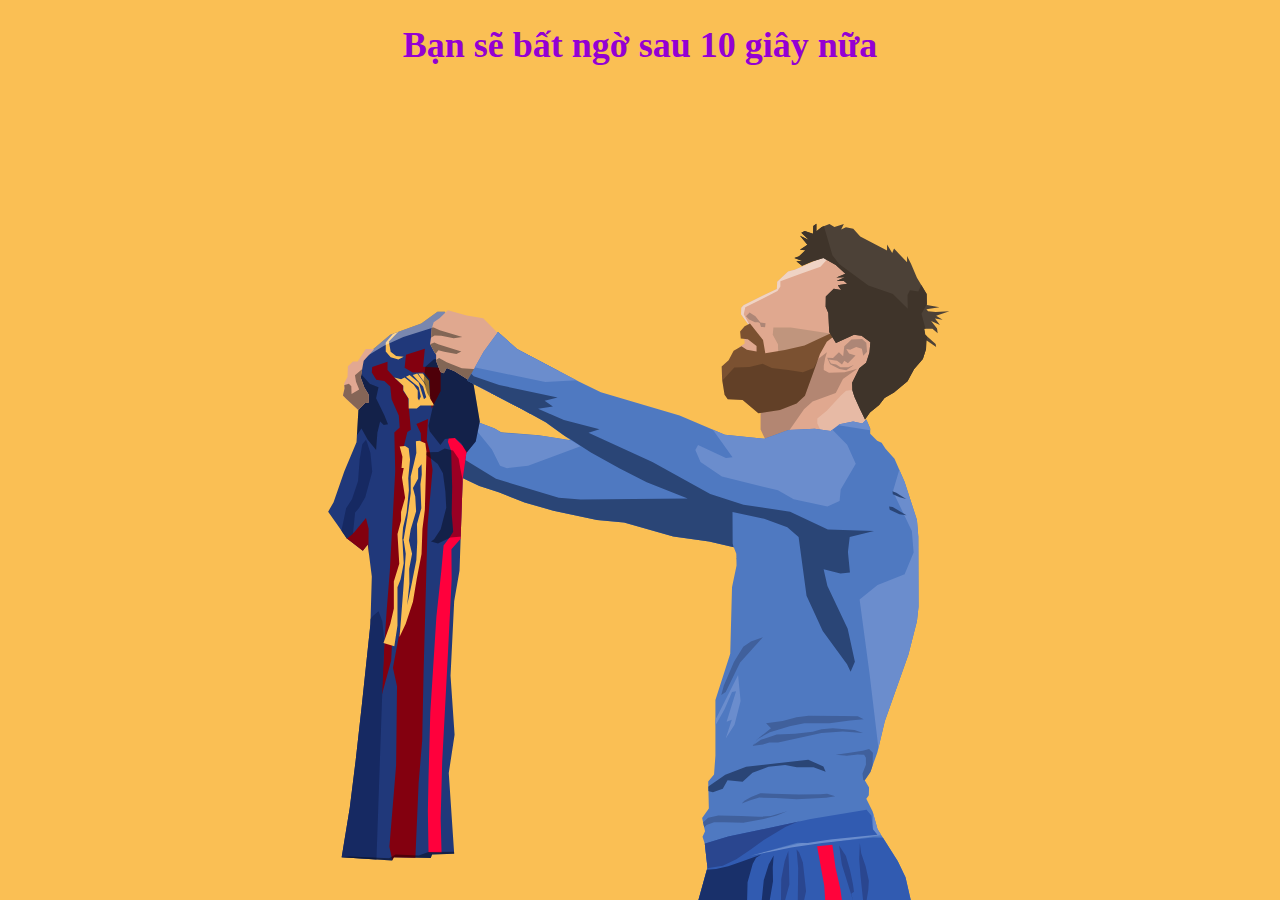
<file: index.html>
<!DOCTYPE html>
<html lang="en">
    <head>
        <meta charset="UTF-8">
        <meta http-equiv="X-UA-Compatible" content="IE=edge">
        <meta name="viewport" content="width=device-width, initial-scale=1.0">
        <title>Document</title>
        <style>
            html, body {
  background: #fabf54;
}

.cartoon {
  position: absolute;
  bottom: 0%;
  left: 50%;
  transform: translate(-50%, 0%);
  width: 90vmin;
  height: 90vmin;
}

.cartoon div {
  width: 100%;
  height: 100%;
  position: absolute;
  top: 0;
  left: 0;
}

.body {
  background: #4f79c1;
  clip-path: polygon(57.00% 100.78%,58.33% 96.00%,58.00% 93.06%,57.72% 92.19%,58.03% 91.50%,57.67% 89.89%,58.50% 88.69%,58.42% 85.36%,59.14% 84.50%,59.31% 82.19%,59.31% 75.31%,61.14% 69.61%,61.36% 61.39%,61.92% 58.69%,61.89% 57.25%,61.58% 56.44%,58.53% 55.75%,54.11% 55.11%,48.03% 53.39%,44.69% 53.08%,39.31% 51.94%,35.75% 50.92%,32.56% 49.67%,30.17% 48.89%,25.56% 46.69%,27.86% 40.17%,32.00% 41.75%,32.86% 42.25%,37.50% 42.61%,41.44% 43.25%,38.36% 41.03%,35.39% 39.39%,28.69% 35.90%,30.69% 32.30%,32.47% 29.89%,34.81% 31.97%,42.44% 36.00%,45.17% 37.31%,49.97% 38.72%,54.89% 40.17%,60.47% 42.56%,65.36% 43.06%,68.33% 41.97%,71.56% 41.83%,73.53% 42.11%,74.64% 41.25%,76.31% 40.94%,77.44% 41.17%,77.94% 40.67%,78.42% 41.78%,78.42% 42.44%,79.28% 43.31%,79.83% 43.56%,80.31% 44.28%,81.42% 45.53%,82.67% 48.39%,84.19% 53.08%,84.36% 55.14%,84.39% 63.78%,84.19% 65.58%,83.14% 69.69%,80.22% 77.92%,79.31% 81.75%,78.44% 84.19%,77.75% 85.22%,78.28% 86.11%,78.25% 87.06%,77.94% 87.50%,78.72% 89.06%,79.33% 91.25%,81.83% 95.22%,82.78% 97.19%,83.75% 101.42%)
}

.body-top {
  clip-path: polygon(20% 20%, 40% 20%, 40% 40%, 20% 40%);
}

.body-light {
  background: #6b8dcd;
  clip-path: polygon(92.00% 12.22%,89.44% 90.56%,74.44% 92.78%,63.78% 94.44%,69.78% 93.00%,78.78% 91.78%,78.78% 89.33%,80.11% 86.89%,78.33% 72.00%,77.11% 62.89%,79.33% 61.11%,82.67% 59.78%,83.78% 57.11%,83.56% 54.44%,81.22% 49.56%,83.22% 42.78%,72.97% 41.14%,75.58% 43.81%,76.64% 46.14%,74.78% 49.31%,74.64% 50.75%,73.14% 51.42%,68.97% 50.53%,67.03% 49.42%,60.11% 47.72%,57.47% 45.94%,56.83% 44.44%,57.17% 43.83%,60.61% 45.42%,61.42% 45.33%,57.89% 40.39%,43.33% 35.78%,38.31% 36.06%,27.78% 33.86%,33.72% 27.56%,24.25% 35.28%,30.11% 41.06%,32.25% 41.83%,32.86% 42.33%,38.25% 42.69%,41.53% 43.28%,42.67% 43.97%,36.19% 46.39%,33.58% 46.69%,32.72% 46.39%,31.72% 44.39%,27.44% 39.11%,21.75% 64.78%,57.67% 81.00%,62.11% 72.22%,62.42% 75.44%,61.67% 78.36%,60.58% 80.06%,61.33% 77.75%,60.69% 78.00%,61.86% 74.22%,61.36% 74.33%,60.44% 76.44%,55.11% 85.89%,7.78% 59.89%,33.22% 4.11%);
}

.body-dark {
  background: #2a4576;
  clip-path: polygon(20.31% 45.67%,56.97% 87.81%,58.28% 86.53%,59.00% 86.69%,60.22% 86.28%,60.81% 85.22%,62.67% 85.39%,63.89% 84.28%,65.86% 83.56%,67.92% 83.33%,69.36% 83.61%,71.42% 83.61%,72.92% 84.17%,72.64% 83.53%,70.78% 82.67%,63.11% 83.56%,60.53% 84.53%,57.00% 87.00%,49.78% 68.67%,61.89% 57.89%,61.44% 56.00%,61.42% 52.11%,65.33% 52.94%,68.19% 53.97%,69.58% 55.17%,70.56% 62.44%,72.56% 66.78%,75.56% 70.89%,76.00% 71.83%,76.53% 70.58%,75.64% 66.50%,73.14% 61.22%,72.67% 59.17%,74.75% 59.69%,75.92% 59.56%,75.67% 57.03%,75.89% 55.17%,78.89% 54.44%,73.19% 54.25%,68.53% 52.06%,62.78% 51.19%,58.67% 49.89%,51.53% 45.92%,43.64% 42.33%,45.00% 41.89%,40.61% 40.75%,37.42% 39.36%,39.25% 39.06%,38.22% 38.36%,39.83% 37.97%,32.61% 36.42%,29.47% 35.33%,27.44% 33.33%,25.78% 35.44%,34.00% 39.67%,41.22% 43.00%,43.94% 44.75%,47.50% 46.72%,50.83% 48.42%,55.89% 50.44%,49.31% 50.50%,42.67% 50.56%,39.97% 50.33%,32.22% 48.00%,24.44% 43.22%)
}

.hair {
  background: #4c4137;
  clip-path: polygon(77.78% 40.69%,77.14% 39.36%,76.47% 37.86%,76.22% 37.08%,76.19% 36.14%,77.08% 34.36%,77.92% 33.67%,78.33% 32.42%,78.44% 31.14%,77.36% 30.33%,76.42% 30.22%,74.19% 31.22%,73.36% 29.89%,73.25% 27.53%,72.92% 26.75%,72.94% 25.50%,73.92% 24.53%,74.83% 24.69%,74.42% 24.11%,75.58% 23.92%,75.17% 23.58%,74.28% 23.58%,75.28% 23.11%,74.25% 23.14%,75.36% 22.67%,74.17% 21.61%,72.64% 20.75%,71.25% 21.17%,70.00% 21.69%,69.31% 21.14%,70.03% 21.11%,69.06% 20.75%,69.64% 20.53%,70.42% 19.78%,69.75% 19.72%,70.67% 19.11%,69.75% 18.00%,70.86% 18.53%,69.92% 17.61%,70.33% 17.42%,71.36% 17.75%,71.39% 16.78%,71.78% 16.50%,71.78% 17.44%,72.44% 16.92%,73.39% 16.53%,74.00% 16.92%,75.17% 16.53%,74.83% 17.22%,75.42% 16.94%,76.33% 17.14%,77.19% 18.08%,80.50% 19.81%,80.50% 19.06%,81.14% 20.11%,81.36% 19.58%,82.97% 21.28%,82.97% 20.50%,83.47% 21.47%,84.19% 23.19%,85.39% 25.17%,85.42% 26.53%,86.97% 26.83%,85.36% 27.06%,85.56% 27.33%,86.50% 27.42%,88.19% 27.31%,86.56% 27.86%,87.36% 28.36%,86.42% 28.22%,87.03% 29.00%,85.94% 28.53%,86.67% 29.44%,86.75% 30.03%,86.11% 29.47%,85.08% 29.47%,85.22% 30.22%,86.50% 31.36%,86.56% 31.72%,85.36% 30.89%,85.31% 32.00%,84.92% 33.22%,83.83% 34.47%,83.03% 35.97%,81.36% 37.36%,80.19% 38.03%,79.53% 38.89%,78.39% 39.83%)
}

.hair-dark {
  background: #3f342a;
  clip-path: polygon(72.19% 15.06%,73.75% 20.39%,74.58% 21.47%,78.19% 24.14%,81.22% 25.19%,83.06% 27.00%,83.03% 25.31%,83.33% 24.72%,84.36% 24.89%,85.17% 23.17%,86.14% 25.14%,84.75% 27.61%,85.42% 30.14%,85.39% 34.06%,80.67% 39.78%,74.31% 42.31%,59.11% 24.69%,67.50% 11.33%);
}

.beard {
  background: #7b5131;
  clip-path: polygon(73.81% 29.92%,70.31% 31.53%,67.89% 32.11%,65.47% 32.50%,65.19% 30.86%,63.58% 28.83%,62.92% 29.17%,62.36% 29.83%,62.44% 30.67%,63.31% 30.78%,64.39% 31.61%,64.39% 32.28%,63.19% 32.08%,62.53% 31.64%,61.56% 32.19%,60.94% 33.36%,60.08% 34.14%,60.14% 35.78%,60.44% 37.61%,60.83% 38.19%,62.67% 38.28%,64.61% 39.92%,67.28% 39.50%,69.33% 38.69%,70.36% 37.75%,72.22% 32.58%,73.06% 31.08%,74.42% 30.03%);
}

.bear-shadow {
  background: rgba(0,0,0,0.2);
  clip-path: polygon(65.14% 33.8%,66.28% 34.33%,68.33% 34.56%,70.11% 34.86%,71.44% 34.33%,72.06% 33.14%,73.08% 32.39%,72.86% 33.08%,72.69% 34.06%,72.69% 34.58%,73.33% 34.92%,75.25% 34.86%,76.83% 34.42%,75.06% 35.67%,74.17% 37.42%,71.31% 38.47%,70.25% 39.42%,67.33% 43.61%,64.08% 45.25%,59.53% 36.56%,61.64% 34.25%,63.50% 34.19%);
}

.head {
  background: #e0a88f;
  clip-path: polygon(65.69% 43.61%,64.89% 41.92%,64.89% 38.39%,62.22% 31.75%,62.92% 31.31%,62.86% 30.39%,63.44% 29.03%,62.47% 27.67%,62.50% 26.89%,62.78% 26.56%,64.94% 25.50%,66.89% 24.56%,66.94% 23.67%,68.28% 22.42%,69.11% 22.19%,72.33% 20.78%,76.47% 20.06%,83.36% 31.69%,77.86% 39.78%,77.58% 43.44%);
}

.front-light {
  background: #efd3c4;
  clip-path: polygon(63.56% 29.06%,62.81% 27.67%,63.00% 26.83%,66.97% 24.83%,67.33% 24.25%,67.33% 23.61%,69.67% 22.75%,72.28% 21.83%,74.58% 19.28%,67.78% 18.56%,60.00% 25.14%,62.72% 29.06%);
}

.back-light {
  background: #e7baa5;
  clip-path: polygon(72.72% 42.92%,71.89% 41.17%,71.89% 40.56%,73.06% 39.61%,74.83% 37.69%,75.44% 37.14%,77.58% 36.86%,79.67% 42.50%);
}

.ear {
  background: #ad8676;
  clip-path: polygon(76.42% 33.94%,75.47% 34.61%,74.61% 34.44%,73.47% 33.86%,73.11% 33.06%,73.83% 33.08%,74.56% 32.39%,75.08% 32.86%,75.22% 31.64%,76.11% 30.81%,77.42% 30.75%,77.94% 31.19%,78.03% 32.31%,77.56% 32.81%,77.39% 31.94%,76.69% 31.72%,75.94% 32.06%,75.47% 31.97%,75.81% 32.53%,76.61% 32.78%,75.67% 33.72%,75.22% 33.44%,74.94% 33.89%,74.33% 33.44%,73.28% 33.28%,73.58% 33.78%,74.22% 33.89%,74.75% 34.22%,75.72% 34.22%);
}

.cheek {
  background: #c0957d;
  clip-path: polygon(67.08% 33.14%,67.03% 31.39%,66.39% 30.22%,66.47% 29.31%,68.61% 29.31%,73.89% 30.11%,67.75% 33.47%);
}

.nose {
  background: #ad8676;
  clip-path: polygon(64.78% 28.75%,64.94% 29.25%,65.44% 29.28%,65.50% 28.81%,64.86% 28.69%,64.25% 27.94%,63.53% 27.47%,63.08% 27.92%,63.47% 28.33%,64.19% 28.67%,64.58% 28.67%);
}

.hand-1 {
  background: #e0a88f;
  clip-path: polygon(32.61% 30.17%,31.53% 29.08%,30.64% 28.17%,28.61% 27.83%,26.28% 27.19%,25.25% 28.19%,24.53% 28.67%,24.28% 29.47%,24.22% 30.39%,24.08% 31.36%,24.58% 32.33%,24.83% 32.67%,24.83% 33.47%,25.36% 34.83%,25.78% 34.97%,26.14% 34.33%,27.11% 34.72%,31.53% 37.5%);
}

.hand-1-shadow {
  background: #826655;
  clip-path: polygon(23.44% 29.33%,24.53% 29.31%,25.28% 29.67%,28.06% 30.50%,27.00% 30.64%,25.47% 30.33%,24.64% 30.31%,23.72% 30.86%,23.94% 31.44%,24.61% 31.17%,25.08% 31.39%,27.94% 32.28%,27.33% 32.58%,25.83% 32.31%,25.11% 32.14%,24.22% 33.28%,24.67% 33.42%,25.19% 33.08%,26.14% 33.61%,28.00% 34.36%,31.69% 34.6%,30.22% 36.36%,25.36% 35.22%);
}

.jersey {
  background: #20387a;
  clip-path: polygon(13.17% 94.72%,19.39% 95.11%,19.61% 94.72%,24.17% 94.83%,24.33% 94.39%,27.06% 94.28%,26.39% 84.33%,27.11% 79.61%,26.61% 72.33%,27.06% 63.11%,27.72% 59.33%,28.11% 48.06%,28.56% 44.83%,29.72% 43.39%,30.22% 40.94%,28.94% 33.28%,25.89% 27.39%,25.00% 27.39%,23.00% 28.83%,19.17% 30.22%,16.94% 32.11%,14.67% 34.67%,15.28% 38.78%,15.00% 43.50%,13.50% 47.06%,12.17% 50.89%,11.50% 52.06%,12.83% 53.94%,13.78% 55.33%,15.78% 56.89%,16.39% 56.11%,16.89% 60.06%,16.72% 65.94%,15.67% 75.83%,14.89% 82.83%,14.17% 88.61%);
}

.hand-2 {
  background: #e2a892;
  clip-path: polygon(17.17% 32.0%,15.89% 33.42%,15.67% 34.64%,15.53% 35.53%,15.97% 36.72%,16.50% 37.58%,16.50% 38.61%,16.06% 38.64%,15.22% 39.50%,13.75% 38.14%,13.33% 37.72%,13.53% 36.83%,13.47% 36.22%,13.89% 35.39%,13.94% 34.11%,14.56% 33.53%,15.14% 33.53%,16.14% 31.97%,17.00% 31.97%);
}

.hand-2-shadow {
  background: #856557;
  clip-path: polygon(12.06% 36.8%,14.06% 36.28%,14.36% 36.56%,14.39% 37.53%,15.33% 36.97%,14.94% 36.03%,14.81% 35.22%,16.19% 34.03%,18.14% 40.14%,10.67% 40.61%);
}

.red {
  background: #83000f;
}

.red-1 {
  clip-path: polygon(13.28% 55.72%,14.72% 54.61%,16.17% 52.83%,16.50% 54.17%,16.44% 59.83%,10.94% 97.56%,19.50% 95.44%,19.06% 93.44%,19.89% 83.39%,20.00% 73.61%,19.50% 71.33%,20.28% 67.17%,22.61% 58.67%,23.28% 50.50%,22.94% 42.39%,22.39% 41.22%,23.83% 40.61%,23.67% 43.22%,24.06% 44.67%,24.39% 46.89%,23.78% 53.67%,23.61% 59.94%,23.28% 71.89%,23.11% 80.33%,22.67% 85.56%,22.11% 98.44%,9.06% 98.78%);
}

.red-2 {
  clip-path: polygon(21.11% 32.7%,23.44% 31.94%,23.22% 34.17%,25.39% 34.28%,25.39% 37.17%,24.28% 39.33%,24.06% 37.94%,24.06% 35.78%,23.33% 34.89%,21.94% 34.89%,20.94% 34.28%);
}

.red-3 {
  clip-path: polygon(16.94% 34.2%,18.83% 33.56%,18.83% 34.56%,19.83% 35.67%,20.72% 36.44%,20.78% 37.22%,21.33% 37.89%,21.72% 41.94%,21.28% 42.22%,20.72% 44.50%,21.17% 50.11%,20.44% 54.72%,20.44% 58.83%,19.89% 62.56%,19.39% 68.17%,19.28% 70.44%,18.06% 74.94%,18.44% 68.50%,18.72% 64.33%,19.11% 59.44%,19.78% 47.06%,19.67% 42.28%,20.33% 41.67%,20.22% 40.17%,19.33% 38.17%,19.17% 36.61%,18.44% 35.94%,17.44% 35.78%,16.89% 34.89%);
}

.yellow {
  background: #fcbf54;
}

.yellow-1 {
  clip-path: polygon(19.94% 29.6%,18.61% 31.17%,18.61% 32.28%,19.22% 33.00%,20.17% 33.28%,20.83% 32.94%,19.89% 32.83%,19.22% 32.33%,19.00% 31.06%,21.67% 28.28%);
}

.yellow-2 {
  clip-path: polygon(19.67% 35.5%,20.50% 35.72%,20.94% 35.50%,22.06% 36.39%,22.56% 37.11%,22.56% 38.06%,22.72% 38.33%,22.94% 37.83%,22.67% 36.67%,21.11% 35.39%,21.56% 35.17%,22.67% 36.11%,23.33% 38.17%,23.61% 37.94%,23.22% 36.61%,21.94% 35.17%,22.50% 35.00%,23.67% 36.56%,23.50% 36.28%,22.61% 35.00%,23.17% 35.00%,23.94% 35.89%,24.11% 38.11%,24.61% 38.94%,23.67% 38.94%,22.89% 38.94%,22.44% 39.33%,21.44% 39.33%,21.44% 38.11%,20.78% 37.06%,20.78% 36.50%);
}

.yellow-3 {
  clip-path: polygon(20.75% 54.0%,21.19% 52.17%,21.47% 49.42%,21.39% 47.92%,21.61% 45.61%,21.44% 44.22%,21.00% 43.94%,20.33% 44.00%,20.67% 45.28%,20.56% 46.67%,20.83% 46.67%,20.61% 47.83%,21.00% 50.33%,20.50% 52.11%,20.50% 53.17%,20.06% 54.83%,20.28% 58.50%,19.61% 60.67%,19.61% 64.00%,19.17% 65.94%,18.33% 68.28%,19.67% 68.67%,20.06% 66.11%,20.06% 62.67%,20.06% 61.39%,20.44% 60.44%,20.83% 58.44%,20.67% 55.53%,20.81% 55.53%,21.00% 54.42%,21.28% 52.78%,21.69% 49.78%,21.69% 47.72%,22.08% 46.14%,22.39% 44.83%,22.33% 43.36%,22.78% 43.31%,23.50% 43.61%,23.64% 44.67%,23.44% 51.83%,23.14% 54.19%,23.03% 57.28%,22.44% 60.33%,21.97% 63.17%,21.08% 65.89%,20.31% 67.53%,20.50% 65.28%,20.78% 61.56%,21.08% 57.25%,20.83% 55.61%,20.64% 55.47%);
}

.zero {
  background: #20387a;
  clip-path: polygon(23.03% 46.2%,23.06% 47.47%,22.89% 48.67%,23.00% 51.64%,22.47% 53.58%,22.50% 55.81%,22.39% 58.03%,21.78% 61.11%,21.25% 63.61%,21.53% 60.97%,21.50% 59.14%,21.86% 57.25%,21.47% 55.61%,21.69% 54.25%,22.36% 52.00%,22.25% 50.17%,21.97% 49.14%,22.61% 47.97%,22.61% 46.72%);
}

.dark-blue {
  background: #162962;
  clip-path: polygon(12.69% 56.58%,13.72% 51.64%,14.44% 50.53%,15.19% 48.31%,15.39% 45.61%,15.72% 43.72%,16.17% 43.19%,16.31% 43.53%,16.72% 44.81%,16.94% 47.14%,16.08% 50.28%,15.31% 51.61%,14.83% 52.17%,14.56% 54.78%,13.56% 55.58%,15.78% 66.39%,17.06% 64.92%,17.72% 64.36%,18.19% 65.58%,18.44% 68.17%,18.14% 75.56%,17.39% 97.08%,10.17% 96.39%);
}

.bright-red {
  background: #ff003c;
  clip-path: polygon(23.89% 94.1%,25.50% 94.14%,25.39% 89.97%,25.58% 82.94%,26.25% 70.33%,26.75% 60.36%,26.72% 56.69%,28.33% 54.86%,28.89% 45.11%,28.11% 43.92%,27.14% 42.97%,26.39% 43.00%,26.28% 43.42%,26.69% 44.61%,26.81% 49.00%,26.75% 52.33%,26.94% 54.53%,26.47% 55.28%,25.75% 56.22%,25.47% 59.39%,24.86% 65.06%,24.11% 76.86%,23.89% 84.89%,23.81% 89.08%)
}

.light-top {
  background: rgba(255,255,255,0.4);
  clip-path: polygon(14.72% 33.8%,18.39% 31.56%,20.78% 30.50%,27.61% 28.33%,30.22% 24.00%,25.83% 23.17%,12.89% 30.89%);
}

.jersey-shadow {
  background: rgba(0,0,0,0.4);
  clip-path: polygon(29.53% 32.9%,24.56% 33.25%,23.50% 34.17%,23.28% 35.97%,23.72% 37.42%,24.50% 38.72%,23.89% 41.44%,24.03% 42.14%,25.36% 43.83%,25.92% 43.08%,27.17% 42.97%,27.92% 43.61%,29.22% 45.86%,28.53% 50.22%,27.83% 46.78%,27.61% 45.53%,26.92% 44.50%,25.89% 44.25%,25.08% 44.69%,23.64% 44.72%,23.61% 45.06%,25.03% 46.17%,25.67% 47.31%,25.97% 49.56%,26.08% 51.56%,25.39% 54.22%,24.58% 55.47%,24.19% 55.75%,25.06% 56.00%,26.61% 55.25%,28.92% 55.03%,27.92% 94.03%,23.89% 94.08%,22.69% 94.50%,19.83% 94.39%,19.03% 94.86%,14.17% 94.64%,12.92% 94.72%,4.47% 48.61%,14.56% 43.36%,15.61% 41.78%,16.39% 43.19%,17.42% 44.44%,17.58% 42.33%,17.92% 40.92%,18.36% 41.36%,18.89% 41.25%,18.44% 40.14%,17.42% 38.06%,17.72% 36.69%,16.64% 36.25%,15.72% 35.25%,15.06% 30.58%,2.11% 47.89%,7.17% 97.31%,31.67% 95.39%,32.61% 33.42%);
}

.shorts {
  background: #315bb1;
  clip-path: polygon(54.81% 94.00%,60.89% 92.17%,71.08% 90.00%,77.97% 88.86%,78.58% 89.61%,78.67% 90.69%,78.75% 91.25%,79.31% 91.94%,73.47% 92.53%,70.67% 92.97%,69.44% 92.94%,65.64% 93.97%,63.56% 94.58%,68.67% 93.53%,72.47% 92.97%,78.75% 92.28%,82.00% 92.36%,85.67% 100.4%,54.39% 100.3%);
}

.shorts-lines {
  background: #2a468f;
  clip-path: polygon(55.42% 91.67%,70.72% 89.81%,68.00% 90.97%,65.28% 92.58%,63.67% 93.75%,61.89% 94.97%,60.22% 95.78%,57.25% 96.22%,56.11% 100.89%,67.39% 100.81%,67.44% 97.42%,67.86% 95.22%,68.31% 93.94%,68.39% 95.78%,68.44% 98.08%,67.78% 100.50%,69.47% 100.67%,69.53% 96.06%,69.33% 93.78%,69.64% 94.11%,70.11% 95.36%,70.31% 97.17%,70.50% 98.92%,70.06% 100.92%,76.53% 100.81%,75.42% 97.22%,74.92% 95.61%,74.58% 93.28%,75.42% 94.56%,75.92% 96.28%,76.28% 98.00%,76.42% 98.97%,76.08% 99.22%,76.81% 101.86%,77.58% 100.39%,77.22% 96.97%,77.06% 94.97%,77.14% 92.97%,77.31% 94.22%,77.86% 95.86%,78.25% 97.61%,78.19% 98.72%,77.50% 102.92%,55.53% 102.06%);
}

.shorts-lines-dark {
  background: #19306a;
  clip-path: polygon(56.31% 100.75%,57.03% 95.67%,58.22% 96.25%,59.39% 96.17%,60.89% 95.83%,62.58% 95.25%,64.97% 94.39%,64.33% 94.78%,63.92% 95.53%,63.28% 97.81%,63.19% 101.4%,64.92% 101.1%,65.28% 97.56%,65.89% 95.61%,66.50% 94.50%,66.39% 95.97%,66.42% 97.69%,65.61% 102.4%);
}

.shorts-red {
  background: #ff033b;
  clip-path: polygon(72.89% 100.6%,72.75% 98.25%,71.86% 93.36%,73.75% 93.17%,74.14% 96.03%,74.72% 98.56%,75.19% 101.8%);
}

.body-line {
  background: #40609c;
}

.body-line-1 {
  clip-path: polygon(60.03% 74.7%,60.58% 74.31%,62.36% 70.69%,65.17% 67.56%,63.69% 68.08%,62.75% 68.72%,61.61% 70.58%,60.36% 73.50%);
}

.body-line-2 {
  clip-path: polygon(63.81% 81.0%,65.17% 80.81%,65.97% 80.56%,67.06% 80.56%,72.39% 79.39%,75.06% 79.19%,77.53% 79.39%,76.47% 79.00%,73.78% 78.81%,72.42% 78.92%,71.31% 79.22%,69.14% 79.47%,66.89% 79.58%,64.92% 80.22%,63.92% 80.94%,64.53% 80.11%,66.03% 79.28%,68.47% 78.56%,70.28% 78.17%,73.39% 78.17%,75.92% 77.83%,77.61% 77.69%,76.89% 77.31%,75.00% 77.28%,70.81% 77.25%,69.33% 77.44%,67.61% 77.89%,65.56% 78.17%,66.17% 78.81%,64.47% 80.14%,63.92% 81.00%);
}

.body-line-3 {
  clip-path: polygon(78.75% 85.6%,77.56% 85.17%,77.47% 84.39%,77.89% 83.31%,77.89% 82.44%,77.67% 82.06%,76.89% 82.03%,75.53% 82.19%,74.17% 82.08%,75.69% 81.86%,77.50% 81.58%,78.28% 81.36%,78.75% 81.81%,78.69% 84.56%);
}

.body-line-4 {
  clip-path: polygon(62.56% 88.1%,63.61% 87.67%,64.72% 87.36%,66.81% 87.42%,69.36% 87.56%,72.97% 87.39%,74.11% 87.19%,73.11% 86.89%,72.25% 86.94%,69.61% 86.97%,66.39% 86.89%,64.86% 86.81%,63.72% 87.28%,62.89% 87.75%);
}

.body-line-5 {
  clip-path: polygon(57.50% 91.5%,58.22% 90.75%,59.14% 90.39%,60.42% 90.39%,62.75% 90.47%,65.28% 90.00%,66.89% 89.58%,68.17% 89.03%,66.14% 89.64%,64.67% 89.72%,62.44% 89.64%,59.67% 89.56%,58.42% 89.86%,57.28% 90.83%);
}

.body-dark-line {
  background: #2a4576;
}

.body-dark-line-1 {
  clip-path: polygon(82.86% 50.5%,81.64% 49.72%,81.17% 49.53%,81.22% 49.92%,82.06% 50.28%);
}

.body-dark-line-2 {
  clip-path: polygon(82.89% 52.5%,81.19% 51.47%,80.75% 51.42%,80.83% 51.81%,82.03% 52.39%);
}
        </style>
    </head>
    <body>
        <li class="lino" style="text-align: center; list-style: none; font-size:
            large; color: darkviolet;"><h1>Bạn sẽ bất ngờ sau <span id="time">10</span> giây nữa<br
                    /></h1>
        </li>
        <div class="cartoon">
            <div class="head">
                <div class="front-light"></div>
                <div class="back-light"></div>
                <div class="ear"></div>
                <div class="cheek"></div>
                <div class="nose"></div>
                <div class="bear-shadow"></div>
            </div>
            <div class="beard">
                <div class="bear-shadow"></div>
            </div>
            <div class="hair">
                <div class="hair-dark"></div>
            </div>
            <div class="body">
                <div class="body-light"></div>
                <div class="body-dark"></div>
                <div class="shorts">
                    <div class="shorts-lines"></div>
                    <div class="shorts-lines-dark"></div>
                    <div class="shorts-red"></div>
                </div>
                <div class="body-line body-line-1"></div>
                <div class="body-line body-line-2"></div>
                <div class="body-line body-line-3"></div>
                <div class="body-line body-line-4"></div>
                <div class="body-line body-line-5"></div>
                <div class="body-dark-line body-dark-line-1"></div>
                <div class="body-dark-line body-dark-line-2"></div>
            </div>
            <div class="jersey">
                <div class="red red-1"></div>
                <div class="red red-2"></div>
                <div class="red red-3"></div>
                <div class="dark-blue"></div>
                <div class="bright-red"></div>
                <div class="yellow yellow-1"></div>
                <div class="yellow yellow-2"></div>
                <div class="yellow yellow-3"></div>
                <div class="zero"></div>
                <div class="light-top"></div>
                <div class="jersey-shadow"></div>
            </div>
            <div class="hand-1">
                <div class="hand-1-shadow"></div>
            </div>
            <div class="body-top">
                <div class="body">
                    <div class="body-light"></div>
                    <div class="body-dark"></div>
                </div>
            </div>
            <div class="hand-2">
                <div class="hand-2-shadow"></div>
            </div>
        </div>

        <script type="text/javascript"> 
            var jgt = 10;
            document.getElementById('time').innerHTML = jgt;
            function stime(){document.getElementById('time').innerHTML = jgt;    jgt = jgt - 1;
                if(jgt == 0){clearInterval(timing); location = 'snvv1.html';}
            }
            var timing = setInterval("stime();",1000);
        </script>
    </body>
</html>
</file>
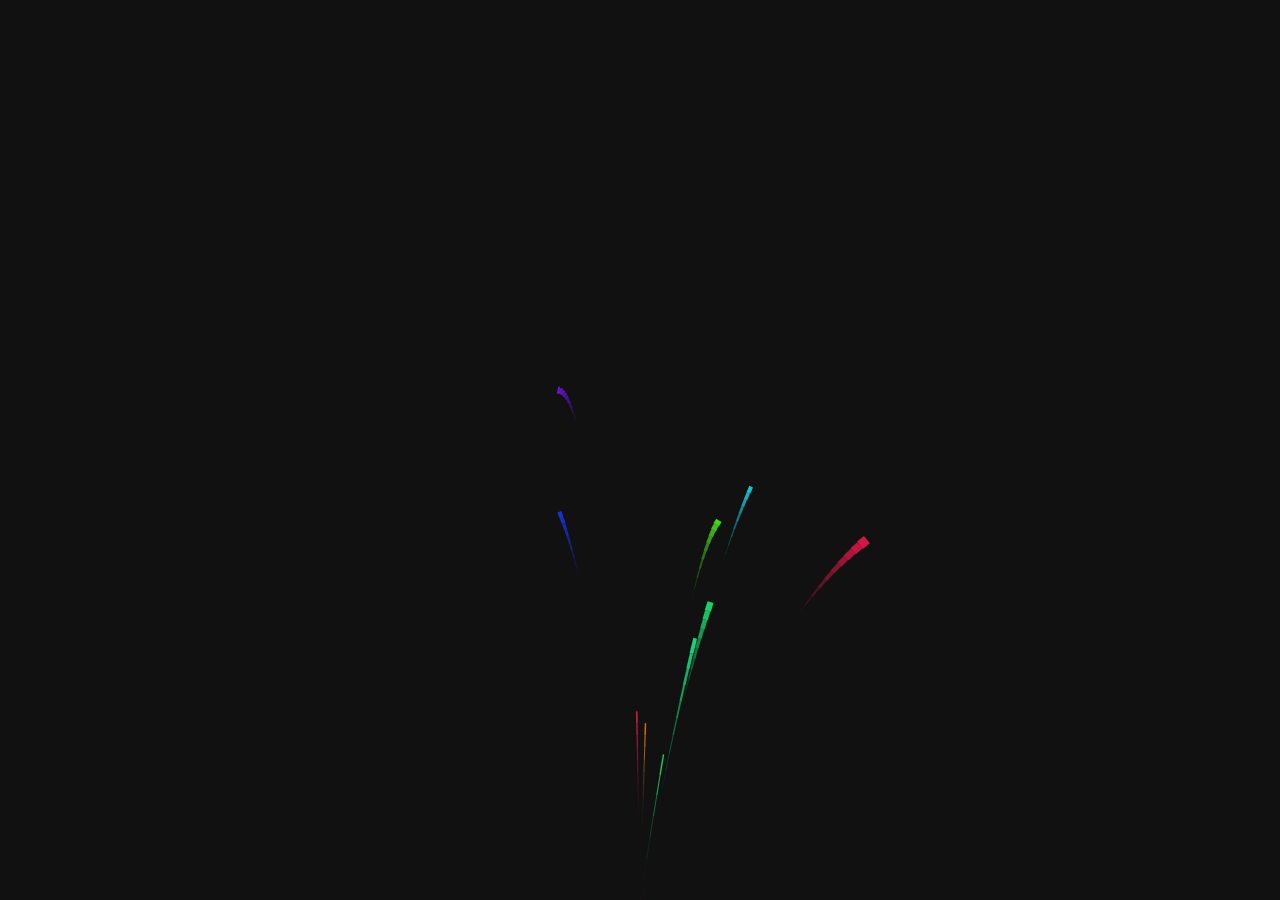
<file: hiken.html>
<!DOCTYPE html>
<html lang="en">
<head>
    <meta charset="UTF-8">
    <meta http-equiv='refresh' content='12; URL=https://www.facebook.com/youngspidey2301'>
    <meta http-equiv="X-UA-Compatible" content="IE=edge">
    <meta name="viewport" content="width=device-width, initial-scale=1.0">
    <title>Document</title>
    <link rel="stylesheet" href="hiken.css">
</head>
<body>
    <canvas id=c></canvas>
    <script src="hiken.js"></script>
</body>
</html>
</file>
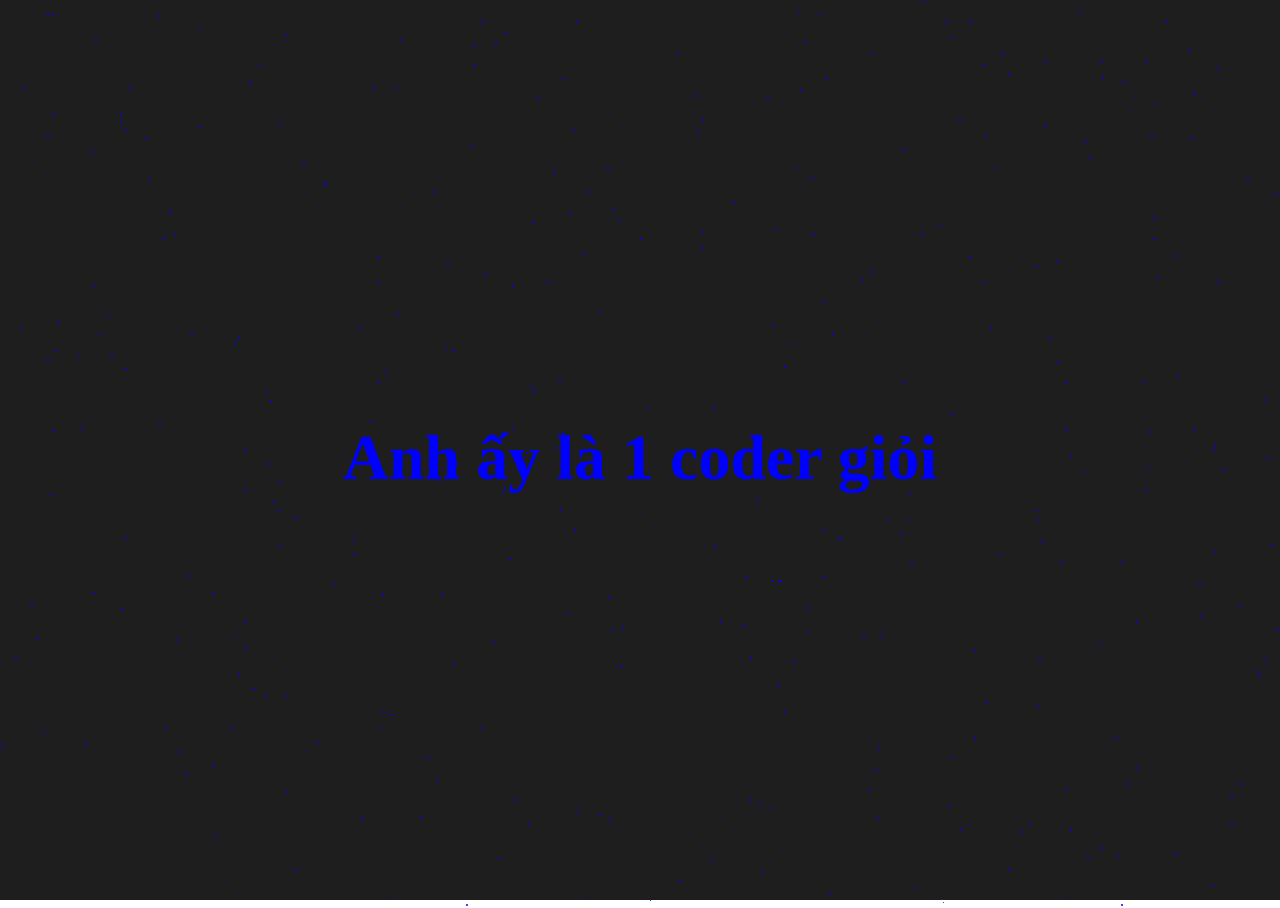
<file: snvv1.html>
<!DOCTYPE html>
<html lang="en">
<head>
    <meta charset="UTF-8">
    <meta http-equiv='refresh' content='3; URL=snvv2.html'>
    <meta name="viewport" content="width=device-width, initial-scale=1.0">
    <title>Document</title>
    <style class="INLINE_PEN_STYLESHEET_ID">
        /* Config */
    /* mixins */
    /* Styles */
    html, body {
      height: 100%;
    }
    
    body {
      display: flex;
      justify-content: center;
      align-items: center;
      font-size: 4rem;
      overflow: hidden;
    }
    
    .page-bg, .animation-wrapper {
      position: fixed;
      top: 0;
      left: 0;
      width: 100%;
      height: 100%;
    }
    
    .page-bg {
      background: #1e1e1e;
      background-blend-mode: screen;
      background-size: cover;
      filter: grayscale(100%);
      z-index: -1;
    }
    
    .particle, .particle:after {
      background: transparent;
    }
    
    .particle:after {
      position: absolute;
      content: "";
      top: 2560px;
    }
    
    .particle-1 {
      animation: animParticle 60s linear infinite;
      box-shadow: 0px 0px blue, 2248px 1px blue, 1478px 1300px blue, 2323px 1737px blue, 1619px 2059px blue, 1178px 2327px blue, 216px 1788px blue, 1980px 2457px blue, 1782px 1240px blue, 1285px 1615px blue, 501px 1683px blue, 1414px 1242px blue, 1670px 1690px blue, 1968px 2257px blue, 2053px 247px blue, 2508px 708px blue, 432px 1314px blue, 1866px 1161px blue, 938px 2477px blue, 1025px 927px blue, 2077px 575px blue, 1703px 1947px blue, 383px 1686px blue, 1241px 783px blue, 1036px 518px blue, 562px 432px blue, 1563px 2331px blue, 277px 2265px blue, 2297px 713px blue, 1912px 2088px blue, 758px 2516px blue, 1757px 353px blue, 2110px 1461px blue, 2066px 2116px blue, 256px 1794px blue, 2400px 621px blue, 794px 2149px blue, 2084px 379px blue, 2382px 2087px blue, 613px 209px blue, 2362px 426px blue, 1211px 1746px blue, 91px 1614px blue, 2032px 1296px blue, 477px 2104px blue, 2497px 2150px blue, 337px 1893px blue, 1173px 2506px blue, 1435px 765px blue, 2376px 1462px blue, 2375px 721px blue, 1432px 461px blue, 474px 64px blue, 1904px 726px blue, 841px 2391px blue, 995px 166px blue, 2325px 602px blue, 497px 1069px blue, 1116px 855px blue, 2317px 1269px blue, 104px 1386px blue, 257px 1846px blue, 1447px 924px blue, 277px 2018px blue, 869px 1262px blue, 297px 2205px blue, 2090px 1748px blue, 777px 685px blue, 2273px 588px blue, 1155px 104px blue, 1919px 587px blue, 700px 1204px blue, 804px 1830px blue, 2300px 1675px blue, 1381px 2101px blue, 1035px 510px blue, 1706px 1961px blue, 911px 1180px blue, 2120px 1237px blue, 245px 2449px blue, 2547px 731px blue, 402px 2505px blue, 1523px 734px blue, 2243px 1612px blue, 447px 261px blue, 1097px 1889px blue, 284px 1785px blue, 7px 1602px blue, 1237px 2499px blue, 1903px 1416px blue, 1209px 1764px blue, 1138px 2502px blue, 1863px 1527px blue, 2476px 2237px blue, 1380px 1111px blue, 383px 712px blue, 2057px 1825px blue, 1969px 1100px blue, 1595px 2253px blue, 1329px 2064px blue, 1693px 1104px blue, 1437px 1553px blue, 2298px 1431px blue, 587px 1507px blue, 2050px 1786px blue, 1645px 1043px blue, 1904px 176px blue, 1877px 1846px blue, 2019px 1811px blue, 1399px 2479px blue, 359px 2390px blue, 494px 1284px blue, 664px 2554px blue, 851px 449px blue, 230px 1717px blue, 1199px 1547px blue, 858px 2460px blue, 1108px 1267px blue, 246px 1082px blue, 1357px 2258px blue, 987px 2076px blue, 2335px 1325px blue, 1882px 1973px blue, 830px 2358px blue, 2269px 2079px blue, 1112px 1071px blue, 1787px 1643px blue, 2048px 686px blue, 169px 1016px blue, 282px 1211px blue, 1057px 362px blue, 632px 1647px blue, 500px 1091px blue, 176px 639px blue, 1669px 2462px blue, 323px 183px blue, 1558px 1010px blue, 697px 1977px blue, 1888px 243px blue, 1606px 1017px blue, 2213px 1628px blue, 53px 114px blue, 950px 413px blue, 2530px 2347px blue, 146px 2524px blue, 1451px 2363px blue, 567px 612px blue, 273px 501px blue, 692px 1436px blue, 725px 1403px blue, 2199px 1767px blue, 2080px 2239px blue, 1839px 2488px blue, 19px 1643px blue, 2168px 1079px blue, 1084px 1911px blue, 2447px 763px blue, 1130px 2360px blue, 2174px 2209px blue, 582px 2066px blue, 2134px 1566px blue, 590px 1944px blue, 902px 1453px blue, 1432px 980px blue, 1909px 2234px blue, 1362px 1499px blue, 1237px 1740px blue, 1976px 202px blue, 1869px 588px blue, 368px 2372px blue, 210px 1942px blue, 1166px 1413px blue, 76px 355px blue, 1252px 1673px blue, 554px 171px blue, 2405px 920px blue, 2222px 214px blue, 1657px 558px blue, 31px 2267px blue, 932px 1117px blue, 766px 2343px blue, 246px 936px blue, 1902px 2367px blue, 946px 951px blue, 950px 36px blue, 2536px 1059px blue, 2167px 1955px blue, 1708px 647px blue, 92px 151px blue, 677px 52px blue, 1183px 1229px blue, 1842px 1731px blue, 1264px 399px blue, 2303px 2355px blue, 1736px 1641px blue, 1610px 87px blue, 1102px 76px blue, 1342px 836px blue, 509px 558px blue, 599px 814px blue, 646px 406px blue, 965px 2376px blue, 1633px 501px blue, 2498px 586px blue, 1525px 894px blue, 437px 479px blue, 314px 2079px blue, 1332px 1953px blue, 2023px 1052px blue, 576px 21px blue, 472px 1223px blue, 1454px 522px blue, 1629px 2362px blue, 801px 2004px blue, 93px 2294px blue, 1926px 2143px blue, 176px 1346px blue, 1128px 783px blue, 1502px 1925px blue, 1039px 658px blue, 1436px 1618px blue, 728px 1466px blue, 975px 2469px blue, 280px 546px blue, 41px 2445px blue, 92px 285px blue, 1580px 291px blue, 1097px 1685px blue, 2318px 1209px blue, 1136px 621px blue, 186px 575px blue, 923px 2px blue, 999px 1446px blue, 1664px 1573px blue, 887px 1761px blue, 1100px 1310px blue, 1205px 2114px blue, 1727px 1144px blue, 1960px 2363px blue, 311px 2477px blue, 1541px 2484px blue, 121px 608px blue, 2161px 606px blue, 461px 2554px blue, 2104px 2361px blue, 1886px 1680px blue, 2449px 747px blue, 1615px 1333px blue, 2340px 179px blue, 2053px 1350px blue, 1486px 94px blue, 20px 1323px blue, 1915px 1616px blue, 1314px 36px blue, 496px 1306px blue, 1070px 456px blue, 937px 2085px blue, 605px 2000px blue, 151px 1673px blue, 2135px 2196px blue, 2153px 1993px blue, 758px 803px blue, 199px 126px blue, 2277px 411px blue, 956px 2235px blue, 294px 1090px blue, 2053px 2174px blue, 1708px 1272px blue, 399px 1972px blue, 1069px 1505px blue, 307px 2050px blue, 974px 2314px blue, 249px 81px blue, 817px 2322px blue, 772px 580px blue, 1808px 1121px blue, 2290px 1161px blue, 796px 1516px blue, 1679px 1847px blue, 1645px 1761px blue, 467px 1059px blue, 2239px 792px blue, 1049px 338px blue, 933px 939px blue, 1696px 1184px blue, 977px 1104px blue, 685px 1039px blue, 660px 1778px blue, 2448px 372px blue, 457px 1211px blue, 688px 2469px blue, 594px 1391px blue, 1800px 1749px blue, 1733px 1172px blue, 1421px 1954px blue, 1995px 613px blue, 284px 696px blue, 165px 726px blue, 1649px 222px blue, 1961px 475px blue, 780px 956px blue, 321px 1925px blue, 1390px 637px blue, 2093px 1610px blue, 2107px 274px blue, 1735px 464px blue, 2100px 417px blue, 766px 1007px blue, 2475px 493px blue, 1323px 1157px blue, 47px 135px blue, 793px 661px blue, 1711px 14px blue, 2315px 190px blue, 2471px 360px blue, 2491px 1947px blue, 2428px 1010px blue, 1045px 60px blue, 1647px 1839px blue, 2409px 779px blue, 1475px 977px blue, 2458px 1588px blue, 724px 1028px blue, 1345px 1906px blue, 36px 638px blue, 876px 1011px blue, 702px 2339px blue, 1302px 502px blue, 2175px 1122px blue, 26px 2069px blue, 2189px 417px blue, 998px 2449px blue, 390px 714px blue, 124px 537px blue, 1277px 629px blue, 200px 27px blue, 572px 1080px blue, 1697px 1917px blue, 1137px 1587px blue, 1704px 2383px blue, 1274px 1873px blue, 295px 870px blue, 2080px 54px blue, 2325px 1471px blue, 1581px 2037px blue, 2130px 2403px blue, 1753px 1762px blue, 713px 2373px blue, 1177px 255px blue, 1823px 1467px blue, 133px 1120px blue, 1226px 1683px blue, 1113px 1822px blue, 1996px 1800px blue, 1090px 156px blue, 74px 1961px blue, 487px 946px blue, 2232px 2310px blue, 437px 2318px blue, 401px 2242px blue, 1016px 1718px blue, 804px 41px blue, 1225px 2181px blue, 186px 2522px blue, 1157px 1186px blue, 157px 2005px blue, 1783px 927px blue, 2057px 850px blue, 1018px 2479px blue, 1574px 140px blue, 1554px 1877px blue, 1146px 2432px blue, 2421px 252px blue, 742px 625px blue, 87px 1339px blue, 1078px 11px blue, 639px 1418px blue, 2189px 234px blue, 2369px 1921px blue, 1188px 50px blue, 2169px 1436px blue, 779px 2255px blue, 604px 1092px blue, 1605px 585px blue, 1914px 1162px blue, 1894px 717px blue, 99px 1610px blue, 1717px 1014px blue, 1746px 1227px blue, 196px 1034px blue, 898px 2427px blue, 104px 2310px blue, 534px 1759px blue, 2012px 2318px blue, 1483px 456px blue, 1274px 2301px blue, 2157px 162px blue, 1591px 2252px blue, 350px 1463px blue, 492px 1170px blue, 556px 447px blue, 2046px 524px blue, 55px 350px blue, 417px 1502px blue, 1163px 1180px blue, 1212px 450px blue, 2034px 328px blue, 1992px 284px blue, 1341px 284px blue, 422px 1792px blue, 1136px 767px blue, 939px 226px blue, 1135px 1183px blue, 859px 1320px blue, 1199px 2448px blue, 776px 1203px blue, 244px 450px blue, 462px 1220px blue, 2327px 478px blue, 1793px 534px blue, 1699px 2151px blue, 2377px 1528px blue, 1447px 1308px blue, 439px 1309px blue, 2508px 645px blue, 359px 327px blue, 2081px 1441px blue, 698px 2410px blue, 1950px 1254px blue, 1533px 785px blue, 173px 1587px blue, 2309px 356px blue, 2338px 230px blue, 1403px 2361px blue, 1190px 137px blue, 607px 168px blue, 1273px 2449px blue, 109px 1840px blue, 1433px 816px blue, 1817px 164px blue, 11px 1766px blue, 2209px 1950px blue, 698px 1039px blue, 66px 1835px blue, 990px 328px blue, 212px 764px blue, 1425px 1207px blue, 2446px 1598px blue, 1027px 1031px blue, 1344px 1712px blue, 1807px 1363px blue, 710px 1888px blue, 2058px 1974px blue, 119px 1532px blue, 1583px 1618px blue, 1363px 1861px blue, 533px 391px blue, 2167px 1139px blue, 1974px 2499px blue, 1750px 1979px blue, 2026px 590px blue, 453px 350px blue, 761px 2215px blue, 270px 400px blue, 1703px 2411px blue, 1569px 181px blue, 436px 779px blue, 1635px 791px blue, 2182px 939px blue, 942px 1243px blue, 1211px 884px blue, 358px 1171px blue, 459px 2185px blue, 2350px 2554px blue, 214px 835px blue, 1628px 276px blue, 2142px 1080px blue, 1715px 1629px blue, 2424px 2173px blue, 2536px 291px blue, 1326px 80px blue, 286px 2188px blue, 1183px 1418px blue, 805px 1769px blue, 807px 607px blue, 712px 2330px blue, 876px 818px blue, 2290px 1298px blue, 1239px 604px blue, 983px 64px blue, 993px 1110px blue, 1915px 839px blue, 2234px 2390px blue, 647px 974px blue, 155px 2387px blue, 1366px 1880px blue, 1322px 1365px blue, 393px 1253px blue, 1490px 979px blue, 952px 2438px blue, 2385px 461px blue, 1487px 645px blue, 1786px 1397px blue, 167px 1049px blue, 2512px 1488px blue, 1737px 164px blue, 2306px 1970px blue, 2018px 1094px blue, 1709px 1080px blue, 1312px 1382px blue, 1159px 2036px blue, 1445px 522px blue, 58px 322px blue, 1379px 1456px blue, 781px 2355px blue, 456px 463px blue, 1813px 267px blue, 636px 1735px blue, 415px 2016px blue, 632px 1430px blue, 1154px 238px blue, 1495px 1748px blue, 1310px 2349px blue, 1360px 866px blue, 2534px 592px blue, 2047px 1363px blue, 1245px 1343px blue, 1421px 2321px blue, 1354px 2291px blue, 1398px 384px blue, 2299px 689px blue, 1065px 382px blue, 78px 1351px blue, 959px 119px blue, 1576px 618px blue, 1795px 678px blue, 97px 1450px blue, 911px 564px blue, 2458px 1789px blue, 1544px 2028px blue, 695px 925px blue, 1044px 125px blue, 1768px 1349px blue, 1257px 671px blue, 775px 228px blue, 2449px 281px blue, 338px 2468px blue, 2057px 699px blue, 1850px 1447px blue, 1891px 496px blue, 1313px 1658px blue, 2338px 128px blue, 2318px 2544px blue, 1008px 2408px blue, 2367px 94px blue, 2148px 1865px blue, 285px 790px blue, 1429px 2453px blue, 1644px 1625px blue, 1175px 2326px blue, 1199px 583px blue, 777px 1366px blue, 2165px 1126px blue, 433px 2516px blue, 1408px 1754px blue, 808px 1632px blue, 218px 1081px blue, 640px 238px blue, 2158px 2044px blue, 773px 1363px blue, 897px 1681px blue, 1393px 1065px blue, 1601px 517px blue, 316px 741px blue, 1008px 73px blue, 2028px 1639px blue, 1964px 1300px blue, 537px 2538px blue, 476px 1367px blue, 2145px 1563px blue, 201px 1156px blue, 265px 696px blue, 1791px 2249px blue, 679px 880px blue, 1805px 82px blue, 25px 1529px blue, 1454px 2505px blue, 1170px 1242px blue, 1659px 1265px blue, 1819px 778px blue, 2001px 1051px blue, 74px 1377px blue, 903px 149px blue, 1070px 829px blue, 205px 1157px blue, 1563px 1421px blue, 2273px 2544px blue, 173px 233px blue, 442px 594px blue, 2108px 1349px blue, 813px 233px blue, 1057px 1842px blue, 2143px 181px blue, 1511px 1349px blue, 701px 247px blue, 529px 2499px blue, 573px 2273px blue, 887px 2158px blue, 2186px 961px blue, 2279px 1745px blue, 495px 43px blue, 377px 1397px blue, 1179px 1645px blue, 2218px 2455px blue, 2178px 1864px blue, 2370px 2193px blue, 2109px 1405px blue, 1463px 1675px blue, 824px 1756px blue, 2121px 655px blue, 1708px 2462px blue, 1944px 980px blue, 202px 1653px blue, 2167px 806px blue, 1864px 163px blue, 1772px 594px blue, 43px 2474px blue, 194px 1540px blue, 1117px 2137px blue, 2381px 1296px blue, 98px 2093px blue, 787px 1826px blue, 654px 1427px blue, 1056px 260px blue, 629px 2270px blue, 2149px 1081px blue, 2560px 1060px blue, 725px 2492px blue, 2169px 667px blue, 568px 2334px blue, 1564px 1219px blue, 985px 2427px blue, 42px 1993px blue, 1201px 615px blue, 637px 1600px blue, 1105px 1190px blue, 2130px 533px blue, 1413px 1339px blue, 2320px 1807px blue, 190px 2227px blue, 1933px 678px blue, 772px 324px blue, 1905px 2301px blue, 832px 333px blue, 1708px 1374px blue, 1146px 60px blue, 1962px 227px blue, 1007px 925px blue, 303px 164px blue, 856px 1120px blue, 1854px 575px blue, 1608px 2298px blue, 588px 191px blue, 622px 627px blue, 1980px 40px blue, 519px 453px blue, 2099px 602px blue, 569px 212px blue, 552px 1948px blue, 1768px 363px blue, 2388px 2025px blue, 2064px 892px blue, 1591px 32px blue, 714px 545px blue, 2374px 485px blue, 547px 281px blue, 1320px 852px blue, 1353px 54px blue, 2423px 353px blue, 1504px 1163px blue, 2147px 199px blue, 1415px 433px blue, 37px 1475px blue, 875px 769px blue, 1704px 1011px blue, 814px 1810px blue, 514px 799px blue, 244px 621px blue, 351px 1261px blue, 1168px 2337px blue, 1182px 1470px blue, 287px 2063px blue, 2430px 578px blue, 140px 1680px blue, 23px 1128px blue, 2219px 1230px blue, 1144px 1142px blue, 1018px 1920px blue, 1475px 1813px blue, 38px 2007px blue, 470px 146px blue, 2275px 2062px blue, 1121px 904px blue, 2003px 1750px blue, 351px 1333px blue, 249px 1329px blue, 2309px 2269px blue, 2439px 493px blue, 563px 78px blue, 2323px 1448px blue, 1643px 2021px blue, 1419px 1686px blue, 2100px 408px blue, 2190px 1767px blue, 2326px 1317px blue, 621px 928px blue, 1720px 280px blue, 396px 313px blue, 2299px 469px blue, 1979px 84px blue, 1551px 1400px blue, 1724px 966px blue, 1469px 856px blue, 266px 390px blue, 1013px 1237px blue, 981px 1809px blue, 161px 1554px blue, 1572px 360px blue, 2419px 1408px blue, 304px 1694px blue, 2309px 1361px blue, 1890px 91px blue, 191px 987px blue, 2408px 2275px blue, 895px 1726px blue, 2177px 775px blue, 1002px 1548px blue, 53px 1093px blue, 2339px 51px blue, 123px 2082px blue, 257px 1147px blue, 2408px 185px blue, 2097px 484px blue, 43px 731px blue, 1564px 1143px blue, 2241px 919px blue, 1088px 2404px blue, 355px 909px blue, 315px 963px blue, 222px 1276px blue, 1397px 757px blue, 125px 130px blue, 782px 2433px blue, 248px 1337px blue, 2311px 1842px blue, 1391px 1721px blue, 1465px 221px blue, 784px 366px blue, 2361px 578px blue, 2352px 368px blue, 2339px 1044px blue, 1999px 592px blue, 163px 238px blue, 1194px 428px blue, 943px 1748px blue, 1640px 412px blue, 528px 2312px blue, 468px 1686px blue, 1085px 141px blue, 2319px 1544px blue, 2171px 1029px blue, 1169px 945px blue, 372px 1607px blue, 2432px 19px blue, 2159px 2025px blue, 1083px 1889px blue, 339px 2534px blue, 537px 1208px blue, 2038px 567px blue, 1474px 909px blue, 89px 2067px blue, 2411px 180px blue, 386px 371px blue, 308px 1942px blue, 1663px 538px blue, 872px 271px blue, 2436px 858px blue, 1317px 2117px blue, 1045px 1105px blue, 1267px 457px blue, 1655px 2006px blue, 526px 452px blue, 2219px 389px blue, 235px 911px blue, 750px 1277px blue, 1484px 2264px blue, 2440px 42px blue, 1640px 1234px blue, 1110px 1571px blue, 2064px 451px blue, 395px 1713px blue, 1679px 1265px blue, 717px 2190px blue, 2296px 1637px blue, 2292px 395px blue, 1836px 2097px blue, 194px 1152px blue, 1946px 900px blue, 282px 1058px blue, 537px 98px blue, 1424px 1861px blue, 1928px 1508px blue, 1716px 1468px blue, 2429px 1029px blue, 1818px 2016px blue, 2271px 693px blue, 2243px 1420px blue, 528px 824px blue, 795px 166px blue, 680px 2140px blue, 720px 620px blue, 51px 494px blue, 1248px 1987px blue, 2042px 479px blue, 1216px 2518px blue, 470px 1162px blue, 2374px 131px blue, 1853px 2324px blue, 766px 1830px blue, 766px 1367px blue, 1909px 2193px blue, 1527px 123px blue, 2134px 1329px blue, 1764px 629px blue, 1639px 436px blue, 1946px 1113px blue, 2046px 237px blue, 158px 2131px blue, 1773px 1986px blue, 526px 1320px blue, 2495px 388px blue, 753px 1196px blue, 1850px 1920px blue, 713px 407px blue, 861px 279px blue, 1724px 1020px blue, 2073px 1020px blue, 222px 2107px blue, 966px 1561px blue, 1829px 1796px blue, 37px 1981px blue, 1075px 1020px blue, 113px 1205px blue, 2290px 1744px blue, 2407px 104px blue, 371px 420px blue, 701px 230px blue, 635px 1141px blue, 323px 1873px blue, 1413px 1333px blue, 1307px 2072px blue, 2444px 232px blue, 2161px 91px blue, 1820px 813px blue, 1103px 1629px blue, 611px 629px blue, 2405px 676px blue, 1695px 894px blue, 111px 354px blue, 507px 2143px blue, 2102px 1182px blue, 71px 2143px blue, 1264px 1300px blue, 1551px 1994px blue, 1043px 1012px blue, 394px 1333px blue, 2145px 2510px blue, 1897px 2111px blue, 2349px 395px blue, 1350px 1004px blue, 2194px 544px blue, 2208px 785px blue, 863px 635px blue, 1427px 71px blue, 830px 2249px blue, 1298px 1776px blue, 241px 1658px blue, 1430px 1514px blue, 1336px 2268px blue, 1123px 81px blue, 52px 13px blue, 609px 1471px blue, 295px 517px blue, 1803px 636px blue, 2421px 1056px blue, 2039px 1075px blue, 2513px 2097px blue, 1924px 1284px blue, 1174px 1291px blue, 22px 2560px blue, 1747px 276px blue, 169px 211px blue, 531px 386px blue, 780px 2242px blue, 2283px 2330px blue, 1976px 414px blue, 2290px 222px blue, 2493px 2203px blue, 849px 1821px blue, 242px 2531px blue, 702px 119px blue, 498px 2402px blue, 2245px 1132px blue, 1616px 1944px blue, 2075px 494px blue, 2135px 1290px blue, 1601px 627px blue, 951px 2242px blue, 2084px 611px blue, 731px 2245px blue, 422px 2539px blue, 2184px 1355px blue, 2328px 43px blue, 565px 1181px blue, 486px 2427px blue, 473px 44px blue, 2382px 265px blue, 1026px 1631px blue, 2461px 1315px blue, 2405px 1319px blue, 969px 970px blue, 1773px 1389px blue, 1809px 1813px blue, 1502px 2531px blue, 366px 1050px blue, 572px 1584px blue, 1851px 2553px blue, 95px 37px blue, 565px 2513px blue, 1480px 431px blue, 1067px 935px blue, 1602px 537px blue, 608px 596px blue, 750px 799px blue, 998px 1684px blue, 800px 89px blue, 238px 674px blue, 887px 2030px blue, 299px 1913px blue, 1099px 643px blue, 1017px 1505px blue, 2370px 1724px blue, 1285px 2560px blue, 921px 233px blue, 975px 2224px blue, 2064px 2271px blue, 2369px 712px blue, 124px 368px blue, 2261px 367px blue, 1587px 1996px blue, 416px 1531px blue, 894px 2451px blue, 952px 2333px blue, 1087px 857px blue, 1963px 301px blue, 1377px 418px blue, 931px 2028px blue, 1852px 62px blue, 2129px 633px blue, 124px 2205px blue, 1066px 429px blue, 2239px 984px blue, 2387px 607px blue, 1170px 1041px blue, 2299px 1186px blue, 1792px 509px blue, 2542px 1919px blue, 1303px 834px blue, 1101px 61px blue, 986px 702px blue, 1306px 2086px blue, 1177px 376px blue, 2282px 2023px blue, 1686px 1559px blue, 1005px 1092px blue, 2404px 2131px blue, 1015px 1962px blue, 2411px 957px blue, 1183px 1091px blue, 1807px 1212px blue, 279px 482px blue, 2373px 985px blue, 2291px 1316px blue, 1079px 1415px blue, 120px 113px blue, 2078px 614px blue, 2122px 2315px blue, 880px 1795px blue, 2397px 2373px blue, 492px 641px blue, 1725px 1833px blue;
      border-radius: 50%;
      height: 2px;
      width: 2px;
    }
    
    .particle-1:after {
      box-shadow: 0px 0px blue, 607px 2413px blue, 1408px 410px blue, 56px 957px blue, 2014px 2183px blue, 695px 301px blue, 46px 1027px blue, 1478px 124px blue, 2533px 750px blue, 2530px 1719px blue, 1351px 1562px blue, 1419px 2101px blue, 745px 1279px blue, 2031px 693px blue, 442px 1550px blue, 644px 2106px blue, 40px 1337px blue, 41px 223px blue, 2123px 192px blue, 369px 707px blue, 1523px 2267px blue, 1876px 314px blue, 751px 1872px blue, 2446px 649px blue, 617px 2239px blue, 246px 1839px blue, 810px 889px blue, 66px 1748px blue, 2163px 191px blue, 2497px 208px blue, 2252px 691px blue, 1051px 2199px blue, 1119px 539px blue, 726px 1530px blue, 315px 1591px blue, 1216px 2153px blue, 1009px 2257px blue, 1471px 1740px blue, 1147px 1897px blue, 2328px 541px blue, 299px 2043px blue, 1192px 116px blue, 704px 2449px blue, 1748px 2166px blue, 1302px 2104px blue, 2559px 1744px blue, 2375px 1402px blue, 441px 767px blue, 1992px 1506px blue, 2184px 700px blue, 1980px 2137px blue, 54px 440px blue, 344px 1354px blue, 1990px 933px blue, 1079px 2354px blue, 63px 2126px blue, 739px 1971px blue, 442px 2054px blue, 307px 492px blue, 1736px 181px blue, 684px 890px blue, 1524px 236px blue, 452px 978px blue, 887px 1599px blue, 92px 2422px blue, 1500px 685px blue, 261px 393px blue, 423px 1280px blue, 998px 567px blue, 2050px 698px blue, 1757px 1657px blue, 1253px 1181px blue, 1867px 2209px blue, 1094px 1087px blue, 1172px 1783px blue, 397px 1612px blue, 1772px 2323px blue, 1024px 1027px blue, 1228px 1135px blue, 2548px 1828px blue, 1466px 407px blue, 822px 2192px blue, 2531px 607px blue, 591px 2509px blue, 1149px 2054px blue, 1007px 2306px blue, 2365px 647px blue, 861px 381px blue, 2555px 1167px blue, 702px 2265px blue, 885px 1706px blue, 1084px 1264px blue, 539px 2069px blue, 967px 1257px blue, 2363px 2554px blue, 577px 196px blue, 1304px 1876px blue, 2066px 2460px blue, 168px 1152px blue, 1089px 477px blue, 798px 2397px blue, 1327px 2117px blue, 1033px 815px blue, 2556px 1825px blue, 314px 2125px blue, 2506px 1168px blue, 321px 2164px blue, 946px 2256px blue, 845px 1790px blue, 1133px 672px blue, 2447px 893px blue, 1118px 828px blue, 302px 674px blue, 24px 2291px blue, 92px 511px blue, 2085px 2177px blue, 1294px 598px blue, 524px 736px blue, 1364px 684px blue, 917px 1741px blue, 1706px 227px blue, 316px 1651px blue, 993px 1646px blue, 1727px 675px blue, 2374px 1226px blue, 891px 1673px blue, 2245px 1108px blue, 2272px 298px blue, 652px 2371px blue, 1686px 2309px blue, 2002px 1052px blue, 64px 2046px blue, 1714px 2000px blue, 2526px 5px blue, 2413px 2281px blue, 1418px 360px blue, 366px 2465px blue, 990px 903px blue, 755px 545px blue, 681px 729px blue, 322px 1484px blue, 408px 526px blue, 663px 2440px blue, 1169px 2474px blue, 840px 558px blue, 2501px 1004px blue, 1232px 1200px blue, 2462px 189px blue, 2504px 1427px blue, 1620px 1910px blue, 1910px 697px blue, 7px 874px blue, 402px 859px blue, 222px 1864px blue, 394px 1710px blue, 610px 2502px blue, 2143px 991px blue, 288px 1016px blue, 1618px 1254px blue, 2519px 589px blue, 729px 862px blue, 1690px 196px blue, 1137px 2381px blue, 580px 263px blue, 139px 1852px blue, 484px 1146px blue, 1447px 2333px blue, 141px 2371px blue, 1360px 663px blue, 1907px 643px blue, 830px 2274px blue, 2067px 2227px blue, 2265px 485px blue, 1479px 1041px blue, 1642px 2235px blue, 590px 2226px blue, 2226px 641px blue, 2426px 1769px blue, 1732px 688px blue, 2247px 1450px blue, 1510px 1537px blue, 1266px 1418px blue, 552px 2357px blue, 2497px 2356px blue, 921px 1637px blue, 1835px 311px blue, 2170px 1451px blue, 599px 577px blue, 1317px 584px blue, 1935px 1410px blue, 79px 846px blue, 2203px 2470px blue, 1595px 192px blue, 544px 859px blue, 170px 1617px blue, 1485px 1873px blue, 984px 738px blue, 2332px 889px blue, 1240px 1501px blue, 1393px 1674px blue, 570px 1969px blue, 1681px 166px blue, 1518px 26px blue, 679px 940px blue, 2487px 2216px blue, 957px 1752px blue, 2131px 802px blue, 645px 1656px blue, 2024px 2520px blue, 1658px 2162px blue, 228px 1725px blue, 1558px 1524px blue, 203px 831px blue, 2045px 773px blue, 332px 113px blue, 2294px 1644px blue, 615px 2211px blue, 117px 1157px blue, 943px 746px blue, 489px 640px blue, 2094px 1514px blue, 972px 2144px blue, 638px 1269px blue, 1851px 1371px blue, 1211px 2220px blue, 1764px 2553px blue, 2189px 2326px blue, 116px 1871px blue, 1141px 1231px blue, 2333px 2130px blue, 794px 884px blue, 560px 1692px blue, 2534px 864px blue, 912px 2145px blue, 418px 1417px blue, 1251px 2146px blue, 271px 1476px blue, 2382px 833px blue, 744px 816px blue, 334px 2365px blue, 1632px 582px blue, 187px 899px blue, 1601px 1915px blue, 1778px 693px blue, 172px 1004px blue, 1911px 568px blue, 1961px 1246px blue, 1030px 543px blue, 1450px 2364px blue, 192px 1699px blue, 1983px 154px blue, 2248px 426px blue, 2218px 2503px blue, 358px 932px blue, 1291px 2025px blue, 2559px 982px blue, 2258px 1142px blue, 2138px 572px blue, 1942px 2395px blue, 2053px 2173px blue, 2170px 1183px blue, 889px 1234px blue, 2197px 543px blue, 577px 1163px blue, 1535px 742px blue, 421px 498px blue, 2409px 211px blue, 1074px 2206px blue, 568px 810px blue, 1741px 40px blue, 1608px 360px blue, 1510px 282px blue, 521px 277px blue, 642px 1640px blue, 1454px 833px blue, 1535px 2481px blue, 2296px 2028px blue, 35px 2303px blue, 1220px 1301px blue, 1658px 1639px blue, 2190px 1113px blue, 204px 2558px blue, 604px 2264px blue, 1254px 1954px blue, 1312px 1077px blue, 2320px 1196px blue, 1390px 1576px blue, 2302px 792px blue, 1804px 1556px blue, 2066px 1366px blue, 2366px 1282px blue, 1436px 838px blue, 610px 338px blue, 1303px 318px blue, 2498px 777px blue, 2469px 1236px blue, 972px 2173px blue, 1067px 1547px blue, 1987px 1385px blue, 1949px 408px blue, 271px 1009px blue, 716px 1508px blue, 372px 2556px blue, 233px 1632px blue, 345px 2402px blue, 1889px 1558px blue, 910px 2430px blue, 2223px 348px blue, 699px 1905px blue, 815px 872px blue, 2443px 1743px blue, 154px 666px blue, 539px 541px blue, 2328px 39px blue, 2438px 1291px blue, 629px 1523px blue, 1538px 2559px blue, 1855px 95px blue, 1804px 2224px blue, 1826px 1839px blue, 1704px 1129px blue, 1166px 378px blue, 1075px 101px blue, 2138px 909px blue, 2273px 1052px blue, 1010px 1137px blue, 1224px 2262px blue, 1096px 1894px blue, 2086px 608px blue, 963px 2136px blue, 384px 2531px blue, 50px 1352px blue, 1042px 964px blue, 1926px 1854px blue, 1600px 576px blue, 1476px 1127px blue, 1442px 2157px blue, 2142px 1997px blue, 1070px 1883px blue, 2217px 2436px blue, 103px 1247px blue, 2136px 1364px blue, 2091px 1111px blue, 1558px 144px blue, 1735px 2367px blue, 1671px 2446px blue, 1788px 721px blue, 2014px 1557px blue, 1073px 2456px blue, 851px 127px blue, 2021px 728px blue, 2187px 1157px blue, 823px 1759px blue, 1646px 2236px blue, 1662px 551px blue, 1581px 1849px blue, 2072px 1957px blue, 687px 1298px blue, 1755px 406px blue, 121px 1064px blue, 970px 1118px blue, 1122px 1901px blue, 2009px 93px blue, 636px 669px blue, 1611px 1223px blue, 1460px 1982px blue, 1854px 181px blue, 606px 2198px blue, 419px 1018px blue, 2080px 948px blue, 1885px 675px blue, 2467px 2230px blue, 2289px 2520px blue, 1934px 1116px blue, 747px 1887px blue, 2013px 2231px blue, 1798px 2516px blue, 1233px 1137px blue, 1919px 2173px blue, 352px 103px blue, 1506px 1933px blue, 1501px 1660px blue, 2167px 2516px blue, 306px 28px blue, 784px 2171px blue, 241px 2312px blue, 1649px 1646px blue, 2559px 1557px blue, 1259px 186px blue, 2481px 2166px blue, 449px 2006px blue, 151px 2078px blue, 1720px 1872px blue, 1692px 28px blue, 979px 1072px blue, 2450px 6px blue, 1300px 1012px blue, 989px 802px blue, 84px 631px blue, 1028px 783px blue, 2282px 2009px blue, 106px 2437px blue, 325px 920px blue, 1669px 302px blue, 1075px 881px blue, 1645px 1805px blue, 151px 1689px blue, 596px 269px blue, 1508px 1984px blue, 2001px 1831px blue, 763px 2158px blue, 200px 211px blue, 1882px 167px blue, 1370px 286px blue, 188px 539px blue, 2535px 1402px blue, 110px 1746px blue, 2057px 1291px blue, 2552px 2002px blue, 2148px 1368px blue, 1023px 175px blue, 1808px 2367px blue, 1555px 2271px blue, 917px 1890px blue, 1685px 1101px blue, 138px 1872px blue, 1705px 1725px blue, 1378px 2219px blue, 2322px 1014px blue, 373px 1609px blue, 223px 959px blue, 1258px 1699px blue, 867px 142px blue, 1883px 2555px blue, 2148px 1684px blue, 849px 462px blue, 86px 2107px blue, 1854px 2420px blue, 1555px 1524px blue, 877px 2182px blue, 2101px 962px blue, 2436px 582px blue, 1052px 2387px blue, 2301px 2097px blue, 2397px 854px blue, 2533px 1541px blue, 441px 2062px blue, 2370px 1390px blue, 6px 1161px blue, 184px 278px blue, 435px 613px blue, 1412px 52px blue, 2366px 334px blue, 986px 1576px blue, 2176px 793px blue, 366px 2103px blue, 1791px 387px blue, 1088px 2481px blue, 230px 2405px blue, 153px 1364px blue, 253px 1745px blue, 1409px 952px blue, 928px 620px blue, 84px 2098px blue, 1564px 1198px blue, 1165px 1200px blue, 1027px 2511px blue, 1536px 2546px blue, 2442px 147px blue, 1403px 2284px blue, 2281px 1255px blue, 2336px 622px blue, 817px 1235px blue, 1233px 941px blue, 536px 2310px blue, 1368px 2495px blue, 1980px 1234px blue, 1671px 2021px blue, 865px 769px blue, 2261px 1713px blue, 608px 1762px blue, 598px 802px blue, 1447px 315px blue, 541px 799px blue, 1646px 1392px blue, 1615px 608px blue, 1489px 1816px blue, 1232px 2136px blue, 1709px 2446px blue, 1122px 1705px blue, 439px 1210px blue, 627px 484px blue, 1619px 1879px blue, 153px 1871px blue, 1591px 2410px blue, 1016px 1482px blue, 54px 2036px blue, 1047px 365px blue, 1743px 263px blue, 300px 1322px blue, 1069px 2041px blue, 2144px 2232px blue, 1397px 1070px blue, 1553px 1774px blue, 530px 565px blue, 653px 879px blue, 2247px 480px blue, 821px 2480px blue, 2162px 1369px blue, 691px 1995px blue, 981px 663px blue, 1573px 2551px blue, 1701px 310px blue, 1905px 724px blue, 2126px 177px blue, 1358px 1866px blue, 498px 513px blue, 2342px 2049px blue, 791px 1482px blue, 2111px 2261px blue, 1917px 1523px blue, 739px 362px blue, 317px 1774px blue, 1122px 1769px blue, 40px 516px blue, 2086px 1752px blue, 1930px 2056px blue, 2245px 314px blue, 1078px 89px blue, 2477px 339px blue, 1251px 503px blue, 1846px 301px blue, 1572px 2493px blue, 1775px 913px blue, 1217px 2117px blue, 222px 612px blue, 425px 1174px blue, 779px 254px blue, 1665px 1508px blue, 1724px 2549px blue, 752px 458px blue, 901px 2418px blue, 1191px 2159px blue, 1943px 828px blue, 600px 1089px blue, 117px 483px blue, 166px 2172px blue, 432px 2504px blue, 2394px 828px blue, 1523px 1867px blue, 1631px 1633px blue, 1501px 940px blue, 808px 1054px blue, 1828px 2238px blue, 635px 218px blue, 1526px 96px blue, 2400px 1499px blue, 966px 2172px blue, 813px 1451px blue, 17px 1655px blue, 1661px 1489px blue, 1962px 265px blue, 1095px 1129px blue, 394px 922px blue, 283px 1071px blue, 704px 412px blue, 479px 1913px blue, 1499px 421px blue, 1685px 698px blue, 2323px 1652px blue, 404px 2329px blue, 748px 1308px blue, 2185px 946px blue, 1834px 215px blue, 1955px 286px blue, 1342px 1542px blue, 2406px 1222px blue, 1842px 1249px blue, 1213px 6px blue, 1034px 2230px blue, 1708px 1425px blue, 1664px 1910px blue, 568px 1349px blue, 84px 1723px blue, 606px 338px blue, 840px 2310px blue, 1082px 315px blue, 2470px 1368px blue, 1088px 1107px blue, 2289px 2127px blue, 2116px 1813px blue, 2307px 1876px blue, 367px 1406px blue, 261px 336px blue, 133px 1515px blue, 798px 1438px blue, 526px 1664px blue, 568px 2539px blue, 1498px 2446px blue, 2418px 1560px blue, 1496px 979px blue, 842px 771px blue, 1732px 2090px blue, 2357px 2493px blue, 1285px 1688px blue, 995px 2497px blue, 1184px 2280px blue, 744px 1531px blue, 430px 2412px blue, 2259px 117px blue, 2109px 2029px blue, 1543px 1737px blue, 906px 1041px blue, 614px 1797px blue, 527px 2308px blue, 574px 2149px blue, 844px 641px blue, 1049px 2302px blue, 2437px 712px blue, 1047px 2012px blue, 2301px 1797px blue, 578px 2154px blue, 165px 444px blue, 701px 777px blue, 2164px 1865px blue, 1502px 1659px blue, 1748px 2219px blue, 640px 2409px blue, 464px 430px blue, 406px 2120px blue, 2279px 1547px blue, 522px 402px blue, 1110px 989px blue, 1587px 953px blue, 2335px 965px blue, 2246px 971px blue, 983px 517px blue, 223px 2030px blue, 1260px 2408px blue, 2312px 1873px blue, 1952px 974px blue, 990px 917px blue, 2324px 2218px blue, 770px 996px blue, 1259px 103px blue, 1921px 1617px blue, 1185px 1327px blue, 750px 843px blue, 230px 1895px blue, 904px 1326px blue, 2362px 2329px blue, 489px 567px blue, 743px 2222px blue, 1535px 1281px blue, 317px 1904px blue, 411px 1632px blue, 823px 256px blue, 852px 912px blue, 1406px 1398px blue, 2286px 2553px blue, 846px 1003px blue, 2465px 156px blue, 1061px 2126px blue, 360px 692px blue, 1496px 1741px blue, 727px 1871px blue, 912px 928px blue, 221px 1885px blue, 1642px 2435px blue, 1318px 1304px blue, 975px 1385px blue, 1312px 1514px blue, 2238px 765px blue, 274px 2122px blue, 543px 2293px blue, 1682px 2058px blue, 1336px 548px blue, 475px 1734px blue, 1074px 346px blue, 672px 510px blue, 2116px 1248px blue, 834px 135px blue, 1725px 563px blue, 2392px 2217px blue, 2251px 694px blue, 699px 56px blue, 2183px 182px blue, 2158px 21px blue, 1705px 441px blue, 1055px 218px blue, 82px 2140px blue, 1553px 415px blue, 2302px 1227px blue, 1856px 207px blue, 1164px 1220px blue, 450px 1434px blue, 2056px 889px blue, 750px 2429px blue, 2484px 1948px blue, 1381px 628px blue, 2487px 753px blue, 1206px 197px blue, 2222px 365px blue, 2502px 1244px blue, 1063px 2471px blue, 681px 2343px blue, 1771px 2193px blue, 2109px 561px blue, 2439px 1582px blue, 306px 2474px blue, 1732px 964px blue, 167px 2241px blue, 1711px 74px blue, 1425px 401px blue, 2078px 1023px blue, 413px 1192px blue, 780px 2348px blue, 2290px 1948px blue, 1416px 1281px blue, 1237px 39px blue, 1314px 1453px blue, 1005px 904px blue, 2107px 887px blue, 1637px 970px blue, 1822px 1377px blue, 1103px 2070px blue, 1846px 442px blue, 1832px 2131px blue, 2095px 1181px blue, 1029px 337px blue, 1018px 749px blue, 586px 2238px blue, 2202px 1276px blue, 969px 1326px blue, 2401px 1762px blue, 2110px 1939px blue, 1999px 387px blue, 972px 1783px blue, 692px 151px blue, 1849px 2229px blue, 2283px 383px blue, 529px 740px blue, 1840px 729px blue, 587px 327px blue, 2415px 568px blue, 1342px 447px blue, 774px 1428px blue, 507px 1161px blue, 2224px 1070px blue, 2213px 1137px blue, 1334px 2257px blue, 353px 1431px blue, 104px 555px blue, 1872px 83px blue, 702px 1937px blue, 1976px 1240px blue, 55px 1788px blue, 1273px 1882px blue, 199px 633px blue, 774px 1963px blue, 1184px 730px blue, 2311px 275px blue, 2176px 569px blue, 1px 1327px blue, 1117px 2027px blue, 1186px 2303px blue, 716px 2226px blue, 1803px 2540px blue, 1672px 1699px blue, 932px 2267px blue, 183px 187px blue, 2017px 1110px blue, 1418px 2384px blue, 1366px 1745px blue, 533px 2555px blue, 777px 154px blue, 2341px 2390px blue, 812px 1876px blue, 1081px 2472px blue, 549px 506px blue, 1483px 836px blue, 1608px 1611px blue, 2548px 2390px blue, 155px 2071px blue, 2391px 756px blue, 1057px 349px blue, 730px 2258px blue, 243px 1692px blue, 158px 1068px blue, 2550px 815px blue, 1307px 561px blue, 481px 8px blue, 1976px 1765px blue, 2059px 755px blue, 374px 1279px blue, 2417px 2285px blue, 2062px 141px blue, 571px 281px blue, 1449px 1947px blue, 864px 502px blue, 1607px 494px blue, 376px 1794px blue, 1999px 1877px blue, 137px 2476px blue, 1257px 1082px blue, 364px 2214px blue, 340px 435px blue, 273px 150px blue, 590px 2533px blue, 1828px 420px blue, 2481px 1394px blue, 1669px 209px blue, 486px 1911px blue, 909px 1770px blue, 2124px 221px blue, 1186px 880px blue, 1726px 2478px blue, 1995px 556px blue, 14px 499px blue, 1763px 2537px blue, 480px 2132px blue, 2113px 1748px blue, 779px 271px blue, 1160px 2481px blue, 388px 2382px blue, 429px 1043px blue, 686px 1918px blue, 2275px 2235px blue, 1317px 1838px blue, 1303px 963px blue, 1682px 2439px blue, 242px 1610px blue, 1737px 2253px blue, 1565px 228px blue, 1963px 1730px blue, 1652px 783px blue, 543px 908px blue, 1984px 1675px blue, 833px 1841px blue, 971px 581px blue, 2304px 369px blue, 1540px 855px blue, 163px 171px blue, 2184px 2384px blue, 1879px 1944px blue, 1712px 2378px blue, 999px 2047px blue, 703px 2165px blue, 447px 938px blue, 1133px 1604px blue, 1229px 2125px blue, 1030px 2491px blue, 2348px 1012px blue, 899px 2406px blue, 592px 2008px blue, 354px 438px blue, 2240px 243px blue, 2423px 925px blue, 1779px 429px blue, 1845px 785px blue, 2446px 579px blue, 177px 1555px blue, 1577px 1449px blue, 2364px 682px blue, 462px 1483px blue, 1168px 2445px blue, 861px 2393px blue, 1055px 1772px blue, 907px 819px blue, 693px 1810px blue, 831px 913px blue, 104px 842px blue, 707px 32px blue, 1473px 731px blue, 2342px 1099px blue, 1931px 2048px blue, 7px 1488px blue, 69px 2245px blue, 1929px 1941px blue, 786px 1061px blue, 107px 1172px blue, 2104px 446px blue, 2346px 1037px blue, 1407px 2274px blue, 2273px 2250px blue, 1365px 960px blue, 807px 1111px blue, 734px 229px blue, 1188px 1982px blue, 909px 1331px blue, 138px 2183px blue, 787px 2120px blue, 2224px 125px blue, 1721px 1871px blue, 1724px 165px blue, 1px 1461px blue, 160px 492px blue, 1021px 1511px blue, 130px 1586px blue, 2416px 2103px blue, 32px 2555px blue;
      border-radius: 50%;
      height: 2px;
      width: 2px;
    }
    
    .particle-2 {
      animation: animParticle 120s linear infinite;
      box-shadow: 0px 0px blue, 1341px 533px blue, 238px 335px blue, 1770px 833px blue, 946px 19px blue, 711px 857px blue, 2556px 1983px blue, 1066px 786px blue, 2559px 573px blue, 2350px 676px blue, 1599px 17px blue, 310px 2209px blue, 1560px 2265px blue, 1471px 784px blue, 2191px 1358px blue, 1243px 2155px blue, 2087px 1872px blue, 2125px 2497px blue, 778px 579px blue, 1822px 212px blue, 1681px 2549px blue, 170px 1349px blue, 444px 345px blue, 947px 1404px blue, 2037px 1755px blue, 1426px 330px blue, 30px 1336px blue, 1954px 433px blue, 1009px 2045px blue, 677px 1843px blue, 1800px 2402px blue, 758px 1268px blue, 2115px 232px blue, 1516px 1918px blue, 714px 1951px blue, 1342px 765px blue, 49px 2242px blue, 2489px 2139px blue, 602px 1403px blue, 841px 2456px blue, 2063px 1042px blue, 2055px 2136px blue, 92px 2489px blue, 1509px 2386px blue, 1957px 440px blue, 1471px 657px blue, 577px 2408px blue, 767px 1236px blue, 1619px 445px blue, 738px 1905px blue, 2px 742px blue, 1958px 1924px blue, 2319px 1892px blue, 1118px 2407px blue, 2445px 1250px blue, 1357px 977px blue, 175px 2505px blue, 1102px 1731px blue, 1606px 1759px blue, 1151px 132px blue, 686px 2500px blue, 2250px 931px blue, 1417px 2424px blue, 2299px 987px blue, 907px 518px blue, 2142px 871px blue, 1202px 1123px blue, 1147px 465px blue, 80px 2301px blue, 777px 979px blue, 1154px 215px blue, 1626px 1610px blue, 401px 38px blue, 97px 2392px blue, 1361px 311px blue, 2215px 1046px blue, 798px 1253px blue, 2317px 1260px blue, 261px 1608px blue, 88px 2481px blue, 2348px 661px blue, 1527px 1692px blue, 2155px 1582px blue, 51px 1642px blue, 1101px 845px blue, 1354px 1028px blue, 920px 1172px blue, 659px 1782px blue, 620px 664px blue, 1272px 542px blue, 2126px 984px blue, 532px 220px blue, 969px 254px blue, 2003px 134px blue, 404px 2489px blue, 1024px 1960px blue, 512px 425px blue, 499px 856px blue, 245px 645px blue, 676px 927px blue, 259px 64px blue, 1978px 1613px blue, 1576px 201px blue, 608px 1287px blue, 432px 440px blue, 1968px 1179px blue, 278px 121px blue, 1895px 2388px blue, 832px 2355px blue, 893px 1689px blue, 811px 175px blue, 1817px 2022px blue, 278px 508px blue, 1149px 429px blue, 1851px 1892px blue, 422px 2304px blue, 236px 2290px blue, 791px 2239px blue, 1174px 851px blue, 837px 537px blue, 878px 745px blue, 1558px 335px blue, 1924px 1819px blue, 1991px 525px blue, 1877px 1592px blue, 159px 419px blue, 697px 129px blue, 711px 2260px blue, 2489px 1711px blue, 1021px 829px blue, 1535px 1180px blue, 1437px 590px blue, 2177px 1787px blue, 1611px 2224px blue, 2170px 272px blue, 1213px 550px blue, 1178px 1235px blue, 2452px 1199px blue, 1172px 2442px blue, 1957px 2254px blue, 992px 2321px blue, 1384px 462px blue, 508px 1575px blue, 2135px 578px blue, 15px 655px blue, 460px 2092px blue, 2144px 2119px blue, 1774px 136px blue, 1481px 1242px blue, 1929px 647px blue, 581px 1288px blue, 2159px 2047px blue, 2353px 990px blue, 1586px 1361px blue, 191px 331px blue, 1133px 2341px blue, 2116px 1389px blue, 1849px 2289px blue, 1695px 1162px blue, 2083px 680px blue, 47px 12px blue, 1344px 2502px blue, 1025px 2532px blue, 634px 1604px blue, 1002px 51px blue, 95px 1541px blue, 2184px 1239px blue, 481px 2164px blue, 1356px 2125px blue, 1499px 989px blue, 233px 1332px blue, 1044px 1124px blue, 1511px 462px blue, 2240px 1089px blue, 2342px 1988px blue, 1434px 617px blue, 2083px 2010px blue, 2018px 1008px blue, 2381px 2015px blue, 822px 574px blue, 443px 1948px blue, 1854px 2504px blue, 971px 2451px blue, 826px 76px blue, 1050px 1733px blue, 1531px 1778px blue, 2243px 1207px blue, 952px 754px blue, 660px 2082px blue, 1551px 1432px blue, 784px 708px blue, 1339px 231px blue, 120px 118px blue, 717px 2180px blue, 2342px 664px blue, 2180px 1663px blue, 756px 1277px blue, 578px 809px blue, 2395px 318px blue, 1341px 537px blue, 1029px 822px blue, 127px 1100px blue, 2259px 2436px blue, 2463px 2189px blue, 1417px 1497px blue, 2136px 2308px blue, 1525px 2424px blue, 355px 1539px blue, 2009px 271px blue, 572px 127px blue, 1833px 126px blue, 1198px 2441px blue, 354px 552px blue, 1838px 1463px blue, 31px 602px blue, 81px 425px blue, 1070px 1753px blue, 1381px 657px blue, 1017px 1780px blue, 960px 826px blue, 1743px 683px blue, 1253px 2332px blue, 47px 356px blue, 2214px 721px blue, 173px 2270px blue, 2502px 957px blue, 682px 2517px blue, 2192px 629px blue, 594px 2156px blue, 731px 1753px blue, 2284px 983px blue, 1079px 2013px blue, 2380px 404px blue, 2369px 2345px blue, 1194px 91px blue, 252px 686px blue, 1738px 1868px blue, 1800px 1839px blue, 1008px 866px blue, 885px 2420px blue, 457px 1258px blue, 313px 1508px blue, 221px 1577px blue, 2173px 1811px blue, 777px 1434px blue, 594px 2508px blue, 1921px 2341px blue, 2366px 1910px blue, 482px 724px blue, 1672px 1327px blue, 1035px 264px blue, 1709px 542px blue, 934px 992px blue, 1308px 586px blue, 902px 379px blue, 1971px 1074px blue, 1438px 1655px blue, 512px 283px blue, 250px 1409px blue, 1187px 1234px blue, 760px 1849px blue, 1134px 1574px blue, 1379px 742px blue, 1376px 237px blue, 377px 1582px blue, 2535px 1746px blue, 2098px 1443px blue, 2439px 1780px blue, 1135px 1201px blue, 90px 1244px blue, 1622px 1946px blue, 517px 2095px blue, 513px 1177px blue, 157px 1884px blue, 1649px 232px blue, 2409px 464px blue, 1231px 822px blue, 1987px 669px blue, 520px 2510px blue, 2338px 539px blue, 638px 2498px blue, 2061px 578px blue, 2427px 1815px blue, 212px 2449px blue, 1901px 6px blue, 1522px 2492px blue, 438px 2443px blue, 146px 136px blue, 332px 582px blue, 1730px 1096px blue, 1342px 2224px blue, 1971px 1308px blue, 99px 330px blue, 1498px 67px blue, 1322px 1676px blue, 2006px 2055px blue, 450px 2352px blue, 644px 2415px blue, 2507px 2543px blue, 753px 1214px blue, 807px 628px blue, 2232px 2px blue, 770px 1084px blue, 2465px 1657px blue, 526px 981px blue, 1470px 904px blue, 1342px 880px blue, 1259px 673px blue, 466px 902px blue, 1868px 317px blue, 2244px 1173px blue, 1415px 532px blue, 1565px 588px blue, 285px 2553px blue, 574px 527px blue, 2174px 1509px blue, 694px 93px blue, 1613px 2101px blue, 305px 2456px blue, 856px 1161px blue, 1559px 2155px blue, 2135px 376px blue, 1138px 2003px blue, 1725px 974px blue, 2460px 425px blue, 1166px 18px blue, 1666px 1391px blue, 771px 806px blue, 1489px 1137px blue, 1833px 2012px blue, 2454px 1563px blue, 241px 1171px blue, 1066px 1775px blue, 1991px 1791px blue, 1903px 522px blue, 504px 485px blue, 2460px 1420px blue, 1767px 430px blue, 206px 933px blue, 976px 1867px blue, 193px 1100px blue, 840px 2540px blue, 1556px 289px blue, 824px 298px blue, 757px 497px blue, 1829px 1472px blue, 1156px 1566px blue, 2013px 532px blue, 1258px 1485px blue, 985px 134px blue, 2550px 400px blue, 1576px 1780px blue, 1218px 279px blue, 433px 189px blue, 1845px 915px blue, 182px 1504px blue, 1061px 560px blue, 1687px 1747px blue, 990px 2546px blue, 838px 2549px blue, 22px 85px blue, 1557px 812px blue, 148px 1614px blue, 1637px 474px blue, 1145px 487px blue, 111px 2330px blue, 2159px 1944px blue, 1836px 437px blue, 92px 590px blue, 1516px 1415px blue, 443px 2132px blue, 2556px 1682px blue, 373px 85px blue, 832px 1904px blue, 1800px 1807px blue, 363px 943px blue, 498px 1868px blue, 107px 313px blue, 2235px 1923px blue, 1384px 559px blue, 1121px 1915px blue, 1965px 2032px blue, 498px 1630px blue, 869px 1486px blue, 2324px 2361px blue, 2512px 1855px blue, 2516px 31px blue, 2215px 1216px blue, 1813px 1037px blue, 1293px 1960px blue, 1820px 397px blue, 2210px 2092px blue, 1040px 1203px blue, 2198px 2170px blue, 1228px 1036px blue, 285px 32px blue, 920px 1008px blue, 401px 2379px blue, 212px 590px blue, 1126px 2312px blue, 662px 1082px blue, 1707px 1617px blue, 774px 1961px blue, 293px 1519px blue, 1983px 973px blue, 495px 2547px blue, 600px 2097px blue, 1171px 2495px blue, 419px 1567px blue, 1960px 420px blue, 448px 1156px blue, 1030px 2513px blue, 974px 648px blue, 1914px 1354px blue, 1825px 377px blue, 803px 1188px blue, 840px 535px blue, 746px 574px blue, 2556px 229px blue, 1430px 863px blue, 2475px 654px blue, 852px 1507px blue, 2201px 1204px blue, 158px 13px blue, 316px 1833px blue, 2087px 1003px blue, 1102px 1105px blue, 670px 944px blue, 519px 1303px blue, 1768px 1960px blue, 1231px 793px blue, 2255px 1872px blue, 828px 891px blue, 2241px 1559px blue, 1570px 864px blue, 1322px 411px blue, 1581px 439px blue, 103px 992px blue, 2512px 279px blue, 2224px 542px blue, 2436px 2454px blue, 2090px 2186px blue, 149px 1131px blue, 2250px 730px blue, 427px 755px blue, 453px 662px blue, 1251px 1988px blue, 229px 2447px blue, 1671px 2072px blue, 2354px 2087px blue, 560px 2415px blue, 1436px 42px blue, 1437px 738px blue, 2044px 1498px blue, 1890px 2486px blue, 1516px 756px blue, 85px 2015px blue, 53px 428px blue, 1319px 155px blue, 148px 177px blue, 669px 982px blue, 1873px 1233px blue, 1584px 932px blue, 77px 1711px blue, 1320px 3px blue, 1839px 560px blue, 1253px 2433px blue, 42px 1416px blue, 1718px 89px blue, 589px 1741px blue, 1655px 854px blue, 29px 1256px blue, 2505px 1775px blue, 382px 592px blue, 2510px 2051px blue, 1872px 480px blue, 1686px 2439px blue, 1622px 2030px blue, 1042px 539px blue, 901px 531px blue, 1285px 350px blue, 2148px 1488px blue, 1584px 536px blue, 1932px 502px blue, 2554px 75px blue, 2129px 341px blue, 1519px 2310px blue, 9px 1320px blue, 1442px 2164px blue, 2041px 757px blue, 2051px 170px blue, 720px 2163px blue, 343px 1911px blue, 2145px 1660px blue, 1083px 468px blue, 1252px 2065px blue, 895px 1115px blue, 1923px 2530px blue, 1434px 114px blue, 1090px 1788px blue, 361px 910px blue, 326px 1605px blue, 482px 19px blue, 823px 528px blue, 547px 1731px blue, 2370px 704px blue, 354px 537px blue, 245px 487px blue, 1689px 2331px blue, 1572px 2088px blue, 1893px 1435px blue, 1036px 703px blue, 1807px 237px blue, 2392px 2125px blue, 168px 1708px blue, 503px 1796px blue, 2158px 476px blue, 2065px 1956px blue, 788px 2407px blue, 385px 1289px blue, 560px 506px blue, 1450px 2070px blue, 941px 1105px blue, 998px 552px blue, 2171px 332px blue, 1094px 1008px blue, 1922px 31px blue, 14px 1168px blue, 1247px 177px blue, 1340px 2045px blue, 824px 1841px blue, 1976px 1625px blue, 1340px 1877px blue, 2479px 1548px blue, 2560px 821px blue, 361px 815px blue, 1544px 508px blue, 179px 749px blue, 938px 2065px blue, 502px 489px blue, 1939px 1990px blue, 505px 30px blue, 2352px 594px blue, 1428px 32px blue, 164px 1346px blue, 230px 725px blue, 493px 1694px blue, 330px 996px blue, 2553px 2451px blue, 441px 2431px blue, 1993px 1910px blue, 1612px 590px blue, 2400px 693px blue, 1614px 841px blue, 1224px 1719px blue, 266px 461px blue, 871px 50px blue, 2317px 781px blue, 2312px 2484px blue, 1483px 476px blue, 2536px 1374px blue, 908px 491px blue, 2480px 272px blue, 378px 380px blue, 1646px 245px blue, 2087px 2281px blue, 2055px 2157px blue, 589px 2527px blue, 1226px 1337px blue, 2036px 1279px blue, 2230px 386px blue, 796px 9px blue, 1971px 1608px blue, 2241px 1606px blue, 1660px 815px blue, 1217px 65px blue, 1527px 2295px blue, 1155px 1085px blue, 2234px 1344px blue, 1324px 801px blue, 236px 1940px blue, 909px 1937px blue, 1399px 791px blue, 2539px 1808px blue, 994px 1658px blue, 750px 655px blue, 2357px 1899px blue, 114px 1268px blue, 1266px 657px blue, 1221px 1952px blue, 2335px 1024px blue, 2534px 349px blue, 463px 2536px blue, 450px 1262px blue, 1504px 926px blue, 708px 1931px blue, 2486px 2189px blue, 1975px 321px blue, 130px 85px blue, 1121px 560px blue, 585px 1650px blue, 1735px 738px blue, 2465px 1642px blue, 1833px 1904px blue, 2413px 264px blue, 2373px 958px blue, 382px 2299px blue, 624px 2471px blue, 1418px 2140px blue, 2211px 246px blue, 710px 2522px blue, 2514px 1936px blue, 1968px 1671px blue, 2066px 1198px blue, 1641px 1888px blue, 2302px 1586px blue, 1581px 2559px blue, 1337px 467px blue, 762px 870px blue, 799px 2235px blue, 403px 2481px blue, 559px 378px blue, 1548px 61px blue, 979px 1705px blue, 1565px 226px blue, 970px 19px blue, 2286px 1332px blue, 2233px 1109px blue, 2236px 559px blue, 166px 1720px blue, 97px 1599px blue, 2377px 2325px blue, 1558px 2414px blue, 1119px 913px blue, 2065px 1929px blue, 863px 2155px blue, 2003px 2384px blue, 1767px 1458px blue, 974px 736px blue, 473px 2557px blue, 1377px 426px blue, 825px 1947px blue, 378px 254px blue, 1573px 1335px blue, 1368px 1477px blue, 446px 2432px blue, 2128px 152px blue, 1513px 405px blue, 618px 217px blue, 325px 181px blue, 2373px 1096px blue, 609px 817px blue, 1275px 191px blue, 780px 578px blue, 2090px 1197px blue, 1975px 1491px blue, 2040px 1454px blue, 2382px 516px blue, 582px 250px blue, 1817px 470px blue, 1214px 442px blue, 888px 516px blue, 1961px 846px blue, 733px 200px blue, 2208px 223px blue, 2050px 1948px blue, 379px 726px blue, 819px 10px blue, 2012px 1790px blue, 1384px 2316px blue, 1834px 2075px blue, 1363px 329px blue, 1328px 1314px blue, 3px 1582px blue, 395px 85px blue, 85px 741px blue, 643px 1262px blue, 185px 772px blue, 2052px 382px blue, 774px 2232px blue, 1537px 1730px blue, 420px 814px blue, 1272px 2477px blue, 1115px 735px blue, 2098px 73px blue, 780px 2347px blue, 1683px 1507px blue, 378px 280px blue, 1287px 1867px blue, 1135px 1905px blue, 882px 633px blue, 2398px 1754px blue, 2483px 835px blue, 672px 2399px blue, 2351px 1433px blue, 1664px 42px blue, 1274px 1627px blue, 1789px 2165px blue, 1009px 1251px blue, 1993px 965px blue, 984px 280px blue, 1142px 378px blue, 2426px 1331px blue, 1411px 1848px blue, 868px 787px blue, 2236px 1736px blue, 1595px 2494px blue, 1534px 1088px blue, 663px 1359px blue, 1644px 1759px blue, 757px 2014px blue, 1938px 1963px blue, 485px 272px blue, 872px 1548px blue, 2068px 1615px blue, 599px 308px blue, 1896px 1145px blue, 1873px 1076px blue, 44px 1551px blue, 1504px 168px blue, 1548px 857px blue, 1815px 1657px blue, 818px 1453px blue, 1302px 2129px blue, 911px 999px blue, 1157px 274px blue, 1165px 2547px blue, 249px 1587px blue, 2344px 1964px blue, 2070px 725px blue, 1596px 121px blue, 1548px 426px blue, 1053px 2463px blue, 2470px 838px blue, 2244px 290px blue, 24px 2032px blue, 2148px 766px blue, 169px 209px blue, 223px 1288px blue, 1817px 332px blue, 1189px 1101px blue, 2529px 1885px blue, 82px 1935px blue, 475px 1738px blue, 970px 2286px blue, 1300px 2277px blue, 2185px 2163px blue, 820px 1234px blue, 668px 1256px blue, 2029px 2423px blue, 1836px 782px blue, 724px 2368px blue, 1935px 2552px blue, 1958px 2361px blue, 1779px 2272px blue, 1912px 2199px blue, 876px 1524px blue, 1664px 1854px blue, 905px 2265px blue, 2408px 597px blue, 1993px 304px blue, 2066px 790px blue, 512px 1412px blue, 1319px 714px blue, 1480px 350px blue, 1827px 1803px blue, 2461px 1715px blue, 1740px 549px blue, 235px 340px blue, 1691px 467px blue, 2011px 809px blue, 1802px 1571px blue, 1222px 467px blue, 1246px 1456px blue, 948px 803px blue, 973px 2370px blue, 1414px 1088px blue, 20px 324px blue, 2112px 729px blue, 1107px 2019px blue, 4px 950px blue, 2475px 636px blue, 329px 1031px blue, 1986px 628px blue, 373px 1402px blue, 2299px 430px blue, 286px 992px blue, 2269px 2199px blue, 1500px 1488px blue, 356px 2281px blue, 1669px 2046px blue, 344px 2500px blue, 1921px 2142px blue, 1655px 251px blue, 1205px 1163px blue, 2014px 405px blue, 434px 1619px blue, 1631px 1422px blue, 530px 1113px blue, 767px 95px blue, 210px 1377px blue;
      border-radius: 50%;
      height: 2px;
      width: 2px;
    }
    
    .particle-2:after {
      box-shadow: 0px 0px blue, 1683px 2383px blue, 2021px 1098px blue, 1524px 2434px blue, 1132px 379px blue, 386px 1104px blue, 2556px 489px blue, 2105px 395px blue, 1290px 2530px blue, 495px 654px blue, 1233px 530px blue, 2159px 1457px blue, 1392px 922px blue, 997px 2469px blue, 376px 1985px blue, 1213px 1851px blue, 2384px 1026px blue, 1366px 2143px blue, 429px 2310px blue, 1158px 2095px blue, 1827px 568px blue, 480px 986px blue, 2444px 1542px blue, 1866px 1504px blue, 1582px 1372px blue, 2139px 200px blue, 1139px 803px blue, 1883px 1333px blue, 278px 1129px blue, 1445px 1783px blue, 1236px 1971px blue, 2266px 2120px blue, 410px 1440px blue, 1087px 1167px blue, 2033px 2440px blue, 1194px 1683px blue, 970px 286px blue, 1638px 951px blue, 1857px 763px blue, 146px 1816px blue, 1331px 284px blue, 864px 735px blue, 309px 930px blue, 647px 1590px blue, 1077px 416px blue, 1429px 2436px blue, 609px 2204px blue, 1380px 40px blue, 981px 1364px blue, 244px 36px blue, 1653px 1778px blue, 780px 1682px blue, 29px 2297px blue, 921px 958px blue, 1865px 209px blue, 1286px 1398px blue, 2413px 2382px blue, 182px 2449px blue, 1270px 1084px blue, 1683px 95px blue, 2398px 517px blue, 111px 883px blue, 1899px 549px blue, 943px 742px blue, 454px 679px blue, 1461px 2558px blue, 213px 2041px blue, 914px 1948px blue, 1060px 1618px blue, 1024px 1486px blue, 1682px 2460px blue, 2413px 1537px blue, 246px 2006px blue, 2308px 2541px blue, 1179px 1px blue, 154px 2053px blue, 302px 328px blue, 1851px 1012px blue, 2383px 620px blue, 943px 1375px blue, 2454px 1690px blue, 1241px 1784px blue, 2504px 207px blue, 398px 960px blue, 1160px 1578px blue, 2091px 1763px blue, 67px 17px blue, 1228px 2352px blue, 56px 1764px blue, 964px 873px blue, 1048px 134px blue, 345px 1108px blue, 1765px 1044px blue, 690px 1222px blue, 2152px 979px blue, 990px 1391px blue, 24px 189px blue, 1864px 1957px blue, 1283px 1155px blue, 2443px 507px blue, 2167px 1599px blue, 2142px 1357px blue, 1121px 1862px blue, 28px 388px blue, 1408px 1507px blue, 2557px 248px blue, 666px 1601px blue, 1861px 2070px blue, 313px 798px blue, 1426px 1611px blue, 551px 1230px blue, 1943px 1097px blue, 2357px 640px blue, 774px 1299px blue, 480px 633px blue, 2309px 29px blue, 534px 1866px blue, 1147px 1288px blue, 1451px 1560px blue, 703px 1637px blue, 806px 2335px blue, 230px 1131px blue, 277px 1299px blue, 3px 1022px blue, 240px 1694px blue, 200px 919px blue, 2138px 2524px blue, 2030px 130px blue, 1241px 1794px blue, 1590px 767px blue, 711px 1556px blue, 1576px 1868px blue, 2241px 54px blue, 1981px 724px blue, 2171px 2425px blue, 562px 1677px blue, 2058px 1643px blue, 1598px 1487px blue, 358px 1871px blue, 923px 1404px blue, 491px 1833px blue, 838px 1308px blue, 675px 679px blue, 2001px 1584px blue, 2558px 1023px blue, 670px 778px blue, 1902px 250px blue, 963px 1798px blue, 695px 578px blue, 1360px 791px blue, 1837px 1234px blue, 1564px 299px blue, 1209px 184px blue, 2228px 2338px blue, 1986px 2239px blue, 679px 225px blue, 2445px 597px blue, 1908px 178px blue, 59px 219px blue, 2234px 1325px blue, 1017px 692px blue, 96px 871px blue, 2240px 796px blue, 299px 1966px blue, 502px 1901px blue, 1169px 528px blue, 173px 1725px blue, 1754px 2428px blue, 379px 1362px blue, 1385px 203px blue, 2032px 48px blue, 2353px 657px blue, 2543px 2375px blue, 1564px 378px blue, 2030px 1701px blue, 643px 1861px blue, 1401px 1520px blue, 11px 794px blue, 2372px 853px blue, 1216px 593px blue, 2090px 1770px blue, 2302px 144px blue, 380px 1642px blue, 1404px 792px blue, 2547px 1805px blue, 2273px 833px blue, 2062px 1644px blue, 1000px 2143px blue, 2103px 12px blue, 941px 117px blue, 1451px 742px blue, 1981px 1410px blue, 1415px 1818px blue, 404px 622px blue, 660px 73px blue, 1864px 523px blue, 948px 1603px blue, 1980px 306px blue, 2101px 2190px blue, 1863px 1841px blue, 1146px 283px blue, 1742px 818px blue, 2324px 2387px blue, 60px 332px blue, 618px 1202px blue, 1783px 2419px blue, 2251px 1453px blue, 1504px 2471px blue, 17px 660px blue, 487px 394px blue, 53px 297px blue, 576px 2381px blue, 449px 1449px blue, 951px 2024px blue, 379px 910px blue, 186px 1869px blue, 1222px 1610px blue, 814px 695px blue, 779px 698px blue, 140px 1264px blue, 1635px 909px blue, 356px 2550px blue, 1939px 7px blue, 1671px 2119px blue, 2535px 2174px blue, 639px 1818px blue, 169px 161px blue, 2262px 1387px blue, 889px 1153px blue, 477px 1605px blue, 906px 2524px blue, 568px 699px blue, 2386px 2554px blue, 2518px 1234px blue, 1904px 521px blue, 1335px 2335px blue, 398px 736px blue, 475px 1036px blue, 536px 2560px blue, 2334px 598px blue, 1288px 82px blue, 2210px 720px blue, 125px 2483px blue, 2039px 869px blue, 803px 902px blue, 900px 755px blue, 564px 1234px blue, 2127px 2295px blue, 441px 1169px blue, 639px 137px blue, 2128px 1815px blue, 1442px 1505px blue, 973px 2017px blue, 1038px 1159px blue, 453px 1527px blue, 1762px 1583px blue, 148px 1942px blue, 377px 2353px blue, 2334px 966px blue, 1653px 719px blue, 2361px 1582px blue, 1128px 984px blue, 2328px 2399px blue, 2498px 1587px blue, 2557px 1635px blue, 1908px 445px blue, 1432px 1308px blue, 1675px 2497px blue, 1986px 2258px blue, 1783px 2111px blue, 1584px 53px blue, 1823px 680px blue, 1535px 1025px blue, 1535px 1848px blue, 900px 2040px blue, 756px 702px blue, 1301px 2489px blue, 14px 1800px blue, 828px 163px blue, 1352px 1655px blue, 2502px 2529px blue, 1129px 334px blue, 206px 1205px blue, 881px 2429px blue, 2391px 69px blue, 449px 1119px blue, 440px 1564px blue, 567px 1553px blue, 699px 2527px blue, 2299px 1212px blue, 2196px 1264px blue, 1860px 1509px blue, 1912px 980px blue, 645px 2509px blue, 1679px 1778px blue, 1320px 538px blue, 489px 415px blue, 587px 45px blue, 390px 1826px blue, 43px 1281px blue, 2080px 2269px blue, 2082px 2263px blue, 1075px 1603px blue, 1784px 1184px blue, 2458px 206px blue, 1129px 591px blue, 1096px 1015px blue, 1910px 196px blue, 2548px 258px blue, 1559px 335px blue, 1969px 2434px blue, 1501px 865px blue, 519px 1240px blue, 961px 2503px blue, 1625px 1688px blue, 147px 998px blue, 172px 838px blue, 1068px 2010px blue, 1097px 1293px blue, 188px 1451px blue, 2105px 2261px blue, 1668px 1878px blue, 1283px 1965px blue, 80px 1851px blue, 2280px 2126px blue, 1736px 1443px blue, 2435px 1646px blue, 751px 1644px blue, 1695px 915px blue, 684px 2316px blue, 1565px 203px blue, 787px 2396px blue, 188px 1134px blue, 23px 1426px blue, 1113px 2245px blue, 818px 2244px blue, 172px 1415px blue, 126px 770px blue, 2405px 1680px blue, 503px 1009px blue, 2361px 928px blue, 600px 555px blue, 1191px 2063px blue, 1574px 843px blue, 549px 293px blue, 103px 2062px blue, 798px 2463px blue, 2236px 902px blue, 394px 1595px blue, 1947px 2512px blue, 2210px 2120px blue, 810px 1834px blue, 1786px 774px blue, 269px 2301px blue, 2244px 287px blue, 433px 2293px blue, 1279px 2291px blue, 1732px 1327px blue, 749px 1603px blue, 1925px 752px blue, 722px 1792px blue, 1470px 1584px blue, 2436px 458px blue, 391px 1003px blue, 1871px 508px blue, 490px 2507px blue, 1556px 109px blue, 875px 2253px blue, 1741px 1464px blue, 1522px 1795px blue, 2397px 1528px blue, 2021px 1879px blue, 1835px 2216px blue, 1411px 2338px blue, 928px 1226px blue, 152px 2453px blue, 54px 2543px blue, 2542px 184px blue, 1538px 916px blue, 592px 2519px blue, 1244px 2360px blue, 281px 2503px blue, 1540px 1349px blue, 1928px 1703px blue, 390px 991px blue, 708px 119px blue, 1862px 1817px blue, 1039px 1142px blue, 954px 865px blue, 770px 1346px blue, 1806px 379px blue, 2331px 156px blue, 1025px 1455px blue, 145px 1579px blue, 2324px 888px blue, 951px 1917px blue, 461px 2511px blue, 77px 1726px blue, 354px 2325px blue, 1735px 553px blue, 767px 406px blue, 809px 158px blue, 775px 1838px blue, 2510px 305px blue, 1902px 2146px blue, 2000px 301px blue, 420px 2315px blue, 1766px 1891px blue, 2418px 2509px blue, 2355px 1553px blue, 246px 1211px blue, 1015px 927px blue, 1694px 673px blue, 65px 833px blue, 2218px 69px blue, 248px 35px blue, 1127px 770px blue, 2508px 633px blue, 357px 407px blue, 116px 1097px blue, 701px 1994px blue, 2174px 829px blue, 695px 2408px blue, 2311px 2042px blue, 213px 40px blue, 217px 263px blue, 2556px 1215px blue, 1195px 1200px blue, 1556px 1770px blue, 1946px 2541px blue, 341px 2161px blue, 912px 1761px blue, 972px 593px blue, 323px 2525px blue, 673px 1199px blue, 2257px 1200px blue, 1183px 1622px blue, 1413px 828px blue, 35px 953px blue, 1599px 1553px blue, 2301px 1063px blue, 2407px 795px blue, 399px 741px blue, 583px 1027px blue, 937px 1718px blue, 1292px 67px blue, 2153px 2279px blue, 1589px 1552px blue, 406px 368px blue, 765px 128px blue, 1871px 1241px blue, 1690px 855px blue, 1649px 2069px blue, 2406px 349px blue, 1212px 1822px blue, 867px 67px blue, 1524px 2029px blue, 304px 941px blue, 1920px 1437px blue, 2493px 771px blue, 999px 2501px blue, 1631px 442px blue, 1748px 30px blue, 1176px 1695px blue, 2221px 1447px blue, 1747px 500px blue, 137px 2125px blue, 1358px 1859px blue, 654px 1155px blue, 815px 2348px blue, 876px 484px blue, 2462px 495px blue, 580px 1326px blue, 1318px 243px blue, 2085px 406px blue, 748px 176px blue, 42px 2553px blue, 1980px 2121px blue, 2266px 701px blue, 270px 553px blue, 1719px 244px blue, 886px 688px blue, 2437px 227px blue, 848px 641px blue, 1975px 1124px blue, 2559px 1554px blue, 2388px 2049px blue, 1958px 1334px blue, 595px 1525px blue, 330px 812px blue, 969px 2237px blue, 1019px 643px blue, 1289px 1425px blue, 548px 1786px blue, 1940px 1275px blue, 477px 384px blue, 99px 543px blue, 1539px 1245px blue, 184px 1929px blue, 1276px 508px blue, 351px 1307px blue;
      border-radius: 50%;
      height: 3px;
      width: 3px;
    }
    
    .particle-3:after {
      box-shadow: 0px 0px blue, 546px 1131px blue, 1530px 1211px blue, 1480px 508px blue, 250px 108px blue, 1947px 1422px blue, 130px 504px blue, 956px 1043px blue, 987px 1053px blue, 69px 592px blue, 539px 703px blue, 7px 2405px blue, 2396px 366px blue, 1113px 1603px blue, 159px 2107px blue, 952px 712px blue, 1358px 2460px blue, 1808px 1878px blue, 819px 1568px blue, 2071px 1228px blue, 391px 487px blue, 1244px 1895px blue, 1387px 1278px blue, 1048px 818px blue, 1922px 2194px blue, 42px 1258px blue, 2494px 2261px blue, 39px 1528px blue, 1809px 1598px blue, 1464px 2266px blue, 1944px 1033px blue, 2017px 100px blue, 631px 3px blue, 203px 2003px blue, 822px 1158px blue, 505px 199px blue, 2314px 811px blue, 2244px 799px blue, 479px 317px blue, 513px 1403px blue, 2157px 1240px blue, 1212px 800px blue, 1883px 2205px blue, 2087px 1965px blue, 111px 1245px blue, 2516px 2043px blue, 2011px 25px blue, 656px 1880px blue, 2241px 2149px blue, 276px 1239px blue, 1789px 424px blue, 523px 1360px blue, 1062px 77px blue, 195px 903px blue, 1814px 1846px blue, 1480px 2146px blue, 1001px 76px blue, 65px 1609px blue, 1720px 440px blue, 2554px 1946px blue, 1617px 393px blue, 774px 1945px blue, 421px 466px blue, 312px 2402px blue, 1120px 2551px blue, 568px 1898px blue, 1975px 1602px blue, 1367px 2560px blue, 260px 1111px blue, 713px 553px blue, 2552px 2240px blue, 2249px 504px blue, 643px 1761px blue, 545px 1729px blue, 209px 817px blue, 1496px 2094px blue, 2056px 1564px blue, 313px 2370px blue, 2379px 1198px blue, 2029px 2215px blue, 934px 1447px blue, 84px 841px blue, 1391px 166px blue, 2328px 956px blue, 267px 772px blue, 927px 1007px blue, 2360px 207px blue, 273px 216px blue, 2318px 984px blue, 545px 1042px blue, 1228px 1717px blue, 1485px 2333px blue, 1128px 688px blue, 1931px 594px blue, 885px 2264px blue, 829px 619px blue, 741px 613px blue, 781px 1778px blue, 1223px 2212px blue, 505px 2137px blue, 2121px 2334px blue, 1837px 2182px blue, 256px 807px blue, 2435px 1982px blue, 61px 2059px blue, 1265px 499px blue, 2438px 1982px blue, 630px 1730px blue, 611px 145px blue, 676px 2282px blue, 2023px 1499px blue, 39px 252px blue, 1261px 368px blue, 1185px 458px blue, 2256px 1211px blue, 1081px 509px blue, 1789px 317px blue, 1190px 1467px blue, 1913px 727px blue, 371px 1283px blue, 2291px 277px blue, 452px 561px blue, 1719px 905px blue, 2341px 2096px blue, 653px 1589px blue, 1731px 1002px blue, 1973px 1318px blue, 297px 2553px blue, 231px 34px blue, 102px 1474px blue, 435px 109px blue, 132px 1707px blue, 1175px 369px blue, 162px 1360px blue, 563px 2457px blue, 2012px 591px blue, 568px 1677px blue, 1213px 905px blue, 2203px 1290px blue, 1665px 235px blue, 2251px 1786px blue, 792px 246px blue, 1880px 1348px blue, 377px 124px blue, 1644px 795px blue, 108px 2537px blue, 1952px 836px blue, 603px 2441px blue, 1591px 759px blue, 1202px 2072px blue, 963px 2022px blue, 1122px 1684px blue, 603px 1911px blue, 2272px 2202px blue, 1184px 1218px blue, 450px 1372px blue, 918px 974px blue, 518px 2121px blue, 2473px 2216px blue, 2344px 176px blue, 1753px 1206px blue, 1728px 1645px blue, 773px 1211px blue, 915px 1263px blue, 438px 1686px blue, 1011px 2048px blue, 523px 752px blue, 2025px 1939px blue, 2417px 787px blue, 1827px 1923px blue, 946px 1513px blue, 913px 1619px blue, 1238px 1573px blue, 2074px 264px blue, 910px 173px blue, 2434px 159px blue, 1213px 1244px blue, 121px 425px blue, 1849px 460px blue, 1757px 1108px blue, 2128px 1825px blue, 361px 355px blue, 995px 1858px blue, 2355px 418px blue, 1177px 1040px blue, 2460px 1947px blue, 514px 1019px blue, 555px 690px blue, 207px 396px blue, 2168px 1190px blue, 1392px 796px blue, 1590px 2478px blue, 2324px 1745px blue, 643px 697px blue, 2030px 1188px blue, 2194px 1531px blue, 1232px 2465px blue, 1653px 108px blue, 308px 2387px blue, 845px 1829px blue, 281px 588px blue, 2554px 2252px blue, 45px 1118px blue, 1844px 552px blue, 1360px 509px blue, 1936px 550px blue, 589px 1863px blue, 1363px 2508px blue, 1220px 1259px blue, 1089px 1634px blue, 391px 743px blue, 1149px 1361px blue, 638px 538px blue, 2163px 866px blue, 2395px 2248px blue, 1431px 1733px blue, 1209px 1909px blue, 565px 181px blue, 1189px 1488px blue, 1056px 746px blue, 1941px 1772px blue, 55px 2311px blue, 2073px 2247px blue, 1401px 1501px blue, 392px 493px blue, 268px 966px blue, 2475px 977px blue, 1557px 882px blue, 1137px 1287px blue, 1211px 615px blue, 245px 731px blue, 1314px 1050px blue, 1149px 1265px blue, 1399px 240px blue, 1084px 129px blue, 2255px 2219px blue, 944px 2277px blue, 922px 1738px blue, 1004px 678px blue, 1304px 2305px blue, 1886px 151px blue, 1351px 2479px blue, 408px 1096px blue, 1223px 1613px blue, 561px 636px blue, 266px 1617px blue, 1088px 115px blue, 1767px 629px blue, 1288px 699px blue, 320px 619px blue, 977px 1698px blue, 1701px 1161px blue, 2511px 447px blue, 800px 212px blue, 85px 112px blue, 1434px 997px blue, 544px 2433px blue, 90px 1374px blue, 1307px 1245px blue, 279px 711px blue, 251px 1576px blue, 2209px 2502px blue, 1392px 1545px blue, 737px 1034px blue, 1916px 1517px blue, 1322px 1421px blue, 2080px 688px blue, 437px 2375px blue, 2292px 2309px blue, 995px 2196px blue, 1060px 264px blue, 2383px 1680px blue, 1474px 1154px blue, 709px 1059px blue, 1596px 1350px blue, 1072px 812px blue, 2172px 55px blue, 1789px 2093px blue, 428px 438px blue, 429px 2358px blue, 2378px 2363px blue, 2016px 1091px blue, 1188px 2411px blue, 269px 2164px blue, 698px 133px blue, 1596px 774px blue, 223px 1957px blue, 1423px 1051px blue, 1880px 1887px blue, 524px 598px blue, 281px 2446px blue, 18px 1298px blue, 2435px 1087px blue, 2511px 1969px blue, 1237px 10px blue, 2085px 1477px blue, 988px 1872px blue, 918px 1891px blue, 1560px 1844px blue, 64px 2299px blue, 1214px 173px blue, 2311px 2483px blue, 1742px 2492px blue, 2001px 1825px blue, 841px 1374px blue, 594px 519px blue, 1769px 1940px blue, 2218px 706px blue, 759px 269px blue, 1093px 2529px blue, 1516px 2244px blue, 2324px 1317px blue, 947px 146px blue, 2232px 2355px blue, 1298px 186px blue, 775px 45px blue, 1052px 733px blue, 1468px 270px blue, 1788px 634px blue, 1317px 2280px blue, 355px 1753px blue, 2052px 2476px blue, 132px 279px blue, 2104px 1728px blue, 1752px 520px blue, 662px 2146px blue, 2524px 1195px blue, 2327px 1188px blue, 2052px 633px blue, 915px 1732px blue, 232px 612px blue, 1014px 206px blue, 439px 719px blue, 1968px 50px blue, 1486px 804px blue, 1740px 1879px blue, 1445px 867px blue, 1821px 311px blue, 1365px 387px blue, 2556px 911px blue, 788px 17px blue, 1896px 299px blue, 2153px 567px blue, 2046px 671px blue, 572px 737px blue, 133px 1105px blue, 1927px 259px blue, 791px 1941px blue, 1898px 429px blue, 174px 1330px blue, 1093px 2554px blue, 2558px 233px blue, 2207px 2486px blue, 2088px 317px blue, 2265px 2367px blue, 854px 1589px blue, 1083px 2130px blue, 875px 1389px blue, 1125px 342px blue, 1828px 1595px blue, 1360px 1455px blue, 321px 1221px blue, 1924px 1508px blue, 2035px 119px blue, 2195px 2128px blue, 202px 877px blue, 963px 2396px blue, 457px 1006px blue, 1797px 737px blue, 324px 2389px blue, 781px 2374px blue, 2035px 1651px blue, 1140px 749px blue, 2047px 253px blue, 890px 15px blue, 725px 1681px blue, 2310px 1802px blue, 2380px 677px blue, 1341px 1880px blue, 209px 1882px blue, 2438px 1943px blue, 1405px 2306px blue, 999px 919px blue, 1074px 2385px blue, 114px 451px blue, 1392px 718px blue, 1030px 2078px blue, 793px 1273px blue, 2254px 819px blue, 117px 1162px blue, 2481px 916px blue, 1873px 226px blue, 2531px 1405px blue, 837px 2391px blue, 1174px 718px blue, 2405px 167px blue, 1499px 767px blue, 1004px 925px blue, 755px 1985px blue, 1409px 2393px blue, 383px 263px blue, 741px 227px blue, 2431px 1018px blue, 205px 439px blue, 25px 2344px blue, 211px 1840px blue, 1891px 275px blue, 505px 1501px blue, 436px 809px blue, 2491px 1948px blue, 1063px 1663px blue, 1513px 771px blue, 929px 339px blue, 982px 962px blue, 1406px 1485px blue, 1261px 1775px blue, 2476px 1096px blue, 922px 1910px blue, 2402px 1829px blue, 1107px 1606px blue, 661px 1760px blue, 400px 1786px blue, 1691px 852px blue, 157px 1741px blue, 2087px 552px blue, 1117px 212px blue, 1854px 708px blue, 1757px 2211px blue, 2556px 1049px blue, 2092px 1799px blue, 2104px 1702px blue, 789px 2101px blue, 2119px 45px blue, 1109px 802px blue, 1700px 1050px blue, 1405px 448px blue, 626px 2228px blue, 1813px 14px blue, 281px 2082px blue, 1545px 1723px blue, 1468px 2256px blue, 1931px 826px blue, 1113px 1559px blue, 86px 1098px blue, 1126px 354px blue, 957px 2219px blue, 71px 443px blue, 1882px 1800px blue, 2252px 1973px blue, 1271px 1902px blue, 1732px 2510px blue, 1434px 1042px blue, 1164px 1972px blue, 749px 648px blue, 1574px 1418px blue, 2488px 964px blue, 2162px 1956px blue, 1734px 1164px blue, 1332px 1637px blue, 594px 1009px blue, 350px 1113px blue, 234px 343px blue, 972px 1567px blue, 2125px 2456px blue, 308px 1496px blue, 553px 1091px blue, 1152px 742px blue, 2539px 15px blue, 2136px 1094px blue, 2012px 426px blue, 2315px 1219px blue, 824px 283px blue, 2431px 435px blue, 1391px 485px blue, 2384px 1654px blue, 749px 1395px blue, 2285px 161px blue, 1454px 1855px blue, 958px 2535px blue, 648px 756px blue, 1131px 2547px blue, 179px 1590px blue, 749px 2143px blue, 1649px 1057px blue, 199px 954px blue, 342px 1518px blue, 1559px 1598px blue, 1856px 2308px blue, 1569px 1177px blue, 2366px 950px blue, 542px 2262px blue, 846px 295px blue, 474px 1175px blue, 1929px 1876px blue, 1697px 521px blue, 438px 1135px blue, 1317px 724px blue, 782px 1593px blue, 148px 1735px blue, 1071px 2381px blue, 1043px 785px blue, 1586px 212px blue, 1969px 2189px blue, 784px 1764px blue, 138px 316px blue, 184px 918px blue, 436px 670px blue, 1019px 425px blue, 992px 2056px blue, 1520px 1939px blue, 2500px 1646px blue, 1320px 438px blue, 2226px 1035px blue, 2190px 1580px blue, 1573px 771px blue, 1311px 407px blue, 236px 1872px blue, 1196px 2240px blue, 2463px 1973px blue, 516px 1015px blue, 1101px 1587px blue, 2008px 1124px blue, 1422px 2470px blue, 1409px 1121px blue, 748px 1850px blue, 757px 2532px blue, 1616px 2283px blue, 2100px 627px blue, 2220px 2281px blue, 548px 99px blue, 1020px 780px blue, 1591px 1935px blue, 53px 1453px blue, 2489px 645px blue, 1908px 262px blue, 102px 470px blue, 1567px 1729px blue, 2067px 70px blue, 1646px 2495px blue, 2427px 1465px blue, 1861px 1951px blue, 368px 755px blue, 404px 52px blue, 2287px 652px blue, 1700px 837px blue, 1297px 1284px blue, 2034px 2003px blue, 1551px 1066px blue, 2560px 241px blue, 2019px 1302px blue, 844px 868px blue, 454px 2249px blue, 807px 1896px blue, 1072px 19px blue, 2221px 433px blue, 2262px 2008px blue, 1057px 1038px blue, 1313px 1391px blue, 532px 1052px blue, 1461px 1095px blue, 635px 2549px blue, 1337px 1077px blue, 211px 902px blue, 1704px 1895px blue, 1802px 2221px blue, 2278px 2143px blue, 34px 2009px blue, 542px 500px blue, 2506px 895px blue, 977px 1928px blue, 916px 812px blue, 1822px 723px blue, 450px 783px blue, 469px 2307px blue, 1186px 2510px blue, 165px 538px blue, 2545px 866px blue, 2492px 1882px blue, 1090px 460px blue, 1207px 809px blue, 2528px 2338px blue, 552px 1521px blue, 1888px 2106px blue, 1241px 297px blue, 1357px 2470px blue, 1859px 1931px blue, 679px 272px blue, 1986px 1301px blue, 2230px 993px blue, 520px 1356px blue, 11px 621px blue, 1293px 716px blue, 1766px 2004px blue, 2061px 588px blue, 175px 1626px blue, 1364px 648px blue, 1421px 2487px blue, 1444px 48px blue, 1510px 287px blue, 214px 1255px blue, 1092px 340px blue, 1604px 1068px blue, 643px 2252px blue, 1193px 584px blue, 208px 897px blue, 2292px 200px blue, 2517px 703px blue, 1182px 2485px blue, 104px 332px blue, 1286px 2314px blue, 1901px 1921px blue, 1775px 2357px blue, 2246px 1967px blue, 1349px 177px blue, 1492px 639px blue, 1751px 1838px blue, 1310px 664px blue, 1395px 93px blue, 752px 1664px blue, 189px 1251px blue, 2551px 2190px blue, 1277px 1286px blue, 1402px 1440px blue, 249px 1350px blue, 1451px 582px blue, 708px 1050px blue, 23px 111px blue, 330px 65px blue, 276px 2332px blue, 2405px 526px blue, 1429px 1268px blue, 2545px 693px blue, 1971px 1258px blue, 1459px 58px blue, 2471px 1429px blue, 2528px 2403px blue, 2520px 1049px blue, 2456px 834px blue, 2165px 179px blue, 440px 1128px blue, 636px 1322px blue, 2518px 1392px blue, 2470px 2167px blue, 2363px 1393px blue, 1884px 1728px blue, 80px 690px blue, 2412px 1134px blue, 1664px 1192px blue, 1174px 1234px blue, 168px 1697px blue, 869px 1132px blue, 2059px 1890px blue, 1210px 2360px blue, 303px 1847px blue, 2209px 2539px blue, 487px 975px blue, 1597px 139px blue, 1670px 214px blue, 703px 1631px blue, 517px 2422px blue, 2285px 695px blue, 661px 857px blue, 2166px 1090px blue, 1161px 2076px blue, 38px 863px blue, 1680px 232px blue, 862px 69px blue, 1665px 1892px blue, 1819px 438px blue, 744px 286px blue, 1482px 1720px blue, 2438px 693px blue, 575px 1067px blue, 1523px 1547px blue, 1566px 2098px blue, 2393px 2507px blue, 1560px 1022px blue, 894px 1309px blue, 336px 2209px blue, 1086px 2197px blue, 1298px 726px blue, 170px 1357px blue, 2063px 1331px blue, 2014px 1342px blue, 1967px 2470px blue, 638px 1432px blue, 491px 551px blue, 490px 1823px blue, 61px 530px blue, 331px 2217px blue, 40px 2220px blue, 1899px 2538px blue, 2477px 2486px blue, 443px 497px blue, 2345px 2296px blue, 1252px 257px blue, 1679px 1449px blue, 2117px 1552px blue, 875px 676px blue, 437px 2035px blue, 478px 2252px blue, 2444px 2144px blue, 2371px 2529px blue, 2169px 306px blue, 322px 1921px blue, 924px 1613px blue, 1768px 2404px blue, 727px 921px blue, 1949px 2192px blue, 1912px 380px blue, 1483px 1360px blue, 2002px 1839px blue, 275px 713px blue, 2371px 1524px blue, 643px 1078px blue, 1811px 2352px blue, 696px 742px blue, 1910px 2542px blue, 1568px 215px blue, 369px 315px blue, 644px 2165px blue, 2524px 1010px blue, 2130px 61px blue, 2141px 1397px blue, 189px 2424px blue, 1024px 298px blue, 2252px 1790px blue, 87px 96px blue, 1982px 1651px blue, 2255px 679px blue, 1038px 685px blue, 1355px 1043px blue, 1786px 886px blue, 807px 1993px blue, 2002px 2204px blue, 2049px 464px blue, 1991px 1436px blue, 1306px 1064px blue, 880px 2117px blue, 1413px 540px blue, 1175px 1444px blue, 2389px 892px blue, 46px 1007px blue, 1258px 194px blue, 1466px 2310px blue, 192px 695px blue, 1918px 1076px blue, 1636px 548px blue, 1106px 2432px blue, 1874px 796px blue, 1234px 2074px blue, 1579px 1788px blue, 685px 1819px blue, 362px 509px blue, 1851px 361px blue, 121px 2039px blue, 827px 2210px blue, 1237px 1191px blue, 1624px 2228px blue, 2204px 1012px blue, 2380px 2185px blue, 93px 134px blue, 1109px 1512px blue, 1956px 567px blue, 991px 1142px blue, 2420px 578px blue, 730px 2002px blue, 1349px 402px blue, 1720px 1161px blue, 1192px 1733px blue, 1468px 1078px blue, 1655px 2416px blue, 1842px 75px blue, 70px 2489px blue, 299px 112px blue, 2009px 796px blue, 2090px 1782px blue, 2141px 2232px blue, 1827px 905px blue, 1587px 1392px blue, 1743px 1687px blue, 1733px 691px blue, 1249px 1515px blue, 1431px 1096px blue, 22px 2029px blue, 836px 1725px blue, 2285px 1048px blue, 2121px 2502px blue, 1082px 2056px blue, 2153px 640px blue, 157px 223px blue, 703px 148px blue, 2293px 464px blue, 650px 1886px blue, 1521px 1427px blue, 1467px 466px blue, 322px 2017px blue, 2023px 1187px blue, 411px 210px blue, 1662px 349px blue, 728px 1056px blue, 2507px 1840px blue, 1063px 2199px blue, 1112px 1668px blue, 2391px 2196px blue, 87px 2479px blue, 877px 606px blue, 1221px 1435px blue, 708px 1604px blue, 1135px 2238px blue, 687px 186px blue, 187px 966px blue, 112px 1152px blue, 1039px 1836px blue, 1801px 1245px blue, 1086px 1641px blue, 445px 2483px blue, 990px 1880px blue, 419px 2232px blue, 1679px 937px blue, 220px 1342px blue, 1327px 1394px blue, 1594px 414px blue, 1920px 543px blue, 1386px 2286px blue, 1020px 564px blue, 785px 192px blue, 2397px 521px blue, 2374px 222px blue, 2413px 1666px blue, 1731px 1753px blue, 911px 2104px blue, 151px 2073px blue, 869px 1082px blue, 618px 1400px blue, 678px 1069px blue, 211px 2070px blue, 2400px 1120px blue, 157px 2012px blue, 2151px 1672px blue, 242px 2129px blue, 524px 363px blue, 591px 317px blue, 331px 284px blue, 2249px 2268px blue, 1237px 1378px blue, 1466px 630px blue, 1077px 2145px blue, 2340px 1770px blue, 350px 1513px blue, 152px 1168px blue, 836px 1049px blue, 334px 518px blue, 866px 1949px blue, 619px 618px blue, 1436px 1225px blue, 2332px 2176px blue, 84px 729px blue, 695px 1850px blue, 1324px 2299px blue, 696px 2025px blue, 1583px 51px blue, 1531px 5px blue, 1622px 2270px blue, 2020px 1501px blue, 1280px 2383px blue, 1882px 1623px blue, 783px 1949px blue, 811px 809px blue, 1780px 513px blue, 2302px 2413px blue, 1322px 1051px blue, 96px 506px blue, 1956px 249px blue, 471px 2451px blue, 1823px 1140px blue, 2066px 904px blue, 2289px 2399px blue, 2076px 117px blue, 297px 1772px blue, 866px 911px blue, 1811px 1647px blue, 426px 2332px blue, 2061px 392px blue, 1110px 118px blue, 284px 2359px blue, 325px 310px blue, 1235px 2117px blue, 408px 2364px blue, 75px 2325px blue, 1004px 1796px blue, 90px 161px blue, 1386px 858px blue, 2169px 1381px blue, 2373px 1478px blue, 712px 2200px blue, 2024px 2365px blue, 1077px 661px blue, 859px 89px blue, 2305px 1352px blue, 1787px 1153px blue, 594px 843px blue, 2161px 2220px blue, 384px 2296px blue, 1720px 2271px blue, 749px 2355px blue, 905px 1364px blue, 717px 1309px blue, 640px 995px blue, 2219px 149px blue, 467px 1752px blue, 1337px 1993px blue, 346px 231px blue, 2056px 222px blue, 792px 1639px blue, 487px 2299px blue, 700px 1555px blue, 599px 41px blue, 1217px 596px blue, 440px 1738px blue, 1016px 2303px blue, 1574px 12px blue, 2199px 340px blue, 554px 925px blue, 2323px 341px blue, 1694px 871px blue, 1528px 857px blue, 1931px 1470px blue, 1767px 448px blue, 2530px 2547px blue, 1836px 1524px blue, 387px 2385px blue, 631px 2488px blue, 2363px 1157px blue, 767px 1441px blue, 1599px 1356px blue, 1626px 1737px blue, 500px 988px blue, 2431px 562px blue, 1491px 201px blue, 128px 403px blue, 153px 992px blue, 175px 921px blue, 2057px 1506px blue, 4px 846px blue, 2393px 1525px blue, 49px 2410px blue, 77px 350px blue, 416px 1461px blue, 573px 1082px blue, 597px 1781px blue, 597px 798px blue, 1562px 1166px blue, 822px 1586px blue, 249px 1079px blue, 2340px 22px blue, 1232px 1791px blue, 2199px 1471px blue, 1956px 292px blue, 330px 633px blue, 353px 2233px blue, 929px 1810px blue, 1957px 790px blue, 2456px 1078px blue, 1509px 1337px blue, 2312px 1412px blue, 295px 1176px blue, 2024px 38px blue, 1279px 1344px blue, 998px 1754px blue, 931px 1747px blue, 1097px 2123px blue, 950px 120px blue, 1166px 2506px blue, 408px 2205px blue, 359px 701px blue, 966px 1074px blue, 2011px 11px blue, 568px 494px blue, 495px 1488px blue, 2011px 2303px blue, 549px 729px blue, 335px 609px blue, 1516px 1316px blue, 1869px 953px blue, 726px 1950px blue, 1653px 1057px blue, 1643px 1958px blue, 2235px 1429px blue, 521px 1507px blue, 2411px 777px blue, 131px 2171px blue, 1437px 1596px blue, 1036px 786px blue, 1894px 2141px blue, 429px 1800px blue, 2114px 348px blue, 730px 986px blue, 176px 1094px blue, 1462px 1703px blue, 1493px 493px blue, 1845px 1939px blue, 1781px 1967px blue, 2503px 2380px blue, 2352px 906px blue, 2303px 789px blue, 602px 1724px blue, 2137px 1789px blue, 376px 1604px blue, 316px 1072px blue, 443px 1532px blue, 673px 50px blue, 933px 2453px blue, 2453px 167px blue, 1219px 2361px blue, 791px 982px blue, 1532px 2252px blue, 388px 2509px blue, 2426px 223px blue, 1152px 1712px blue, 1092px 231px blue, 1556px 1857px blue, 1306px 966px blue, 2352px 2359px blue, 2324px 425px blue, 1551px 570px blue, 2197px 1442px blue, 1794px 1872px blue, 1604px 1521px blue, 873px 10px blue, 1352px 2293px blue, 2380px 1988px blue, 2358px 1561px blue, 1018px 874px blue, 1755px 452px blue, 323px 940px blue, 645px 206px blue, 188px 301px blue, 1334px 858px blue, 799px 924px blue, 533px 2341px blue, 2035px 900px blue, 2030px 1851px blue, 92px 1005px blue, 1896px 2450px blue, 596px 1444px blue, 2341px 1031px blue, 875px 2489px blue, 1309px 639px blue, 2235px 276px blue, 1060px 1928px blue, 2438px 591px blue, 364px 301px blue, 2261px 1px blue, 1759px 1500px blue, 922px 950px blue, 1089px 1910px blue, 1092px 1894px blue, 73px 1885px blue, 1506px 1730px blue, 614px 133px blue, 2362px 1662px blue, 1659px 1618px blue, 2402px 856px blue, 2210px 578px blue, 793px 2532px blue, 440px 2267px blue, 1594px 1026px blue, 2470px 2213px blue, 1194px 212px blue, 2530px 2048px blue, 1580px 656px blue, 1439px 2085px blue, 33px 1462px blue, 2253px 2247px blue, 1098px 1305px blue, 954px 855px blue, 2368px 2424px blue, 257px 1799px blue, 1145px 1984px blue, 666px 2191px blue, 727px 2100px blue, 2272px 2198px blue, 1834px 145px blue, 2136px 165px blue, 2355px 1291px blue, 448px 896px blue, 65px 1742px blue, 145px 368px blue, 1738px 1986px blue, 538px 1753px blue, 1582px 960px blue, 1729px 1105px blue, 876px 1005px blue, 347px 1606px blue, 2010px 409px blue, 2442px 632px blue, 1119px 2532px blue, 1083px 218px blue, 800px 2134px blue, 195px 2280px blue;
      border-radius: 50%;
      height: 3px;
      width: 3px;
      border-radius: 50%;
    }
    
    .particle-4 {
      animation: animParticle 200s linear infinite;
      box-shadow: 0px 0px blue, 1164px 821px blue, 213px 2521px blue, 1928px 2260px blue, 2179px 1185px blue, 2552px 1033px blue, 1833px 2027px blue, 371px 1315px blue, 1950px 1855px blue, 1199px 445px blue, 2445px 1577px blue, 786px 338px blue, 2236px 1818px blue, 2012px 575px blue, 2448px 780px blue, 967px 821px blue, 1225px 2061px blue, 2205px 570px blue, 2423px 817px blue, 1834px 1205px blue, 1566px 323px blue, 323px 130px blue, 469px 1253px blue, 304px 189px blue, 2008px 2434px blue, 2445px 1640px blue, 196px 370px blue, 2545px 303px blue, 538px 1986px blue, 881px 2308px blue, 1631px 204px blue, 156px 259px blue, 1112px 1753px blue, 618px 658px blue, 818px 1283px blue, 1685px 1467px blue, 1206px 1185px blue, 421px 2544px blue, 1501px 2085px blue, 1904px 1778px blue, 1235px 2425px blue, 77px 2382px blue, 207px 2166px blue, 783px 2470px blue, 1343px 693px blue, 795px 891px blue, 786px 1302px blue, 1398px 2300px blue, 308px 1922px blue, 2323px 1763px blue, 1673px 463px blue, 1890px 1584px blue, 259px 1394px blue, 2033px 111px blue, 402px 447px blue, 1572px 75px blue, 38px 454px blue, 1073px 1489px blue, 1564px 1023px blue, 2510px 1339px blue, 966px 1778px blue, 2518px 184px blue, 1701px 2075px blue, 966px 1429px blue, 382px 591px blue, 569px 46px blue, 688px 1524px blue, 140px 175px blue, 1394px 2072px blue, 1957px 417px blue, 1622px 2546px blue, 299px 2437px blue, 2095px 920px blue, 1561px 1973px blue, 244px 930px blue, 869px 2319px blue, 2232px 1325px blue, 868px 1858px blue, 1536px 277px blue, 863px 2479px blue, 1021px 1970px blue, 1839px 1057px blue, 193px 1690px blue, 285px 36px blue, 2259px 2485px blue, 340px 1918px blue, 1549px 629px blue, 1387px 2220px blue, 488px 1000px blue, 2288px 998px blue, 1056px 1923px blue, 1250px 169px blue, 242px 1302px blue, 197px 1962px blue, 2043px 2400px blue, 2354px 1116px blue, 562px 273px blue, 2052px 224px blue, 286px 666px blue, 2262px 1001px blue, 2491px 327px blue, 1516px 1189px blue, 941px 341px blue, 443px 988px blue, 1993px 1373px blue, 1761px 828px blue, 1787px 2347px blue, 1731px 1935px blue, 869px 2360px blue, 802px 820px blue, 1618px 1362px blue, 876px 396px blue, 886px 1869px blue, 601px 1130px blue, 665px 2016px blue, 2180px 1530px blue, 1020px 1118px blue, 1253px 2472px blue, 123px 2466px blue, 1957px 1838px blue, 1434px 1614px blue, 2208px 1384px blue, 727px 802px blue, 943px 898px blue, 2116px 1686px blue, 1482px 1127px blue, 1901px 1521px blue, 909px 1879px blue, 785px 29px blue, 1866px 2244px blue, 704px 540px blue, 1287px 345px blue, 1734px 1905px blue, 276px 1820px blue, 2308px 2423px blue, 1564px 1834px blue, 2000px 1474px blue, 982px 1192px blue, 608px 109px blue, 1433px 449px blue, 671px 614px blue, 1442px 84px blue, 1532px 598px blue, 1939px 517px blue, 1860px 1352px blue, 392px 2182px blue, 796px 1936px blue, 1008px 1035px blue, 9px 2275px blue, 720px 812px blue, 1525px 2062px blue, 2172px 1479px blue, 466px 851px blue, 2435px 2540px blue, 2545px 999px blue, 1787px 1655px blue, 2080px 1947px blue, 401px 1790px blue, 1321px 381px blue, 480px 937px blue, 2517px 452px blue, 970px 297px blue, 1185px 436px blue, 2299px 124px blue, 704px 1888px blue, 1699px 1178px blue, 1280px 2285px blue, 692px 688px blue, 1226px 54px blue, 1289px 994px blue, 2191px 1790px blue, 593px 2172px blue, 1947px 2199px blue, 2025px 2331px blue, 1730px 352px blue, 1595px 704px blue, 1824px 1789px blue, 791px 1305px blue, 2303px 703px blue, 2527px 398px blue, 634px 1926px blue, 321px 2099px blue, 1826px 245px blue, 475px 952px blue, 1153px 803px blue, 1445px 864px blue, 1453px 1128px blue, 1266px 529px blue, 665px 627px blue, 639px 2036px blue, 740px 1671px blue, 939px 2178px blue, 2154px 2128px blue, 1291px 2317px blue, 1313px 1492px blue, 595px 636px blue, 980px 729px blue, 1584px 1671px blue, 1645px 2511px blue, 2270px 2243px blue, 1186px 1364px blue, 1081px 36px blue, 752px 466px blue, 1217px 1753px blue, 1698px 633px blue, 484px 2398px blue, 2426px 95px blue, 1710px 1090px blue, 1119px 40px blue, 482px 420px blue, 2306px 759px blue, 1205px 871px blue, 905px 2400px blue, 2402px 2339px blue, 1194px 1542px blue, 791px 460px blue, 2346px 1690px blue, 2047px 1663px blue, 2176px 704px blue, 915px 1363px blue, 2312px 1624px blue, 1833px 2025px blue, 926px 1697px blue, 1828px 2386px blue, 2378px 1998px blue, 1573px 57px blue, 1141px 545px blue, 2480px 615px blue, 167px 1648px blue, 1206px 66px blue, 1617px 117px blue, 590px 867px blue, 2501px 1452px blue, 1953px 1601px blue, 41px 393px blue, 2px 1650px blue, 1068px 1995px blue, 323px 2038px blue, 1862px 651px blue, 1814px 1315px blue, 2151px 2050px blue, 424px 1147px blue, 220px 1496px blue, 1870px 84px blue, 1878px 1880px blue, 2376px 1247px blue, 2115px 1176px blue, 1997px 313px blue, 346px 194px blue, 570px 2466px blue, 2183px 2453px blue, 893px 228px blue, 688px 655px blue, 2116px 2174px blue, 2469px 731px blue, 1363px 237px blue, 2083px 1944px blue, 2145px 1687px blue, 1671px 1277px blue, 1851px 2515px blue, 960px 832px blue, 586px 892px blue, 423px 1550px blue, 1047px 939px blue, 2290px 190px blue, 575px 1306px blue, 35px 106px blue, 2496px 2258px blue, 1209px 921px blue, 572px 1707px blue, 1084px 917px blue, 1223px 1929px blue, 557px 981px blue, 1539px 345px blue, 1022px 82px blue, 1168px 678px blue, 1519px 589px blue, 1706px 2069px blue, 336px 1132px blue, 2312px 342px blue, 1298px 2558px blue, 954px 1785px blue, 290px 865px blue, 1267px 2216px blue, 472px 2047px blue, 916px 1217px blue, 869px 1023px blue, 1983px 654px blue, 651px 1290px blue, 1326px 1011px blue, 177px 101px blue, 1463px 1145px blue, 1388px 2376px blue, 954px 1548px blue, 1508px 651px blue, 1404px 831px blue, 1001px 1220px blue, 303px 1906px blue, 1796px 2009px blue, 944px 2303px blue, 1358px 61px blue, 1233px 1749px blue, 1568px 783px blue, 1159px 571px blue, 865px 331px blue, 703px 93px blue, 509px 592px blue, 1519px 367px blue, 1131px 105px blue, 254px 2051px blue, 168px 2141px blue, 8px 679px blue, 2308px 1283px blue, 282px 1643px blue, 914px 884px blue, 2486px 220px blue, 342px 1700px blue, 1764px 1679px blue, 809px 2017px blue, 469px 1347px blue, 2493px 108px blue, 2088px 1816px blue, 2043px 2469px blue, 485px 2003px blue, 2207px 172px blue, 337px 2268px blue, 1573px 976px blue, 1623px 1407px blue, 118px 188px blue, 827px 1008px blue, 2075px 990px blue, 1246px 1987px blue, 1269px 1744px blue, 741px 907px blue, 1811px 1359px blue, 1481px 2555px blue, 776px 922px blue, 2331px 2307px blue, 187px 1315px blue, 89px 142px blue, 2223px 1605px blue, 2259px 1891px blue, 1515px 1541px blue, 1624px 916px blue, 661px 1501px blue, 471px 135px blue, 1232px 2268px blue, 852px 1990px blue, 1338px 374px blue, 1457px 1114px blue, 538px 1535px blue, 1549px 1248px blue, 650px 744px blue, 2094px 879px blue, 1407px 591px blue, 152px 1658px blue, 495px 1840px blue, 72px 500px blue, 1368px 1125px blue, 1944px 1668px blue, 2184px 522px blue, 26px 1484px blue, 2344px 2515px blue, 1512px 2310px blue, 1474px 1894px blue, 2472px 1384px blue, 547px 325px blue, 1840px 1261px blue, 680px 2075px blue, 1819px 3px blue, 717px 2072px blue, 149px 2375px blue, 1583px 502px blue, 1190px 505px blue, 176px 455px blue, 1382px 2130px blue, 114px 1420px blue, 1744px 664px blue, 2276px 2339px blue, 2000px 1389px blue, 1781px 631px blue, 1026px 1710px blue, 1927px 2310px blue, 682px 1999px blue, 268px 762px blue, 963px 1557px blue, 168px 951px blue, 1546px 1930px blue, 552px 968px blue, 915px 882px blue, 1722px 2014px blue, 2155px 1272px blue, 2242px 858px blue, 899px 842px blue, 2090px 437px blue, 804px 1498px blue, 827px 476px blue, 790px 1066px blue, 170px 2418px blue, 2078px 2262px blue, 1979px 831px blue, 2426px 1423px blue, 1848px 1588px blue, 1967px 771px blue, 732px 322px blue, 809px 2101px blue, 2098px 2437px blue, 1382px 555px blue, 198px 615px blue, 2536px 1510px blue, 712px 1023px blue, 102px 917px blue, 1692px 1093px blue, 2244px 2527px blue, 1198px 2346px blue, 1790px 118px blue, 2004px 2510px blue, 924px 809px blue, 1984px 372px blue, 813px 2176px blue, 1700px 1229px blue, 1303px 767px blue, 2177px 873px blue, 817px 2239px blue, 278px 1287px blue, 20px 236px blue, 308px 2357px blue, 1933px 1560px blue, 2507px 2152px blue, 813px 2229px blue, 1609px 2010px blue, 2199px 437px blue, 1965px 1326px blue, 2251px 1461px blue, 979px 1981px blue, 604px 246px blue, 65px 2505px blue, 669px 1911px blue, 916px 2193px blue, 1376px 541px blue, 282px 16px blue, 1095px 2482px blue, 1167px 2166px blue, 795px 341px blue, 190px 40px blue, 1721px 108px blue, 1451px 975px blue, 314px 2134px blue, 995px 1101px blue, 1377px 1780px blue, 1650px 407px blue, 1926px 116px blue, 508px 5px blue, 2413px 890px blue, 350px 473px blue, 1134px 92px blue, 2183px 548px blue, 2317px 2132px blue, 631px 1873px blue, 2556px 418px blue, 1345px 2369px blue, 233px 635px blue, 331px 1919px blue, 2441px 1843px blue, 2340px 713px blue, 1259px 2193px blue, 2489px 437px blue, 1663px 2082px blue, 960px 1422px blue, 2405px 2171px blue, 696px 547px blue, 1760px 996px blue, 2213px 1639px blue, 436px 2503px blue, 2127px 1567px blue, 2418px 951px blue, 1070px 2056px blue, 911px 2061px blue, 2463px 389px blue, 1515px 458px blue, 1279px 340px blue, 1963px 357px blue, 849px 1387px blue, 1622px 2506px blue, 1907px 1622px blue, 12px 705px blue, 406px 1004px blue, 835px 1811px blue, 2406px 940px blue, 2353px 1964px blue, 408px 397px blue, 2170px 2273px blue, 1572px 174px blue, 236px 2227px blue, 1703px 653px blue, 2338px 1130px blue, 948px 1371px blue, 2487px 789px blue, 441px 1450px blue, 1390px 2385px blue, 87px 227px blue, 2249px 1458px blue, 747px 2400px blue, 987px 1479px blue, 1850px 1935px blue, 115px 1437px blue, 8px 1142px blue, 699px 2313px blue, 1909px 693px blue, 1689px 2442px blue, 800px 1777px blue, 688px 1544px blue, 1002px 184px blue, 1732px 1320px blue, 1083px 13px blue, 238px 891px blue, 1841px 764px blue, 1847px 1713px blue, 2150px 769px blue, 1373px 1253px blue, 1463px 2372px blue, 2191px 655px blue, 26px 1888px blue, 1443px 1173px blue, 414px 188px blue, 1616px 543px blue, 95px 1232px blue, 1712px 1142px blue, 2543px 2378px blue, 931px 1153px blue, 1398px 1515px blue, 187px 2161px blue, 2518px 2439px blue, 303px 2065px blue, 1901px 2154px blue, 103px 1963px blue, 1482px 2181px blue, 335px 2100px blue, 1860px 1598px blue, 2069px 2528px blue, 2116px 56px blue, 1169px 969px blue, 1884px 948px blue, 325px 2165px blue, 759px 1071px blue, 208px 371px blue, 884px 1381px blue, 571px 875px blue, 897px 1393px blue, 68px 1281px blue, 183px 386px blue, 2257px 2116px blue, 1544px 2329px blue, 1878px 240px blue, 4px 2507px blue, 258px 1489px blue, 108px 1783px blue, 873px 2451px blue, 1365px 1607px blue, 2213px 2080px blue, 1325px 292px blue, 1179px 2134px blue, 1087px 2097px blue, 1532px 1574px blue, 89px 2554px blue, 635px 308px blue, 178px 1311px blue, 370px 2044px blue, 1068px 334px blue, 2181px 2089px blue, 2166px 1479px blue, 1169px 103px blue, 914px 2333px blue, 372px 434px blue, 367px 624px blue, 2011px 1217px blue, 1192px 401px blue, 1756px 2428px blue, 1318px 2340px blue, 93px 1506px blue, 2414px 1175px blue, 1664px 2321px blue, 528px 2124px blue, 688px 2088px blue, 1594px 2281px blue, 1855px 1747px blue, 1208px 955px blue, 1647px 2302px blue, 865px 1134px blue, 2372px 1675px blue, 1353px 820px blue, 148px 313px blue, 174px 484px blue, 744px 366px blue, 1593px 2442px blue, 2238px 1985px blue, 2560px 1339px blue, 1817px 1967px blue, 1022px 253px blue, 2369px 1743px blue, 706px 916px blue, 216px 1341px blue, 751px 338px blue, 2325px 2119px blue, 1086px 1170px blue, 2457px 678px blue, 1561px 619px blue, 2322px 536px blue, 91px 186px blue, 1881px 530px blue, 113px 1901px blue, 1262px 371px blue, 1554px 967px blue, 780px 1726px blue, 1679px 1332px blue, 1470px 186px blue, 1288px 1029px blue, 463px 1806px blue, 551px 1514px blue, 2254px 2302px blue, 1792px 369px blue, 68px 1746px blue, 351px 631px blue, 229px 391px blue, 1580px 2462px blue, 1830px 2418px blue, 1187px 2015px blue, 1479px 1531px blue, 370px 2024px blue, 2477px 106px blue, 2254px 253px blue, 1111px 1680px blue, 929px 2322px blue, 2359px 528px blue, 698px 1324px blue, 347px 68px blue, 2257px 1904px blue, 1599px 1566px blue, 2093px 1564px blue, 1175px 529px blue, 1098px 1194px blue, 83px 12px blue, 1031px 1236px blue, 924px 1919px blue, 54px 2253px blue, 2297px 2507px blue, 1867px 152px blue, 1430px 1136px blue, 1766px 1536px blue, 1853px 452px blue, 431px 1210px blue, 953px 69px blue, 2340px 797px blue, 174px 1623px blue, 1216px 197px blue, 33px 156px blue, 1971px 1984px blue, 1117px 1382px blue, 2502px 1811px blue, 1163px 2534px blue, 2143px 1238px blue, 1527px 2525px blue, 2320px 2007px blue, 2312px 1755px blue, 979px 1358px blue, 1499px 2432px blue, 940px 1313px blue, 2039px 2376px blue, 1742px 2063px blue, 872px 1947px blue, 637px 1737px blue, 1288px 2157px blue, 2341px 2123px blue, 1613px 934px blue, 315px 258px blue, 2543px 1403px blue, 317px 481px blue, 2038px 1771px blue, 2231px 17px blue, 1060px 1105px blue, 2249px 2402px blue, 1037px 162px blue, 1946px 2226px blue, 2362px 1928px blue, 1025px 406px blue, 475px 1537px blue, 318px 1474px blue, 742px 1027px blue, 1714px 777px blue, 779px 1469px blue, 2189px 552px blue, 2175px 1475px blue, 2278px 72px blue, 596px 2121px blue, 1886px 1227px blue, 589px 1505px blue, 1231px 2372px blue, 1389px 2228px blue, 1515px 2013px blue, 873px 1308px blue, 1425px 833px blue, 5px 471px blue, 1949px 1679px blue, 2158px 2318px blue, 954px 716px blue, 2482px 2507px blue, 2394px 59px blue, 57px 747px blue, 1019px 251px blue, 2275px 784px blue, 1065px 892px blue, 1694px 781px blue, 1150px 1799px blue, 958px 2541px blue, 523px 1749px blue, 620px 161px blue, 437px 751px blue, 407px 1671px blue, 110px 1320px blue, 77px 1404px blue, 1100px 2228px blue, 42px 2017px blue, 341px 356px blue, 1222px 1423px blue, 48px 1949px blue, 2433px 103px blue, 1272px 579px blue, 2496px 2068px blue, 2040px 1687px blue, 686px 2358px blue, 1420px 1571px blue, 195px 1758px blue, 2088px 1474px blue, 924px 1285px blue, 2206px 2231px blue, 269px 1976px blue, 2316px 1036px blue, 1573px 7px blue, 1688px 705px blue, 716px 539px blue, 1760px 247px blue, 1661px 1887px blue, 377px 1331px blue, 2014px 2042px blue, 2459px 1198px blue, 259px 2155px blue, 1033px 464px blue, 2456px 2367px blue, 1591px 976px blue, 1632px 255px blue, 452px 251px blue, 44px 636px blue, 2127px 306px blue, 1034px 2073px blue, 675px 569px blue, 1373px 1527px blue, 1363px 2465px blue, 331px 2059px blue, 1472px 1973px blue, 299px 457px blue, 2537px 1365px blue, 2259px 2255px blue, 1968px 1769px blue, 1560px 1055px blue, 676px 1176px blue, 1839px 2523px blue, 1px 1809px blue, 225px 238px blue, 1672px 825px blue, 2470px 1985px blue, 739px 90px blue, 1762px 1469px blue, 861px 1299px blue, 1011px 934px blue, 1374px 85px blue, 196px 1062px blue, 2067px 2404px blue, 394px 579px blue, 909px 613px blue, 2264px 1062px blue, 1932px 1362px blue, 1992px 2395px blue, 2325px 192px blue, 76px 84px blue, 1649px 2393px blue, 1918px 2348px blue, 1728px 2045px blue, 403px 1494px blue, 934px 1863px blue, 2271px 1221px blue, 254px 222px blue, 14px 1013px blue, 802px 733px blue, 1346px 742px blue, 186px 1345px blue, 2420px 304px blue, 1170px 2329px blue, 557px 1156px blue, 846px 1047px blue, 1766px 1935px blue, 832px 649px blue, 35px 927px blue, 1290px 458px blue, 2424px 722px blue, 1840px 1671px blue, 280px 1447px blue, 599px 1183px blue, 258px 2017px blue, 2265px 340px blue, 1874px 561px blue, 2027px 921px blue, 306px 1757px blue, 1845px 2412px blue, 76px 702px blue, 2388px 1584px blue, 2306px 1703px blue, 1785px 1539px blue, 324px 865px blue, 203px 2307px blue, 472px 251px blue, 2471px 2460px blue, 595px 472px blue, 161px 1807px blue, 1672px 574px blue, 2221px 310px blue, 1132px 1076px blue, 2253px 765px blue, 1301px 2342px blue, 2479px 1610px blue, 1913px 1167px blue, 877px 988px blue, 1686px 1896px blue, 246px 2369px blue, 1879px 2332px blue, 51px 2301px blue, 2428px 137px blue, 347px 1850px blue, 846px 2044px blue, 165px 1652px blue, 984px 1820px blue, 1600px 412px blue, 501px 1925px blue, 838px 187px blue, 1224px 66px blue, 2266px 602px blue, 274px 2503px blue, 1789px 1198px blue, 1684px 1807px blue, 2022px 1125px blue, 1236px 644px blue, 822px 1990px blue, 2164px 1910px blue, 1676px 1259px blue, 1108px 1767px blue, 341px 1490px blue, 2186px 1743px blue, 1928px 748px blue, 963px 845px blue, 2284px 1311px blue, 1444px 1923px blue, 1857px 595px blue, 1704px 175px blue, 1239px 1676px blue, 1176px 355px blue, 1285px 1405px blue, 125px 1678px blue, 2038px 1031px blue, 604px 723px blue, 503px 303px blue, 389px 892px blue, 2448px 1455px blue, 344px 1137px blue, 35px 2103px blue, 263px 2092px blue, 1650px 515px blue, 1510px 1008px blue, 816px 1225px blue, 2352px 42px blue, 704px 2423px blue, 1417px 2419px blue, 392px 1233px blue, 2446px 625px blue, 1332px 1352px blue, 496px 1120px blue, 2336px 2515px blue, 1658px 644px blue, 410px 2224px blue, 1043px 1806px blue, 688px 828px blue, 1707px 624px blue, 654px 938px blue, 869px 1617px blue, 1329px 17px blue, 2198px 2361px blue, 2253px 1004px blue, 974px 2386px blue, 1317px 559px blue, 392px 2474px blue, 1418px 298px blue, 2498px 109px blue, 140px 2151px blue, 200px 1510px blue, 2366px 1190px blue, 1396px 2368px blue, 2144px 1683px blue, 2388px 2300px blue, 809px 2533px blue, 2098px 1445px blue, 2321px 1738px blue, 2316px 564px blue, 2349px 2030px blue, 1585px 554px blue, 439px 712px blue, 1120px 2130px blue, 242px 756px blue, 831px 1318px blue, 1315px 2058px blue, 2070px 2372px blue, 1210px 2513px blue, 1930px 2084px blue, 2481px 1211px blue, 1858px 800px blue, 1545px 36px blue, 2185px 250px blue, 2547px 433px blue, 1398px 1228px blue, 935px 2039px blue, 1730px 1011px blue, 2102px 965px blue, 1324px 1163px blue, 1908px 1694px blue, 1927px 146px blue, 1976px 648px blue, 62px 2219px blue, 1588px 2167px blue, 1587px 319px blue, 390px 1825px blue, 1633px 1609px blue, 1835px 1179px blue, 650px 896px blue, 250px 1592px blue, 1457px 2531px blue, 1047px 1198px blue, 1277px 305px blue, 1793px 982px blue, 619px 1633px blue, 1565px 1959px blue, 220px 847px blue, 1104px 1985px blue, 446px 978px blue, 1907px 843px blue, 1553px 2113px blue, 1717px 54px blue, 455px 39px blue, 1871px 999px blue, 2173px 1152px blue, 2042px 245px blue, 666px 2546px blue, 580px 297px blue, 1557px 2027px blue, 1214px 107px blue, 2071px 1714px blue, 163px 1854px blue, 1758px 930px blue, 1138px 1145px blue, 1950px 966px blue, 543px 1587px blue, 1907px 1092px blue, 189px 769px blue, 1956px 940px blue, 228px 871px blue, 1698px 1188px blue, 2126px 346px blue, 1266px 71px blue, 1862px 1148px blue, 1812px 1114px blue, 2291px 1352px blue, 1613px 2010px blue, 556px 772px blue, 575px 2487px blue, 1908px 1469px blue, 1891px 1834px blue, 1474px 1109px blue, 2140px 689px blue, 777px 1311px blue, 2048px 378px blue, 1283px 2141px blue, 266px 1867px blue, 805px 2484px blue, 1294px 2539px blue, 2005px 1204px blue, 2451px 3px blue, 1286px 1257px blue, 687px 200px blue, 430px 663px blue, 1360px 1212px blue, 200px 1359px blue, 221px 1370px blue, 934px 1689px blue, 1383px 563px blue, 1894px 1447px blue, 2209px 1970px blue, 2203px 1844px blue, 1910px 2263px blue, 2088px 2142px blue, 1026px 1940px blue, 112px 2019px blue, 650px 2298px blue, 1268px 1909px blue, 281px 648px blue, 1763px 1583px blue, 70px 56px blue, 1223px 1819px blue, 872px 2344px blue, 699px 967px blue, 783px 845px blue, 1440px 317px blue, 2043px 2551px blue, 442px 546px blue, 441px 1965px blue, 1054px 209px blue, 2176px 1976px blue, 1826px 39px blue, 1889px 1403px blue, 1717px 1664px blue, 671px 475px blue, 1643px 1380px blue, 807px 1935px blue, 328px 535px blue, 2014px 1133px blue, 1911px 95px blue, 1382px 1092px blue, 2459px 1392px blue, 684px 1501px blue, 2076px 1473px blue, 1757px 519px blue, 942px 2280px blue, 739px 1750px blue, 958px 591px blue, 53px 1867px blue, 26px 2012px blue, 2214px 2226px blue, 734px 1010px blue, 520px 1125px blue, 305px 746px blue, 74px 12px blue, 1181px 652px blue, 480px 162px blue, 1173px 231px blue, 1113px 1648px blue, 2396px 225px blue, 193px 1935px blue, 1918px 240px blue, 81px 707px blue, 2181px 625px blue, 114px 480px blue, 1573px 1190px blue, 1482px 418px blue, 1779px 298px blue, 1682px 1786px blue, 345px 435px blue, 1803px 2018px blue, 815px 310px blue, 403px 1235px blue, 325px 2111px blue, 1549px 1512px blue, 654px 523px blue, 1754px 793px blue, 2042px 130px blue, 1479px 1599px blue, 661px 743px blue, 1110px 2203px blue, 895px 1588px blue, 2235px 2247px blue, 1556px 2321px blue, 243px 1905px blue, 1939px 689px blue, 60px 550px blue, 46px 463px blue, 1123px 550px blue, 1003px 2033px blue, 2335px 1690px blue, 1450px 1832px blue, 1920px 1641px blue, 2168px 538px blue, 83px 1362px blue, 1620px 836px blue, 703px 23px blue, 2336px 497px blue, 1941px 2371px blue, 133px 487px blue, 1124px 976px blue, 1244px 763px blue, 278px 1009px blue, 1900px 1705px blue, 2402px 443px blue, 754px 1810px blue, 726px 1134px blue, 2503px 1309px blue, 2271px 434px blue, 904px 2451px blue, 117px 2246px blue, 1104px 1185px blue, 1515px 1902px blue, 8px 385px blue, 2528px 669px blue, 1726px 986px blue, 1459px 1907px blue, 3px 747px blue, 211px 2272px blue, 794px 123px blue, 2375px 399px blue, 2344px 1711px blue, 1723px 2406px blue, 1398px 1716px blue, 868px 298px blue, 1793px 818px blue, 36px 660px blue, 614px 3px blue, 34px 2232px blue, 2043px 1127px blue, 1078px 1331px blue, 527px 1563px blue, 1203px 717px blue, 1993px 1890px blue, 2537px 447px blue, 1191px 303px blue, 2263px 151px blue, 2507px 1089px blue, 312px 861px blue, 558px 1511px blue, 1495px 1699px blue, 1947px 1501px blue, 2491px 228px blue, 2311px 168px blue, 867px 1512px blue, 2296px 1004px blue, 770px 253px blue, 1738px 1361px blue, 1581px 287px blue, 1023px 1867px blue, 2288px 2396px blue, 1093px 1900px blue, 1495px 755px blue, 2385px 1662px blue, 2392px 1429px blue, 2408px 1466px blue, 1105px 2207px blue, 2028px 585px blue, 1033px 1924px blue, 359px 983px blue, 371px 980px blue, 1259px 1324px blue, 2498px 1772px blue, 1739px 952px blue, 653px 1495px blue, 728px 1473px blue, 604px 1311px blue, 1348px 783px blue, 2394px 925px blue, 1781px 2096px blue, 2311px 2524px blue, 1168px 1498px blue, 840px 1097px blue, 543px 1854px blue, 2395px 393px blue, 228px 2218px blue, 2440px 2160px blue, 1983px 2050px blue, 369px 1614px blue, 1427px 2506px blue, 2065px 2322px blue, 1378px 629px blue, 1913px 1320px blue, 2283px 1735px blue, 1531px 2168px blue, 2011px 1841px blue, 2353px 2462px blue, 2201px 1073px blue, 673px 1717px blue, 246px 852px blue, 581px 651px blue, 1867px 1737px blue, 54px 1592px blue, 239px 631px blue, 1410px 1524px blue, 2418px 1521px blue, 2215px 185px blue, 345px 388px blue, 2189px 937px blue, 423px 146px blue, 1427px 2050px blue, 1303px 1131px blue, 583px 1656px blue, 2499px 960px blue, 1730px 1784px blue, 1956px 652px blue, 1876px 2551px blue, 2560px 1203px blue, 1838px 404px blue, 2115px 599px blue;
      border-radius: 50%;
      height: 1px;
      width: 1px;
    }
    
    .particle-4:after {
      box-shadow: 0px 0px blue, 1490px 1165px blue, 412px 192px blue, 127px 858px blue, 608px 393px blue, 2231px 64px blue, 1816px 2157px blue, 1225px 2053px blue, 491px 85px blue, 2433px 1984px blue, 2357px 1053px blue, 1557px 370px blue, 2093px 1227px blue, 371px 2032px blue, 1741px 1177px blue, 1007px 1921px blue, 1565px 1510px blue, 1069px 1959px blue, 194px 1790px blue, 429px 349px blue, 1086px 706px blue, 2223px 1982px blue, 2155px 1127px blue, 396px 547px blue, 1315px 2230px blue, 875px 2486px blue, 998px 717px blue, 2327px 1535px blue, 1920px 919px blue, 2260px 1791px blue, 998px 685px blue, 375px 2090px blue, 2275px 971px blue, 468px 1160px blue, 2413px 2403px blue, 1938px 2304px blue, 1060px 492px blue, 652px 1628px blue, 463px 271px blue, 1655px 2240px blue, 79px 1410px blue, 945px 1198px blue, 187px 64px blue, 237px 2117px blue, 2088px 1329px blue, 8px 489px blue, 936px 2353px blue, 327px 1196px blue, 1074px 1569px blue, 2269px 189px blue, 2255px 1793px blue, 1801px 2023px blue, 1158px 1946px blue, 2119px 1693px blue, 1622px 354px blue, 1893px 16px blue, 555px 763px blue, 800px 962px blue, 691px 2292px blue, 1258px 1089px blue, 762px 2212px blue, 1176px 1530px blue, 1242px 536px blue, 638px 1636px blue, 2235px 2367px blue, 1288px 2526px blue, 237px 1373px blue, 2163px 2401px blue, 2438px 138px blue, 2022px 965px blue, 2380px 1158px blue, 2254px 1082px blue, 682px 81px blue, 287px 2069px blue, 797px 578px blue, 99px 2399px blue, 344px 2174px blue, 2140px 473px blue, 623px 300px blue, 333px 1847px blue, 104px 1198px blue, 185px 2287px blue, 694px 624px blue, 699px 421px blue, 1798px 1430px blue, 1294px 623px blue, 1355px 675px blue, 458px 1966px blue, 1153px 2121px blue, 2417px 135px blue, 2408px 1856px blue, 2142px 2218px blue, 373px 1998px blue, 437px 2408px blue, 1749px 2125px blue, 685px 276px blue, 2513px 645px blue, 11px 1306px blue, 1789px 518px blue, 711px 471px blue, 890px 1055px blue, 2243px 275px blue, 540px 2537px blue, 2267px 327px blue, 1769px 1326px blue, 738px 2489px blue, 10px 697px blue, 1192px 1750px blue, 1165px 548px blue, 258px 2394px blue, 1941px 1391px blue, 2119px 479px blue, 1569px 1726px blue, 1974px 2116px blue, 2154px 2104px blue, 140px 1345px blue, 2485px 2099px blue, 2260px 2408px blue, 441px 1472px blue, 650px 1742px blue, 1040px 1783px blue, 158px 1648px blue, 1626px 2066px blue, 1208px 2517px blue, 1749px 2447px blue, 1353px 1373px blue, 1922px 2064px blue, 1179px 2161px blue, 1670px 1037px blue, 1448px 2166px blue, 238px 942px blue, 1130px 746px blue, 449px 700px blue, 2049px 2215px blue, 1222px 774px blue, 1732px 2376px blue, 2095px 1324px blue, 655px 407px blue, 2167px 1605px blue, 385px 809px blue, 1119px 61px blue, 1240px 2357px blue, 268px 1418px blue, 497px 609px blue, 1220px 1944px blue, 1439px 2331px blue, 2246px 209px blue, 36px 49px blue, 1922px 119px blue, 2408px 612px blue, 2115px 2251px blue, 2299px 28px blue, 328px 1008px blue, 1606px 1470px blue, 417px 859px blue, 2557px 1164px blue, 2180px 1260px blue, 156px 1985px blue, 1173px 67px blue, 1086px 1252px blue, 1604px 1618px blue, 1537px 1026px blue, 2532px 542px blue, 730px 1923px blue, 1520px 912px blue, 1086px 2097px blue, 2560px 109px blue, 2458px 1966px blue, 2088px 110px blue, 450px 777px blue, 1009px 828px blue, 1204px 355px blue, 1923px 971px blue, 1322px 844px blue, 1732px 400px blue, 136px 82px blue, 2416px 1878px blue, 854px 385px blue, 2274px 538px blue, 216px 660px blue, 176px 193px blue, 1297px 2117px blue, 27px 948px blue, 1074px 203px blue, 1695px 2126px blue, 2381px 1580px blue, 694px 86px blue, 762px 744px blue, 1036px 313px blue, 1310px 2195px blue, 2159px 266px blue, 456px 454px blue, 1226px 953px blue, 1273px 2394px blue, 1430px 2229px blue, 1637px 2462px blue, 1866px 1782px blue, 1855px 2181px blue, 1217px 686px blue, 1672px 2501px blue, 825px 1150px blue, 943px 2051px blue, 49px 997px blue, 1406px 1575px blue, 2396px 1830px blue, 542px 1522px blue, 2500px 2126px blue, 1182px 1763px blue, 2323px 74px blue, 1007px 1836px blue, 753px 1784px blue, 1079px 2527px blue, 1749px 572px blue, 874px 2258px blue, 50px 285px blue, 2276px 939px blue, 2453px 158px blue, 2317px 718px blue, 370px 1831px blue, 1495px 1991px blue, 1990px 1946px blue, 1348px 646px blue, 1401px 1376px blue, 1709px 125px blue, 1342px 1637px blue, 1056px 535px blue, 1161px 1730px blue, 1759px 2554px blue, 912px 1398px blue, 823px 189px blue, 2087px 1653px blue, 1944px 2298px blue, 1884px 2009px blue, 927px 1314px blue, 2179px 665px blue, 1915px 484px blue, 2447px 2491px blue, 1908px 128px blue, 323px 67px blue, 1272px 444px blue, 2372px 1771px blue, 166px 1289px blue, 2160px 1029px blue, 1515px 1789px blue, 151px 636px blue, 954px 1799px blue, 662px 667px blue, 1008px 1973px blue, 40px 1838px blue, 1291px 2342px blue, 398px 2261px blue, 229px 466px blue, 2229px 618px blue, 627px 1789px blue, 235px 1404px blue, 396px 1847px blue, 1533px 1361px blue, 1857px 825px blue, 1802px 2278px blue, 181px 2272px blue, 1156px 1239px blue, 1464px 2004px blue, 1996px 701px blue, 1864px 1765px blue, 401px 119px blue, 1340px 1984px blue, 729px 1499px blue, 1494px 1209px blue, 2473px 666px blue, 2060px 895px blue, 2181px 1684px blue, 2187px 441px blue, 1201px 636px blue, 1260px 324px blue, 2488px 985px blue, 736px 2407px blue, 1582px 2474px blue, 2529px 2397px blue, 1890px 522px blue, 2176px 1083px blue, 609px 558px blue, 2314px 2332px blue, 1682px 1239px blue, 1083px 1535px blue, 1469px 1376px blue, 2493px 340px blue, 55px 1848px blue, 53px 645px blue, 563px 2398px blue, 1597px 1985px blue, 2013px 967px blue, 2478px 617px blue, 1869px 1639px blue, 939px 533px blue, 500px 1655px blue, 603px 1386px blue, 954px 924px blue, 1217px 983px blue, 1507px 438px blue, 2110px 86px blue, 1262px 24px blue, 1985px 926px blue, 2333px 1057px blue, 292px 997px blue, 1100px 1918px blue, 697px 224px blue, 249px 2523px blue, 1769px 1998px blue, 1416px 1368px blue, 1485px 2469px blue, 106px 2006px blue, 341px 1957px blue, 547px 1064px blue, 2383px 1124px blue, 2422px 447px blue, 1669px 470px blue, 1258px 2182px blue, 2105px 9px blue, 1202px 303px blue, 2555px 593px blue, 126px 1900px blue, 520px 1485px blue, 1699px 2436px blue, 1377px 12px blue, 2191px 1643px blue, 1140px 2528px blue, 385px 687px blue, 887px 2312px blue, 238px 466px blue, 2098px 2462px blue, 571px 1780px blue, 967px 783px blue, 1036px 1400px blue, 699px 1753px blue, 1261px 866px blue, 839px 310px blue, 2095px 2316px blue, 2393px 1176px blue, 1606px 1417px blue, 2413px 1935px blue, 762px 1085px blue, 1070px 1026px blue, 2545px 837px blue, 2477px 721px blue, 403px 1351px blue, 1726px 2130px blue, 2306px 2023px blue, 2150px 1759px blue, 214px 1457px blue, 111px 1968px blue, 150px 2211px blue, 1927px 526px blue, 1486px 175px blue, 266px 1707px blue, 2289px 854px blue, 761px 1026px blue, 2211px 1149px blue, 599px 2424px blue, 1319px 838px blue, 2326px 447px blue, 1749px 1876px blue, 505px 870px blue, 1146px 2330px blue, 489px 174px blue, 1745px 1659px blue, 1042px 2063px blue, 598px 2248px blue, 1742px 1571px blue, 64px 1849px blue, 405px 1868px blue, 1387px 1663px blue, 1451px 1525px blue, 941px 798px blue, 2412px 1295px blue, 1344px 766px blue, 841px 490px blue, 324px 1792px blue, 748px 2221px blue, 1612px 1284px blue, 2457px 1713px blue, 1604px 2272px blue, 1292px 1840px blue, 226px 1021px blue, 391px 1722px blue, 2542px 2053px blue, 908px 1670px blue, 1358px 980px blue, 1607px 553px blue, 1634px 1755px blue, 2553px 1521px blue, 572px 2153px blue, 94px 75px blue, 72px 1051px blue, 2478px 2006px blue, 1356px 1326px blue, 301px 1978px blue, 144px 991px blue, 1151px 1047px blue, 46px 1929px blue, 1770px 1061px blue, 1720px 1116px blue, 1538px 2007px blue, 1365px 883px blue, 1092px 2443px blue, 798px 1510px blue, 462px 999px blue, 2460px 1866px blue, 1474px 1697px blue, 625px 1102px blue, 402px 2397px blue, 735px 598px blue, 1180px 469px blue, 2322px 123px blue, 435px 1335px blue, 1816px 2259px blue, 883px 2232px blue, 1691px 1421px blue, 310px 1036px blue, 1672px 943px blue, 2532px 1646px blue, 2192px 2224px blue, 1577px 706px blue, 818px 514px blue, 2035px 2204px blue, 366px 1723px blue, 583px 640px blue, 1202px 909px blue, 1807px 1676px blue, 2151px 1952px blue, 2145px 1631px blue, 1278px 159px blue, 1378px 690px blue, 2138px 2304px blue, 1261px 699px blue, 1690px 19px blue, 73px 880px blue, 1662px 2309px blue, 801px 444px blue, 1266px 961px blue, 2533px 706px blue, 2119px 2000px blue, 1649px 1708px blue, 662px 1072px blue, 2513px 1703px blue, 2436px 2411px blue, 2399px 320px blue, 1563px 2482px blue, 2450px 1491px blue, 357px 1609px blue, 508px 729px blue, 2505px 1698px blue, 1562px 2240px blue, 2154px 1805px blue, 1791px 324px blue, 92px 566px blue, 2056px 1981px blue, 807px 1004px blue, 2159px 905px blue, 139px 2113px blue, 1661px 735px blue, 2525px 2069px blue, 144px 1792px blue, 2135px 191px blue, 398px 1694px blue, 243px 1891px blue, 504px 2037px blue, 947px 1877px blue, 2281px 757px blue, 1938px 1236px blue, 1934px 726px blue, 313px 1596px blue, 1091px 93px blue, 1040px 1680px blue, 2123px 1099px blue, 584px 1368px blue, 1706px 1363px blue, 2527px 529px blue, 281px 1491px blue, 2296px 2097px blue, 803px 1022px blue, 2404px 943px blue, 1801px 247px blue, 706px 1222px blue, 53px 1352px blue, 1425px 1440px blue, 1867px 759px blue, 1482px 2268px blue, 1006px 2057px blue, 1718px 719px blue, 1332px 737px blue, 1968px 192px blue, 970px 2456px blue, 1487px 1191px blue, 1285px 2336px blue, 1401px 1254px blue, 2424px 343px blue, 625px 1658px blue, 436px 535px blue, 1298px 224px blue, 2012px 1170px blue, 99px 661px blue, 98px 428px blue, 1202px 1148px blue, 212px 1826px blue, 2377px 855px blue, 757px 684px blue, 1649px 1857px blue, 1599px 2553px blue, 2026px 1800px blue, 1399px 274px blue, 1474px 1627px blue, 165px 1525px blue, 1430px 1002px blue, 2372px 1328px blue, 1802px 1737px blue, 1232px 1524px blue, 1263px 1278px blue, 1945px 288px blue, 266px 498px blue, 2464px 1452px blue, 309px 2025px blue, 1061px 2422px blue, 2285px 1140px blue, 2511px 1677px blue, 957px 190px blue, 595px 936px blue, 1331px 861px blue, 1125px 2068px blue, 2444px 393px blue, 2397px 128px blue, 1463px 964px blue, 1258px 1483px blue, 188px 1001px blue, 2502px 2359px blue, 2041px 2091px blue, 1438px 1326px blue, 1570px 417px blue, 1306px 1888px blue, 750px 2475px blue, 1157px 1804px blue, 1526px 1787px blue, 673px 271px blue, 2366px 1319px blue, 1451px 1606px blue, 2352px 2094px blue, 1705px 2128px blue, 2367px 963px blue, 2171px 678px blue, 365px 1736px blue, 1210px 2491px blue, 2387px 1348px blue, 2147px 975px blue, 2517px 1901px blue, 1669px 1829px blue, 2309px 1545px blue, 1517px 968px blue, 2423px 2248px blue, 1509px 101px blue, 2231px 1064px blue, 1297px 582px blue, 1686px 1939px blue, 2511px 2245px blue, 1477px 586px blue, 38px 566px blue, 1342px 1219px blue, 942px 736px blue, 773px 100px blue, 1125px 965px blue, 2410px 1099px blue, 1610px 2439px blue, 715px 787px blue, 1653px 587px blue, 88px 577px blue, 512px 2493px blue, 2407px 2362px blue, 2551px 1775px blue, 1336px 826px blue, 1241px 1669px blue, 788px 630px blue, 1382px 1888px blue, 856px 566px blue, 428px 1735px blue, 1693px 1000px blue, 1216px 1135px blue, 560px 2558px blue, 959px 390px blue, 110px 766px blue, 399px 1543px blue, 1403px 524px blue, 1277px 2196px blue, 1298px 1441px blue, 68px 47px blue, 514px 2289px blue, 1672px 860px blue, 105px 2514px blue, 1878px 2287px blue, 867px 364px blue, 130px 989px blue, 108px 796px blue, 353px 1026px blue, 1655px 2514px blue, 1563px 333px blue, 1865px 1107px blue, 2499px 677px blue, 2207px 263px blue, 361px 1230px blue, 335px 1662px blue, 2042px 1497px blue, 2213px 2364px blue, 1022px 1892px blue, 991px 338px blue, 1845px 1790px blue, 635px 2197px blue, 1016px 243px blue, 171px 2302px blue, 783px 1024px blue, 1909px 2px blue, 958px 988px blue, 1865px 2330px blue, 1359px 618px blue, 1825px 2486px blue, 1102px 474px blue, 376px 1903px blue, 1197px 2017px blue, 785px 733px blue, 1373px 1086px blue, 2438px 813px blue, 1583px 2365px blue, 2501px 1745px blue, 1478px 894px blue, 516px 1537px blue, 78px 2309px blue, 383px 154px blue, 403px 1481px blue, 1973px 969px blue, 2549px 1190px blue, 2473px 1705px blue, 1442px 2368px blue, 142px 1822px blue, 2143px 1557px blue, 1207px 2357px blue, 1831px 1436px blue, 446px 215px blue, 1840px 2483px blue, 665px 1937px blue, 1709px 1642px blue, 149px 61px blue, 1884px 1640px blue, 1867px 1900px blue, 1993px 2191px blue, 2269px 2012px blue, 2552px 104px blue, 144px 382px blue, 2534px 1492px blue, 862px 214px blue, 2029px 1193px blue, 2157px 156px blue, 258px 632px blue, 1089px 643px blue, 2531px 362px blue, 1555px 1225px blue, 31px 820px blue, 2531px 1580px blue, 170px 1396px blue, 1956px 2276px blue, 1538px 2292px blue, 2559px 814px blue, 1996px 1273px blue, 538px 1073px blue, 1085px 1557px blue, 2143px 302px blue, 184px 1271px blue, 1864px 2544px blue, 689px 1686px blue, 574px 728px blue, 2330px 81px blue, 2077px 1437px blue, 1784px 368px blue, 534px 2173px blue, 1247px 873px blue, 64px 2235px blue, 984px 1437px blue, 41px 2022px blue, 1275px 2528px blue, 2477px 1276px blue, 1873px 1644px blue, 1274px 1120px blue, 129px 1732px blue, 1332px 2157px blue, 1224px 2526px blue, 90px 875px blue, 1335px 842px blue, 2378px 1631px blue, 2191px 2064px blue, 469px 2091px blue, 1764px 179px blue, 2264px 1433px blue, 475px 880px blue, 205px 1713px blue, 905px 2150px blue, 945px 122px blue;
      border-radius: 50%;
      height: 1px;
      width: 1px;
    }
    
    @keyframes animParticle {
      from {
        transform: translateY(0px);
      }
      to {
        transform: translateY(-2560px);
      }
    }
    .page-wrapper {
      text-align: center;
      color: blue;
      z-index: 2;
    }
    
    h4 {
      color: blue;
      font-family: Monoton;
      -webkit-animation: neon1 1.5s ease-in-out infinite alternate;
      -moz-animation: neon1 1.5s ease-in-out infinite alternate;
      animation: neon1 1.5s ease-in-out infinite alternate;
    }
    
    h4:hover {
      color: blue;
      -webkit-animation: none;
      -moz-animation: none;
      animation: none;
    }
    
    /*glow for webkit*/
    @-webkit-keyframes neon1 {
      from {
        text-shadow: 0 0 10px blue, 0 0 20px blue, 0 0 30px blue, 0 0 40px blue, 0 0 70px blue, 0 0 80px blue, 0 0 100px blue, 0 0 150px blue;
      }
      to {
        text-shadow: 0 0 5px blue, 0 0 10px blue, 0 0 15px blue, 0 0 20px blue, 0 0 35px blue, 0 0 40px blue, 0 0 50px blue, 0 0 75px blue;
      }
    }
    /*glow for mozilla*/
    @-moz-keyframes neon1 {
      from {
        text-shadow: 0 0 10px blue, 0 0 20px blue, 0 0 30px blue, 0 0 40px blue, 0 0 70px blue, 0 0 80px blue, 0 0 100px blue, 0 0 150px blue;
      }
      to {
        text-shadow: 0 0 5px blue, 0 0 10px blue, 0 0 15px blue, 0 0 20px blue, 0 0 35px blue, 0 0 40px blue, 0 0 50px blue, 0 0 75px blue;
      }
    }
    /*glow*/
    @keyframes neon1 {
      from {
        text-shadow: 0 0 10px blue, 0 0 20px blue, 0 0 30px blue, 0 0 40px blue, 0 0 70px blue, 0 0 80px blue, 0 0 100px blue, 0 0 150px blue;
      }
      to {
        text-shadow: 0 0 5px blue, 0 0 10px blue, 0 0 15px blue, 0 0 20px blue, 0 0 35px blue, 0 0 40px blue, 0 0 50px blue, 0 0 75px blue;
      }
    }
      </style>
    
      
    </head>
    
    <body>
      <div class="page-bg"></div>
    
    <div class="animation-wrapper">
      <div class="particle particle-1"></div>
      <div class="particle particle-2"></div>
      <div class="particle particle-3"></div>
      <div class="particle particle-4"></div>
    </div>
    
    <div class="page-wrapper"> 
      <h4>Anh ấy là 1 coder giỏi</h4>
    </div>
      
      
    </body>
    
    </html>
</file>
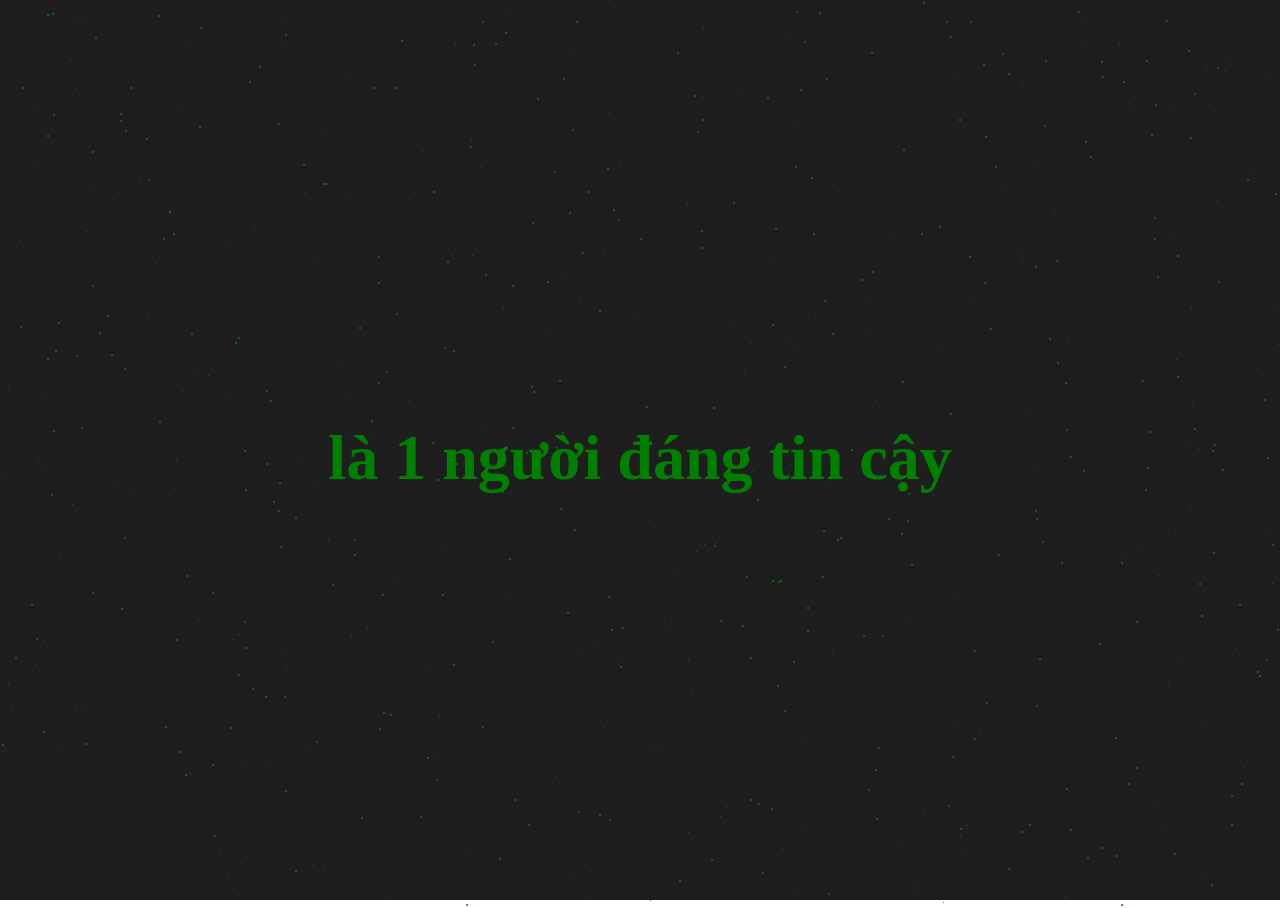
<file: snvv2.html>
<!DOCTYPE html>
<html lang="en">
<head>
    <meta charset="UTF-8">
    <meta http-equiv='refresh' content='3; URL=snvv3.html'>
    <meta name="viewport" content="width=device-width, initial-scale=1.0">
    <title>Document</title>
    <style class="INLINE_PEN_STYLESHEET_ID">
        /* Config */
    /* mixins */
    /* Styles */
    html, body {
      height: 100%;
    }
    
    body {
      display: flex;
      justify-content: center;
      align-items: center;
      font-size: 4rem;
      overflow: hidden;
    }
    
    .page-bg, .animation-wrapper {
      position: fixed;
      top: 0;
      left: 0;
      width: 100%;
      height: 100%;
    }
    
    .page-bg {
      background: #1e1e1e;
      background-blend-mode: screen;
      background-size: cover;
      filter: grayscale(100%);
      z-index: -1;
    }
    
    .particle, .particle:after {
      background: transparent;
    }
    
    .particle:after {
      position: absolute;
      content: "";
      top: 2560px;
    }
    
    .particle-1 {
      animation: animParticle 60s linear infinite;
      box-shadow: 0px 0px green, 2248px 1px green, 1478px 1300px green, 2323px 1737px green, 1619px 2059px green, 1178px 2327px green, 216px 1788px green, 1980px 2457px green, 1782px 1240px green, 1285px 1615px green, 501px 1683px green, 1414px 1242px green, 1670px 1690px green, 1968px 2257px green, 2053px 247px green, 2508px 708px green, 432px 1314px green, 1866px 1161px green, 938px 2477px green, 1025px 927px green, 2077px 575px green, 1703px 1947px green, 383px 1686px green, 1241px 783px green, 1036px 518px green, 562px 432px green, 1563px 2331px green, 277px 2265px green, 2297px 713px green, 1912px 2088px green, 758px 2516px green, 1757px 353px green, 2110px 1461px green, 2066px 2116px green, 256px 1794px green, 2400px 621px green, 794px 2149px green, 2084px 379px green, 2382px 2087px green, 613px 209px green, 2362px 426px green, 1211px 1746px green, 91px 1614px green, 2032px 1296px green, 477px 2104px green, 2497px 2150px green, 337px 1893px green, 1173px 2506px green, 1435px 765px green, 2376px 1462px green, 2375px 721px green, 1432px 461px green, 474px 64px green, 1904px 726px green, 841px 2391px green, 995px 166px green, 2325px 602px green, 497px 1069px green, 1116px 855px green, 2317px 1269px green, 104px 1386px green, 257px 1846px green, 1447px 924px green, 277px 2018px green, 869px 1262px green, 297px 2205px green, 2090px 1748px green, 777px 685px green, 2273px 588px green, 1155px 104px green, 1919px 587px green, 700px 1204px green, 804px 1830px green, 2300px 1675px green, 1381px 2101px green, 1035px 510px green, 1706px 1961px green, 911px 1180px green, 2120px 1237px green, 245px 2449px green, 2547px 731px green, 402px 2505px green, 1523px 734px green, 2243px 1612px green, 447px 261px green, 1097px 1889px green, 284px 1785px green, 7px 1602px green, 1237px 2499px green, 1903px 1416px green, 1209px 1764px green, 1138px 2502px green, 1863px 1527px green, 2476px 2237px green, 1380px 1111px green, 383px 712px green, 2057px 1825px green, 1969px 1100px green, 1595px 2253px green, 1329px 2064px green, 1693px 1104px green, 1437px 1553px green, 2298px 1431px green, 587px 1507px green, 2050px 1786px green, 1645px 1043px green, 1904px 176px green, 1877px 1846px green, 2019px 1811px green, 1399px 2479px green, 359px 2390px green, 494px 1284px green, 664px 2554px green, 851px 449px green, 230px 1717px green, 1199px 1547px green, 858px 2460px green, 1108px 1267px green, 246px 1082px green, 1357px 2258px green, 987px 2076px green, 2335px 1325px green, 1882px 1973px green, 830px 2358px green, 2269px 2079px green, 1112px 1071px green, 1787px 1643px green, 2048px 686px green, 169px 1016px green, 282px 1211px green, 1057px 362px green, 632px 1647px green, 500px 1091px green, 176px 639px green, 1669px 2462px green, 323px 183px green, 1558px 1010px green, 697px 1977px green, 1888px 243px green, 1606px 1017px green, 2213px 1628px green, 53px 114px green, 950px 413px green, 2530px 2347px green, 146px 2524px green, 1451px 2363px green, 567px 612px green, 273px 501px green, 692px 1436px green, 725px 1403px green, 2199px 1767px green, 2080px 2239px green, 1839px 2488px green, 19px 1643px green, 2168px 1079px green, 1084px 1911px green, 2447px 763px green, 1130px 2360px green, 2174px 2209px green, 582px 2066px green, 2134px 1566px green, 590px 1944px green, 902px 1453px green, 1432px 980px green, 1909px 2234px green, 1362px 1499px green, 1237px 1740px green, 1976px 202px green, 1869px 588px green, 368px 2372px green, 210px 1942px green, 1166px 1413px green, 76px 355px green, 1252px 1673px green, 554px 171px green, 2405px 920px green, 2222px 214px green, 1657px 558px green, 31px 2267px green, 932px 1117px green, 766px 2343px green, 246px 936px green, 1902px 2367px green, 946px 951px green, 950px 36px green, 2536px 1059px green, 2167px 1955px green, 1708px 647px green, 92px 151px green, 677px 52px green, 1183px 1229px green, 1842px 1731px green, 1264px 399px green, 2303px 2355px green, 1736px 1641px green, 1610px 87px green, 1102px 76px green, 1342px 836px green, 509px 558px green, 599px 814px green, 646px 406px green, 965px 2376px green, 1633px 501px green, 2498px 586px green, 1525px 894px green, 437px 479px green, 314px 2079px green, 1332px 1953px green, 2023px 1052px green, 576px 21px green, 472px 1223px green, 1454px 522px green, 1629px 2362px green, 801px 2004px green, 93px 2294px green, 1926px 2143px green, 176px 1346px green, 1128px 783px green, 1502px 1925px green, 1039px 658px green, 1436px 1618px green, 728px 1466px green, 975px 2469px green, 280px 546px green, 41px 2445px green, 92px 285px green, 1580px 291px green, 1097px 1685px green, 2318px 1209px green, 1136px 621px green, 186px 575px green, 923px 2px green, 999px 1446px green, 1664px 1573px green, 887px 1761px green, 1100px 1310px green, 1205px 2114px green, 1727px 1144px green, 1960px 2363px green, 311px 2477px green, 1541px 2484px green, 121px 608px green, 2161px 606px green, 461px 2554px green, 2104px 2361px green, 1886px 1680px green, 2449px 747px green, 1615px 1333px green, 2340px 179px green, 2053px 1350px green, 1486px 94px green, 20px 1323px green, 1915px 1616px green, 1314px 36px green, 496px 1306px green, 1070px 456px green, 937px 2085px green, 605px 2000px green, 151px 1673px green, 2135px 2196px green, 2153px 1993px green, 758px 803px green, 199px 126px green, 2277px 411px green, 956px 2235px green, 294px 1090px green, 2053px 2174px green, 1708px 1272px green, 399px 1972px green, 1069px 1505px green, 307px 2050px green, 974px 2314px green, 249px 81px green, 817px 2322px green, 772px 580px green, 1808px 1121px green, 2290px 1161px green, 796px 1516px green, 1679px 1847px green, 1645px 1761px green, 467px 1059px green, 2239px 792px green, 1049px 338px green, 933px 939px green, 1696px 1184px green, 977px 1104px green, 685px 1039px green, 660px 1778px green, 2448px 372px green, 457px 1211px green, 688px 2469px green, 594px 1391px green, 1800px 1749px green, 1733px 1172px green, 1421px 1954px green, 1995px 613px green, 284px 696px green, 165px 726px green, 1649px 222px green, 1961px 475px green, 780px 956px green, 321px 1925px green, 1390px 637px green, 2093px 1610px green, 2107px 274px green, 1735px 464px green, 2100px 417px green, 766px 1007px green, 2475px 493px green, 1323px 1157px green, 47px 135px green, 793px 661px green, 1711px 14px green, 2315px 190px green, 2471px 360px green, 2491px 1947px green, 2428px 1010px green, 1045px 60px green, 1647px 1839px green, 2409px 779px green, 1475px 977px green, 2458px 1588px green, 724px 1028px green, 1345px 1906px green, 36px 638px green, 876px 1011px green, 702px 2339px green, 1302px 502px green, 2175px 1122px green, 26px 2069px green, 2189px 417px green, 998px 2449px green, 390px 714px green, 124px 537px green, 1277px 629px green, 200px 27px green, 572px 1080px green, 1697px 1917px green, 1137px 1587px green, 1704px 2383px green, 1274px 1873px green, 295px 870px green, 2080px 54px green, 2325px 1471px green, 1581px 2037px green, 2130px 2403px green, 1753px 1762px green, 713px 2373px green, 1177px 255px green, 1823px 1467px green, 133px 1120px green, 1226px 1683px green, 1113px 1822px green, 1996px 1800px green, 1090px 156px green, 74px 1961px green, 487px 946px green, 2232px 2310px green, 437px 2318px green, 401px 2242px green, 1016px 1718px green, 804px 41px green, 1225px 2181px green, 186px 2522px green, 1157px 1186px green, 157px 2005px green, 1783px 927px green, 2057px 850px green, 1018px 2479px green, 1574px 140px green, 1554px 1877px green, 1146px 2432px green, 2421px 252px green, 742px 625px green, 87px 1339px green, 1078px 11px green, 639px 1418px green, 2189px 234px green, 2369px 1921px green, 1188px 50px green, 2169px 1436px green, 779px 2255px green, 604px 1092px green, 1605px 585px green, 1914px 1162px green, 1894px 717px green, 99px 1610px green, 1717px 1014px green, 1746px 1227px green, 196px 1034px green, 898px 2427px green, 104px 2310px green, 534px 1759px green, 2012px 2318px green, 1483px 456px green, 1274px 2301px green, 2157px 162px green, 1591px 2252px green, 350px 1463px green, 492px 1170px green, 556px 447px green, 2046px 524px green, 55px 350px green, 417px 1502px green, 1163px 1180px green, 1212px 450px green, 2034px 328px green, 1992px 284px green, 1341px 284px green, 422px 1792px green, 1136px 767px green, 939px 226px green, 1135px 1183px green, 859px 1320px green, 1199px 2448px green, 776px 1203px green, 244px 450px green, 462px 1220px green, 2327px 478px green, 1793px 534px green, 1699px 2151px green, 2377px 1528px green, 1447px 1308px green, 439px 1309px green, 2508px 645px green, 359px 327px green, 2081px 1441px green, 698px 2410px green, 1950px 1254px green, 1533px 785px green, 173px 1587px green, 2309px 356px green, 2338px 230px green, 1403px 2361px green, 1190px 137px green, 607px 168px green, 1273px 2449px green, 109px 1840px green, 1433px 816px green, 1817px 164px green, 11px 1766px green, 2209px 1950px green, 698px 1039px green, 66px 1835px green, 990px 328px green, 212px 764px green, 1425px 1207px green, 2446px 1598px green, 1027px 1031px green, 1344px 1712px green, 1807px 1363px green, 710px 1888px green, 2058px 1974px green, 119px 1532px green, 1583px 1618px green, 1363px 1861px green, 533px 391px green, 2167px 1139px green, 1974px 2499px green, 1750px 1979px green, 2026px 590px green, 453px 350px green, 761px 2215px green, 270px 400px green, 1703px 2411px green, 1569px 181px green, 436px 779px green, 1635px 791px green, 2182px 939px green, 942px 1243px green, 1211px 884px green, 358px 1171px green, 459px 2185px green, 2350px 2554px green, 214px 835px green, 1628px 276px green, 2142px 1080px green, 1715px 1629px green, 2424px 2173px green, 2536px 291px green, 1326px 80px green, 286px 2188px green, 1183px 1418px green, 805px 1769px green, 807px 607px green, 712px 2330px green, 876px 818px green, 2290px 1298px green, 1239px 604px green, 983px 64px green, 993px 1110px green, 1915px 839px green, 2234px 2390px green, 647px 974px green, 155px 2387px green, 1366px 1880px green, 1322px 1365px green, 393px 1253px green, 1490px 979px green, 952px 2438px green, 2385px 461px green, 1487px 645px green, 1786px 1397px green, 167px 1049px green, 2512px 1488px green, 1737px 164px green, 2306px 1970px green, 2018px 1094px green, 1709px 1080px green, 1312px 1382px green, 1159px 2036px green, 1445px 522px green, 58px 322px green, 1379px 1456px green, 781px 2355px green, 456px 463px green, 1813px 267px green, 636px 1735px green, 415px 2016px green, 632px 1430px green, 1154px 238px green, 1495px 1748px green, 1310px 2349px green, 1360px 866px green, 2534px 592px green, 2047px 1363px green, 1245px 1343px green, 1421px 2321px green, 1354px 2291px green, 1398px 384px green, 2299px 689px green, 1065px 382px green, 78px 1351px green, 959px 119px green, 1576px 618px green, 1795px 678px green, 97px 1450px green, 911px 564px green, 2458px 1789px green, 1544px 2028px green, 695px 925px green, 1044px 125px green, 1768px 1349px green, 1257px 671px green, 775px 228px green, 2449px 281px green, 338px 2468px green, 2057px 699px green, 1850px 1447px green, 1891px 496px green, 1313px 1658px green, 2338px 128px green, 2318px 2544px green, 1008px 2408px green, 2367px 94px green, 2148px 1865px green, 285px 790px green, 1429px 2453px green, 1644px 1625px green, 1175px 2326px green, 1199px 583px green, 777px 1366px green, 2165px 1126px green, 433px 2516px green, 1408px 1754px green, 808px 1632px green, 218px 1081px green, 640px 238px green, 2158px 2044px green, 773px 1363px green, 897px 1681px green, 1393px 1065px green, 1601px 517px green, 316px 741px green, 1008px 73px green, 2028px 1639px green, 1964px 1300px green, 537px 2538px green, 476px 1367px green, 2145px 1563px green, 201px 1156px green, 265px 696px green, 1791px 2249px green, 679px 880px green, 1805px 82px green, 25px 1529px green, 1454px 2505px green, 1170px 1242px green, 1659px 1265px green, 1819px 778px green, 2001px 1051px green, 74px 1377px green, 903px 149px green, 1070px 829px green, 205px 1157px green, 1563px 1421px green, 2273px 2544px green, 173px 233px green, 442px 594px green, 2108px 1349px green, 813px 233px green, 1057px 1842px green, 2143px 181px green, 1511px 1349px green, 701px 247px green, 529px 2499px green, 573px 2273px green, 887px 2158px green, 2186px 961px green, 2279px 1745px green, 495px 43px green, 377px 1397px green, 1179px 1645px green, 2218px 2455px green, 2178px 1864px green, 2370px 2193px green, 2109px 1405px green, 1463px 1675px green, 824px 1756px green, 2121px 655px green, 1708px 2462px green, 1944px 980px green, 202px 1653px green, 2167px 806px green, 1864px 163px green, 1772px 594px green, 43px 2474px green, 194px 1540px green, 1117px 2137px green, 2381px 1296px green, 98px 2093px green, 787px 1826px green, 654px 1427px green, 1056px 260px green, 629px 2270px green, 2149px 1081px green, 2560px 1060px green, 725px 2492px green, 2169px 667px green, 568px 2334px green, 1564px 1219px green, 985px 2427px green, 42px 1993px green, 1201px 615px green, 637px 1600px green, 1105px 1190px green, 2130px 533px green, 1413px 1339px green, 2320px 1807px green, 190px 2227px green, 1933px 678px green, 772px 324px green, 1905px 2301px green, 832px 333px green, 1708px 1374px green, 1146px 60px green, 1962px 227px green, 1007px 925px green, 303px 164px green, 856px 1120px green, 1854px 575px green, 1608px 2298px green, 588px 191px green, 622px 627px green, 1980px 40px green, 519px 453px green, 2099px 602px green, 569px 212px green, 552px 1948px green, 1768px 363px green, 2388px 2025px green, 2064px 892px green, 1591px 32px green, 714px 545px green, 2374px 485px green, 547px 281px green, 1320px 852px green, 1353px 54px green, 2423px 353px green, 1504px 1163px green, 2147px 199px green, 1415px 433px green, 37px 1475px green, 875px 769px green, 1704px 1011px green, 814px 1810px green, 514px 799px green, 244px 621px green, 351px 1261px green, 1168px 2337px green, 1182px 1470px green, 287px 2063px green, 2430px 578px green, 140px 1680px green, 23px 1128px green, 2219px 1230px green, 1144px 1142px green, 1018px 1920px green, 1475px 1813px green, 38px 2007px green, 470px 146px green, 2275px 2062px green, 1121px 904px green, 2003px 1750px green, 351px 1333px green, 249px 1329px green, 2309px 2269px green, 2439px 493px green, 563px 78px green, 2323px 1448px green, 1643px 2021px green, 1419px 1686px green, 2100px 408px green, 2190px 1767px green, 2326px 1317px green, 621px 928px green, 1720px 280px green, 396px 313px green, 2299px 469px green, 1979px 84px green, 1551px 1400px green, 1724px 966px green, 1469px 856px green, 266px 390px green, 1013px 1237px green, 981px 1809px green, 161px 1554px green, 1572px 360px green, 2419px 1408px green, 304px 1694px green, 2309px 1361px green, 1890px 91px green, 191px 987px green, 2408px 2275px green, 895px 1726px green, 2177px 775px green, 1002px 1548px green, 53px 1093px green, 2339px 51px green, 123px 2082px green, 257px 1147px green, 2408px 185px green, 2097px 484px green, 43px 731px green, 1564px 1143px green, 2241px 919px green, 1088px 2404px green, 355px 909px green, 315px 963px green, 222px 1276px green, 1397px 757px green, 125px 130px green, 782px 2433px green, 248px 1337px green, 2311px 1842px green, 1391px 1721px green, 1465px 221px green, 784px 366px green, 2361px 578px green, 2352px 368px green, 2339px 1044px green, 1999px 592px green, 163px 238px green, 1194px 428px green, 943px 1748px green, 1640px 412px green, 528px 2312px green, 468px 1686px green, 1085px 141px green, 2319px 1544px green, 2171px 1029px green, 1169px 945px green, 372px 1607px green, 2432px 19px green, 2159px 2025px green, 1083px 1889px green, 339px 2534px green, 537px 1208px green, 2038px 567px green, 1474px 909px green, 89px 2067px green, 2411px 180px green, 386px 371px green, 308px 1942px green, 1663px 538px green, 872px 271px green, 2436px 858px green, 1317px 2117px green, 1045px 1105px green, 1267px 457px green, 1655px 2006px green, 526px 452px green, 2219px 389px green, 235px 911px green, 750px 1277px green, 1484px 2264px green, 2440px 42px green, 1640px 1234px green, 1110px 1571px green, 2064px 451px green, 395px 1713px green, 1679px 1265px green, 717px 2190px green, 2296px 1637px green, 2292px 395px green, 1836px 2097px green, 194px 1152px green, 1946px 900px green, 282px 1058px green, 537px 98px green, 1424px 1861px green, 1928px 1508px green, 1716px 1468px green, 2429px 1029px green, 1818px 2016px green, 2271px 693px green, 2243px 1420px green, 528px 824px green, 795px 166px green, 680px 2140px green, 720px 620px green, 51px 494px green, 1248px 1987px green, 2042px 479px green, 1216px 2518px green, 470px 1162px green, 2374px 131px green, 1853px 2324px green, 766px 1830px green, 766px 1367px green, 1909px 2193px green, 1527px 123px green, 2134px 1329px green, 1764px 629px green, 1639px 436px green, 1946px 1113px green, 2046px 237px green, 158px 2131px green, 1773px 1986px green, 526px 1320px green, 2495px 388px green, 753px 1196px green, 1850px 1920px green, 713px 407px green, 861px 279px green, 1724px 1020px green, 2073px 1020px green, 222px 2107px green, 966px 1561px green, 1829px 1796px green, 37px 1981px green, 1075px 1020px green, 113px 1205px green, 2290px 1744px green, 2407px 104px green, 371px 420px green, 701px 230px green, 635px 1141px green, 323px 1873px green, 1413px 1333px green, 1307px 2072px green, 2444px 232px green, 2161px 91px green, 1820px 813px green, 1103px 1629px green, 611px 629px green, 2405px 676px green, 1695px 894px green, 111px 354px green, 507px 2143px green, 2102px 1182px green, 71px 2143px green, 1264px 1300px green, 1551px 1994px green, 1043px 1012px green, 394px 1333px green, 2145px 2510px green, 1897px 2111px green, 2349px 395px green, 1350px 1004px green, 2194px 544px green, 2208px 785px green, 863px 635px green, 1427px 71px green, 830px 2249px green, 1298px 1776px green, 241px 1658px green, 1430px 1514px green, 1336px 2268px green, 1123px 81px green, 52px 13px green, 609px 1471px green, 295px 517px green, 1803px 636px green, 2421px 1056px green, 2039px 1075px green, 2513px 2097px green, 1924px 1284px green, 1174px 1291px green, 22px 2560px green, 1747px 276px green, 169px 211px green, 531px 386px green, 780px 2242px green, 2283px 2330px green, 1976px 414px green, 2290px 222px green, 2493px 2203px green, 849px 1821px green, 242px 2531px green, 702px 119px green, 498px 2402px green, 2245px 1132px green, 1616px 1944px green, 2075px 494px green, 2135px 1290px green, 1601px 627px green, 951px 2242px green, 2084px 611px green, 731px 2245px green, 422px 2539px green, 2184px 1355px green, 2328px 43px green, 565px 1181px green, 486px 2427px green, 473px 44px green, 2382px 265px green, 1026px 1631px green, 2461px 1315px green, 2405px 1319px green, 969px 970px green, 1773px 1389px green, 1809px 1813px green, 1502px 2531px green, 366px 1050px green, 572px 1584px green, 1851px 2553px green, 95px 37px green, 565px 2513px green, 1480px 431px green, 1067px 935px green, 1602px 537px green, 608px 596px green, 750px 799px green, 998px 1684px green, 800px 89px green, 238px 674px green, 887px 2030px green, 299px 1913px green, 1099px 643px green, 1017px 1505px green, 2370px 1724px green, 1285px 2560px green, 921px 233px green, 975px 2224px green, 2064px 2271px green, 2369px 712px green, 124px 368px green, 2261px 367px green, 1587px 1996px green, 416px 1531px green, 894px 2451px green, 952px 2333px green, 1087px 857px green, 1963px 301px green, 1377px 418px green, 931px 2028px green, 1852px 62px green, 2129px 633px green, 124px 2205px green, 1066px 429px green, 2239px 984px green, 2387px 607px green, 1170px 1041px green, 2299px 1186px green, 1792px 509px green, 2542px 1919px green, 1303px 834px green, 1101px 61px green, 986px 702px green, 1306px 2086px green, 1177px 376px green, 2282px 2023px green, 1686px 1559px green, 1005px 1092px green, 2404px 2131px green, 1015px 1962px green, 2411px 957px green, 1183px 1091px green, 1807px 1212px green, 279px 482px green, 2373px 985px green, 2291px 1316px green, 1079px 1415px green, 120px 113px green, 2078px 614px green, 2122px 2315px green, 880px 1795px green, 2397px 2373px green, 492px 641px green, 1725px 1833px green;
      border-radius: 50%;
      height: 2px;
      width: 2px;
    }
    
    .particle-1:after {
      box-shadow: 0px 0px green, 607px 2413px green, 1408px 410px green, 56px 957px green, 2014px 2183px green, 695px 301px green, 46px 1027px green, 1478px 124px green, 2533px 750px green, 2530px 1719px green, 1351px 1562px green, 1419px 2101px green, 745px 1279px green, 2031px 693px green, 442px 1550px green, 644px 2106px green, 40px 1337px green, 41px 223px green, 2123px 192px green, 369px 707px green, 1523px 2267px green, 1876px 314px green, 751px 1872px green, 2446px 649px green, 617px 2239px green, 246px 1839px green, 810px 889px green, 66px 1748px green, 2163px 191px green, 2497px 208px green, 2252px 691px green, 1051px 2199px green, 1119px 539px green, 726px 1530px green, 315px 1591px green, 1216px 2153px green, 1009px 2257px green, 1471px 1740px green, 1147px 1897px green, 2328px 541px green, 299px 2043px green, 1192px 116px green, 704px 2449px green, 1748px 2166px green, 1302px 2104px green, 2559px 1744px green, 2375px 1402px green, 441px 767px green, 1992px 1506px green, 2184px 700px green, 1980px 2137px green, 54px 440px green, 344px 1354px green, 1990px 933px green, 1079px 2354px green, 63px 2126px green, 739px 1971px green, 442px 2054px green, 307px 492px green, 1736px 181px green, 684px 890px green, 1524px 236px green, 452px 978px green, 887px 1599px green, 92px 2422px green, 1500px 685px green, 261px 393px green, 423px 1280px green, 998px 567px green, 2050px 698px green, 1757px 1657px green, 1253px 1181px green, 1867px 2209px green, 1094px 1087px green, 1172px 1783px green, 397px 1612px green, 1772px 2323px green, 1024px 1027px green, 1228px 1135px green, 2548px 1828px green, 1466px 407px green, 822px 2192px green, 2531px 607px green, 591px 2509px green, 1149px 2054px green, 1007px 2306px green, 2365px 647px green, 861px 381px green, 2555px 1167px green, 702px 2265px green, 885px 1706px green, 1084px 1264px green, 539px 2069px green, 967px 1257px green, 2363px 2554px green, 577px 196px green, 1304px 1876px green, 2066px 2460px green, 168px 1152px green, 1089px 477px green, 798px 2397px green, 1327px 2117px green, 1033px 815px green, 2556px 1825px green, 314px 2125px green, 2506px 1168px green, 321px 2164px green, 946px 2256px green, 845px 1790px green, 1133px 672px green, 2447px 893px green, 1118px 828px green, 302px 674px green, 24px 2291px green, 92px 511px green, 2085px 2177px green, 1294px 598px green, 524px 736px green, 1364px 684px green, 917px 1741px green, 1706px 227px green, 316px 1651px green, 993px 1646px green, 1727px 675px green, 2374px 1226px green, 891px 1673px green, 2245px 1108px green, 2272px 298px green, 652px 2371px green, 1686px 2309px green, 2002px 1052px green, 64px 2046px green, 1714px 2000px green, 2526px 5px green, 2413px 2281px green, 1418px 360px green, 366px 2465px green, 990px 903px green, 755px 545px green, 681px 729px green, 322px 1484px green, 408px 526px green, 663px 2440px green, 1169px 2474px green, 840px 558px green, 2501px 1004px green, 1232px 1200px green, 2462px 189px green, 2504px 1427px green, 1620px 1910px green, 1910px 697px green, 7px 874px green, 402px 859px green, 222px 1864px green, 394px 1710px green, 610px 2502px green, 2143px 991px green, 288px 1016px green, 1618px 1254px green, 2519px 589px green, 729px 862px green, 1690px 196px green, 1137px 2381px green, 580px 263px green, 139px 1852px green, 484px 1146px green, 1447px 2333px green, 141px 2371px green, 1360px 663px green, 1907px 643px green, 830px 2274px green, 2067px 2227px green, 2265px 485px green, 1479px 1041px green, 1642px 2235px green, 590px 2226px green, 2226px 641px green, 2426px 1769px green, 1732px 688px green, 2247px 1450px green, 1510px 1537px green, 1266px 1418px green, 552px 2357px green, 2497px 2356px green, 921px 1637px green, 1835px 311px green, 2170px 1451px green, 599px 577px green, 1317px 584px green, 1935px 1410px green, 79px 846px green, 2203px 2470px green, 1595px 192px green, 544px 859px green, 170px 1617px green, 1485px 1873px green, 984px 738px green, 2332px 889px green, 1240px 1501px green, 1393px 1674px green, 570px 1969px green, 1681px 166px green, 1518px 26px green, 679px 940px green, 2487px 2216px green, 957px 1752px green, 2131px 802px green, 645px 1656px green, 2024px 2520px green, 1658px 2162px green, 228px 1725px green, 1558px 1524px green, 203px 831px green, 2045px 773px green, 332px 113px green, 2294px 1644px green, 615px 2211px green, 117px 1157px green, 943px 746px green, 489px 640px green, 2094px 1514px green, 972px 2144px green, 638px 1269px green, 1851px 1371px green, 1211px 2220px green, 1764px 2553px green, 2189px 2326px green, 116px 1871px green, 1141px 1231px green, 2333px 2130px green, 794px 884px green, 560px 1692px green, 2534px 864px green, 912px 2145px green, 418px 1417px green, 1251px 2146px green, 271px 1476px green, 2382px 833px green, 744px 816px green, 334px 2365px green, 1632px 582px green, 187px 899px green, 1601px 1915px green, 1778px 693px green, 172px 1004px green, 1911px 568px green, 1961px 1246px green, 1030px 543px green, 1450px 2364px green, 192px 1699px green, 1983px 154px green, 2248px 426px green, 2218px 2503px green, 358px 932px green, 1291px 2025px green, 2559px 982px green, 2258px 1142px green, 2138px 572px green, 1942px 2395px green, 2053px 2173px green, 2170px 1183px green, 889px 1234px green, 2197px 543px green, 577px 1163px green, 1535px 742px green, 421px 498px green, 2409px 211px green, 1074px 2206px green, 568px 810px green, 1741px 40px green, 1608px 360px green, 1510px 282px green, 521px 277px green, 642px 1640px green, 1454px 833px green, 1535px 2481px green, 2296px 2028px green, 35px 2303px green, 1220px 1301px green, 1658px 1639px green, 2190px 1113px green, 204px 2558px green, 604px 2264px green, 1254px 1954px green, 1312px 1077px green, 2320px 1196px green, 1390px 1576px green, 2302px 792px green, 1804px 1556px green, 2066px 1366px green, 2366px 1282px green, 1436px 838px green, 610px 338px green, 1303px 318px green, 2498px 777px green, 2469px 1236px green, 972px 2173px green, 1067px 1547px green, 1987px 1385px green, 1949px 408px green, 271px 1009px green, 716px 1508px green, 372px 2556px green, 233px 1632px green, 345px 2402px green, 1889px 1558px green, 910px 2430px green, 2223px 348px green, 699px 1905px green, 815px 872px green, 2443px 1743px green, 154px 666px green, 539px 541px green, 2328px 39px green, 2438px 1291px green, 629px 1523px green, 1538px 2559px green, 1855px 95px green, 1804px 2224px green, 1826px 1839px green, 1704px 1129px green, 1166px 378px green, 1075px 101px green, 2138px 909px green, 2273px 1052px green, 1010px 1137px green, 1224px 2262px green, 1096px 1894px green, 2086px 608px green, 963px 2136px green, 384px 2531px green, 50px 1352px green, 1042px 964px green, 1926px 1854px green, 1600px 576px green, 1476px 1127px green, 1442px 2157px green, 2142px 1997px green, 1070px 1883px green, 2217px 2436px green, 103px 1247px green, 2136px 1364px green, 2091px 1111px green, 1558px 144px green, 1735px 2367px green, 1671px 2446px green, 1788px 721px green, 2014px 1557px green, 1073px 2456px green, 851px 127px green, 2021px 728px green, 2187px 1157px green, 823px 1759px green, 1646px 2236px green, 1662px 551px green, 1581px 1849px green, 2072px 1957px green, 687px 1298px green, 1755px 406px green, 121px 1064px green, 970px 1118px green, 1122px 1901px green, 2009px 93px green, 636px 669px green, 1611px 1223px green, 1460px 1982px green, 1854px 181px green, 606px 2198px green, 419px 1018px green, 2080px 948px green, 1885px 675px green, 2467px 2230px green, 2289px 2520px green, 1934px 1116px green, 747px 1887px green, 2013px 2231px green, 1798px 2516px green, 1233px 1137px green, 1919px 2173px green, 352px 103px green, 1506px 1933px green, 1501px 1660px green, 2167px 2516px green, 306px 28px green, 784px 2171px green, 241px 2312px green, 1649px 1646px green, 2559px 1557px green, 1259px 186px green, 2481px 2166px green, 449px 2006px green, 151px 2078px green, 1720px 1872px green, 1692px 28px green, 979px 1072px green, 2450px 6px green, 1300px 1012px green, 989px 802px green, 84px 631px green, 1028px 783px green, 2282px 2009px green, 106px 2437px green, 325px 920px green, 1669px 302px green, 1075px 881px green, 1645px 1805px green, 151px 1689px green, 596px 269px green, 1508px 1984px green, 2001px 1831px green, 763px 2158px green, 200px 211px green, 1882px 167px green, 1370px 286px green, 188px 539px green, 2535px 1402px green, 110px 1746px green, 2057px 1291px green, 2552px 2002px green, 2148px 1368px green, 1023px 175px green, 1808px 2367px green, 1555px 2271px green, 917px 1890px green, 1685px 1101px green, 138px 1872px green, 1705px 1725px green, 1378px 2219px green, 2322px 1014px green, 373px 1609px green, 223px 959px green, 1258px 1699px green, 867px 142px green, 1883px 2555px green, 2148px 1684px green, 849px 462px green, 86px 2107px green, 1854px 2420px green, 1555px 1524px green, 877px 2182px green, 2101px 962px green, 2436px 582px green, 1052px 2387px green, 2301px 2097px green, 2397px 854px green, 2533px 1541px green, 441px 2062px green, 2370px 1390px green, 6px 1161px green, 184px 278px green, 435px 613px green, 1412px 52px green, 2366px 334px green, 986px 1576px green, 2176px 793px green, 366px 2103px green, 1791px 387px green, 1088px 2481px green, 230px 2405px green, 153px 1364px green, 253px 1745px green, 1409px 952px green, 928px 620px green, 84px 2098px green, 1564px 1198px green, 1165px 1200px green, 1027px 2511px green, 1536px 2546px green, 2442px 147px green, 1403px 2284px green, 2281px 1255px green, 2336px 622px green, 817px 1235px green, 1233px 941px green, 536px 2310px green, 1368px 2495px green, 1980px 1234px green, 1671px 2021px green, 865px 769px green, 2261px 1713px green, 608px 1762px green, 598px 802px green, 1447px 315px green, 541px 799px green, 1646px 1392px green, 1615px 608px green, 1489px 1816px green, 1232px 2136px green, 1709px 2446px green, 1122px 1705px green, 439px 1210px green, 627px 484px green, 1619px 1879px green, 153px 1871px green, 1591px 2410px green, 1016px 1482px green, 54px 2036px green, 1047px 365px green, 1743px 263px green, 300px 1322px green, 1069px 2041px green, 2144px 2232px green, 1397px 1070px green, 1553px 1774px green, 530px 565px green, 653px 879px green, 2247px 480px green, 821px 2480px green, 2162px 1369px green, 691px 1995px green, 981px 663px green, 1573px 2551px green, 1701px 310px green, 1905px 724px green, 2126px 177px green, 1358px 1866px green, 498px 513px green, 2342px 2049px green, 791px 1482px green, 2111px 2261px green, 1917px 1523px green, 739px 362px green, 317px 1774px green, 1122px 1769px green, 40px 516px green, 2086px 1752px green, 1930px 2056px green, 2245px 314px green, 1078px 89px green, 2477px 339px green, 1251px 503px green, 1846px 301px green, 1572px 2493px green, 1775px 913px green, 1217px 2117px green, 222px 612px green, 425px 1174px green, 779px 254px green, 1665px 1508px green, 1724px 2549px green, 752px 458px green, 901px 2418px green, 1191px 2159px green, 1943px 828px green, 600px 1089px green, 117px 483px green, 166px 2172px green, 432px 2504px green, 2394px 828px green, 1523px 1867px green, 1631px 1633px green, 1501px 940px green, 808px 1054px green, 1828px 2238px green, 635px 218px green, 1526px 96px green, 2400px 1499px green, 966px 2172px green, 813px 1451px green, 17px 1655px green, 1661px 1489px green, 1962px 265px green, 1095px 1129px green, 394px 922px green, 283px 1071px green, 704px 412px green, 479px 1913px green, 1499px 421px green, 1685px 698px green, 2323px 1652px green, 404px 2329px green, 748px 1308px green, 2185px 946px green, 1834px 215px green, 1955px 286px green, 1342px 1542px green, 2406px 1222px green, 1842px 1249px green, 1213px 6px green, 1034px 2230px green, 1708px 1425px green, 1664px 1910px green, 568px 1349px green, 84px 1723px green, 606px 338px green, 840px 2310px green, 1082px 315px green, 2470px 1368px green, 1088px 1107px green, 2289px 2127px green, 2116px 1813px green, 2307px 1876px green, 367px 1406px green, 261px 336px green, 133px 1515px green, 798px 1438px green, 526px 1664px green, 568px 2539px green, 1498px 2446px green, 2418px 1560px green, 1496px 979px green, 842px 771px green, 1732px 2090px green, 2357px 2493px green, 1285px 1688px green, 995px 2497px green, 1184px 2280px green, 744px 1531px green, 430px 2412px green, 2259px 117px green, 2109px 2029px green, 1543px 1737px green, 906px 1041px green, 614px 1797px green, 527px 2308px green, 574px 2149px green, 844px 641px green, 1049px 2302px green, 2437px 712px green, 1047px 2012px green, 2301px 1797px green, 578px 2154px green, 165px 444px green, 701px 777px green, 2164px 1865px green, 1502px 1659px green, 1748px 2219px green, 640px 2409px green, 464px 430px green, 406px 2120px green, 2279px 1547px green, 522px 402px green, 1110px 989px green, 1587px 953px green, 2335px 965px green, 2246px 971px green, 983px 517px green, 223px 2030px green, 1260px 2408px green, 2312px 1873px green, 1952px 974px green, 990px 917px green, 2324px 2218px green, 770px 996px green, 1259px 103px green, 1921px 1617px green, 1185px 1327px green, 750px 843px green, 230px 1895px green, 904px 1326px green, 2362px 2329px green, 489px 567px green, 743px 2222px green, 1535px 1281px green, 317px 1904px green, 411px 1632px green, 823px 256px green, 852px 912px green, 1406px 1398px green, 2286px 2553px green, 846px 1003px green, 2465px 156px green, 1061px 2126px green, 360px 692px green, 1496px 1741px green, 727px 1871px green, 912px 928px green, 221px 1885px green, 1642px 2435px green, 1318px 1304px green, 975px 1385px green, 1312px 1514px green, 2238px 765px green, 274px 2122px green, 543px 2293px green, 1682px 2058px green, 1336px 548px green, 475px 1734px green, 1074px 346px green, 672px 510px green, 2116px 1248px green, 834px 135px green, 1725px 563px green, 2392px 2217px green, 2251px 694px green, 699px 56px green, 2183px 182px green, 2158px 21px green, 1705px 441px green, 1055px 218px green, 82px 2140px green, 1553px 415px green, 2302px 1227px green, 1856px 207px green, 1164px 1220px green, 450px 1434px green, 2056px 889px green, 750px 2429px green, 2484px 1948px green, 1381px 628px green, 2487px 753px green, 1206px 197px green, 2222px 365px green, 2502px 1244px green, 1063px 2471px green, 681px 2343px green, 1771px 2193px green, 2109px 561px green, 2439px 1582px green, 306px 2474px green, 1732px 964px green, 167px 2241px green, 1711px 74px green, 1425px 401px green, 2078px 1023px green, 413px 1192px green, 780px 2348px green, 2290px 1948px green, 1416px 1281px green, 1237px 39px green, 1314px 1453px green, 1005px 904px green, 2107px 887px green, 1637px 970px green, 1822px 1377px green, 1103px 2070px green, 1846px 442px green, 1832px 2131px green, 2095px 1181px green, 1029px 337px green, 1018px 749px green, 586px 2238px green, 2202px 1276px green, 969px 1326px green, 2401px 1762px green, 2110px 1939px green, 1999px 387px green, 972px 1783px green, 692px 151px green, 1849px 2229px green, 2283px 383px green, 529px 740px green, 1840px 729px green, 587px 327px green, 2415px 568px green, 1342px 447px green, 774px 1428px green, 507px 1161px green, 2224px 1070px green, 2213px 1137px green, 1334px 2257px green, 353px 1431px green, 104px 555px green, 1872px 83px green, 702px 1937px green, 1976px 1240px green, 55px 1788px green, 1273px 1882px green, 199px 633px green, 774px 1963px green, 1184px 730px green, 2311px 275px green, 2176px 569px green, 1px 1327px green, 1117px 2027px green, 1186px 2303px green, 716px 2226px green, 1803px 2540px green, 1672px 1699px green, 932px 2267px green, 183px 187px green, 2017px 1110px green, 1418px 2384px green, 1366px 1745px green, 533px 2555px green, 777px 154px green, 2341px 2390px green, 812px 1876px green, 1081px 2472px green, 549px 506px green, 1483px 836px green, 1608px 1611px green, 2548px 2390px green, 155px 2071px green, 2391px 756px green, 1057px 349px green, 730px 2258px green, 243px 1692px green, 158px 1068px green, 2550px 815px green, 1307px 561px green, 481px 8px green, 1976px 1765px green, 2059px 755px green, 374px 1279px green, 2417px 2285px green, 2062px 141px green, 571px 281px green, 1449px 1947px green, 864px 502px green, 1607px 494px green, 376px 1794px green, 1999px 1877px green, 137px 2476px green, 1257px 1082px green, 364px 2214px green, 340px 435px green, 273px 150px green, 590px 2533px green, 1828px 420px green, 2481px 1394px green, 1669px 209px green, 486px 1911px green, 909px 1770px green, 2124px 221px green, 1186px 880px green, 1726px 2478px green, 1995px 556px green, 14px 499px green, 1763px 2537px green, 480px 2132px green, 2113px 1748px green, 779px 271px green, 1160px 2481px green, 388px 2382px green, 429px 1043px green, 686px 1918px green, 2275px 2235px green, 1317px 1838px green, 1303px 963px green, 1682px 2439px green, 242px 1610px green, 1737px 2253px green, 1565px 228px green, 1963px 1730px green, 1652px 783px green, 543px 908px green, 1984px 1675px green, 833px 1841px green, 971px 581px green, 2304px 369px green, 1540px 855px green, 163px 171px green, 2184px 2384px green, 1879px 1944px green, 1712px 2378px green, 999px 2047px green, 703px 2165px green, 447px 938px green, 1133px 1604px green, 1229px 2125px green, 1030px 2491px green, 2348px 1012px green, 899px 2406px green, 592px 2008px green, 354px 438px green, 2240px 243px green, 2423px 925px green, 1779px 429px green, 1845px 785px green, 2446px 579px green, 177px 1555px green, 1577px 1449px green, 2364px 682px green, 462px 1483px green, 1168px 2445px green, 861px 2393px green, 1055px 1772px green, 907px 819px green, 693px 1810px green, 831px 913px green, 104px 842px green, 707px 32px green, 1473px 731px green, 2342px 1099px green, 1931px 2048px green, 7px 1488px green, 69px 2245px green, 1929px 1941px green, 786px 1061px green, 107px 1172px green, 2104px 446px green, 2346px 1037px green, 1407px 2274px green, 2273px 2250px green, 1365px 960px green, 807px 1111px green, 734px 229px green, 1188px 1982px green, 909px 1331px green, 138px 2183px green, 787px 2120px green, 2224px 125px green, 1721px 1871px green, 1724px 165px green, 1px 1461px green, 160px 492px green, 1021px 1511px green, 130px 1586px green, 2416px 2103px green, 32px 2555px green;
      border-radius: 50%;
      height: 2px;
      width: 2px;
    }
    
    .particle-2 {
      animation: animParticle 120s linear infinite;
      box-shadow: 0px 0px green, 1341px 533px green, 238px 335px green, 1770px 833px green, 946px 19px green, 711px 857px green, 2556px 1983px green, 1066px 786px green, 2559px 573px green, 2350px 676px green, 1599px 17px green, 310px 2209px green, 1560px 2265px green, 1471px 784px green, 2191px 1358px green, 1243px 2155px green, 2087px 1872px green, 2125px 2497px green, 778px 579px green, 1822px 212px green, 1681px 2549px green, 170px 1349px green, 444px 345px green, 947px 1404px green, 2037px 1755px green, 1426px 330px green, 30px 1336px green, 1954px 433px green, 1009px 2045px green, 677px 1843px green, 1800px 2402px green, 758px 1268px green, 2115px 232px green, 1516px 1918px green, 714px 1951px green, 1342px 765px green, 49px 2242px green, 2489px 2139px green, 602px 1403px green, 841px 2456px green, 2063px 1042px green, 2055px 2136px green, 92px 2489px green, 1509px 2386px green, 1957px 440px green, 1471px 657px green, 577px 2408px green, 767px 1236px green, 1619px 445px green, 738px 1905px green, 2px 742px green, 1958px 1924px green, 2319px 1892px green, 1118px 2407px green, 2445px 1250px green, 1357px 977px green, 175px 2505px green, 1102px 1731px green, 1606px 1759px green, 1151px 132px green, 686px 2500px green, 2250px 931px green, 1417px 2424px green, 2299px 987px green, 907px 518px green, 2142px 871px green, 1202px 1123px green, 1147px 465px green, 80px 2301px green, 777px 979px green, 1154px 215px green, 1626px 1610px green, 401px 38px green, 97px 2392px green, 1361px 311px green, 2215px 1046px green, 798px 1253px green, 2317px 1260px green, 261px 1608px green, 88px 2481px green, 2348px 661px green, 1527px 1692px green, 2155px 1582px green, 51px 1642px green, 1101px 845px green, 1354px 1028px green, 920px 1172px green, 659px 1782px green, 620px 664px green, 1272px 542px green, 2126px 984px green, 532px 220px green, 969px 254px green, 2003px 134px green, 404px 2489px green, 1024px 1960px green, 512px 425px green, 499px 856px green, 245px 645px green, 676px 927px green, 259px 64px green, 1978px 1613px green, 1576px 201px green, 608px 1287px green, 432px 440px green, 1968px 1179px green, 278px 121px green, 1895px 2388px green, 832px 2355px green, 893px 1689px green, 811px 175px green, 1817px 2022px green, 278px 508px green, 1149px 429px green, 1851px 1892px green, 422px 2304px green, 236px 2290px green, 791px 2239px green, 1174px 851px green, 837px 537px green, 878px 745px green, 1558px 335px green, 1924px 1819px green, 1991px 525px green, 1877px 1592px green, 159px 419px green, 697px 129px green, 711px 2260px green, 2489px 1711px green, 1021px 829px green, 1535px 1180px green, 1437px 590px green, 2177px 1787px green, 1611px 2224px green, 2170px 272px green, 1213px 550px green, 1178px 1235px green, 2452px 1199px green, 1172px 2442px green, 1957px 2254px green, 992px 2321px green, 1384px 462px green, 508px 1575px green, 2135px 578px green, 15px 655px green, 460px 2092px green, 2144px 2119px green, 1774px 136px green, 1481px 1242px green, 1929px 647px green, 581px 1288px green, 2159px 2047px green, 2353px 990px green, 1586px 1361px green, 191px 331px green, 1133px 2341px green, 2116px 1389px green, 1849px 2289px green, 1695px 1162px green, 2083px 680px green, 47px 12px green, 1344px 2502px green, 1025px 2532px green, 634px 1604px green, 1002px 51px green, 95px 1541px green, 2184px 1239px green, 481px 2164px green, 1356px 2125px green, 1499px 989px green, 233px 1332px green, 1044px 1124px green, 1511px 462px green, 2240px 1089px green, 2342px 1988px green, 1434px 617px green, 2083px 2010px green, 2018px 1008px green, 2381px 2015px green, 822px 574px green, 443px 1948px green, 1854px 2504px green, 971px 2451px green, 826px 76px green, 1050px 1733px green, 1531px 1778px green, 2243px 1207px green, 952px 754px green, 660px 2082px green, 1551px 1432px green, 784px 708px green, 1339px 231px green, 120px 118px green, 717px 2180px green, 2342px 664px green, 2180px 1663px green, 756px 1277px green, 578px 809px green, 2395px 318px green, 1341px 537px green, 1029px 822px green, 127px 1100px green, 2259px 2436px green, 2463px 2189px green, 1417px 1497px green, 2136px 2308px green, 1525px 2424px green, 355px 1539px green, 2009px 271px green, 572px 127px green, 1833px 126px green, 1198px 2441px green, 354px 552px green, 1838px 1463px green, 31px 602px green, 81px 425px green, 1070px 1753px green, 1381px 657px green, 1017px 1780px green, 960px 826px green, 1743px 683px green, 1253px 2332px green, 47px 356px green, 2214px 721px green, 173px 2270px green, 2502px 957px green, 682px 2517px green, 2192px 629px green, 594px 2156px green, 731px 1753px green, 2284px 983px green, 1079px 2013px green, 2380px 404px green, 2369px 2345px green, 1194px 91px green, 252px 686px green, 1738px 1868px green, 1800px 1839px green, 1008px 866px green, 885px 2420px green, 457px 1258px green, 313px 1508px green, 221px 1577px green, 2173px 1811px green, 777px 1434px green, 594px 2508px green, 1921px 2341px green, 2366px 1910px green, 482px 724px green, 1672px 1327px green, 1035px 264px green, 1709px 542px green, 934px 992px green, 1308px 586px green, 902px 379px green, 1971px 1074px green, 1438px 1655px green, 512px 283px green, 250px 1409px green, 1187px 1234px green, 760px 1849px green, 1134px 1574px green, 1379px 742px green, 1376px 237px green, 377px 1582px green, 2535px 1746px green, 2098px 1443px green, 2439px 1780px green, 1135px 1201px green, 90px 1244px green, 1622px 1946px green, 517px 2095px green, 513px 1177px green, 157px 1884px green, 1649px 232px green, 2409px 464px green, 1231px 822px green, 1987px 669px green, 520px 2510px green, 2338px 539px green, 638px 2498px green, 2061px 578px green, 2427px 1815px green, 212px 2449px green, 1901px 6px green, 1522px 2492px green, 438px 2443px green, 146px 136px green, 332px 582px green, 1730px 1096px green, 1342px 2224px green, 1971px 1308px green, 99px 330px green, 1498px 67px green, 1322px 1676px green, 2006px 2055px green, 450px 2352px green, 644px 2415px green, 2507px 2543px green, 753px 1214px green, 807px 628px green, 2232px 2px green, 770px 1084px green, 2465px 1657px green, 526px 981px green, 1470px 904px green, 1342px 880px green, 1259px 673px green, 466px 902px green, 1868px 317px green, 2244px 1173px green, 1415px 532px green, 1565px 588px green, 285px 2553px green, 574px 527px green, 2174px 1509px green, 694px 93px green, 1613px 2101px green, 305px 2456px green, 856px 1161px green, 1559px 2155px green, 2135px 376px green, 1138px 2003px green, 1725px 974px green, 2460px 425px green, 1166px 18px green, 1666px 1391px green, 771px 806px green, 1489px 1137px green, 1833px 2012px green, 2454px 1563px green, 241px 1171px green, 1066px 1775px green, 1991px 1791px green, 1903px 522px green, 504px 485px green, 2460px 1420px green, 1767px 430px green, 206px 933px green, 976px 1867px green, 193px 1100px green, 840px 2540px green, 1556px 289px green, 824px 298px green, 757px 497px green, 1829px 1472px green, 1156px 1566px green, 2013px 532px green, 1258px 1485px green, 985px 134px green, 2550px 400px green, 1576px 1780px green, 1218px 279px green, 433px 189px green, 1845px 915px green, 182px 1504px green, 1061px 560px green, 1687px 1747px green, 990px 2546px green, 838px 2549px green, 22px 85px green, 1557px 812px green, 148px 1614px green, 1637px 474px green, 1145px 487px green, 111px 2330px green, 2159px 1944px green, 1836px 437px green, 92px 590px green, 1516px 1415px green, 443px 2132px green, 2556px 1682px green, 373px 85px green, 832px 1904px green, 1800px 1807px green, 363px 943px green, 498px 1868px green, 107px 313px green, 2235px 1923px green, 1384px 559px green, 1121px 1915px green, 1965px 2032px green, 498px 1630px green, 869px 1486px green, 2324px 2361px green, 2512px 1855px green, 2516px 31px green, 2215px 1216px green, 1813px 1037px green, 1293px 1960px green, 1820px 397px green, 2210px 2092px green, 1040px 1203px green, 2198px 2170px green, 1228px 1036px green, 285px 32px green, 920px 1008px green, 401px 2379px green, 212px 590px green, 1126px 2312px green, 662px 1082px green, 1707px 1617px green, 774px 1961px green, 293px 1519px green, 1983px 973px green, 495px 2547px green, 600px 2097px green, 1171px 2495px green, 419px 1567px green, 1960px 420px green, 448px 1156px green, 1030px 2513px green, 974px 648px green, 1914px 1354px green, 1825px 377px green, 803px 1188px green, 840px 535px green, 746px 574px green, 2556px 229px green, 1430px 863px green, 2475px 654px green, 852px 1507px green, 2201px 1204px green, 158px 13px green, 316px 1833px green, 2087px 1003px green, 1102px 1105px green, 670px 944px green, 519px 1303px green, 1768px 1960px green, 1231px 793px green, 2255px 1872px green, 828px 891px green, 2241px 1559px green, 1570px 864px green, 1322px 411px green, 1581px 439px green, 103px 992px green, 2512px 279px green, 2224px 542px green, 2436px 2454px green, 2090px 2186px green, 149px 1131px green, 2250px 730px green, 427px 755px green, 453px 662px green, 1251px 1988px green, 229px 2447px green, 1671px 2072px green, 2354px 2087px green, 560px 2415px green, 1436px 42px green, 1437px 738px green, 2044px 1498px green, 1890px 2486px green, 1516px 756px green, 85px 2015px green, 53px 428px green, 1319px 155px green, 148px 177px green, 669px 982px green, 1873px 1233px green, 1584px 932px green, 77px 1711px green, 1320px 3px green, 1839px 560px green, 1253px 2433px green, 42px 1416px green, 1718px 89px green, 589px 1741px green, 1655px 854px green, 29px 1256px green, 2505px 1775px green, 382px 592px green, 2510px 2051px green, 1872px 480px green, 1686px 2439px green, 1622px 2030px green, 1042px 539px green, 901px 531px green, 1285px 350px green, 2148px 1488px green, 1584px 536px green, 1932px 502px green, 2554px 75px green, 2129px 341px green, 1519px 2310px green, 9px 1320px green, 1442px 2164px green, 2041px 757px green, 2051px 170px green, 720px 2163px green, 343px 1911px green, 2145px 1660px green, 1083px 468px green, 1252px 2065px green, 895px 1115px green, 1923px 2530px green, 1434px 114px green, 1090px 1788px green, 361px 910px green, 326px 1605px green, 482px 19px green, 823px 528px green, 547px 1731px green, 2370px 704px green, 354px 537px green, 245px 487px green, 1689px 2331px green, 1572px 2088px green, 1893px 1435px green, 1036px 703px green, 1807px 237px green, 2392px 2125px green, 168px 1708px green, 503px 1796px green, 2158px 476px green, 2065px 1956px green, 788px 2407px green, 385px 1289px green, 560px 506px green, 1450px 2070px green, 941px 1105px green, 998px 552px green, 2171px 332px green, 1094px 1008px green, 1922px 31px green, 14px 1168px green, 1247px 177px green, 1340px 2045px green, 824px 1841px green, 1976px 1625px green, 1340px 1877px green, 2479px 1548px green, 2560px 821px green, 361px 815px green, 1544px 508px green, 179px 749px green, 938px 2065px green, 502px 489px green, 1939px 1990px green, 505px 30px green, 2352px 594px green, 1428px 32px green, 164px 1346px green, 230px 725px green, 493px 1694px green, 330px 996px green, 2553px 2451px green, 441px 2431px green, 1993px 1910px green, 1612px 590px green, 2400px 693px green, 1614px 841px green, 1224px 1719px green, 266px 461px green, 871px 50px green, 2317px 781px green, 2312px 2484px green, 1483px 476px green, 2536px 1374px green, 908px 491px green, 2480px 272px green, 378px 380px green, 1646px 245px green, 2087px 2281px green, 2055px 2157px green, 589px 2527px green, 1226px 1337px green, 2036px 1279px green, 2230px 386px green, 796px 9px green, 1971px 1608px green, 2241px 1606px green, 1660px 815px green, 1217px 65px green, 1527px 2295px green, 1155px 1085px green, 2234px 1344px green, 1324px 801px green, 236px 1940px green, 909px 1937px green, 1399px 791px green, 2539px 1808px green, 994px 1658px green, 750px 655px green, 2357px 1899px green, 114px 1268px green, 1266px 657px green, 1221px 1952px green, 2335px 1024px green, 2534px 349px green, 463px 2536px green, 450px 1262px green, 1504px 926px green, 708px 1931px green, 2486px 2189px green, 1975px 321px green, 130px 85px green, 1121px 560px green, 585px 1650px green, 1735px 738px green, 2465px 1642px green, 1833px 1904px green, 2413px 264px green, 2373px 958px green, 382px 2299px green, 624px 2471px green, 1418px 2140px green, 2211px 246px green, 710px 2522px green, 2514px 1936px green, 1968px 1671px green, 2066px 1198px green, 1641px 1888px green, 2302px 1586px green, 1581px 2559px green, 1337px 467px green, 762px 870px green, 799px 2235px green, 403px 2481px green, 559px 378px green, 1548px 61px green, 979px 1705px green, 1565px 226px green, 970px 19px green, 2286px 1332px green, 2233px 1109px green, 2236px 559px green, 166px 1720px green, 97px 1599px green, 2377px 2325px green, 1558px 2414px green, 1119px 913px green, 2065px 1929px green, 863px 2155px green, 2003px 2384px green, 1767px 1458px green, 974px 736px green, 473px 2557px green, 1377px 426px green, 825px 1947px green, 378px 254px green, 1573px 1335px green, 1368px 1477px green, 446px 2432px green, 2128px 152px green, 1513px 405px green, 618px 217px green, 325px 181px green, 2373px 1096px green, 609px 817px green, 1275px 191px green, 780px 578px green, 2090px 1197px green, 1975px 1491px green, 2040px 1454px green, 2382px 516px green, 582px 250px green, 1817px 470px green, 1214px 442px green, 888px 516px green, 1961px 846px green, 733px 200px green, 2208px 223px green, 2050px 1948px green, 379px 726px green, 819px 10px green, 2012px 1790px green, 1384px 2316px green, 1834px 2075px green, 1363px 329px green, 1328px 1314px green, 3px 1582px green, 395px 85px green, 85px 741px green, 643px 1262px green, 185px 772px green, 2052px 382px green, 774px 2232px green, 1537px 1730px green, 420px 814px green, 1272px 2477px green, 1115px 735px green, 2098px 73px green, 780px 2347px green, 1683px 1507px green, 378px 280px green, 1287px 1867px green, 1135px 1905px green, 882px 633px green, 2398px 1754px green, 2483px 835px green, 672px 2399px green, 2351px 1433px green, 1664px 42px green, 1274px 1627px green, 1789px 2165px green, 1009px 1251px green, 1993px 965px green, 984px 280px green, 1142px 378px green, 2426px 1331px green, 1411px 1848px green, 868px 787px green, 2236px 1736px green, 1595px 2494px green, 1534px 1088px green, 663px 1359px green, 1644px 1759px green, 757px 2014px green, 1938px 1963px green, 485px 272px green, 872px 1548px green, 2068px 1615px green, 599px 308px green, 1896px 1145px green, 1873px 1076px green, 44px 1551px green, 1504px 168px green, 1548px 857px green, 1815px 1657px green, 818px 1453px green, 1302px 2129px green, 911px 999px green, 1157px 274px green, 1165px 2547px green, 249px 1587px green, 2344px 1964px green, 2070px 725px green, 1596px 121px green, 1548px 426px green, 1053px 2463px green, 2470px 838px green, 2244px 290px green, 24px 2032px green, 2148px 766px green, 169px 209px green, 223px 1288px green, 1817px 332px green, 1189px 1101px green, 2529px 1885px green, 82px 1935px green, 475px 1738px green, 970px 2286px green, 1300px 2277px green, 2185px 2163px green, 820px 1234px green, 668px 1256px green, 2029px 2423px green, 1836px 782px green, 724px 2368px green, 1935px 2552px green, 1958px 2361px green, 1779px 2272px green, 1912px 2199px green, 876px 1524px green, 1664px 1854px green, 905px 2265px green, 2408px 597px green, 1993px 304px green, 2066px 790px green, 512px 1412px green, 1319px 714px green, 1480px 350px green, 1827px 1803px green, 2461px 1715px green, 1740px 549px green, 235px 340px green, 1691px 467px green, 2011px 809px green, 1802px 1571px green, 1222px 467px green, 1246px 1456px green, 948px 803px green, 973px 2370px green, 1414px 1088px green, 20px 324px green, 2112px 729px green, 1107px 2019px green, 4px 950px green, 2475px 636px green, 329px 1031px green, 1986px 628px green, 373px 1402px green, 2299px 430px green, 286px 992px green, 2269px 2199px green, 1500px 1488px green, 356px 2281px green, 1669px 2046px green, 344px 2500px green, 1921px 2142px green, 1655px 251px green, 1205px 1163px green, 2014px 405px green, 434px 1619px green, 1631px 1422px green, 530px 1113px green, 767px 95px green, 210px 1377px green;
      border-radius: 50%;
      height: 2px;
      width: 2px;
    }
    
    .particle-2:after {
      box-shadow: 0px 0px green, 1683px 2383px green, 2021px 1098px green, 1524px 2434px green, 1132px 379px green, 386px 1104px green, 2556px 489px green, 2105px 395px green, 1290px 2530px green, 495px 654px green, 1233px 530px green, 2159px 1457px green, 1392px 922px green, 997px 2469px green, 376px 1985px green, 1213px 1851px green, 2384px 1026px green, 1366px 2143px green, 429px 2310px green, 1158px 2095px green, 1827px 568px green, 480px 986px green, 2444px 1542px green, 1866px 1504px green, 1582px 1372px green, 2139px 200px green, 1139px 803px green, 1883px 1333px green, 278px 1129px green, 1445px 1783px green, 1236px 1971px green, 2266px 2120px green, 410px 1440px green, 1087px 1167px green, 2033px 2440px green, 1194px 1683px green, 970px 286px green, 1638px 951px green, 1857px 763px green, 146px 1816px green, 1331px 284px green, 864px 735px green, 309px 930px green, 647px 1590px green, 1077px 416px green, 1429px 2436px green, 609px 2204px green, 1380px 40px green, 981px 1364px green, 244px 36px green, 1653px 1778px green, 780px 1682px green, 29px 2297px green, 921px 958px green, 1865px 209px green, 1286px 1398px green, 2413px 2382px green, 182px 2449px green, 1270px 1084px green, 1683px 95px green, 2398px 517px green, 111px 883px green, 1899px 549px green, 943px 742px green, 454px 679px green, 1461px 2558px green, 213px 2041px green, 914px 1948px green, 1060px 1618px green, 1024px 1486px green, 1682px 2460px green, 2413px 1537px green, 246px 2006px green, 2308px 2541px green, 1179px 1px green, 154px 2053px green, 302px 328px green, 1851px 1012px green, 2383px 620px green, 943px 1375px green, 2454px 1690px green, 1241px 1784px green, 2504px 207px green, 398px 960px green, 1160px 1578px green, 2091px 1763px green, 67px 17px green, 1228px 2352px green, 56px 1764px green, 964px 873px green, 1048px 134px green, 345px 1108px green, 1765px 1044px green, 690px 1222px green, 2152px 979px green, 990px 1391px green, 24px 189px green, 1864px 1957px green, 1283px 1155px green, 2443px 507px green, 2167px 1599px green, 2142px 1357px green, 1121px 1862px green, 28px 388px green, 1408px 1507px green, 2557px 248px green, 666px 1601px green, 1861px 2070px green, 313px 798px green, 1426px 1611px green, 551px 1230px green, 1943px 1097px green, 2357px 640px green, 774px 1299px green, 480px 633px green, 2309px 29px green, 534px 1866px green, 1147px 1288px green, 1451px 1560px green, 703px 1637px green, 806px 2335px green, 230px 1131px green, 277px 1299px green, 3px 1022px green, 240px 1694px green, 200px 919px green, 2138px 2524px green, 2030px 130px green, 1241px 1794px green, 1590px 767px green, 711px 1556px green, 1576px 1868px green, 2241px 54px green, 1981px 724px green, 2171px 2425px green, 562px 1677px green, 2058px 1643px green, 1598px 1487px green, 358px 1871px green, 923px 1404px green, 491px 1833px green, 838px 1308px green, 675px 679px green, 2001px 1584px green, 2558px 1023px green, 670px 778px green, 1902px 250px green, 963px 1798px green, 695px 578px green, 1360px 791px green, 1837px 1234px green, 1564px 299px green, 1209px 184px green, 2228px 2338px green, 1986px 2239px green, 679px 225px green, 2445px 597px green, 1908px 178px green, 59px 219px green, 2234px 1325px green, 1017px 692px green, 96px 871px green, 2240px 796px green, 299px 1966px green, 502px 1901px green, 1169px 528px green, 173px 1725px green, 1754px 2428px green, 379px 1362px green, 1385px 203px green, 2032px 48px green, 2353px 657px green, 2543px 2375px green, 1564px 378px green, 2030px 1701px green, 643px 1861px green, 1401px 1520px green, 11px 794px green, 2372px 853px green, 1216px 593px green, 2090px 1770px green, 2302px 144px green, 380px 1642px green, 1404px 792px green, 2547px 1805px green, 2273px 833px green, 2062px 1644px green, 1000px 2143px green, 2103px 12px green, 941px 117px green, 1451px 742px green, 1981px 1410px green, 1415px 1818px green, 404px 622px green, 660px 73px green, 1864px 523px green, 948px 1603px green, 1980px 306px green, 2101px 2190px green, 1863px 1841px green, 1146px 283px green, 1742px 818px green, 2324px 2387px green, 60px 332px green, 618px 1202px green, 1783px 2419px green, 2251px 1453px green, 1504px 2471px green, 17px 660px green, 487px 394px green, 53px 297px green, 576px 2381px green, 449px 1449px green, 951px 2024px green, 379px 910px green, 186px 1869px green, 1222px 1610px green, 814px 695px green, 779px 698px green, 140px 1264px green, 1635px 909px green, 356px 2550px green, 1939px 7px green, 1671px 2119px green, 2535px 2174px green, 639px 1818px green, 169px 161px green, 2262px 1387px green, 889px 1153px green, 477px 1605px green, 906px 2524px green, 568px 699px green, 2386px 2554px green, 2518px 1234px green, 1904px 521px green, 1335px 2335px green, 398px 736px green, 475px 1036px green, 536px 2560px green, 2334px 598px green, 1288px 82px green, 2210px 720px green, 125px 2483px green, 2039px 869px green, 803px 902px green, 900px 755px green, 564px 1234px green, 2127px 2295px green, 441px 1169px green, 639px 137px green, 2128px 1815px green, 1442px 1505px green, 973px 2017px green, 1038px 1159px green, 453px 1527px green, 1762px 1583px green, 148px 1942px green, 377px 2353px green, 2334px 966px green, 1653px 719px green, 2361px 1582px green, 1128px 984px green, 2328px 2399px green, 2498px 1587px green, 2557px 1635px green, 1908px 445px green, 1432px 1308px green, 1675px 2497px green, 1986px 2258px green, 1783px 2111px green, 1584px 53px green, 1823px 680px green, 1535px 1025px green, 1535px 1848px green, 900px 2040px green, 756px 702px green, 1301px 2489px green, 14px 1800px green, 828px 163px green, 1352px 1655px green, 2502px 2529px green, 1129px 334px green, 206px 1205px green, 881px 2429px green, 2391px 69px green, 449px 1119px green, 440px 1564px green, 567px 1553px green, 699px 2527px green, 2299px 1212px green, 2196px 1264px green, 1860px 1509px green, 1912px 980px green, 645px 2509px green, 1679px 1778px green, 1320px 538px green, 489px 415px green, 587px 45px green, 390px 1826px green, 43px 1281px green, 2080px 2269px green, 2082px 2263px green, 1075px 1603px green, 1784px 1184px green, 2458px 206px green, 1129px 591px green, 1096px 1015px green, 1910px 196px green, 2548px 258px green, 1559px 335px green, 1969px 2434px green, 1501px 865px green, 519px 1240px green, 961px 2503px green, 1625px 1688px green, 147px 998px green, 172px 838px green, 1068px 2010px green, 1097px 1293px green, 188px 1451px green, 2105px 2261px green, 1668px 1878px green, 1283px 1965px green, 80px 1851px green, 2280px 2126px green, 1736px 1443px green, 2435px 1646px green, 751px 1644px green, 1695px 915px green, 684px 2316px green, 1565px 203px green, 787px 2396px green, 188px 1134px green, 23px 1426px green, 1113px 2245px green, 818px 2244px green, 172px 1415px green, 126px 770px green, 2405px 1680px green, 503px 1009px green, 2361px 928px green, 600px 555px green, 1191px 2063px green, 1574px 843px green, 549px 293px green, 103px 2062px green, 798px 2463px green, 2236px 902px green, 394px 1595px green, 1947px 2512px green, 2210px 2120px green, 810px 1834px green, 1786px 774px green, 269px 2301px green, 2244px 287px green, 433px 2293px green, 1279px 2291px green, 1732px 1327px green, 749px 1603px green, 1925px 752px green, 722px 1792px green, 1470px 1584px green, 2436px 458px green, 391px 1003px green, 1871px 508px green, 490px 2507px green, 1556px 109px green, 875px 2253px green, 1741px 1464px green, 1522px 1795px green, 2397px 1528px green, 2021px 1879px green, 1835px 2216px green, 1411px 2338px green, 928px 1226px green, 152px 2453px green, 54px 2543px green, 2542px 184px green, 1538px 916px green, 592px 2519px green, 1244px 2360px green, 281px 2503px green, 1540px 1349px green, 1928px 1703px green, 390px 991px green, 708px 119px green, 1862px 1817px green, 1039px 1142px green, 954px 865px green, 770px 1346px green, 1806px 379px green, 2331px 156px green, 1025px 1455px green, 145px 1579px green, 2324px 888px green, 951px 1917px green, 461px 2511px green, 77px 1726px green, 354px 2325px green, 1735px 553px green, 767px 406px green, 809px 158px green, 775px 1838px green, 2510px 305px green, 1902px 2146px green, 2000px 301px green, 420px 2315px green, 1766px 1891px green, 2418px 2509px green, 2355px 1553px green, 246px 1211px green, 1015px 927px green, 1694px 673px green, 65px 833px green, 2218px 69px green, 248px 35px green, 1127px 770px green, 2508px 633px green, 357px 407px green, 116px 1097px green, 701px 1994px green, 2174px 829px green, 695px 2408px green, 2311px 2042px green, 213px 40px green, 217px 263px green, 2556px 1215px green, 1195px 1200px green, 1556px 1770px green, 1946px 2541px green, 341px 2161px green, 912px 1761px green, 972px 593px green, 323px 2525px green, 673px 1199px green, 2257px 1200px green, 1183px 1622px green, 1413px 828px green, 35px 953px green, 1599px 1553px green, 2301px 1063px green, 2407px 795px green, 399px 741px green, 583px 1027px green, 937px 1718px green, 1292px 67px green, 2153px 2279px green, 1589px 1552px green, 406px 368px green, 765px 128px green, 1871px 1241px green, 1690px 855px green, 1649px 2069px green, 2406px 349px green, 1212px 1822px green, 867px 67px green, 1524px 2029px green, 304px 941px green, 1920px 1437px green, 2493px 771px green, 999px 2501px green, 1631px 442px green, 1748px 30px green, 1176px 1695px green, 2221px 1447px green, 1747px 500px green, 137px 2125px green, 1358px 1859px green, 654px 1155px green, 815px 2348px green, 876px 484px green, 2462px 495px green, 580px 1326px green, 1318px 243px green, 2085px 406px green, 748px 176px green, 42px 2553px green, 1980px 2121px green, 2266px 701px green, 270px 553px green, 1719px 244px green, 886px 688px green, 2437px 227px green, 848px 641px green, 1975px 1124px green, 2559px 1554px green, 2388px 2049px green, 1958px 1334px green, 595px 1525px green, 330px 812px green, 969px 2237px green, 1019px 643px green, 1289px 1425px green, 548px 1786px green, 1940px 1275px green, 477px 384px green, 99px 543px green, 1539px 1245px green, 184px 1929px green, 1276px 508px green, 351px 1307px green;
      border-radius: 50%;
      height: 3px;
      width: 3px;
    }
    
    .particle-3:after {
      box-shadow: 0px 0px green, 546px 1131px green, 1530px 1211px green, 1480px 508px green, 250px 108px green, 1947px 1422px green, 130px 504px green, 956px 1043px green, 987px 1053px green, 69px 592px green, 539px 703px green, 7px 2405px green, 2396px 366px green, 1113px 1603px green, 159px 2107px green, 952px 712px green, 1358px 2460px green, 1808px 1878px green, 819px 1568px green, 2071px 1228px green, 391px 487px green, 1244px 1895px green, 1387px 1278px green, 1048px 818px green, 1922px 2194px green, 42px 1258px green, 2494px 2261px green, 39px 1528px green, 1809px 1598px green, 1464px 2266px green, 1944px 1033px green, 2017px 100px green, 631px 3px green, 203px 2003px green, 822px 1158px green, 505px 199px green, 2314px 811px green, 2244px 799px green, 479px 317px green, 513px 1403px green, 2157px 1240px green, 1212px 800px green, 1883px 2205px green, 2087px 1965px green, 111px 1245px green, 2516px 2043px green, 2011px 25px green, 656px 1880px green, 2241px 2149px green, 276px 1239px green, 1789px 424px green, 523px 1360px green, 1062px 77px green, 195px 903px green, 1814px 1846px green, 1480px 2146px green, 1001px 76px green, 65px 1609px green, 1720px 440px green, 2554px 1946px green, 1617px 393px green, 774px 1945px green, 421px 466px green, 312px 2402px green, 1120px 2551px green, 568px 1898px green, 1975px 1602px green, 1367px 2560px green, 260px 1111px green, 713px 553px green, 2552px 2240px green, 2249px 504px green, 643px 1761px green, 545px 1729px green, 209px 817px green, 1496px 2094px green, 2056px 1564px green, 313px 2370px green, 2379px 1198px green, 2029px 2215px green, 934px 1447px green, 84px 841px green, 1391px 166px green, 2328px 956px green, 267px 772px green, 927px 1007px green, 2360px 207px green, 273px 216px green, 2318px 984px green, 545px 1042px green, 1228px 1717px green, 1485px 2333px green, 1128px 688px green, 1931px 594px green, 885px 2264px green, 829px 619px green, 741px 613px green, 781px 1778px green, 1223px 2212px green, 505px 2137px green, 2121px 2334px green, 1837px 2182px green, 256px 807px green, 2435px 1982px green, 61px 2059px green, 1265px 499px green, 2438px 1982px green, 630px 1730px green, 611px 145px green, 676px 2282px green, 2023px 1499px green, 39px 252px green, 1261px 368px green, 1185px 458px green, 2256px 1211px green, 1081px 509px green, 1789px 317px green, 1190px 1467px green, 1913px 727px green, 371px 1283px green, 2291px 277px green, 452px 561px green, 1719px 905px green, 2341px 2096px green, 653px 1589px green, 1731px 1002px green, 1973px 1318px green, 297px 2553px green, 231px 34px green, 102px 1474px green, 435px 109px green, 132px 1707px green, 1175px 369px green, 162px 1360px green, 563px 2457px green, 2012px 591px green, 568px 1677px green, 1213px 905px green, 2203px 1290px green, 1665px 235px green, 2251px 1786px green, 792px 246px green, 1880px 1348px green, 377px 124px green, 1644px 795px green, 108px 2537px green, 1952px 836px green, 603px 2441px green, 1591px 759px green, 1202px 2072px green, 963px 2022px green, 1122px 1684px green, 603px 1911px green, 2272px 2202px green, 1184px 1218px green, 450px 1372px green, 918px 974px green, 518px 2121px green, 2473px 2216px green, 2344px 176px green, 1753px 1206px green, 1728px 1645px green, 773px 1211px green, 915px 1263px green, 438px 1686px green, 1011px 2048px green, 523px 752px green, 2025px 1939px green, 2417px 787px green, 1827px 1923px green, 946px 1513px green, 913px 1619px green, 1238px 1573px green, 2074px 264px green, 910px 173px green, 2434px 159px green, 1213px 1244px green, 121px 425px green, 1849px 460px green, 1757px 1108px green, 2128px 1825px green, 361px 355px green, 995px 1858px green, 2355px 418px green, 1177px 1040px green, 2460px 1947px green, 514px 1019px green, 555px 690px green, 207px 396px green, 2168px 1190px green, 1392px 796px green, 1590px 2478px green, 2324px 1745px green, 643px 697px green, 2030px 1188px green, 2194px 1531px green, 1232px 2465px green, 1653px 108px green, 308px 2387px green, 845px 1829px green, 281px 588px green, 2554px 2252px green, 45px 1118px green, 1844px 552px green, 1360px 509px green, 1936px 550px green, 589px 1863px green, 1363px 2508px green, 1220px 1259px green, 1089px 1634px green, 391px 743px green, 1149px 1361px green, 638px 538px green, 2163px 866px green, 2395px 2248px green, 1431px 1733px green, 1209px 1909px green, 565px 181px green, 1189px 1488px green, 1056px 746px green, 1941px 1772px green, 55px 2311px green, 2073px 2247px green, 1401px 1501px green, 392px 493px green, 268px 966px green, 2475px 977px green, 1557px 882px green, 1137px 1287px green, 1211px 615px green, 245px 731px green, 1314px 1050px green, 1149px 1265px green, 1399px 240px green, 1084px 129px green, 2255px 2219px green, 944px 2277px green, 922px 1738px green, 1004px 678px green, 1304px 2305px green, 1886px 151px green, 1351px 2479px green, 408px 1096px green, 1223px 1613px green, 561px 636px green, 266px 1617px green, 1088px 115px green, 1767px 629px green, 1288px 699px green, 320px 619px green, 977px 1698px green, 1701px 1161px green, 2511px 447px green, 800px 212px green, 85px 112px green, 1434px 997px green, 544px 2433px green, 90px 1374px green, 1307px 1245px green, 279px 711px green, 251px 1576px green, 2209px 2502px green, 1392px 1545px green, 737px 1034px green, 1916px 1517px green, 1322px 1421px green, 2080px 688px green, 437px 2375px green, 2292px 2309px green, 995px 2196px green, 1060px 264px green, 2383px 1680px green, 1474px 1154px green, 709px 1059px green, 1596px 1350px green, 1072px 812px green, 2172px 55px green, 1789px 2093px green, 428px 438px green, 429px 2358px green, 2378px 2363px green, 2016px 1091px green, 1188px 2411px green, 269px 2164px green, 698px 133px green, 1596px 774px green, 223px 1957px green, 1423px 1051px green, 1880px 1887px green, 524px 598px green, 281px 2446px green, 18px 1298px green, 2435px 1087px green, 2511px 1969px green, 1237px 10px green, 2085px 1477px green, 988px 1872px green, 918px 1891px green, 1560px 1844px green, 64px 2299px green, 1214px 173px green, 2311px 2483px green, 1742px 2492px green, 2001px 1825px green, 841px 1374px green, 594px 519px green, 1769px 1940px green, 2218px 706px green, 759px 269px green, 1093px 2529px green, 1516px 2244px green, 2324px 1317px green, 947px 146px green, 2232px 2355px green, 1298px 186px green, 775px 45px green, 1052px 733px green, 1468px 270px green, 1788px 634px green, 1317px 2280px green, 355px 1753px green, 2052px 2476px green, 132px 279px green, 2104px 1728px green, 1752px 520px green, 662px 2146px green, 2524px 1195px green, 2327px 1188px green, 2052px 633px green, 915px 1732px green, 232px 612px green, 1014px 206px green, 439px 719px green, 1968px 50px green, 1486px 804px green, 1740px 1879px green, 1445px 867px green, 1821px 311px green, 1365px 387px green, 2556px 911px green, 788px 17px green, 1896px 299px green, 2153px 567px green, 2046px 671px green, 572px 737px green, 133px 1105px green, 1927px 259px green, 791px 1941px green, 1898px 429px green, 174px 1330px green, 1093px 2554px green, 2558px 233px green, 2207px 2486px green, 2088px 317px green, 2265px 2367px green, 854px 1589px green, 1083px 2130px green, 875px 1389px green, 1125px 342px green, 1828px 1595px green, 1360px 1455px green, 321px 1221px green, 1924px 1508px green, 2035px 119px green, 2195px 2128px green, 202px 877px green, 963px 2396px green, 457px 1006px green, 1797px 737px green, 324px 2389px green, 781px 2374px green, 2035px 1651px green, 1140px 749px green, 2047px 253px green, 890px 15px green, 725px 1681px green, 2310px 1802px green, 2380px 677px green, 1341px 1880px green, 209px 1882px green, 2438px 1943px green, 1405px 2306px green, 999px 919px green, 1074px 2385px green, 114px 451px green, 1392px 718px green, 1030px 2078px green, 793px 1273px green, 2254px 819px green, 117px 1162px green, 2481px 916px green, 1873px 226px green, 2531px 1405px green, 837px 2391px green, 1174px 718px green, 2405px 167px green, 1499px 767px green, 1004px 925px green, 755px 1985px green, 1409px 2393px green, 383px 263px green, 741px 227px green, 2431px 1018px green, 205px 439px green, 25px 2344px green, 211px 1840px green, 1891px 275px green, 505px 1501px green, 436px 809px green, 2491px 1948px green, 1063px 1663px green, 1513px 771px green, 929px 339px green, 982px 962px green, 1406px 1485px green, 1261px 1775px green, 2476px 1096px green, 922px 1910px green, 2402px 1829px green, 1107px 1606px green, 661px 1760px green, 400px 1786px green, 1691px 852px green, 157px 1741px green, 2087px 552px green, 1117px 212px green, 1854px 708px green, 1757px 2211px green, 2556px 1049px green, 2092px 1799px green, 2104px 1702px green, 789px 2101px green, 2119px 45px green, 1109px 802px green, 1700px 1050px green, 1405px 448px green, 626px 2228px green, 1813px 14px green, 281px 2082px green, 1545px 1723px green, 1468px 2256px green, 1931px 826px green, 1113px 1559px green, 86px 1098px green, 1126px 354px green, 957px 2219px green, 71px 443px green, 1882px 1800px green, 2252px 1973px green, 1271px 1902px green, 1732px 2510px green, 1434px 1042px green, 1164px 1972px green, 749px 648px green, 1574px 1418px green, 2488px 964px green, 2162px 1956px green, 1734px 1164px green, 1332px 1637px green, 594px 1009px green, 350px 1113px green, 234px 343px green, 972px 1567px green, 2125px 2456px green, 308px 1496px green, 553px 1091px green, 1152px 742px green, 2539px 15px green, 2136px 1094px green, 2012px 426px green, 2315px 1219px green, 824px 283px green, 2431px 435px green, 1391px 485px green, 2384px 1654px green, 749px 1395px green, 2285px 161px green, 1454px 1855px green, 958px 2535px green, 648px 756px green, 1131px 2547px green, 179px 1590px green, 749px 2143px green, 1649px 1057px green, 199px 954px green, 342px 1518px green, 1559px 1598px green, 1856px 2308px green, 1569px 1177px green, 2366px 950px green, 542px 2262px green, 846px 295px green, 474px 1175px green, 1929px 1876px green, 1697px 521px green, 438px 1135px green, 1317px 724px green, 782px 1593px green, 148px 1735px green, 1071px 2381px green, 1043px 785px green, 1586px 212px green, 1969px 2189px green, 784px 1764px green, 138px 316px green, 184px 918px green, 436px 670px green, 1019px 425px green, 992px 2056px green, 1520px 1939px green, 2500px 1646px green, 1320px 438px green, 2226px 1035px green, 2190px 1580px green, 1573px 771px green, 1311px 407px green, 236px 1872px green, 1196px 2240px green, 2463px 1973px green, 516px 1015px green, 1101px 1587px green, 2008px 1124px green, 1422px 2470px green, 1409px 1121px green, 748px 1850px green, 757px 2532px green, 1616px 2283px green, 2100px 627px green, 2220px 2281px green, 548px 99px green, 1020px 780px green, 1591px 1935px green, 53px 1453px green, 2489px 645px green, 1908px 262px green, 102px 470px green, 1567px 1729px green, 2067px 70px green, 1646px 2495px green, 2427px 1465px green, 1861px 1951px green, 368px 755px green, 404px 52px green, 2287px 652px green, 1700px 837px green, 1297px 1284px green, 2034px 2003px green, 1551px 1066px green, 2560px 241px green, 2019px 1302px green, 844px 868px green, 454px 2249px green, 807px 1896px green, 1072px 19px green, 2221px 433px green, 2262px 2008px green, 1057px 1038px green, 1313px 1391px green, 532px 1052px green, 1461px 1095px green, 635px 2549px green, 1337px 1077px green, 211px 902px green, 1704px 1895px green, 1802px 2221px green, 2278px 2143px green, 34px 2009px green, 542px 500px green, 2506px 895px green, 977px 1928px green, 916px 812px green, 1822px 723px green, 450px 783px green, 469px 2307px green, 1186px 2510px green, 165px 538px green, 2545px 866px green, 2492px 1882px green, 1090px 460px green, 1207px 809px green, 2528px 2338px green, 552px 1521px green, 1888px 2106px green, 1241px 297px green, 1357px 2470px green, 1859px 1931px green, 679px 272px green, 1986px 1301px green, 2230px 993px green, 520px 1356px green, 11px 621px green, 1293px 716px green, 1766px 2004px green, 2061px 588px green, 175px 1626px green, 1364px 648px green, 1421px 2487px green, 1444px 48px green, 1510px 287px green, 214px 1255px green, 1092px 340px green, 1604px 1068px green, 643px 2252px green, 1193px 584px green, 208px 897px green, 2292px 200px green, 2517px 703px green, 1182px 2485px green, 104px 332px green, 1286px 2314px green, 1901px 1921px green, 1775px 2357px green, 2246px 1967px green, 1349px 177px green, 1492px 639px green, 1751px 1838px green, 1310px 664px green, 1395px 93px green, 752px 1664px green, 189px 1251px green, 2551px 2190px green, 1277px 1286px green, 1402px 1440px green, 249px 1350px green, 1451px 582px green, 708px 1050px green, 23px 111px green, 330px 65px green, 276px 2332px green, 2405px 526px green, 1429px 1268px green, 2545px 693px green, 1971px 1258px green, 1459px 58px green, 2471px 1429px green, 2528px 2403px green, 2520px 1049px green, 2456px 834px green, 2165px 179px green, 440px 1128px green, 636px 1322px green, 2518px 1392px green, 2470px 2167px green, 2363px 1393px green, 1884px 1728px green, 80px 690px green, 2412px 1134px green, 1664px 1192px green, 1174px 1234px green, 168px 1697px green, 869px 1132px green, 2059px 1890px green, 1210px 2360px green, 303px 1847px green, 2209px 2539px green, 487px 975px green, 1597px 139px green, 1670px 214px green, 703px 1631px green, 517px 2422px green, 2285px 695px green, 661px 857px green, 2166px 1090px green, 1161px 2076px green, 38px 863px green, 1680px 232px green, 862px 69px green, 1665px 1892px green, 1819px 438px green, 744px 286px green, 1482px 1720px green, 2438px 693px green, 575px 1067px green, 1523px 1547px green, 1566px 2098px green, 2393px 2507px green, 1560px 1022px green, 894px 1309px green, 336px 2209px green, 1086px 2197px green, 1298px 726px green, 170px 1357px green, 2063px 1331px green, 2014px 1342px green, 1967px 2470px green, 638px 1432px green, 491px 551px green, 490px 1823px green, 61px 530px green, 331px 2217px green, 40px 2220px green, 1899px 2538px green, 2477px 2486px green, 443px 497px green, 2345px 2296px green, 1252px 257px green, 1679px 1449px green, 2117px 1552px green, 875px 676px green, 437px 2035px green, 478px 2252px green, 2444px 2144px green, 2371px 2529px green, 2169px 306px green, 322px 1921px green, 924px 1613px green, 1768px 2404px green, 727px 921px green, 1949px 2192px green, 1912px 380px green, 1483px 1360px green, 2002px 1839px green, 275px 713px green, 2371px 1524px green, 643px 1078px green, 1811px 2352px green, 696px 742px green, 1910px 2542px green, 1568px 215px green, 369px 315px green, 644px 2165px green, 2524px 1010px green, 2130px 61px green, 2141px 1397px green, 189px 2424px green, 1024px 298px green, 2252px 1790px green, 87px 96px green, 1982px 1651px green, 2255px 679px green, 1038px 685px green, 1355px 1043px green, 1786px 886px green, 807px 1993px green, 2002px 2204px green, 2049px 464px green, 1991px 1436px green, 1306px 1064px green, 880px 2117px green, 1413px 540px green, 1175px 1444px green, 2389px 892px green, 46px 1007px green, 1258px 194px green, 1466px 2310px green, 192px 695px green, 1918px 1076px green, 1636px 548px green, 1106px 2432px green, 1874px 796px green, 1234px 2074px green, 1579px 1788px green, 685px 1819px green, 362px 509px green, 1851px 361px green, 121px 2039px green, 827px 2210px green, 1237px 1191px green, 1624px 2228px green, 2204px 1012px green, 2380px 2185px green, 93px 134px green, 1109px 1512px green, 1956px 567px green, 991px 1142px green, 2420px 578px green, 730px 2002px green, 1349px 402px green, 1720px 1161px green, 1192px 1733px green, 1468px 1078px green, 1655px 2416px green, 1842px 75px green, 70px 2489px green, 299px 112px green, 2009px 796px green, 2090px 1782px green, 2141px 2232px green, 1827px 905px green, 1587px 1392px green, 1743px 1687px green, 1733px 691px green, 1249px 1515px green, 1431px 1096px green, 22px 2029px green, 836px 1725px green, 2285px 1048px green, 2121px 2502px green, 1082px 2056px green, 2153px 640px green, 157px 223px green, 703px 148px green, 2293px 464px green, 650px 1886px green, 1521px 1427px green, 1467px 466px green, 322px 2017px green, 2023px 1187px green, 411px 210px green, 1662px 349px green, 728px 1056px green, 2507px 1840px green, 1063px 2199px green, 1112px 1668px green, 2391px 2196px green, 87px 2479px green, 877px 606px green, 1221px 1435px green, 708px 1604px green, 1135px 2238px green, 687px 186px green, 187px 966px green, 112px 1152px green, 1039px 1836px green, 1801px 1245px green, 1086px 1641px green, 445px 2483px green, 990px 1880px green, 419px 2232px green, 1679px 937px green, 220px 1342px green, 1327px 1394px green, 1594px 414px green, 1920px 543px green, 1386px 2286px green, 1020px 564px green, 785px 192px green, 2397px 521px green, 2374px 222px green, 2413px 1666px green, 1731px 1753px green, 911px 2104px green, 151px 2073px green, 869px 1082px green, 618px 1400px green, 678px 1069px green, 211px 2070px green, 2400px 1120px green, 157px 2012px green, 2151px 1672px green, 242px 2129px green, 524px 363px green, 591px 317px green, 331px 284px green, 2249px 2268px green, 1237px 1378px green, 1466px 630px green, 1077px 2145px green, 2340px 1770px green, 350px 1513px green, 152px 1168px green, 836px 1049px green, 334px 518px green, 866px 1949px green, 619px 618px green, 1436px 1225px green, 2332px 2176px green, 84px 729px green, 695px 1850px green, 1324px 2299px green, 696px 2025px green, 1583px 51px green, 1531px 5px green, 1622px 2270px green, 2020px 1501px green, 1280px 2383px green, 1882px 1623px green, 783px 1949px green, 811px 809px green, 1780px 513px green, 2302px 2413px green, 1322px 1051px green, 96px 506px green, 1956px 249px green, 471px 2451px green, 1823px 1140px green, 2066px 904px green, 2289px 2399px green, 2076px 117px green, 297px 1772px green, 866px 911px green, 1811px 1647px green, 426px 2332px green, 2061px 392px green, 1110px 118px green, 284px 2359px green, 325px 310px green, 1235px 2117px green, 408px 2364px green, 75px 2325px green, 1004px 1796px green, 90px 161px green, 1386px 858px green, 2169px 1381px green, 2373px 1478px green, 712px 2200px green, 2024px 2365px green, 1077px 661px green, 859px 89px green, 2305px 1352px green, 1787px 1153px green, 594px 843px green, 2161px 2220px green, 384px 2296px green, 1720px 2271px green, 749px 2355px green, 905px 1364px green, 717px 1309px green, 640px 995px green, 2219px 149px green, 467px 1752px green, 1337px 1993px green, 346px 231px green, 2056px 222px green, 792px 1639px green, 487px 2299px green, 700px 1555px green, 599px 41px green, 1217px 596px green, 440px 1738px green, 1016px 2303px green, 1574px 12px green, 2199px 340px green, 554px 925px green, 2323px 341px green, 1694px 871px green, 1528px 857px green, 1931px 1470px green, 1767px 448px green, 2530px 2547px green, 1836px 1524px green, 387px 2385px green, 631px 2488px green, 2363px 1157px green, 767px 1441px green, 1599px 1356px green, 1626px 1737px green, 500px 988px green, 2431px 562px green, 1491px 201px green, 128px 403px green, 153px 992px green, 175px 921px green, 2057px 1506px green, 4px 846px green, 2393px 1525px green, 49px 2410px green, 77px 350px green, 416px 1461px green, 573px 1082px green, 597px 1781px green, 597px 798px green, 1562px 1166px green, 822px 1586px green, 249px 1079px green, 2340px 22px green, 1232px 1791px green, 2199px 1471px green, 1956px 292px green, 330px 633px green, 353px 2233px green, 929px 1810px green, 1957px 790px green, 2456px 1078px green, 1509px 1337px green, 2312px 1412px green, 295px 1176px green, 2024px 38px green, 1279px 1344px green, 998px 1754px green, 931px 1747px green, 1097px 2123px green, 950px 120px green, 1166px 2506px green, 408px 2205px green, 359px 701px green, 966px 1074px green, 2011px 11px green, 568px 494px green, 495px 1488px green, 2011px 2303px green, 549px 729px green, 335px 609px green, 1516px 1316px green, 1869px 953px green, 726px 1950px green, 1653px 1057px green, 1643px 1958px green, 2235px 1429px green, 521px 1507px green, 2411px 777px green, 131px 2171px green, 1437px 1596px green, 1036px 786px green, 1894px 2141px green, 429px 1800px green, 2114px 348px green, 730px 986px green, 176px 1094px green, 1462px 1703px green, 1493px 493px green, 1845px 1939px green, 1781px 1967px green, 2503px 2380px green, 2352px 906px green, 2303px 789px green, 602px 1724px green, 2137px 1789px green, 376px 1604px green, 316px 1072px green, 443px 1532px green, 673px 50px green, 933px 2453px green, 2453px 167px green, 1219px 2361px green, 791px 982px green, 1532px 2252px green, 388px 2509px green, 2426px 223px green, 1152px 1712px green, 1092px 231px green, 1556px 1857px green, 1306px 966px green, 2352px 2359px green, 2324px 425px green, 1551px 570px green, 2197px 1442px green, 1794px 1872px green, 1604px 1521px green, 873px 10px green, 1352px 2293px green, 2380px 1988px green, 2358px 1561px green, 1018px 874px green, 1755px 452px green, 323px 940px green, 645px 206px green, 188px 301px green, 1334px 858px green, 799px 924px green, 533px 2341px green, 2035px 900px green, 2030px 1851px green, 92px 1005px green, 1896px 2450px green, 596px 1444px green, 2341px 1031px green, 875px 2489px green, 1309px 639px green, 2235px 276px green, 1060px 1928px green, 2438px 591px green, 364px 301px green, 2261px 1px green, 1759px 1500px green, 922px 950px green, 1089px 1910px green, 1092px 1894px green, 73px 1885px green, 1506px 1730px green, 614px 133px green, 2362px 1662px green, 1659px 1618px green, 2402px 856px green, 2210px 578px green, 793px 2532px green, 440px 2267px green, 1594px 1026px green, 2470px 2213px green, 1194px 212px green, 2530px 2048px green, 1580px 656px green, 1439px 2085px green, 33px 1462px green, 2253px 2247px green, 1098px 1305px green, 954px 855px green, 2368px 2424px green, 257px 1799px green, 1145px 1984px green, 666px 2191px green, 727px 2100px green, 2272px 2198px green, 1834px 145px green, 2136px 165px green, 2355px 1291px green, 448px 896px green, 65px 1742px green, 145px 368px green, 1738px 1986px green, 538px 1753px green, 1582px 960px green, 1729px 1105px green, 876px 1005px green, 347px 1606px green, 2010px 409px green, 2442px 632px green, 1119px 2532px green, 1083px 218px green, 800px 2134px green, 195px 2280px green;
      border-radius: 50%;
      height: 3px;
      width: 3px;
      border-radius: 50%;
    }
    
    .particle-4 {
      animation: animParticle 200s linear infinite;
      box-shadow: 0px 0px green, 1164px 821px green, 213px 2521px green, 1928px 2260px green, 2179px 1185px green, 2552px 1033px green, 1833px 2027px green, 371px 1315px green, 1950px 1855px green, 1199px 445px green, 2445px 1577px green, 786px 338px green, 2236px 1818px green, 2012px 575px green, 2448px 780px green, 967px 821px green, 1225px 2061px green, 2205px 570px green, 2423px 817px green, 1834px 1205px green, 1566px 323px green, 323px 130px green, 469px 1253px green, 304px 189px green, 2008px 2434px green, 2445px 1640px green, 196px 370px green, 2545px 303px green, 538px 1986px green, 881px 2308px green, 1631px 204px green, 156px 259px green, 1112px 1753px green, 618px 658px green, 818px 1283px green, 1685px 1467px green, 1206px 1185px green, 421px 2544px green, 1501px 2085px green, 1904px 1778px green, 1235px 2425px green, 77px 2382px green, 207px 2166px green, 783px 2470px green, 1343px 693px green, 795px 891px green, 786px 1302px green, 1398px 2300px green, 308px 1922px green, 2323px 1763px green, 1673px 463px green, 1890px 1584px green, 259px 1394px green, 2033px 111px green, 402px 447px green, 1572px 75px green, 38px 454px green, 1073px 1489px green, 1564px 1023px green, 2510px 1339px green, 966px 1778px green, 2518px 184px green, 1701px 2075px green, 966px 1429px green, 382px 591px green, 569px 46px green, 688px 1524px green, 140px 175px green, 1394px 2072px green, 1957px 417px green, 1622px 2546px green, 299px 2437px green, 2095px 920px green, 1561px 1973px green, 244px 930px green, 869px 2319px green, 2232px 1325px green, 868px 1858px green, 1536px 277px green, 863px 2479px green, 1021px 1970px green, 1839px 1057px green, 193px 1690px green, 285px 36px green, 2259px 2485px green, 340px 1918px green, 1549px 629px green, 1387px 2220px green, 488px 1000px green, 2288px 998px green, 1056px 1923px green, 1250px 169px green, 242px 1302px green, 197px 1962px green, 2043px 2400px green, 2354px 1116px green, 562px 273px green, 2052px 224px green, 286px 666px green, 2262px 1001px green, 2491px 327px green, 1516px 1189px green, 941px 341px green, 443px 988px green, 1993px 1373px green, 1761px 828px green, 1787px 2347px green, 1731px 1935px green, 869px 2360px green, 802px 820px green, 1618px 1362px green, 876px 396px green, 886px 1869px green, 601px 1130px green, 665px 2016px green, 2180px 1530px green, 1020px 1118px green, 1253px 2472px green, 123px 2466px green, 1957px 1838px green, 1434px 1614px green, 2208px 1384px green, 727px 802px green, 943px 898px green, 2116px 1686px green, 1482px 1127px green, 1901px 1521px green, 909px 1879px green, 785px 29px green, 1866px 2244px green, 704px 540px green, 1287px 345px green, 1734px 1905px green, 276px 1820px green, 2308px 2423px green, 1564px 1834px green, 2000px 1474px green, 982px 1192px green, 608px 109px green, 1433px 449px green, 671px 614px green, 1442px 84px green, 1532px 598px green, 1939px 517px green, 1860px 1352px green, 392px 2182px green, 796px 1936px green, 1008px 1035px green, 9px 2275px green, 720px 812px green, 1525px 2062px green, 2172px 1479px green, 466px 851px green, 2435px 2540px green, 2545px 999px green, 1787px 1655px green, 2080px 1947px green, 401px 1790px green, 1321px 381px green, 480px 937px green, 2517px 452px green, 970px 297px green, 1185px 436px green, 2299px 124px green, 704px 1888px green, 1699px 1178px green, 1280px 2285px green, 692px 688px green, 1226px 54px green, 1289px 994px green, 2191px 1790px green, 593px 2172px green, 1947px 2199px green, 2025px 2331px green, 1730px 352px green, 1595px 704px green, 1824px 1789px green, 791px 1305px green, 2303px 703px green, 2527px 398px green, 634px 1926px green, 321px 2099px green, 1826px 245px green, 475px 952px green, 1153px 803px green, 1445px 864px green, 1453px 1128px green, 1266px 529px green, 665px 627px green, 639px 2036px green, 740px 1671px green, 939px 2178px green, 2154px 2128px green, 1291px 2317px green, 1313px 1492px green, 595px 636px green, 980px 729px green, 1584px 1671px green, 1645px 2511px green, 2270px 2243px green, 1186px 1364px green, 1081px 36px green, 752px 466px green, 1217px 1753px green, 1698px 633px green, 484px 2398px green, 2426px 95px green, 1710px 1090px green, 1119px 40px green, 482px 420px green, 2306px 759px green, 1205px 871px green, 905px 2400px green, 2402px 2339px green, 1194px 1542px green, 791px 460px green, 2346px 1690px green, 2047px 1663px green, 2176px 704px green, 915px 1363px green, 2312px 1624px green, 1833px 2025px green, 926px 1697px green, 1828px 2386px green, 2378px 1998px green, 1573px 57px green, 1141px 545px green, 2480px 615px green, 167px 1648px green, 1206px 66px green, 1617px 117px green, 590px 867px green, 2501px 1452px green, 1953px 1601px green, 41px 393px green, 2px 1650px green, 1068px 1995px green, 323px 2038px green, 1862px 651px green, 1814px 1315px green, 2151px 2050px green, 424px 1147px green, 220px 1496px green, 1870px 84px green, 1878px 1880px green, 2376px 1247px green, 2115px 1176px green, 1997px 313px green, 346px 194px green, 570px 2466px green, 2183px 2453px green, 893px 228px green, 688px 655px green, 2116px 2174px green, 2469px 731px green, 1363px 237px green, 2083px 1944px green, 2145px 1687px green, 1671px 1277px green, 1851px 2515px green, 960px 832px green, 586px 892px green, 423px 1550px green, 1047px 939px green, 2290px 190px green, 575px 1306px green, 35px 106px green, 2496px 2258px green, 1209px 921px green, 572px 1707px green, 1084px 917px green, 1223px 1929px green, 557px 981px green, 1539px 345px green, 1022px 82px green, 1168px 678px green, 1519px 589px green, 1706px 2069px green, 336px 1132px green, 2312px 342px green, 1298px 2558px green, 954px 1785px green, 290px 865px green, 1267px 2216px green, 472px 2047px green, 916px 1217px green, 869px 1023px green, 1983px 654px green, 651px 1290px green, 1326px 1011px green, 177px 101px green, 1463px 1145px green, 1388px 2376px green, 954px 1548px green, 1508px 651px green, 1404px 831px green, 1001px 1220px green, 303px 1906px green, 1796px 2009px green, 944px 2303px green, 1358px 61px green, 1233px 1749px green, 1568px 783px green, 1159px 571px green, 865px 331px green, 703px 93px green, 509px 592px green, 1519px 367px green, 1131px 105px green, 254px 2051px green, 168px 2141px green, 8px 679px green, 2308px 1283px green, 282px 1643px green, 914px 884px green, 2486px 220px green, 342px 1700px green, 1764px 1679px green, 809px 2017px green, 469px 1347px green, 2493px 108px green, 2088px 1816px green, 2043px 2469px green, 485px 2003px green, 2207px 172px green, 337px 2268px green, 1573px 976px green, 1623px 1407px green, 118px 188px green, 827px 1008px green, 2075px 990px green, 1246px 1987px green, 1269px 1744px green, 741px 907px green, 1811px 1359px green, 1481px 2555px green, 776px 922px green, 2331px 2307px green, 187px 1315px green, 89px 142px green, 2223px 1605px green, 2259px 1891px green, 1515px 1541px green, 1624px 916px green, 661px 1501px green, 471px 135px green, 1232px 2268px green, 852px 1990px green, 1338px 374px green, 1457px 1114px green, 538px 1535px green, 1549px 1248px green, 650px 744px green, 2094px 879px green, 1407px 591px green, 152px 1658px green, 495px 1840px green, 72px 500px green, 1368px 1125px green, 1944px 1668px green, 2184px 522px green, 26px 1484px green, 2344px 2515px green, 1512px 2310px green, 1474px 1894px green, 2472px 1384px green, 547px 325px green, 1840px 1261px green, 680px 2075px green, 1819px 3px green, 717px 2072px green, 149px 2375px green, 1583px 502px green, 1190px 505px green, 176px 455px green, 1382px 2130px green, 114px 1420px green, 1744px 664px green, 2276px 2339px green, 2000px 1389px green, 1781px 631px green, 1026px 1710px green, 1927px 2310px green, 682px 1999px green, 268px 762px green, 963px 1557px green, 168px 951px green, 1546px 1930px green, 552px 968px green, 915px 882px green, 1722px 2014px green, 2155px 1272px green, 2242px 858px green, 899px 842px green, 2090px 437px green, 804px 1498px green, 827px 476px green, 790px 1066px green, 170px 2418px green, 2078px 2262px green, 1979px 831px green, 2426px 1423px green, 1848px 1588px green, 1967px 771px green, 732px 322px green, 809px 2101px green, 2098px 2437px green, 1382px 555px green, 198px 615px green, 2536px 1510px green, 712px 1023px green, 102px 917px green, 1692px 1093px green, 2244px 2527px green, 1198px 2346px green, 1790px 118px green, 2004px 2510px green, 924px 809px green, 1984px 372px green, 813px 2176px green, 1700px 1229px green, 1303px 767px green, 2177px 873px green, 817px 2239px green, 278px 1287px green, 20px 236px green, 308px 2357px green, 1933px 1560px green, 2507px 2152px green, 813px 2229px green, 1609px 2010px green, 2199px 437px green, 1965px 1326px green, 2251px 1461px green, 979px 1981px green, 604px 246px green, 65px 2505px green, 669px 1911px green, 916px 2193px green, 1376px 541px green, 282px 16px green, 1095px 2482px green, 1167px 2166px green, 795px 341px green, 190px 40px green, 1721px 108px green, 1451px 975px green, 314px 2134px green, 995px 1101px green, 1377px 1780px green, 1650px 407px green, 1926px 116px green, 508px 5px green, 2413px 890px green, 350px 473px green, 1134px 92px green, 2183px 548px green, 2317px 2132px green, 631px 1873px green, 2556px 418px green, 1345px 2369px green, 233px 635px green, 331px 1919px green, 2441px 1843px green, 2340px 713px green, 1259px 2193px green, 2489px 437px green, 1663px 2082px green, 960px 1422px green, 2405px 2171px green, 696px 547px green, 1760px 996px green, 2213px 1639px green, 436px 2503px green, 2127px 1567px green, 2418px 951px green, 1070px 2056px green, 911px 2061px green, 2463px 389px green, 1515px 458px green, 1279px 340px green, 1963px 357px green, 849px 1387px green, 1622px 2506px green, 1907px 1622px green, 12px 705px green, 406px 1004px green, 835px 1811px green, 2406px 940px green, 2353px 1964px green, 408px 397px green, 2170px 2273px green, 1572px 174px green, 236px 2227px green, 1703px 653px green, 2338px 1130px green, 948px 1371px green, 2487px 789px green, 441px 1450px green, 1390px 2385px green, 87px 227px green, 2249px 1458px green, 747px 2400px green, 987px 1479px green, 1850px 1935px green, 115px 1437px green, 8px 1142px green, 699px 2313px green, 1909px 693px green, 1689px 2442px green, 800px 1777px green, 688px 1544px green, 1002px 184px green, 1732px 1320px green, 1083px 13px green, 238px 891px green, 1841px 764px green, 1847px 1713px green, 2150px 769px green, 1373px 1253px green, 1463px 2372px green, 2191px 655px green, 26px 1888px green, 1443px 1173px green, 414px 188px green, 1616px 543px green, 95px 1232px green, 1712px 1142px green, 2543px 2378px green, 931px 1153px green, 1398px 1515px green, 187px 2161px green, 2518px 2439px green, 303px 2065px green, 1901px 2154px green, 103px 1963px green, 1482px 2181px green, 335px 2100px green, 1860px 1598px green, 2069px 2528px green, 2116px 56px green, 1169px 969px green, 1884px 948px green, 325px 2165px green, 759px 1071px green, 208px 371px green, 884px 1381px green, 571px 875px green, 897px 1393px green, 68px 1281px green, 183px 386px green, 2257px 2116px green, 1544px 2329px green, 1878px 240px green, 4px 2507px green, 258px 1489px green, 108px 1783px green, 873px 2451px green, 1365px 1607px green, 2213px 2080px green, 1325px 292px green, 1179px 2134px green, 1087px 2097px green, 1532px 1574px green, 89px 2554px green, 635px 308px green, 178px 1311px green, 370px 2044px green, 1068px 334px green, 2181px 2089px green, 2166px 1479px green, 1169px 103px green, 914px 2333px green, 372px 434px green, 367px 624px green, 2011px 1217px green, 1192px 401px green, 1756px 2428px green, 1318px 2340px green, 93px 1506px green, 2414px 1175px green, 1664px 2321px green, 528px 2124px green, 688px 2088px green, 1594px 2281px green, 1855px 1747px green, 1208px 955px green, 1647px 2302px green, 865px 1134px green, 2372px 1675px green, 1353px 820px green, 148px 313px green, 174px 484px green, 744px 366px green, 1593px 2442px green, 2238px 1985px green, 2560px 1339px green, 1817px 1967px green, 1022px 253px green, 2369px 1743px green, 706px 916px green, 216px 1341px green, 751px 338px green, 2325px 2119px green, 1086px 1170px green, 2457px 678px green, 1561px 619px green, 2322px 536px green, 91px 186px green, 1881px 530px green, 113px 1901px green, 1262px 371px green, 1554px 967px green, 780px 1726px green, 1679px 1332px green, 1470px 186px green, 1288px 1029px green, 463px 1806px green, 551px 1514px green, 2254px 2302px green, 1792px 369px green, 68px 1746px green, 351px 631px green, 229px 391px green, 1580px 2462px green, 1830px 2418px green, 1187px 2015px green, 1479px 1531px green, 370px 2024px green, 2477px 106px green, 2254px 253px green, 1111px 1680px green, 929px 2322px green, 2359px 528px green, 698px 1324px green, 347px 68px green, 2257px 1904px green, 1599px 1566px green, 2093px 1564px green, 1175px 529px green, 1098px 1194px green, 83px 12px green, 1031px 1236px green, 924px 1919px green, 54px 2253px green, 2297px 2507px green, 1867px 152px green, 1430px 1136px green, 1766px 1536px green, 1853px 452px green, 431px 1210px green, 953px 69px green, 2340px 797px green, 174px 1623px green, 1216px 197px green, 33px 156px green, 1971px 1984px green, 1117px 1382px green, 2502px 1811px green, 1163px 2534px green, 2143px 1238px green, 1527px 2525px green, 2320px 2007px green, 2312px 1755px green, 979px 1358px green, 1499px 2432px green, 940px 1313px green, 2039px 2376px green, 1742px 2063px green, 872px 1947px green, 637px 1737px green, 1288px 2157px green, 2341px 2123px green, 1613px 934px green, 315px 258px green, 2543px 1403px green, 317px 481px green, 2038px 1771px green, 2231px 17px green, 1060px 1105px green, 2249px 2402px green, 1037px 162px green, 1946px 2226px green, 2362px 1928px green, 1025px 406px green, 475px 1537px green, 318px 1474px green, 742px 1027px green, 1714px 777px green, 779px 1469px green, 2189px 552px green, 2175px 1475px green, 2278px 72px green, 596px 2121px green, 1886px 1227px green, 589px 1505px green, 1231px 2372px green, 1389px 2228px green, 1515px 2013px green, 873px 1308px green, 1425px 833px green, 5px 471px green, 1949px 1679px green, 2158px 2318px green, 954px 716px green, 2482px 2507px green, 2394px 59px green, 57px 747px green, 1019px 251px green, 2275px 784px green, 1065px 892px green, 1694px 781px green, 1150px 1799px green, 958px 2541px green, 523px 1749px green, 620px 161px green, 437px 751px green, 407px 1671px green, 110px 1320px green, 77px 1404px green, 1100px 2228px green, 42px 2017px green, 341px 356px green, 1222px 1423px green, 48px 1949px green, 2433px 103px green, 1272px 579px green, 2496px 2068px green, 2040px 1687px green, 686px 2358px green, 1420px 1571px green, 195px 1758px green, 2088px 1474px green, 924px 1285px green, 2206px 2231px green, 269px 1976px green, 2316px 1036px green, 1573px 7px green, 1688px 705px green, 716px 539px green, 1760px 247px green, 1661px 1887px green, 377px 1331px green, 2014px 2042px green, 2459px 1198px green, 259px 2155px green, 1033px 464px green, 2456px 2367px green, 1591px 976px green, 1632px 255px green, 452px 251px green, 44px 636px green, 2127px 306px green, 1034px 2073px green, 675px 569px green, 1373px 1527px green, 1363px 2465px green, 331px 2059px green, 1472px 1973px green, 299px 457px green, 2537px 1365px green, 2259px 2255px green, 1968px 1769px green, 1560px 1055px green, 676px 1176px green, 1839px 2523px green, 1px 1809px green, 225px 238px green, 1672px 825px green, 2470px 1985px green, 739px 90px green, 1762px 1469px green, 861px 1299px green, 1011px 934px green, 1374px 85px green, 196px 1062px green, 2067px 2404px green, 394px 579px green, 909px 613px green, 2264px 1062px green, 1932px 1362px green, 1992px 2395px green, 2325px 192px green, 76px 84px green, 1649px 2393px green, 1918px 2348px green, 1728px 2045px green, 403px 1494px green, 934px 1863px green, 2271px 1221px green, 254px 222px green, 14px 1013px green, 802px 733px green, 1346px 742px green, 186px 1345px green, 2420px 304px green, 1170px 2329px green, 557px 1156px green, 846px 1047px green, 1766px 1935px green, 832px 649px green, 35px 927px green, 1290px 458px green, 2424px 722px green, 1840px 1671px green, 280px 1447px green, 599px 1183px green, 258px 2017px green, 2265px 340px green, 1874px 561px green, 2027px 921px green, 306px 1757px green, 1845px 2412px green, 76px 702px green, 2388px 1584px green, 2306px 1703px green, 1785px 1539px green, 324px 865px green, 203px 2307px green, 472px 251px green, 2471px 2460px green, 595px 472px green, 161px 1807px green, 1672px 574px green, 2221px 310px green, 1132px 1076px green, 2253px 765px green, 1301px 2342px green, 2479px 1610px green, 1913px 1167px green, 877px 988px green, 1686px 1896px green, 246px 2369px green, 1879px 2332px green, 51px 2301px green, 2428px 137px green, 347px 1850px green, 846px 2044px green, 165px 1652px green, 984px 1820px green, 1600px 412px green, 501px 1925px green, 838px 187px green, 1224px 66px green, 2266px 602px green, 274px 2503px green, 1789px 1198px green, 1684px 1807px green, 2022px 1125px green, 1236px 644px green, 822px 1990px green, 2164px 1910px green, 1676px 1259px green, 1108px 1767px green, 341px 1490px green, 2186px 1743px green, 1928px 748px green, 963px 845px green, 2284px 1311px green, 1444px 1923px green, 1857px 595px green, 1704px 175px green, 1239px 1676px green, 1176px 355px green, 1285px 1405px green, 125px 1678px green, 2038px 1031px green, 604px 723px green, 503px 303px green, 389px 892px green, 2448px 1455px green, 344px 1137px green, 35px 2103px green, 263px 2092px green, 1650px 515px green, 1510px 1008px green, 816px 1225px green, 2352px 42px green, 704px 2423px green, 1417px 2419px green, 392px 1233px green, 2446px 625px green, 1332px 1352px green, 496px 1120px green, 2336px 2515px green, 1658px 644px green, 410px 2224px green, 1043px 1806px green, 688px 828px green, 1707px 624px green, 654px 938px green, 869px 1617px green, 1329px 17px green, 2198px 2361px green, 2253px 1004px green, 974px 2386px green, 1317px 559px green, 392px 2474px green, 1418px 298px green, 2498px 109px green, 140px 2151px green, 200px 1510px green, 2366px 1190px green, 1396px 2368px green, 2144px 1683px green, 2388px 2300px green, 809px 2533px green, 2098px 1445px green, 2321px 1738px green, 2316px 564px green, 2349px 2030px green, 1585px 554px green, 439px 712px green, 1120px 2130px green, 242px 756px green, 831px 1318px green, 1315px 2058px green, 2070px 2372px green, 1210px 2513px green, 1930px 2084px green, 2481px 1211px green, 1858px 800px green, 1545px 36px green, 2185px 250px green, 2547px 433px green, 1398px 1228px green, 935px 2039px green, 1730px 1011px green, 2102px 965px green, 1324px 1163px green, 1908px 1694px green, 1927px 146px green, 1976px 648px green, 62px 2219px green, 1588px 2167px green, 1587px 319px green, 390px 1825px green, 1633px 1609px green, 1835px 1179px green, 650px 896px green, 250px 1592px green, 1457px 2531px green, 1047px 1198px green, 1277px 305px green, 1793px 982px green, 619px 1633px green, 1565px 1959px green, 220px 847px green, 1104px 1985px green, 446px 978px green, 1907px 843px green, 1553px 2113px green, 1717px 54px green, 455px 39px green, 1871px 999px green, 2173px 1152px green, 2042px 245px green, 666px 2546px green, 580px 297px green, 1557px 2027px green, 1214px 107px green, 2071px 1714px green, 163px 1854px green, 1758px 930px green, 1138px 1145px green, 1950px 966px green, 543px 1587px green, 1907px 1092px green, 189px 769px green, 1956px 940px green, 228px 871px green, 1698px 1188px green, 2126px 346px green, 1266px 71px green, 1862px 1148px green, 1812px 1114px green, 2291px 1352px green, 1613px 2010px green, 556px 772px green, 575px 2487px green, 1908px 1469px green, 1891px 1834px green, 1474px 1109px green, 2140px 689px green, 777px 1311px green, 2048px 378px green, 1283px 2141px green, 266px 1867px green, 805px 2484px green, 1294px 2539px green, 2005px 1204px green, 2451px 3px green, 1286px 1257px green, 687px 200px green, 430px 663px green, 1360px 1212px green, 200px 1359px green, 221px 1370px green, 934px 1689px green, 1383px 563px green, 1894px 1447px green, 2209px 1970px green, 2203px 1844px green, 1910px 2263px green, 2088px 2142px green, 1026px 1940px green, 112px 2019px green, 650px 2298px green, 1268px 1909px green, 281px 648px green, 1763px 1583px green, 70px 56px green, 1223px 1819px green, 872px 2344px green, 699px 967px green, 783px 845px green, 1440px 317px green, 2043px 2551px green, 442px 546px green, 441px 1965px green, 1054px 209px green, 2176px 1976px green, 1826px 39px green, 1889px 1403px green, 1717px 1664px green, 671px 475px green, 1643px 1380px green, 807px 1935px green, 328px 535px green, 2014px 1133px green, 1911px 95px green, 1382px 1092px green, 2459px 1392px green, 684px 1501px green, 2076px 1473px green, 1757px 519px green, 942px 2280px green, 739px 1750px green, 958px 591px green, 53px 1867px green, 26px 2012px green, 2214px 2226px green, 734px 1010px green, 520px 1125px green, 305px 746px green, 74px 12px green, 1181px 652px green, 480px 162px green, 1173px 231px green, 1113px 1648px green, 2396px 225px green, 193px 1935px green, 1918px 240px green, 81px 707px green, 2181px 625px green, 114px 480px green, 1573px 1190px green, 1482px 418px green, 1779px 298px green, 1682px 1786px green, 345px 435px green, 1803px 2018px green, 815px 310px green, 403px 1235px green, 325px 2111px green, 1549px 1512px green, 654px 523px green, 1754px 793px green, 2042px 130px green, 1479px 1599px green, 661px 743px green, 1110px 2203px green, 895px 1588px green, 2235px 2247px green, 1556px 2321px green, 243px 1905px green, 1939px 689px green, 60px 550px green, 46px 463px green, 1123px 550px green, 1003px 2033px green, 2335px 1690px green, 1450px 1832px green, 1920px 1641px green, 2168px 538px green, 83px 1362px green, 1620px 836px green, 703px 23px green, 2336px 497px green, 1941px 2371px green, 133px 487px green, 1124px 976px green, 1244px 763px green, 278px 1009px green, 1900px 1705px green, 2402px 443px green, 754px 1810px green, 726px 1134px green, 2503px 1309px green, 2271px 434px green, 904px 2451px green, 117px 2246px green, 1104px 1185px green, 1515px 1902px green, 8px 385px green, 2528px 669px green, 1726px 986px green, 1459px 1907px green, 3px 747px green, 211px 2272px green, 794px 123px green, 2375px 399px green, 2344px 1711px green, 1723px 2406px green, 1398px 1716px green, 868px 298px green, 1793px 818px green, 36px 660px green, 614px 3px green, 34px 2232px green, 2043px 1127px green, 1078px 1331px green, 527px 1563px green, 1203px 717px green, 1993px 1890px green, 2537px 447px green, 1191px 303px green, 2263px 151px green, 2507px 1089px green, 312px 861px green, 558px 1511px green, 1495px 1699px green, 1947px 1501px green, 2491px 228px green, 2311px 168px green, 867px 1512px green, 2296px 1004px green, 770px 253px green, 1738px 1361px green, 1581px 287px green, 1023px 1867px green, 2288px 2396px green, 1093px 1900px green, 1495px 755px green, 2385px 1662px green, 2392px 1429px green, 2408px 1466px green, 1105px 2207px green, 2028px 585px green, 1033px 1924px green, 359px 983px green, 371px 980px green, 1259px 1324px green, 2498px 1772px green, 1739px 952px green, 653px 1495px green, 728px 1473px green, 604px 1311px green, 1348px 783px green, 2394px 925px green, 1781px 2096px green, 2311px 2524px green, 1168px 1498px green, 840px 1097px green, 543px 1854px green, 2395px 393px green, 228px 2218px green, 2440px 2160px green, 1983px 2050px green, 369px 1614px green, 1427px 2506px green, 2065px 2322px green, 1378px 629px green, 1913px 1320px green, 2283px 1735px green, 1531px 2168px green, 2011px 1841px green, 2353px 2462px green, 2201px 1073px green, 673px 1717px green, 246px 852px green, 581px 651px green, 1867px 1737px green, 54px 1592px green, 239px 631px green, 1410px 1524px green, 2418px 1521px green, 2215px 185px green, 345px 388px green, 2189px 937px green, 423px 146px green, 1427px 2050px green, 1303px 1131px green, 583px 1656px green, 2499px 960px green, 1730px 1784px green, 1956px 652px green, 1876px 2551px green, 2560px 1203px green, 1838px 404px green, 2115px 599px green;
      border-radius: 50%;
      height: 1px;
      width: 1px;
    }
    
    .particle-4:after {
      box-shadow: 0px 0px green, 1490px 1165px green, 412px 192px green, 127px 858px green, 608px 393px green, 2231px 64px green, 1816px 2157px green, 1225px 2053px green, 491px 85px green, 2433px 1984px green, 2357px 1053px green, 1557px 370px green, 2093px 1227px green, 371px 2032px green, 1741px 1177px green, 1007px 1921px green, 1565px 1510px green, 1069px 1959px green, 194px 1790px green, 429px 349px green, 1086px 706px green, 2223px 1982px green, 2155px 1127px green, 396px 547px green, 1315px 2230px green, 875px 2486px green, 998px 717px green, 2327px 1535px green, 1920px 919px green, 2260px 1791px green, 998px 685px green, 375px 2090px green, 2275px 971px green, 468px 1160px green, 2413px 2403px green, 1938px 2304px green, 1060px 492px green, 652px 1628px green, 463px 271px green, 1655px 2240px green, 79px 1410px green, 945px 1198px green, 187px 64px green, 237px 2117px green, 2088px 1329px green, 8px 489px green, 936px 2353px green, 327px 1196px green, 1074px 1569px green, 2269px 189px green, 2255px 1793px green, 1801px 2023px green, 1158px 1946px green, 2119px 1693px green, 1622px 354px green, 1893px 16px green, 555px 763px green, 800px 962px green, 691px 2292px green, 1258px 1089px green, 762px 2212px green, 1176px 1530px green, 1242px 536px green, 638px 1636px green, 2235px 2367px green, 1288px 2526px green, 237px 1373px green, 2163px 2401px green, 2438px 138px green, 2022px 965px green, 2380px 1158px green, 2254px 1082px green, 682px 81px green, 287px 2069px green, 797px 578px green, 99px 2399px green, 344px 2174px green, 2140px 473px green, 623px 300px green, 333px 1847px green, 104px 1198px green, 185px 2287px green, 694px 624px green, 699px 421px green, 1798px 1430px green, 1294px 623px green, 1355px 675px green, 458px 1966px green, 1153px 2121px green, 2417px 135px green, 2408px 1856px green, 2142px 2218px green, 373px 1998px green, 437px 2408px green, 1749px 2125px green, 685px 276px green, 2513px 645px green, 11px 1306px green, 1789px 518px green, 711px 471px green, 890px 1055px green, 2243px 275px green, 540px 2537px green, 2267px 327px green, 1769px 1326px green, 738px 2489px green, 10px 697px green, 1192px 1750px green, 1165px 548px green, 258px 2394px green, 1941px 1391px green, 2119px 479px green, 1569px 1726px green, 1974px 2116px green, 2154px 2104px green, 140px 1345px green, 2485px 2099px green, 2260px 2408px green, 441px 1472px green, 650px 1742px green, 1040px 1783px green, 158px 1648px green, 1626px 2066px green, 1208px 2517px green, 1749px 2447px green, 1353px 1373px green, 1922px 2064px green, 1179px 2161px green, 1670px 1037px green, 1448px 2166px green, 238px 942px green, 1130px 746px green, 449px 700px green, 2049px 2215px green, 1222px 774px green, 1732px 2376px green, 2095px 1324px green, 655px 407px green, 2167px 1605px green, 385px 809px green, 1119px 61px green, 1240px 2357px green, 268px 1418px green, 497px 609px green, 1220px 1944px green, 1439px 2331px green, 2246px 209px green, 36px 49px green, 1922px 119px green, 2408px 612px green, 2115px 2251px green, 2299px 28px green, 328px 1008px green, 1606px 1470px green, 417px 859px green, 2557px 1164px green, 2180px 1260px green, 156px 1985px green, 1173px 67px green, 1086px 1252px green, 1604px 1618px green, 1537px 1026px green, 2532px 542px green, 730px 1923px green, 1520px 912px green, 1086px 2097px green, 2560px 109px green, 2458px 1966px green, 2088px 110px green, 450px 777px green, 1009px 828px green, 1204px 355px green, 1923px 971px green, 1322px 844px green, 1732px 400px green, 136px 82px green, 2416px 1878px green, 854px 385px green, 2274px 538px green, 216px 660px green, 176px 193px green, 1297px 2117px green, 27px 948px green, 1074px 203px green, 1695px 2126px green, 2381px 1580px green, 694px 86px green, 762px 744px green, 1036px 313px green, 1310px 2195px green, 2159px 266px green, 456px 454px green, 1226px 953px green, 1273px 2394px green, 1430px 2229px green, 1637px 2462px green, 1866px 1782px green, 1855px 2181px green, 1217px 686px green, 1672px 2501px green, 825px 1150px green, 943px 2051px green, 49px 997px green, 1406px 1575px green, 2396px 1830px green, 542px 1522px green, 2500px 2126px green, 1182px 1763px green, 2323px 74px green, 1007px 1836px green, 753px 1784px green, 1079px 2527px green, 1749px 572px green, 874px 2258px green, 50px 285px green, 2276px 939px green, 2453px 158px green, 2317px 718px green, 370px 1831px green, 1495px 1991px green, 1990px 1946px green, 1348px 646px green, 1401px 1376px green, 1709px 125px green, 1342px 1637px green, 1056px 535px green, 1161px 1730px green, 1759px 2554px green, 912px 1398px green, 823px 189px green, 2087px 1653px green, 1944px 2298px green, 1884px 2009px green, 927px 1314px green, 2179px 665px green, 1915px 484px green, 2447px 2491px green, 1908px 128px green, 323px 67px green, 1272px 444px green, 2372px 1771px green, 166px 1289px green, 2160px 1029px green, 1515px 1789px green, 151px 636px green, 954px 1799px green, 662px 667px green, 1008px 1973px green, 40px 1838px green, 1291px 2342px green, 398px 2261px green, 229px 466px green, 2229px 618px green, 627px 1789px green, 235px 1404px green, 396px 1847px green, 1533px 1361px green, 1857px 825px green, 1802px 2278px green, 181px 2272px green, 1156px 1239px green, 1464px 2004px green, 1996px 701px green, 1864px 1765px green, 401px 119px green, 1340px 1984px green, 729px 1499px green, 1494px 1209px green, 2473px 666px green, 2060px 895px green, 2181px 1684px green, 2187px 441px green, 1201px 636px green, 1260px 324px green, 2488px 985px green, 736px 2407px green, 1582px 2474px green, 2529px 2397px green, 1890px 522px green, 2176px 1083px green, 609px 558px green, 2314px 2332px green, 1682px 1239px green, 1083px 1535px green, 1469px 1376px green, 2493px 340px green, 55px 1848px green, 53px 645px green, 563px 2398px green, 1597px 1985px green, 2013px 967px green, 2478px 617px green, 1869px 1639px green, 939px 533px green, 500px 1655px green, 603px 1386px green, 954px 924px green, 1217px 983px green, 1507px 438px green, 2110px 86px green, 1262px 24px green, 1985px 926px green, 2333px 1057px green, 292px 997px green, 1100px 1918px green, 697px 224px green, 249px 2523px green, 1769px 1998px green, 1416px 1368px green, 1485px 2469px green, 106px 2006px green, 341px 1957px green, 547px 1064px green, 2383px 1124px green, 2422px 447px green, 1669px 470px green, 1258px 2182px green, 2105px 9px green, 1202px 303px green, 2555px 593px green, 126px 1900px green, 520px 1485px green, 1699px 2436px green, 1377px 12px green, 2191px 1643px green, 1140px 2528px green, 385px 687px green, 887px 2312px green, 238px 466px green, 2098px 2462px green, 571px 1780px green, 967px 783px green, 1036px 1400px green, 699px 1753px green, 1261px 866px green, 839px 310px green, 2095px 2316px green, 2393px 1176px green, 1606px 1417px green, 2413px 1935px green, 762px 1085px green, 1070px 1026px green, 2545px 837px green, 2477px 721px green, 403px 1351px green, 1726px 2130px green, 2306px 2023px green, 2150px 1759px green, 214px 1457px green, 111px 1968px green, 150px 2211px green, 1927px 526px green, 1486px 175px green, 266px 1707px green, 2289px 854px green, 761px 1026px green, 2211px 1149px green, 599px 2424px green, 1319px 838px green, 2326px 447px green, 1749px 1876px green, 505px 870px green, 1146px 2330px green, 489px 174px green, 1745px 1659px green, 1042px 2063px green, 598px 2248px green, 1742px 1571px green, 64px 1849px green, 405px 1868px green, 1387px 1663px green, 1451px 1525px green, 941px 798px green, 2412px 1295px green, 1344px 766px green, 841px 490px green, 324px 1792px green, 748px 2221px green, 1612px 1284px green, 2457px 1713px green, 1604px 2272px green, 1292px 1840px green, 226px 1021px green, 391px 1722px green, 2542px 2053px green, 908px 1670px green, 1358px 980px green, 1607px 553px green, 1634px 1755px green, 2553px 1521px green, 572px 2153px green, 94px 75px green, 72px 1051px green, 2478px 2006px green, 1356px 1326px green, 301px 1978px green, 144px 991px green, 1151px 1047px green, 46px 1929px green, 1770px 1061px green, 1720px 1116px green, 1538px 2007px green, 1365px 883px green, 1092px 2443px green, 798px 1510px green, 462px 999px green, 2460px 1866px green, 1474px 1697px green, 625px 1102px green, 402px 2397px green, 735px 598px green, 1180px 469px green, 2322px 123px green, 435px 1335px green, 1816px 2259px green, 883px 2232px green, 1691px 1421px green, 310px 1036px green, 1672px 943px green, 2532px 1646px green, 2192px 2224px green, 1577px 706px green, 818px 514px green, 2035px 2204px green, 366px 1723px green, 583px 640px green, 1202px 909px green, 1807px 1676px green, 2151px 1952px green, 2145px 1631px green, 1278px 159px green, 1378px 690px green, 2138px 2304px green, 1261px 699px green, 1690px 19px green, 73px 880px green, 1662px 2309px green, 801px 444px green, 1266px 961px green, 2533px 706px green, 2119px 2000px green, 1649px 1708px green, 662px 1072px green, 2513px 1703px green, 2436px 2411px green, 2399px 320px green, 1563px 2482px green, 2450px 1491px green, 357px 1609px green, 508px 729px green, 2505px 1698px green, 1562px 2240px green, 2154px 1805px green, 1791px 324px green, 92px 566px green, 2056px 1981px green, 807px 1004px green, 2159px 905px green, 139px 2113px green, 1661px 735px green, 2525px 2069px green, 144px 1792px green, 2135px 191px green, 398px 1694px green, 243px 1891px green, 504px 2037px green, 947px 1877px green, 2281px 757px green, 1938px 1236px green, 1934px 726px green, 313px 1596px green, 1091px 93px green, 1040px 1680px green, 2123px 1099px green, 584px 1368px green, 1706px 1363px green, 2527px 529px green, 281px 1491px green, 2296px 2097px green, 803px 1022px green, 2404px 943px green, 1801px 247px green, 706px 1222px green, 53px 1352px green, 1425px 1440px green, 1867px 759px green, 1482px 2268px green, 1006px 2057px green, 1718px 719px green, 1332px 737px green, 1968px 192px green, 970px 2456px green, 1487px 1191px green, 1285px 2336px green, 1401px 1254px green, 2424px 343px green, 625px 1658px green, 436px 535px green, 1298px 224px green, 2012px 1170px green, 99px 661px green, 98px 428px green, 1202px 1148px green, 212px 1826px green, 2377px 855px green, 757px 684px green, 1649px 1857px green, 1599px 2553px green, 2026px 1800px green, 1399px 274px green, 1474px 1627px green, 165px 1525px green, 1430px 1002px green, 2372px 1328px green, 1802px 1737px green, 1232px 1524px green, 1263px 1278px green, 1945px 288px green, 266px 498px green, 2464px 1452px green, 309px 2025px green, 1061px 2422px green, 2285px 1140px green, 2511px 1677px green, 957px 190px green, 595px 936px green, 1331px 861px green, 1125px 2068px green, 2444px 393px green, 2397px 128px green, 1463px 964px green, 1258px 1483px green, 188px 1001px green, 2502px 2359px green, 2041px 2091px green, 1438px 1326px green, 1570px 417px green, 1306px 1888px green, 750px 2475px green, 1157px 1804px green, 1526px 1787px green, 673px 271px green, 2366px 1319px green, 1451px 1606px green, 2352px 2094px green, 1705px 2128px green, 2367px 963px green, 2171px 678px green, 365px 1736px green, 1210px 2491px green, 2387px 1348px green, 2147px 975px green, 2517px 1901px green, 1669px 1829px green, 2309px 1545px green, 1517px 968px green, 2423px 2248px green, 1509px 101px green, 2231px 1064px green, 1297px 582px green, 1686px 1939px green, 2511px 2245px green, 1477px 586px green, 38px 566px green, 1342px 1219px green, 942px 736px green, 773px 100px green, 1125px 965px green, 2410px 1099px green, 1610px 2439px green, 715px 787px green, 1653px 587px green, 88px 577px green, 512px 2493px green, 2407px 2362px green, 2551px 1775px green, 1336px 826px green, 1241px 1669px green, 788px 630px green, 1382px 1888px green, 856px 566px green, 428px 1735px green, 1693px 1000px green, 1216px 1135px green, 560px 2558px green, 959px 390px green, 110px 766px green, 399px 1543px green, 1403px 524px green, 1277px 2196px green, 1298px 1441px green, 68px 47px green, 514px 2289px green, 1672px 860px green, 105px 2514px green, 1878px 2287px green, 867px 364px green, 130px 989px green, 108px 796px green, 353px 1026px green, 1655px 2514px green, 1563px 333px green, 1865px 1107px green, 2499px 677px green, 2207px 263px green, 361px 1230px green, 335px 1662px green, 2042px 1497px green, 2213px 2364px green, 1022px 1892px green, 991px 338px green, 1845px 1790px green, 635px 2197px green, 1016px 243px green, 171px 2302px green, 783px 1024px green, 1909px 2px green, 958px 988px green, 1865px 2330px green, 1359px 618px green, 1825px 2486px green, 1102px 474px green, 376px 1903px green, 1197px 2017px green, 785px 733px green, 1373px 1086px green, 2438px 813px green, 1583px 2365px green, 2501px 1745px green, 1478px 894px green, 516px 1537px green, 78px 2309px green, 383px 154px green, 403px 1481px green, 1973px 969px green, 2549px 1190px green, 2473px 1705px green, 1442px 2368px green, 142px 1822px green, 2143px 1557px green, 1207px 2357px green, 1831px 1436px green, 446px 215px green, 1840px 2483px green, 665px 1937px green, 1709px 1642px green, 149px 61px green, 1884px 1640px green, 1867px 1900px green, 1993px 2191px green, 2269px 2012px green, 2552px 104px green, 144px 382px green, 2534px 1492px green, 862px 214px green, 2029px 1193px green, 2157px 156px green, 258px 632px green, 1089px 643px green, 2531px 362px green, 1555px 1225px green, 31px 820px green, 2531px 1580px green, 170px 1396px green, 1956px 2276px green, 1538px 2292px green, 2559px 814px green, 1996px 1273px green, 538px 1073px green, 1085px 1557px green, 2143px 302px green, 184px 1271px green, 1864px 2544px green, 689px 1686px green, 574px 728px green, 2330px 81px green, 2077px 1437px green, 1784px 368px green, 534px 2173px green, 1247px 873px green, 64px 2235px green, 984px 1437px green, 41px 2022px green, 1275px 2528px green, 2477px 1276px green, 1873px 1644px green, 1274px 1120px green, 129px 1732px green, 1332px 2157px green, 1224px 2526px green, 90px 875px green, 1335px 842px green, 2378px 1631px green, 2191px 2064px green, 469px 2091px green, 1764px 179px green, 2264px 1433px green, 475px 880px green, 205px 1713px green, 905px 2150px green, 945px 122px green;
      border-radius: 50%;
      height: 1px;
      width: 1px;
    }
    
    @keyframes animParticle {
      from {
        transform: translateY(0px);
      }
      to {
        transform: translateY(-2560px);
      }
    }
    .page-wrapper {
      text-align: center;
      color: green;
      z-index: 2;
    }
    
    h4 {
      color: green;
      font-family: Monoton;
      -webkit-animation: neon1 1.5s ease-in-out infinite alternate;
      -moz-animation: neon1 1.5s ease-in-out infinite alternate;
      animation: neon1 1.5s ease-in-out infinite alternate;
    }
    
    h4:hover {
      color: green;
      -webkit-animation: none;
      -moz-animation: none;
      animation: none;
    }
    
    /*glow for webkit*/
    @-webkit-keyframes neon1 {
      from {
        text-shadow: 0 0 10px green, 0 0 20px green, 0 0 30px green, 0 0 40px green, 0 0 70px green, 0 0 80px green, 0 0 100px green, 0 0 150px green;
      }
      to {
        text-shadow: 0 0 5px green, 0 0 10px green, 0 0 15px green, 0 0 20px green, 0 0 35px green, 0 0 40px green, 0 0 50px green, 0 0 75px green;
      }
    }
    /*glow for mozilla*/
    @-moz-keyframes neon1 {
      from {
        text-shadow: 0 0 10px green, 0 0 20px green, 0 0 30px green, 0 0 40px green, 0 0 70px green, 0 0 80px green, 0 0 100px green, 0 0 150px green;
      }
      to {
        text-shadow: 0 0 5px green, 0 0 10px green, 0 0 15px green, 0 0 20px green, 0 0 35px green, 0 0 40px green, 0 0 50px green, 0 0 75px green;
      }
    }
    /*glow*/
    @keyframes neon1 {
      from {
        text-shadow: 0 0 10px green, 0 0 20px green, 0 0 30px green, 0 0 40px green, 0 0 70px green, 0 0 80px green, 0 0 100px green, 0 0 150px green;
      }
      to {
        text-shadow: 0 0 5px green, 0 0 10px green, 0 0 15px green, 0 0 20px green, 0 0 35px green, 0 0 40px green, 0 0 50px green, 0 0 75px green;
      }
    }
      </style>
    
      
    </head>
    
    <body>
      <div class="page-bg"></div>
    
    <div class="animation-wrapper">
      <div class="particle particle-1"></div>
      <div class="particle particle-2"></div>
      <div class="particle particle-3"></div>
      <div class="particle particle-4"></div>
    </div>
    
    <div class="page-wrapper"> 
      <h4>là 1 người đáng tin cậy </h4>
    </div>
      
      
    </body>
    
    </html>
</file>
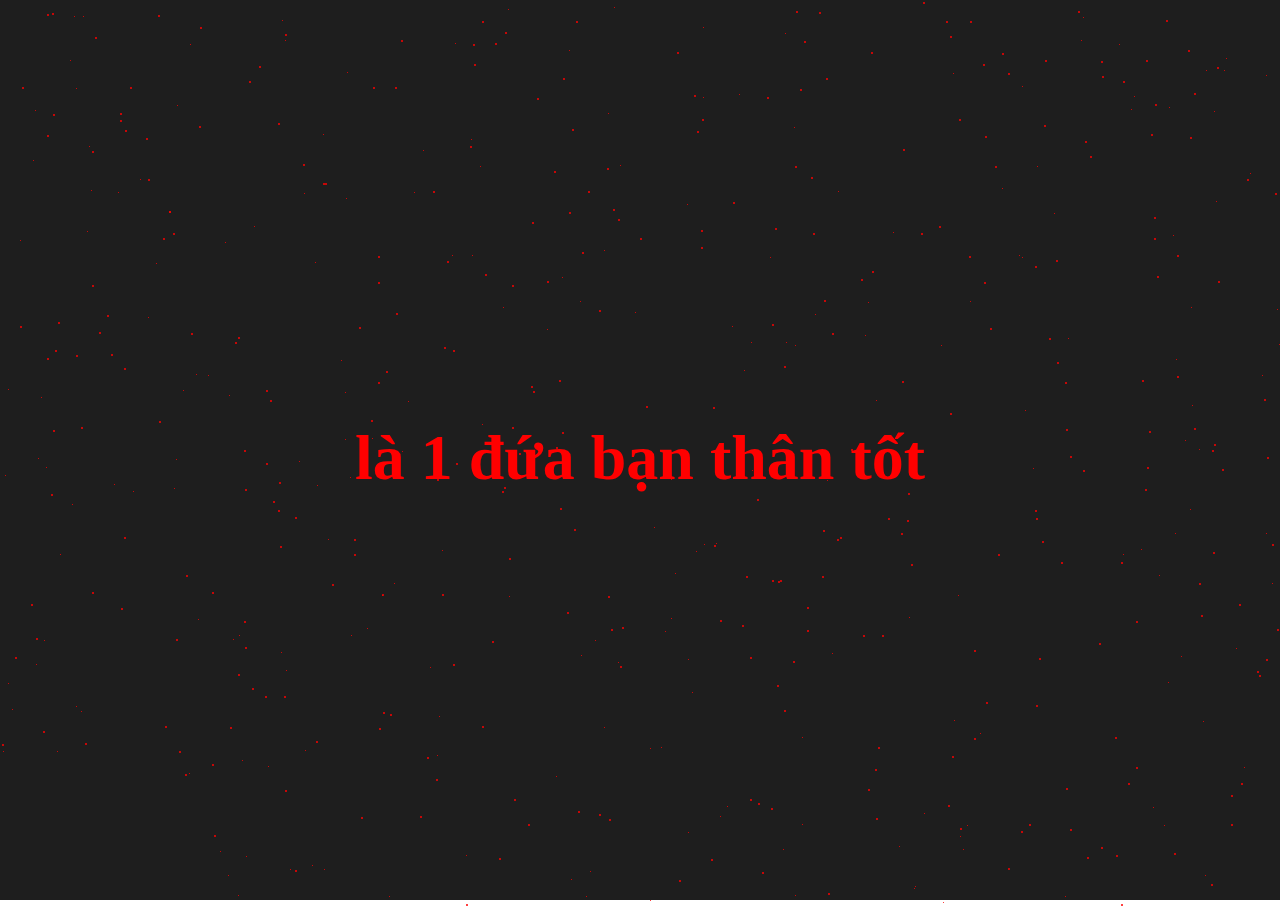
<file: snvv3.html>
<!DOCTYPE html>
<html lang="en">
<head>
    <meta charset="UTF-8">
    <meta http-equiv='refresh' content='3; URL=hiken.html'>
    <meta name="viewport" content="width=device-width, initial-scale=1.0">
    <title>Document</title>
    <style class="INLINE_PEN_STYLESHEET_ID">
        /* Config */
    /* mixins */
    /* Styles */
    html, body {
      height: 100%;
    }
    
    body {
      display: flex;
      justify-content: center;
      align-items: center;
      font-size: 4rem;
      overflow: hidden;
    }
    
    .page-bg, .animation-wrapper {
      position: fixed;
      top: 0;
      left: 0;
      width: 100%;
      height: 100%;
    }
    
    .page-bg {
      background: #1e1e1e;
      background-blend-mode: screen;
      background-size: cover;
      filter: grayscale(100%);
      z-index: -1;
    }
    
    .particle, .particle:after {
      background: transparent;
    }
    
    .particle:after {
      position: absolute;
      content: "";
      top: 2560px;
    }
    
    .particle-1 {
      animation: animParticle 60s linear infinite;
      box-shadow: 0px 0px red, 2248px 1px red, 1478px 1300px red, 2323px 1737px red, 1619px 2059px red, 1178px 2327px red, 216px 1788px red, 1980px 2457px red, 1782px 1240px red, 1285px 1615px red, 501px 1683px red, 1414px 1242px red, 1670px 1690px red, 1968px 2257px red, 2053px 247px red, 2508px 708px red, 432px 1314px red, 1866px 1161px red, 938px 2477px red, 1025px 927px red, 2077px 575px red, 1703px 1947px red, 383px 1686px red, 1241px 783px red, 1036px 518px red, 562px 432px red, 1563px 2331px red, 277px 2265px red, 2297px 713px red, 1912px 2088px red, 758px 2516px red, 1757px 353px red, 2110px 1461px red, 2066px 2116px red, 256px 1794px red, 2400px 621px red, 794px 2149px red, 2084px 379px red, 2382px 2087px red, 613px 209px red, 2362px 426px red, 1211px 1746px red, 91px 1614px red, 2032px 1296px red, 477px 2104px red, 2497px 2150px red, 337px 1893px red, 1173px 2506px red, 1435px 765px red, 2376px 1462px red, 2375px 721px red, 1432px 461px red, 474px 64px red, 1904px 726px red, 841px 2391px red, 995px 166px red, 2325px 602px red, 497px 1069px red, 1116px 855px red, 2317px 1269px red, 104px 1386px red, 257px 1846px red, 1447px 924px red, 277px 2018px red, 869px 1262px red, 297px 2205px red, 2090px 1748px red, 777px 685px red, 2273px 588px red, 1155px 104px red, 1919px 587px red, 700px 1204px red, 804px 1830px red, 2300px 1675px red, 1381px 2101px red, 1035px 510px red, 1706px 1961px red, 911px 1180px red, 2120px 1237px red, 245px 2449px red, 2547px 731px red, 402px 2505px red, 1523px 734px red, 2243px 1612px red, 447px 261px red, 1097px 1889px red, 284px 1785px red, 7px 1602px red, 1237px 2499px red, 1903px 1416px red, 1209px 1764px red, 1138px 2502px red, 1863px 1527px red, 2476px 2237px red, 1380px 1111px red, 383px 712px red, 2057px 1825px red, 1969px 1100px red, 1595px 2253px red, 1329px 2064px red, 1693px 1104px red, 1437px 1553px red, 2298px 1431px red, 587px 1507px red, 2050px 1786px red, 1645px 1043px red, 1904px 176px red, 1877px 1846px red, 2019px 1811px red, 1399px 2479px red, 359px 2390px red, 494px 1284px red, 664px 2554px red, 851px 449px red, 230px 1717px red, 1199px 1547px red, 858px 2460px red, 1108px 1267px red, 246px 1082px red, 1357px 2258px red, 987px 2076px red, 2335px 1325px red, 1882px 1973px red, 830px 2358px red, 2269px 2079px red, 1112px 1071px red, 1787px 1643px red, 2048px 686px red, 169px 1016px red, 282px 1211px red, 1057px 362px red, 632px 1647px red, 500px 1091px red, 176px 639px red, 1669px 2462px red, 323px 183px red, 1558px 1010px red, 697px 1977px red, 1888px 243px red, 1606px 1017px red, 2213px 1628px red, 53px 114px red, 950px 413px red, 2530px 2347px red, 146px 2524px red, 1451px 2363px red, 567px 612px red, 273px 501px red, 692px 1436px red, 725px 1403px red, 2199px 1767px red, 2080px 2239px red, 1839px 2488px red, 19px 1643px red, 2168px 1079px red, 1084px 1911px red, 2447px 763px red, 1130px 2360px red, 2174px 2209px red, 582px 2066px red, 2134px 1566px red, 590px 1944px red, 902px 1453px red, 1432px 980px red, 1909px 2234px red, 1362px 1499px red, 1237px 1740px red, 1976px 202px red, 1869px 588px red, 368px 2372px red, 210px 1942px red, 1166px 1413px red, 76px 355px red, 1252px 1673px red, 554px 171px red, 2405px 920px red, 2222px 214px red, 1657px 558px red, 31px 2267px red, 932px 1117px red, 766px 2343px red, 246px 936px red, 1902px 2367px red, 946px 951px red, 950px 36px red, 2536px 1059px red, 2167px 1955px red, 1708px 647px red, 92px 151px red, 677px 52px red, 1183px 1229px red, 1842px 1731px red, 1264px 399px red, 2303px 2355px red, 1736px 1641px red, 1610px 87px red, 1102px 76px red, 1342px 836px red, 509px 558px red, 599px 814px red, 646px 406px red, 965px 2376px red, 1633px 501px red, 2498px 586px red, 1525px 894px red, 437px 479px red, 314px 2079px red, 1332px 1953px red, 2023px 1052px red, 576px 21px red, 472px 1223px red, 1454px 522px red, 1629px 2362px red, 801px 2004px red, 93px 2294px red, 1926px 2143px red, 176px 1346px red, 1128px 783px red, 1502px 1925px red, 1039px 658px red, 1436px 1618px red, 728px 1466px red, 975px 2469px red, 280px 546px red, 41px 2445px red, 92px 285px red, 1580px 291px red, 1097px 1685px red, 2318px 1209px red, 1136px 621px red, 186px 575px red, 923px 2px red, 999px 1446px red, 1664px 1573px red, 887px 1761px red, 1100px 1310px red, 1205px 2114px red, 1727px 1144px red, 1960px 2363px red, 311px 2477px red, 1541px 2484px red, 121px 608px red, 2161px 606px red, 461px 2554px red, 2104px 2361px red, 1886px 1680px red, 2449px 747px red, 1615px 1333px red, 2340px 179px red, 2053px 1350px red, 1486px 94px red, 20px 1323px red, 1915px 1616px red, 1314px 36px red, 496px 1306px red, 1070px 456px red, 937px 2085px red, 605px 2000px red, 151px 1673px red, 2135px 2196px red, 2153px 1993px red, 758px 803px red, 199px 126px red, 2277px 411px red, 956px 2235px red, 294px 1090px red, 2053px 2174px red, 1708px 1272px red, 399px 1972px red, 1069px 1505px red, 307px 2050px red, 974px 2314px red, 249px 81px red, 817px 2322px red, 772px 580px red, 1808px 1121px red, 2290px 1161px red, 796px 1516px red, 1679px 1847px red, 1645px 1761px red, 467px 1059px red, 2239px 792px red, 1049px 338px red, 933px 939px red, 1696px 1184px red, 977px 1104px red, 685px 1039px red, 660px 1778px red, 2448px 372px red, 457px 1211px red, 688px 2469px red, 594px 1391px red, 1800px 1749px red, 1733px 1172px red, 1421px 1954px red, 1995px 613px red, 284px 696px red, 165px 726px red, 1649px 222px red, 1961px 475px red, 780px 956px red, 321px 1925px red, 1390px 637px red, 2093px 1610px red, 2107px 274px red, 1735px 464px red, 2100px 417px red, 766px 1007px red, 2475px 493px red, 1323px 1157px red, 47px 135px red, 793px 661px red, 1711px 14px red, 2315px 190px red, 2471px 360px red, 2491px 1947px red, 2428px 1010px red, 1045px 60px red, 1647px 1839px red, 2409px 779px red, 1475px 977px red, 2458px 1588px red, 724px 1028px red, 1345px 1906px red, 36px 638px red, 876px 1011px red, 702px 2339px red, 1302px 502px red, 2175px 1122px red, 26px 2069px red, 2189px 417px red, 998px 2449px red, 390px 714px red, 124px 537px red, 1277px 629px red, 200px 27px red, 572px 1080px red, 1697px 1917px red, 1137px 1587px red, 1704px 2383px red, 1274px 1873px red, 295px 870px red, 2080px 54px red, 2325px 1471px red, 1581px 2037px red, 2130px 2403px red, 1753px 1762px red, 713px 2373px red, 1177px 255px red, 1823px 1467px red, 133px 1120px red, 1226px 1683px red, 1113px 1822px red, 1996px 1800px red, 1090px 156px red, 74px 1961px red, 487px 946px red, 2232px 2310px red, 437px 2318px red, 401px 2242px red, 1016px 1718px red, 804px 41px red, 1225px 2181px red, 186px 2522px red, 1157px 1186px red, 157px 2005px red, 1783px 927px red, 2057px 850px red, 1018px 2479px red, 1574px 140px red, 1554px 1877px red, 1146px 2432px red, 2421px 252px red, 742px 625px red, 87px 1339px red, 1078px 11px red, 639px 1418px red, 2189px 234px red, 2369px 1921px red, 1188px 50px red, 2169px 1436px red, 779px 2255px red, 604px 1092px red, 1605px 585px red, 1914px 1162px red, 1894px 717px red, 99px 1610px red, 1717px 1014px red, 1746px 1227px red, 196px 1034px red, 898px 2427px red, 104px 2310px red, 534px 1759px red, 2012px 2318px red, 1483px 456px red, 1274px 2301px red, 2157px 162px red, 1591px 2252px red, 350px 1463px red, 492px 1170px red, 556px 447px red, 2046px 524px red, 55px 350px red, 417px 1502px red, 1163px 1180px red, 1212px 450px red, 2034px 328px red, 1992px 284px red, 1341px 284px red, 422px 1792px red, 1136px 767px red, 939px 226px red, 1135px 1183px red, 859px 1320px red, 1199px 2448px red, 776px 1203px red, 244px 450px red, 462px 1220px red, 2327px 478px red, 1793px 534px red, 1699px 2151px red, 2377px 1528px red, 1447px 1308px red, 439px 1309px red, 2508px 645px red, 359px 327px red, 2081px 1441px red, 698px 2410px red, 1950px 1254px red, 1533px 785px red, 173px 1587px red, 2309px 356px red, 2338px 230px red, 1403px 2361px red, 1190px 137px red, 607px 168px red, 1273px 2449px red, 109px 1840px red, 1433px 816px red, 1817px 164px red, 11px 1766px red, 2209px 1950px red, 698px 1039px red, 66px 1835px red, 990px 328px red, 212px 764px red, 1425px 1207px red, 2446px 1598px red, 1027px 1031px red, 1344px 1712px red, 1807px 1363px red, 710px 1888px red, 2058px 1974px red, 119px 1532px red, 1583px 1618px red, 1363px 1861px red, 533px 391px red, 2167px 1139px red, 1974px 2499px red, 1750px 1979px red, 2026px 590px red, 453px 350px red, 761px 2215px red, 270px 400px red, 1703px 2411px red, 1569px 181px red, 436px 779px red, 1635px 791px red, 2182px 939px red, 942px 1243px red, 1211px 884px red, 358px 1171px red, 459px 2185px red, 2350px 2554px red, 214px 835px red, 1628px 276px red, 2142px 1080px red, 1715px 1629px red, 2424px 2173px red, 2536px 291px red, 1326px 80px red, 286px 2188px red, 1183px 1418px red, 805px 1769px red, 807px 607px red, 712px 2330px red, 876px 818px red, 2290px 1298px red, 1239px 604px red, 983px 64px red, 993px 1110px red, 1915px 839px red, 2234px 2390px red, 647px 974px red, 155px 2387px red, 1366px 1880px red, 1322px 1365px red, 393px 1253px red, 1490px 979px red, 952px 2438px red, 2385px 461px red, 1487px 645px red, 1786px 1397px red, 167px 1049px red, 2512px 1488px red, 1737px 164px red, 2306px 1970px red, 2018px 1094px red, 1709px 1080px red, 1312px 1382px red, 1159px 2036px red, 1445px 522px red, 58px 322px red, 1379px 1456px red, 781px 2355px red, 456px 463px red, 1813px 267px red, 636px 1735px red, 415px 2016px red, 632px 1430px red, 1154px 238px red, 1495px 1748px red, 1310px 2349px red, 1360px 866px red, 2534px 592px red, 2047px 1363px red, 1245px 1343px red, 1421px 2321px red, 1354px 2291px red, 1398px 384px red, 2299px 689px red, 1065px 382px red, 78px 1351px red, 959px 119px red, 1576px 618px red, 1795px 678px red, 97px 1450px red, 911px 564px red, 2458px 1789px red, 1544px 2028px red, 695px 925px red, 1044px 125px red, 1768px 1349px red, 1257px 671px red, 775px 228px red, 2449px 281px red, 338px 2468px red, 2057px 699px red, 1850px 1447px red, 1891px 496px red, 1313px 1658px red, 2338px 128px red, 2318px 2544px red, 1008px 2408px red, 2367px 94px red, 2148px 1865px red, 285px 790px red, 1429px 2453px red, 1644px 1625px red, 1175px 2326px red, 1199px 583px red, 777px 1366px red, 2165px 1126px red, 433px 2516px red, 1408px 1754px red, 808px 1632px red, 218px 1081px red, 640px 238px red, 2158px 2044px red, 773px 1363px red, 897px 1681px red, 1393px 1065px red, 1601px 517px red, 316px 741px red, 1008px 73px red, 2028px 1639px red, 1964px 1300px red, 537px 2538px red, 476px 1367px red, 2145px 1563px red, 201px 1156px red, 265px 696px red, 1791px 2249px red, 679px 880px red, 1805px 82px red, 25px 1529px red, 1454px 2505px red, 1170px 1242px red, 1659px 1265px red, 1819px 778px red, 2001px 1051px red, 74px 1377px red, 903px 149px red, 1070px 829px red, 205px 1157px red, 1563px 1421px red, 2273px 2544px red, 173px 233px red, 442px 594px red, 2108px 1349px red, 813px 233px red, 1057px 1842px red, 2143px 181px red, 1511px 1349px red, 701px 247px red, 529px 2499px red, 573px 2273px red, 887px 2158px red, 2186px 961px red, 2279px 1745px red, 495px 43px red, 377px 1397px red, 1179px 1645px red, 2218px 2455px red, 2178px 1864px red, 2370px 2193px red, 2109px 1405px red, 1463px 1675px red, 824px 1756px red, 2121px 655px red, 1708px 2462px red, 1944px 980px red, 202px 1653px red, 2167px 806px red, 1864px 163px red, 1772px 594px red, 43px 2474px red, 194px 1540px red, 1117px 2137px red, 2381px 1296px red, 98px 2093px red, 787px 1826px red, 654px 1427px red, 1056px 260px red, 629px 2270px red, 2149px 1081px red, 2560px 1060px red, 725px 2492px red, 2169px 667px red, 568px 2334px red, 1564px 1219px red, 985px 2427px red, 42px 1993px red, 1201px 615px red, 637px 1600px red, 1105px 1190px red, 2130px 533px red, 1413px 1339px red, 2320px 1807px red, 190px 2227px red, 1933px 678px red, 772px 324px red, 1905px 2301px red, 832px 333px red, 1708px 1374px red, 1146px 60px red, 1962px 227px red, 1007px 925px red, 303px 164px red, 856px 1120px red, 1854px 575px red, 1608px 2298px red, 588px 191px red, 622px 627px red, 1980px 40px red, 519px 453px red, 2099px 602px red, 569px 212px red, 552px 1948px red, 1768px 363px red, 2388px 2025px red, 2064px 892px red, 1591px 32px red, 714px 545px red, 2374px 485px red, 547px 281px red, 1320px 852px red, 1353px 54px red, 2423px 353px red, 1504px 1163px red, 2147px 199px red, 1415px 433px red, 37px 1475px red, 875px 769px red, 1704px 1011px red, 814px 1810px red, 514px 799px red, 244px 621px red, 351px 1261px red, 1168px 2337px red, 1182px 1470px red, 287px 2063px red, 2430px 578px red, 140px 1680px red, 23px 1128px red, 2219px 1230px red, 1144px 1142px red, 1018px 1920px red, 1475px 1813px red, 38px 2007px red, 470px 146px red, 2275px 2062px red, 1121px 904px red, 2003px 1750px red, 351px 1333px red, 249px 1329px red, 2309px 2269px red, 2439px 493px red, 563px 78px red, 2323px 1448px red, 1643px 2021px red, 1419px 1686px red, 2100px 408px red, 2190px 1767px red, 2326px 1317px red, 621px 928px red, 1720px 280px red, 396px 313px red, 2299px 469px red, 1979px 84px red, 1551px 1400px red, 1724px 966px red, 1469px 856px red, 266px 390px red, 1013px 1237px red, 981px 1809px red, 161px 1554px red, 1572px 360px red, 2419px 1408px red, 304px 1694px red, 2309px 1361px red, 1890px 91px red, 191px 987px red, 2408px 2275px red, 895px 1726px red, 2177px 775px red, 1002px 1548px red, 53px 1093px red, 2339px 51px red, 123px 2082px red, 257px 1147px red, 2408px 185px red, 2097px 484px red, 43px 731px red, 1564px 1143px red, 2241px 919px red, 1088px 2404px red, 355px 909px red, 315px 963px red, 222px 1276px red, 1397px 757px red, 125px 130px red, 782px 2433px red, 248px 1337px red, 2311px 1842px red, 1391px 1721px red, 1465px 221px red, 784px 366px red, 2361px 578px red, 2352px 368px red, 2339px 1044px red, 1999px 592px red, 163px 238px red, 1194px 428px red, 943px 1748px red, 1640px 412px red, 528px 2312px red, 468px 1686px red, 1085px 141px red, 2319px 1544px red, 2171px 1029px red, 1169px 945px red, 372px 1607px red, 2432px 19px red, 2159px 2025px red, 1083px 1889px red, 339px 2534px red, 537px 1208px red, 2038px 567px red, 1474px 909px red, 89px 2067px red, 2411px 180px red, 386px 371px red, 308px 1942px red, 1663px 538px red, 872px 271px red, 2436px 858px red, 1317px 2117px red, 1045px 1105px red, 1267px 457px red, 1655px 2006px red, 526px 452px red, 2219px 389px red, 235px 911px red, 750px 1277px red, 1484px 2264px red, 2440px 42px red, 1640px 1234px red, 1110px 1571px red, 2064px 451px red, 395px 1713px red, 1679px 1265px red, 717px 2190px red, 2296px 1637px red, 2292px 395px red, 1836px 2097px red, 194px 1152px red, 1946px 900px red, 282px 1058px red, 537px 98px red, 1424px 1861px red, 1928px 1508px red, 1716px 1468px red, 2429px 1029px red, 1818px 2016px red, 2271px 693px red, 2243px 1420px red, 528px 824px red, 795px 166px red, 680px 2140px red, 720px 620px red, 51px 494px red, 1248px 1987px red, 2042px 479px red, 1216px 2518px red, 470px 1162px red, 2374px 131px red, 1853px 2324px red, 766px 1830px red, 766px 1367px red, 1909px 2193px red, 1527px 123px red, 2134px 1329px red, 1764px 629px red, 1639px 436px red, 1946px 1113px red, 2046px 237px red, 158px 2131px red, 1773px 1986px red, 526px 1320px red, 2495px 388px red, 753px 1196px red, 1850px 1920px red, 713px 407px red, 861px 279px red, 1724px 1020px red, 2073px 1020px red, 222px 2107px red, 966px 1561px red, 1829px 1796px red, 37px 1981px red, 1075px 1020px red, 113px 1205px red, 2290px 1744px red, 2407px 104px red, 371px 420px red, 701px 230px red, 635px 1141px red, 323px 1873px red, 1413px 1333px red, 1307px 2072px red, 2444px 232px red, 2161px 91px red, 1820px 813px red, 1103px 1629px red, 611px 629px red, 2405px 676px red, 1695px 894px red, 111px 354px red, 507px 2143px red, 2102px 1182px red, 71px 2143px red, 1264px 1300px red, 1551px 1994px red, 1043px 1012px red, 394px 1333px red, 2145px 2510px red, 1897px 2111px red, 2349px 395px red, 1350px 1004px red, 2194px 544px red, 2208px 785px red, 863px 635px red, 1427px 71px red, 830px 2249px red, 1298px 1776px red, 241px 1658px red, 1430px 1514px red, 1336px 2268px red, 1123px 81px red, 52px 13px red, 609px 1471px red, 295px 517px red, 1803px 636px red, 2421px 1056px red, 2039px 1075px red, 2513px 2097px red, 1924px 1284px red, 1174px 1291px red, 22px 2560px red, 1747px 276px red, 169px 211px red, 531px 386px red, 780px 2242px red, 2283px 2330px red, 1976px 414px red, 2290px 222px red, 2493px 2203px red, 849px 1821px red, 242px 2531px red, 702px 119px red, 498px 2402px red, 2245px 1132px red, 1616px 1944px red, 2075px 494px red, 2135px 1290px red, 1601px 627px red, 951px 2242px red, 2084px 611px red, 731px 2245px red, 422px 2539px red, 2184px 1355px red, 2328px 43px red, 565px 1181px red, 486px 2427px red, 473px 44px red, 2382px 265px red, 1026px 1631px red, 2461px 1315px red, 2405px 1319px red, 969px 970px red, 1773px 1389px red, 1809px 1813px red, 1502px 2531px red, 366px 1050px red, 572px 1584px red, 1851px 2553px red, 95px 37px red, 565px 2513px red, 1480px 431px red, 1067px 935px red, 1602px 537px red, 608px 596px red, 750px 799px red, 998px 1684px red, 800px 89px red, 238px 674px red, 887px 2030px red, 299px 1913px red, 1099px 643px red, 1017px 1505px red, 2370px 1724px red, 1285px 2560px red, 921px 233px red, 975px 2224px red, 2064px 2271px red, 2369px 712px red, 124px 368px red, 2261px 367px red, 1587px 1996px red, 416px 1531px red, 894px 2451px red, 952px 2333px red, 1087px 857px red, 1963px 301px red, 1377px 418px red, 931px 2028px red, 1852px 62px red, 2129px 633px red, 124px 2205px red, 1066px 429px red, 2239px 984px red, 2387px 607px red, 1170px 1041px red, 2299px 1186px red, 1792px 509px red, 2542px 1919px red, 1303px 834px red, 1101px 61px red, 986px 702px red, 1306px 2086px red, 1177px 376px red, 2282px 2023px red, 1686px 1559px red, 1005px 1092px red, 2404px 2131px red, 1015px 1962px red, 2411px 957px red, 1183px 1091px red, 1807px 1212px red, 279px 482px red, 2373px 985px red, 2291px 1316px red, 1079px 1415px red, 120px 113px red, 2078px 614px red, 2122px 2315px red, 880px 1795px red, 2397px 2373px red, 492px 641px red, 1725px 1833px red;
      border-radius: 50%;
      height: 2px;
      width: 2px;
    }
    
    .particle-1:after {
      box-shadow: 0px 0px red, 607px 2413px red, 1408px 410px red, 56px 957px red, 2014px 2183px red, 695px 301px red, 46px 1027px red, 1478px 124px red, 2533px 750px red, 2530px 1719px red, 1351px 1562px red, 1419px 2101px red, 745px 1279px red, 2031px 693px red, 442px 1550px red, 644px 2106px red, 40px 1337px red, 41px 223px red, 2123px 192px red, 369px 707px red, 1523px 2267px red, 1876px 314px red, 751px 1872px red, 2446px 649px red, 617px 2239px red, 246px 1839px red, 810px 889px red, 66px 1748px red, 2163px 191px red, 2497px 208px red, 2252px 691px red, 1051px 2199px red, 1119px 539px red, 726px 1530px red, 315px 1591px red, 1216px 2153px red, 1009px 2257px red, 1471px 1740px red, 1147px 1897px red, 2328px 541px red, 299px 2043px red, 1192px 116px red, 704px 2449px red, 1748px 2166px red, 1302px 2104px red, 2559px 1744px red, 2375px 1402px red, 441px 767px red, 1992px 1506px red, 2184px 700px red, 1980px 2137px red, 54px 440px red, 344px 1354px red, 1990px 933px red, 1079px 2354px red, 63px 2126px red, 739px 1971px red, 442px 2054px red, 307px 492px red, 1736px 181px red, 684px 890px red, 1524px 236px red, 452px 978px red, 887px 1599px red, 92px 2422px red, 1500px 685px red, 261px 393px red, 423px 1280px red, 998px 567px red, 2050px 698px red, 1757px 1657px red, 1253px 1181px red, 1867px 2209px red, 1094px 1087px red, 1172px 1783px red, 397px 1612px red, 1772px 2323px red, 1024px 1027px red, 1228px 1135px red, 2548px 1828px red, 1466px 407px red, 822px 2192px red, 2531px 607px red, 591px 2509px red, 1149px 2054px red, 1007px 2306px red, 2365px 647px red, 861px 381px red, 2555px 1167px red, 702px 2265px red, 885px 1706px red, 1084px 1264px red, 539px 2069px red, 967px 1257px red, 2363px 2554px red, 577px 196px red, 1304px 1876px red, 2066px 2460px red, 168px 1152px red, 1089px 477px red, 798px 2397px red, 1327px 2117px red, 1033px 815px red, 2556px 1825px red, 314px 2125px red, 2506px 1168px red, 321px 2164px red, 946px 2256px red, 845px 1790px red, 1133px 672px red, 2447px 893px red, 1118px 828px red, 302px 674px red, 24px 2291px red, 92px 511px red, 2085px 2177px red, 1294px 598px red, 524px 736px red, 1364px 684px red, 917px 1741px red, 1706px 227px red, 316px 1651px red, 993px 1646px red, 1727px 675px red, 2374px 1226px red, 891px 1673px red, 2245px 1108px red, 2272px 298px red, 652px 2371px red, 1686px 2309px red, 2002px 1052px red, 64px 2046px red, 1714px 2000px red, 2526px 5px red, 2413px 2281px red, 1418px 360px red, 366px 2465px red, 990px 903px red, 755px 545px red, 681px 729px red, 322px 1484px red, 408px 526px red, 663px 2440px red, 1169px 2474px red, 840px 558px red, 2501px 1004px red, 1232px 1200px red, 2462px 189px red, 2504px 1427px red, 1620px 1910px red, 1910px 697px red, 7px 874px red, 402px 859px red, 222px 1864px red, 394px 1710px red, 610px 2502px red, 2143px 991px red, 288px 1016px red, 1618px 1254px red, 2519px 589px red, 729px 862px red, 1690px 196px red, 1137px 2381px red, 580px 263px red, 139px 1852px red, 484px 1146px red, 1447px 2333px red, 141px 2371px red, 1360px 663px red, 1907px 643px red, 830px 2274px red, 2067px 2227px red, 2265px 485px red, 1479px 1041px red, 1642px 2235px red, 590px 2226px red, 2226px 641px red, 2426px 1769px red, 1732px 688px red, 2247px 1450px red, 1510px 1537px red, 1266px 1418px red, 552px 2357px red, 2497px 2356px red, 921px 1637px red, 1835px 311px red, 2170px 1451px red, 599px 577px red, 1317px 584px red, 1935px 1410px red, 79px 846px red, 2203px 2470px red, 1595px 192px red, 544px 859px red, 170px 1617px red, 1485px 1873px red, 984px 738px red, 2332px 889px red, 1240px 1501px red, 1393px 1674px red, 570px 1969px red, 1681px 166px red, 1518px 26px red, 679px 940px red, 2487px 2216px red, 957px 1752px red, 2131px 802px red, 645px 1656px red, 2024px 2520px red, 1658px 2162px red, 228px 1725px red, 1558px 1524px red, 203px 831px red, 2045px 773px red, 332px 113px red, 2294px 1644px red, 615px 2211px red, 117px 1157px red, 943px 746px red, 489px 640px red, 2094px 1514px red, 972px 2144px red, 638px 1269px red, 1851px 1371px red, 1211px 2220px red, 1764px 2553px red, 2189px 2326px red, 116px 1871px red, 1141px 1231px red, 2333px 2130px red, 794px 884px red, 560px 1692px red, 2534px 864px red, 912px 2145px red, 418px 1417px red, 1251px 2146px red, 271px 1476px red, 2382px 833px red, 744px 816px red, 334px 2365px red, 1632px 582px red, 187px 899px red, 1601px 1915px red, 1778px 693px red, 172px 1004px red, 1911px 568px red, 1961px 1246px red, 1030px 543px red, 1450px 2364px red, 192px 1699px red, 1983px 154px red, 2248px 426px red, 2218px 2503px red, 358px 932px red, 1291px 2025px red, 2559px 982px red, 2258px 1142px red, 2138px 572px red, 1942px 2395px red, 2053px 2173px red, 2170px 1183px red, 889px 1234px red, 2197px 543px red, 577px 1163px red, 1535px 742px red, 421px 498px red, 2409px 211px red, 1074px 2206px red, 568px 810px red, 1741px 40px red, 1608px 360px red, 1510px 282px red, 521px 277px red, 642px 1640px red, 1454px 833px red, 1535px 2481px red, 2296px 2028px red, 35px 2303px red, 1220px 1301px red, 1658px 1639px red, 2190px 1113px red, 204px 2558px red, 604px 2264px red, 1254px 1954px red, 1312px 1077px red, 2320px 1196px red, 1390px 1576px red, 2302px 792px red, 1804px 1556px red, 2066px 1366px red, 2366px 1282px red, 1436px 838px red, 610px 338px red, 1303px 318px red, 2498px 777px red, 2469px 1236px red, 972px 2173px red, 1067px 1547px red, 1987px 1385px red, 1949px 408px red, 271px 1009px red, 716px 1508px red, 372px 2556px red, 233px 1632px red, 345px 2402px red, 1889px 1558px red, 910px 2430px red, 2223px 348px red, 699px 1905px red, 815px 872px red, 2443px 1743px red, 154px 666px red, 539px 541px red, 2328px 39px red, 2438px 1291px red, 629px 1523px red, 1538px 2559px red, 1855px 95px red, 1804px 2224px red, 1826px 1839px red, 1704px 1129px red, 1166px 378px red, 1075px 101px red, 2138px 909px red, 2273px 1052px red, 1010px 1137px red, 1224px 2262px red, 1096px 1894px red, 2086px 608px red, 963px 2136px red, 384px 2531px red, 50px 1352px red, 1042px 964px red, 1926px 1854px red, 1600px 576px red, 1476px 1127px red, 1442px 2157px red, 2142px 1997px red, 1070px 1883px red, 2217px 2436px red, 103px 1247px red, 2136px 1364px red, 2091px 1111px red, 1558px 144px red, 1735px 2367px red, 1671px 2446px red, 1788px 721px red, 2014px 1557px red, 1073px 2456px red, 851px 127px red, 2021px 728px red, 2187px 1157px red, 823px 1759px red, 1646px 2236px red, 1662px 551px red, 1581px 1849px red, 2072px 1957px red, 687px 1298px red, 1755px 406px red, 121px 1064px red, 970px 1118px red, 1122px 1901px red, 2009px 93px red, 636px 669px red, 1611px 1223px red, 1460px 1982px red, 1854px 181px red, 606px 2198px red, 419px 1018px red, 2080px 948px red, 1885px 675px red, 2467px 2230px red, 2289px 2520px red, 1934px 1116px red, 747px 1887px red, 2013px 2231px red, 1798px 2516px red, 1233px 1137px red, 1919px 2173px red, 352px 103px red, 1506px 1933px red, 1501px 1660px red, 2167px 2516px red, 306px 28px red, 784px 2171px red, 241px 2312px red, 1649px 1646px red, 2559px 1557px red, 1259px 186px red, 2481px 2166px red, 449px 2006px red, 151px 2078px red, 1720px 1872px red, 1692px 28px red, 979px 1072px red, 2450px 6px red, 1300px 1012px red, 989px 802px red, 84px 631px red, 1028px 783px red, 2282px 2009px red, 106px 2437px red, 325px 920px red, 1669px 302px red, 1075px 881px red, 1645px 1805px red, 151px 1689px red, 596px 269px red, 1508px 1984px red, 2001px 1831px red, 763px 2158px red, 200px 211px red, 1882px 167px red, 1370px 286px red, 188px 539px red, 2535px 1402px red, 110px 1746px red, 2057px 1291px red, 2552px 2002px red, 2148px 1368px red, 1023px 175px red, 1808px 2367px red, 1555px 2271px red, 917px 1890px red, 1685px 1101px red, 138px 1872px red, 1705px 1725px red, 1378px 2219px red, 2322px 1014px red, 373px 1609px red, 223px 959px red, 1258px 1699px red, 867px 142px red, 1883px 2555px red, 2148px 1684px red, 849px 462px red, 86px 2107px red, 1854px 2420px red, 1555px 1524px red, 877px 2182px red, 2101px 962px red, 2436px 582px red, 1052px 2387px red, 2301px 2097px red, 2397px 854px red, 2533px 1541px red, 441px 2062px red, 2370px 1390px red, 6px 1161px red, 184px 278px red, 435px 613px red, 1412px 52px red, 2366px 334px red, 986px 1576px red, 2176px 793px red, 366px 2103px red, 1791px 387px red, 1088px 2481px red, 230px 2405px red, 153px 1364px red, 253px 1745px red, 1409px 952px red, 928px 620px red, 84px 2098px red, 1564px 1198px red, 1165px 1200px red, 1027px 2511px red, 1536px 2546px red, 2442px 147px red, 1403px 2284px red, 2281px 1255px red, 2336px 622px red, 817px 1235px red, 1233px 941px red, 536px 2310px red, 1368px 2495px red, 1980px 1234px red, 1671px 2021px red, 865px 769px red, 2261px 1713px red, 608px 1762px red, 598px 802px red, 1447px 315px red, 541px 799px red, 1646px 1392px red, 1615px 608px red, 1489px 1816px red, 1232px 2136px red, 1709px 2446px red, 1122px 1705px red, 439px 1210px red, 627px 484px red, 1619px 1879px red, 153px 1871px red, 1591px 2410px red, 1016px 1482px red, 54px 2036px red, 1047px 365px red, 1743px 263px red, 300px 1322px red, 1069px 2041px red, 2144px 2232px red, 1397px 1070px red, 1553px 1774px red, 530px 565px red, 653px 879px red, 2247px 480px red, 821px 2480px red, 2162px 1369px red, 691px 1995px red, 981px 663px red, 1573px 2551px red, 1701px 310px red, 1905px 724px red, 2126px 177px red, 1358px 1866px red, 498px 513px red, 2342px 2049px red, 791px 1482px red, 2111px 2261px red, 1917px 1523px red, 739px 362px red, 317px 1774px red, 1122px 1769px red, 40px 516px red, 2086px 1752px red, 1930px 2056px red, 2245px 314px red, 1078px 89px red, 2477px 339px red, 1251px 503px red, 1846px 301px red, 1572px 2493px red, 1775px 913px red, 1217px 2117px red, 222px 612px red, 425px 1174px red, 779px 254px red, 1665px 1508px red, 1724px 2549px red, 752px 458px red, 901px 2418px red, 1191px 2159px red, 1943px 828px red, 600px 1089px red, 117px 483px red, 166px 2172px red, 432px 2504px red, 2394px 828px red, 1523px 1867px red, 1631px 1633px red, 1501px 940px red, 808px 1054px red, 1828px 2238px red, 635px 218px red, 1526px 96px red, 2400px 1499px red, 966px 2172px red, 813px 1451px red, 17px 1655px red, 1661px 1489px red, 1962px 265px red, 1095px 1129px red, 394px 922px red, 283px 1071px red, 704px 412px red, 479px 1913px red, 1499px 421px red, 1685px 698px red, 2323px 1652px red, 404px 2329px red, 748px 1308px red, 2185px 946px red, 1834px 215px red, 1955px 286px red, 1342px 1542px red, 2406px 1222px red, 1842px 1249px red, 1213px 6px red, 1034px 2230px red, 1708px 1425px red, 1664px 1910px red, 568px 1349px red, 84px 1723px red, 606px 338px red, 840px 2310px red, 1082px 315px red, 2470px 1368px red, 1088px 1107px red, 2289px 2127px red, 2116px 1813px red, 2307px 1876px red, 367px 1406px red, 261px 336px red, 133px 1515px red, 798px 1438px red, 526px 1664px red, 568px 2539px red, 1498px 2446px red, 2418px 1560px red, 1496px 979px red, 842px 771px red, 1732px 2090px red, 2357px 2493px red, 1285px 1688px red, 995px 2497px red, 1184px 2280px red, 744px 1531px red, 430px 2412px red, 2259px 117px red, 2109px 2029px red, 1543px 1737px red, 906px 1041px red, 614px 1797px red, 527px 2308px red, 574px 2149px red, 844px 641px red, 1049px 2302px red, 2437px 712px red, 1047px 2012px red, 2301px 1797px red, 578px 2154px red, 165px 444px red, 701px 777px red, 2164px 1865px red, 1502px 1659px red, 1748px 2219px red, 640px 2409px red, 464px 430px red, 406px 2120px red, 2279px 1547px red, 522px 402px red, 1110px 989px red, 1587px 953px red, 2335px 965px red, 2246px 971px red, 983px 517px red, 223px 2030px red, 1260px 2408px red, 2312px 1873px red, 1952px 974px red, 990px 917px red, 2324px 2218px red, 770px 996px red, 1259px 103px red, 1921px 1617px red, 1185px 1327px red, 750px 843px red, 230px 1895px red, 904px 1326px red, 2362px 2329px red, 489px 567px red, 743px 2222px red, 1535px 1281px red, 317px 1904px red, 411px 1632px red, 823px 256px red, 852px 912px red, 1406px 1398px red, 2286px 2553px red, 846px 1003px red, 2465px 156px red, 1061px 2126px red, 360px 692px red, 1496px 1741px red, 727px 1871px red, 912px 928px red, 221px 1885px red, 1642px 2435px red, 1318px 1304px red, 975px 1385px red, 1312px 1514px red, 2238px 765px red, 274px 2122px red, 543px 2293px red, 1682px 2058px red, 1336px 548px red, 475px 1734px red, 1074px 346px red, 672px 510px red, 2116px 1248px red, 834px 135px red, 1725px 563px red, 2392px 2217px red, 2251px 694px red, 699px 56px red, 2183px 182px red, 2158px 21px red, 1705px 441px red, 1055px 218px red, 82px 2140px red, 1553px 415px red, 2302px 1227px red, 1856px 207px red, 1164px 1220px red, 450px 1434px red, 2056px 889px red, 750px 2429px red, 2484px 1948px red, 1381px 628px red, 2487px 753px red, 1206px 197px red, 2222px 365px red, 2502px 1244px red, 1063px 2471px red, 681px 2343px red, 1771px 2193px red, 2109px 561px red, 2439px 1582px red, 306px 2474px red, 1732px 964px red, 167px 2241px red, 1711px 74px red, 1425px 401px red, 2078px 1023px red, 413px 1192px red, 780px 2348px red, 2290px 1948px red, 1416px 1281px red, 1237px 39px red, 1314px 1453px red, 1005px 904px red, 2107px 887px red, 1637px 970px red, 1822px 1377px red, 1103px 2070px red, 1846px 442px red, 1832px 2131px red, 2095px 1181px red, 1029px 337px red, 1018px 749px red, 586px 2238px red, 2202px 1276px red, 969px 1326px red, 2401px 1762px red, 2110px 1939px red, 1999px 387px red, 972px 1783px red, 692px 151px red, 1849px 2229px red, 2283px 383px red, 529px 740px red, 1840px 729px red, 587px 327px red, 2415px 568px red, 1342px 447px red, 774px 1428px red, 507px 1161px red, 2224px 1070px red, 2213px 1137px red, 1334px 2257px red, 353px 1431px red, 104px 555px red, 1872px 83px red, 702px 1937px red, 1976px 1240px red, 55px 1788px red, 1273px 1882px red, 199px 633px red, 774px 1963px red, 1184px 730px red, 2311px 275px red, 2176px 569px red, 1px 1327px red, 1117px 2027px red, 1186px 2303px red, 716px 2226px red, 1803px 2540px red, 1672px 1699px red, 932px 2267px red, 183px 187px red, 2017px 1110px red, 1418px 2384px red, 1366px 1745px red, 533px 2555px red, 777px 154px red, 2341px 2390px red, 812px 1876px red, 1081px 2472px red, 549px 506px red, 1483px 836px red, 1608px 1611px red, 2548px 2390px red, 155px 2071px red, 2391px 756px red, 1057px 349px red, 730px 2258px red, 243px 1692px red, 158px 1068px red, 2550px 815px red, 1307px 561px red, 481px 8px red, 1976px 1765px red, 2059px 755px red, 374px 1279px red, 2417px 2285px red, 2062px 141px red, 571px 281px red, 1449px 1947px red, 864px 502px red, 1607px 494px red, 376px 1794px red, 1999px 1877px red, 137px 2476px red, 1257px 1082px red, 364px 2214px red, 340px 435px red, 273px 150px red, 590px 2533px red, 1828px 420px red, 2481px 1394px red, 1669px 209px red, 486px 1911px red, 909px 1770px red, 2124px 221px red, 1186px 880px red, 1726px 2478px red, 1995px 556px red, 14px 499px red, 1763px 2537px red, 480px 2132px red, 2113px 1748px red, 779px 271px red, 1160px 2481px red, 388px 2382px red, 429px 1043px red, 686px 1918px red, 2275px 2235px red, 1317px 1838px red, 1303px 963px red, 1682px 2439px red, 242px 1610px red, 1737px 2253px red, 1565px 228px red, 1963px 1730px red, 1652px 783px red, 543px 908px red, 1984px 1675px red, 833px 1841px red, 971px 581px red, 2304px 369px red, 1540px 855px red, 163px 171px red, 2184px 2384px red, 1879px 1944px red, 1712px 2378px red, 999px 2047px red, 703px 2165px red, 447px 938px red, 1133px 1604px red, 1229px 2125px red, 1030px 2491px red, 2348px 1012px red, 899px 2406px red, 592px 2008px red, 354px 438px red, 2240px 243px red, 2423px 925px red, 1779px 429px red, 1845px 785px red, 2446px 579px red, 177px 1555px red, 1577px 1449px red, 2364px 682px red, 462px 1483px red, 1168px 2445px red, 861px 2393px red, 1055px 1772px red, 907px 819px red, 693px 1810px red, 831px 913px red, 104px 842px red, 707px 32px red, 1473px 731px red, 2342px 1099px red, 1931px 2048px red, 7px 1488px red, 69px 2245px red, 1929px 1941px red, 786px 1061px red, 107px 1172px red, 2104px 446px red, 2346px 1037px red, 1407px 2274px red, 2273px 2250px red, 1365px 960px red, 807px 1111px red, 734px 229px red, 1188px 1982px red, 909px 1331px red, 138px 2183px red, 787px 2120px red, 2224px 125px red, 1721px 1871px red, 1724px 165px red, 1px 1461px red, 160px 492px red, 1021px 1511px red, 130px 1586px red, 2416px 2103px red, 32px 2555px red;
      border-radius: 50%;
      height: 2px;
      width: 2px;
    }
    
    .particle-2 {
      animation: animParticle 120s linear infinite;
      box-shadow: 0px 0px red, 1341px 533px red, 238px 335px red, 1770px 833px red, 946px 19px red, 711px 857px red, 2556px 1983px red, 1066px 786px red, 2559px 573px red, 2350px 676px red, 1599px 17px red, 310px 2209px red, 1560px 2265px red, 1471px 784px red, 2191px 1358px red, 1243px 2155px red, 2087px 1872px red, 2125px 2497px red, 778px 579px red, 1822px 212px red, 1681px 2549px red, 170px 1349px red, 444px 345px red, 947px 1404px red, 2037px 1755px red, 1426px 330px red, 30px 1336px red, 1954px 433px red, 1009px 2045px red, 677px 1843px red, 1800px 2402px red, 758px 1268px red, 2115px 232px red, 1516px 1918px red, 714px 1951px red, 1342px 765px red, 49px 2242px red, 2489px 2139px red, 602px 1403px red, 841px 2456px red, 2063px 1042px red, 2055px 2136px red, 92px 2489px red, 1509px 2386px red, 1957px 440px red, 1471px 657px red, 577px 2408px red, 767px 1236px red, 1619px 445px red, 738px 1905px red, 2px 742px red, 1958px 1924px red, 2319px 1892px red, 1118px 2407px red, 2445px 1250px red, 1357px 977px red, 175px 2505px red, 1102px 1731px red, 1606px 1759px red, 1151px 132px red, 686px 2500px red, 2250px 931px red, 1417px 2424px red, 2299px 987px red, 907px 518px red, 2142px 871px red, 1202px 1123px red, 1147px 465px red, 80px 2301px red, 777px 979px red, 1154px 215px red, 1626px 1610px red, 401px 38px red, 97px 2392px red, 1361px 311px red, 2215px 1046px red, 798px 1253px red, 2317px 1260px red, 261px 1608px red, 88px 2481px red, 2348px 661px red, 1527px 1692px red, 2155px 1582px red, 51px 1642px red, 1101px 845px red, 1354px 1028px red, 920px 1172px red, 659px 1782px red, 620px 664px red, 1272px 542px red, 2126px 984px red, 532px 220px red, 969px 254px red, 2003px 134px red, 404px 2489px red, 1024px 1960px red, 512px 425px red, 499px 856px red, 245px 645px red, 676px 927px red, 259px 64px red, 1978px 1613px red, 1576px 201px red, 608px 1287px red, 432px 440px red, 1968px 1179px red, 278px 121px red, 1895px 2388px red, 832px 2355px red, 893px 1689px red, 811px 175px red, 1817px 2022px red, 278px 508px red, 1149px 429px red, 1851px 1892px red, 422px 2304px red, 236px 2290px red, 791px 2239px red, 1174px 851px red, 837px 537px red, 878px 745px red, 1558px 335px red, 1924px 1819px red, 1991px 525px red, 1877px 1592px red, 159px 419px red, 697px 129px red, 711px 2260px red, 2489px 1711px red, 1021px 829px red, 1535px 1180px red, 1437px 590px red, 2177px 1787px red, 1611px 2224px red, 2170px 272px red, 1213px 550px red, 1178px 1235px red, 2452px 1199px red, 1172px 2442px red, 1957px 2254px red, 992px 2321px red, 1384px 462px red, 508px 1575px red, 2135px 578px red, 15px 655px red, 460px 2092px red, 2144px 2119px red, 1774px 136px red, 1481px 1242px red, 1929px 647px red, 581px 1288px red, 2159px 2047px red, 2353px 990px red, 1586px 1361px red, 191px 331px red, 1133px 2341px red, 2116px 1389px red, 1849px 2289px red, 1695px 1162px red, 2083px 680px red, 47px 12px red, 1344px 2502px red, 1025px 2532px red, 634px 1604px red, 1002px 51px red, 95px 1541px red, 2184px 1239px red, 481px 2164px red, 1356px 2125px red, 1499px 989px red, 233px 1332px red, 1044px 1124px red, 1511px 462px red, 2240px 1089px red, 2342px 1988px red, 1434px 617px red, 2083px 2010px red, 2018px 1008px red, 2381px 2015px red, 822px 574px red, 443px 1948px red, 1854px 2504px red, 971px 2451px red, 826px 76px red, 1050px 1733px red, 1531px 1778px red, 2243px 1207px red, 952px 754px red, 660px 2082px red, 1551px 1432px red, 784px 708px red, 1339px 231px red, 120px 118px red, 717px 2180px red, 2342px 664px red, 2180px 1663px red, 756px 1277px red, 578px 809px red, 2395px 318px red, 1341px 537px red, 1029px 822px red, 127px 1100px red, 2259px 2436px red, 2463px 2189px red, 1417px 1497px red, 2136px 2308px red, 1525px 2424px red, 355px 1539px red, 2009px 271px red, 572px 127px red, 1833px 126px red, 1198px 2441px red, 354px 552px red, 1838px 1463px red, 31px 602px red, 81px 425px red, 1070px 1753px red, 1381px 657px red, 1017px 1780px red, 960px 826px red, 1743px 683px red, 1253px 2332px red, 47px 356px red, 2214px 721px red, 173px 2270px red, 2502px 957px red, 682px 2517px red, 2192px 629px red, 594px 2156px red, 731px 1753px red, 2284px 983px red, 1079px 2013px red, 2380px 404px red, 2369px 2345px red, 1194px 91px red, 252px 686px red, 1738px 1868px red, 1800px 1839px red, 1008px 866px red, 885px 2420px red, 457px 1258px red, 313px 1508px red, 221px 1577px red, 2173px 1811px red, 777px 1434px red, 594px 2508px red, 1921px 2341px red, 2366px 1910px red, 482px 724px red, 1672px 1327px red, 1035px 264px red, 1709px 542px red, 934px 992px red, 1308px 586px red, 902px 379px red, 1971px 1074px red, 1438px 1655px red, 512px 283px red, 250px 1409px red, 1187px 1234px red, 760px 1849px red, 1134px 1574px red, 1379px 742px red, 1376px 237px red, 377px 1582px red, 2535px 1746px red, 2098px 1443px red, 2439px 1780px red, 1135px 1201px red, 90px 1244px red, 1622px 1946px red, 517px 2095px red, 513px 1177px red, 157px 1884px red, 1649px 232px red, 2409px 464px red, 1231px 822px red, 1987px 669px red, 520px 2510px red, 2338px 539px red, 638px 2498px red, 2061px 578px red, 2427px 1815px red, 212px 2449px red, 1901px 6px red, 1522px 2492px red, 438px 2443px red, 146px 136px red, 332px 582px red, 1730px 1096px red, 1342px 2224px red, 1971px 1308px red, 99px 330px red, 1498px 67px red, 1322px 1676px red, 2006px 2055px red, 450px 2352px red, 644px 2415px red, 2507px 2543px red, 753px 1214px red, 807px 628px red, 2232px 2px red, 770px 1084px red, 2465px 1657px red, 526px 981px red, 1470px 904px red, 1342px 880px red, 1259px 673px red, 466px 902px red, 1868px 317px red, 2244px 1173px red, 1415px 532px red, 1565px 588px red, 285px 2553px red, 574px 527px red, 2174px 1509px red, 694px 93px red, 1613px 2101px red, 305px 2456px red, 856px 1161px red, 1559px 2155px red, 2135px 376px red, 1138px 2003px red, 1725px 974px red, 2460px 425px red, 1166px 18px red, 1666px 1391px red, 771px 806px red, 1489px 1137px red, 1833px 2012px red, 2454px 1563px red, 241px 1171px red, 1066px 1775px red, 1991px 1791px red, 1903px 522px red, 504px 485px red, 2460px 1420px red, 1767px 430px red, 206px 933px red, 976px 1867px red, 193px 1100px red, 840px 2540px red, 1556px 289px red, 824px 298px red, 757px 497px red, 1829px 1472px red, 1156px 1566px red, 2013px 532px red, 1258px 1485px red, 985px 134px red, 2550px 400px red, 1576px 1780px red, 1218px 279px red, 433px 189px red, 1845px 915px red, 182px 1504px red, 1061px 560px red, 1687px 1747px red, 990px 2546px red, 838px 2549px red, 22px 85px red, 1557px 812px red, 148px 1614px red, 1637px 474px red, 1145px 487px red, 111px 2330px red, 2159px 1944px red, 1836px 437px red, 92px 590px red, 1516px 1415px red, 443px 2132px red, 2556px 1682px red, 373px 85px red, 832px 1904px red, 1800px 1807px red, 363px 943px red, 498px 1868px red, 107px 313px red, 2235px 1923px red, 1384px 559px red, 1121px 1915px red, 1965px 2032px red, 498px 1630px red, 869px 1486px red, 2324px 2361px red, 2512px 1855px red, 2516px 31px red, 2215px 1216px red, 1813px 1037px red, 1293px 1960px red, 1820px 397px red, 2210px 2092px red, 1040px 1203px red, 2198px 2170px red, 1228px 1036px red, 285px 32px red, 920px 1008px red, 401px 2379px red, 212px 590px red, 1126px 2312px red, 662px 1082px red, 1707px 1617px red, 774px 1961px red, 293px 1519px red, 1983px 973px red, 495px 2547px red, 600px 2097px red, 1171px 2495px red, 419px 1567px red, 1960px 420px red, 448px 1156px red, 1030px 2513px red, 974px 648px red, 1914px 1354px red, 1825px 377px red, 803px 1188px red, 840px 535px red, 746px 574px red, 2556px 229px red, 1430px 863px red, 2475px 654px red, 852px 1507px red, 2201px 1204px red, 158px 13px red, 316px 1833px red, 2087px 1003px red, 1102px 1105px red, 670px 944px red, 519px 1303px red, 1768px 1960px red, 1231px 793px red, 2255px 1872px red, 828px 891px red, 2241px 1559px red, 1570px 864px red, 1322px 411px red, 1581px 439px red, 103px 992px red, 2512px 279px red, 2224px 542px red, 2436px 2454px red, 2090px 2186px red, 149px 1131px red, 2250px 730px red, 427px 755px red, 453px 662px red, 1251px 1988px red, 229px 2447px red, 1671px 2072px red, 2354px 2087px red, 560px 2415px red, 1436px 42px red, 1437px 738px red, 2044px 1498px red, 1890px 2486px red, 1516px 756px red, 85px 2015px red, 53px 428px red, 1319px 155px red, 148px 177px red, 669px 982px red, 1873px 1233px red, 1584px 932px red, 77px 1711px red, 1320px 3px red, 1839px 560px red, 1253px 2433px red, 42px 1416px red, 1718px 89px red, 589px 1741px red, 1655px 854px red, 29px 1256px red, 2505px 1775px red, 382px 592px red, 2510px 2051px red, 1872px 480px red, 1686px 2439px red, 1622px 2030px red, 1042px 539px red, 901px 531px red, 1285px 350px red, 2148px 1488px red, 1584px 536px red, 1932px 502px red, 2554px 75px red, 2129px 341px red, 1519px 2310px red, 9px 1320px red, 1442px 2164px red, 2041px 757px red, 2051px 170px red, 720px 2163px red, 343px 1911px red, 2145px 1660px red, 1083px 468px red, 1252px 2065px red, 895px 1115px red, 1923px 2530px red, 1434px 114px red, 1090px 1788px red, 361px 910px red, 326px 1605px red, 482px 19px red, 823px 528px red, 547px 1731px red, 2370px 704px red, 354px 537px red, 245px 487px red, 1689px 2331px red, 1572px 2088px red, 1893px 1435px red, 1036px 703px red, 1807px 237px red, 2392px 2125px red, 168px 1708px red, 503px 1796px red, 2158px 476px red, 2065px 1956px red, 788px 2407px red, 385px 1289px red, 560px 506px red, 1450px 2070px red, 941px 1105px red, 998px 552px red, 2171px 332px red, 1094px 1008px red, 1922px 31px red, 14px 1168px red, 1247px 177px red, 1340px 2045px red, 824px 1841px red, 1976px 1625px red, 1340px 1877px red, 2479px 1548px red, 2560px 821px red, 361px 815px red, 1544px 508px red, 179px 749px red, 938px 2065px red, 502px 489px red, 1939px 1990px red, 505px 30px red, 2352px 594px red, 1428px 32px red, 164px 1346px red, 230px 725px red, 493px 1694px red, 330px 996px red, 2553px 2451px red, 441px 2431px red, 1993px 1910px red, 1612px 590px red, 2400px 693px red, 1614px 841px red, 1224px 1719px red, 266px 461px red, 871px 50px red, 2317px 781px red, 2312px 2484px red, 1483px 476px red, 2536px 1374px red, 908px 491px red, 2480px 272px red, 378px 380px red, 1646px 245px red, 2087px 2281px red, 2055px 2157px red, 589px 2527px red, 1226px 1337px red, 2036px 1279px red, 2230px 386px red, 796px 9px red, 1971px 1608px red, 2241px 1606px red, 1660px 815px red, 1217px 65px red, 1527px 2295px red, 1155px 1085px red, 2234px 1344px red, 1324px 801px red, 236px 1940px red, 909px 1937px red, 1399px 791px red, 2539px 1808px red, 994px 1658px red, 750px 655px red, 2357px 1899px red, 114px 1268px red, 1266px 657px red, 1221px 1952px red, 2335px 1024px red, 2534px 349px red, 463px 2536px red, 450px 1262px red, 1504px 926px red, 708px 1931px red, 2486px 2189px red, 1975px 321px red, 130px 85px red, 1121px 560px red, 585px 1650px red, 1735px 738px red, 2465px 1642px red, 1833px 1904px red, 2413px 264px red, 2373px 958px red, 382px 2299px red, 624px 2471px red, 1418px 2140px red, 2211px 246px red, 710px 2522px red, 2514px 1936px red, 1968px 1671px red, 2066px 1198px red, 1641px 1888px red, 2302px 1586px red, 1581px 2559px red, 1337px 467px red, 762px 870px red, 799px 2235px red, 403px 2481px red, 559px 378px red, 1548px 61px red, 979px 1705px red, 1565px 226px red, 970px 19px red, 2286px 1332px red, 2233px 1109px red, 2236px 559px red, 166px 1720px red, 97px 1599px red, 2377px 2325px red, 1558px 2414px red, 1119px 913px red, 2065px 1929px red, 863px 2155px red, 2003px 2384px red, 1767px 1458px red, 974px 736px red, 473px 2557px red, 1377px 426px red, 825px 1947px red, 378px 254px red, 1573px 1335px red, 1368px 1477px red, 446px 2432px red, 2128px 152px red, 1513px 405px red, 618px 217px red, 325px 181px red, 2373px 1096px red, 609px 817px red, 1275px 191px red, 780px 578px red, 2090px 1197px red, 1975px 1491px red, 2040px 1454px red, 2382px 516px red, 582px 250px red, 1817px 470px red, 1214px 442px red, 888px 516px red, 1961px 846px red, 733px 200px red, 2208px 223px red, 2050px 1948px red, 379px 726px red, 819px 10px red, 2012px 1790px red, 1384px 2316px red, 1834px 2075px red, 1363px 329px red, 1328px 1314px red, 3px 1582px red, 395px 85px red, 85px 741px red, 643px 1262px red, 185px 772px red, 2052px 382px red, 774px 2232px red, 1537px 1730px red, 420px 814px red, 1272px 2477px red, 1115px 735px red, 2098px 73px red, 780px 2347px red, 1683px 1507px red, 378px 280px red, 1287px 1867px red, 1135px 1905px red, 882px 633px red, 2398px 1754px red, 2483px 835px red, 672px 2399px red, 2351px 1433px red, 1664px 42px red, 1274px 1627px red, 1789px 2165px red, 1009px 1251px red, 1993px 965px red, 984px 280px red, 1142px 378px red, 2426px 1331px red, 1411px 1848px red, 868px 787px red, 2236px 1736px red, 1595px 2494px red, 1534px 1088px red, 663px 1359px red, 1644px 1759px red, 757px 2014px red, 1938px 1963px red, 485px 272px red, 872px 1548px red, 2068px 1615px red, 599px 308px red, 1896px 1145px red, 1873px 1076px red, 44px 1551px red, 1504px 168px red, 1548px 857px red, 1815px 1657px red, 818px 1453px red, 1302px 2129px red, 911px 999px red, 1157px 274px red, 1165px 2547px red, 249px 1587px red, 2344px 1964px red, 2070px 725px red, 1596px 121px red, 1548px 426px red, 1053px 2463px red, 2470px 838px red, 2244px 290px red, 24px 2032px red, 2148px 766px red, 169px 209px red, 223px 1288px red, 1817px 332px red, 1189px 1101px red, 2529px 1885px red, 82px 1935px red, 475px 1738px red, 970px 2286px red, 1300px 2277px red, 2185px 2163px red, 820px 1234px red, 668px 1256px red, 2029px 2423px red, 1836px 782px red, 724px 2368px red, 1935px 2552px red, 1958px 2361px red, 1779px 2272px red, 1912px 2199px red, 876px 1524px red, 1664px 1854px red, 905px 2265px red, 2408px 597px red, 1993px 304px red, 2066px 790px red, 512px 1412px red, 1319px 714px red, 1480px 350px red, 1827px 1803px red, 2461px 1715px red, 1740px 549px red, 235px 340px red, 1691px 467px red, 2011px 809px red, 1802px 1571px red, 1222px 467px red, 1246px 1456px red, 948px 803px red, 973px 2370px red, 1414px 1088px red, 20px 324px red, 2112px 729px red, 1107px 2019px red, 4px 950px red, 2475px 636px red, 329px 1031px red, 1986px 628px red, 373px 1402px red, 2299px 430px red, 286px 992px red, 2269px 2199px red, 1500px 1488px red, 356px 2281px red, 1669px 2046px red, 344px 2500px red, 1921px 2142px red, 1655px 251px red, 1205px 1163px red, 2014px 405px red, 434px 1619px red, 1631px 1422px red, 530px 1113px red, 767px 95px red, 210px 1377px red;
      border-radius: 50%;
      height: 2px;
      width: 2px;
    }
    
    .particle-2:after {
      box-shadow: 0px 0px red, 1683px 2383px red, 2021px 1098px red, 1524px 2434px red, 1132px 379px red, 386px 1104px red, 2556px 489px red, 2105px 395px red, 1290px 2530px red, 495px 654px red, 1233px 530px red, 2159px 1457px red, 1392px 922px red, 997px 2469px red, 376px 1985px red, 1213px 1851px red, 2384px 1026px red, 1366px 2143px red, 429px 2310px red, 1158px 2095px red, 1827px 568px red, 480px 986px red, 2444px 1542px red, 1866px 1504px red, 1582px 1372px red, 2139px 200px red, 1139px 803px red, 1883px 1333px red, 278px 1129px red, 1445px 1783px red, 1236px 1971px red, 2266px 2120px red, 410px 1440px red, 1087px 1167px red, 2033px 2440px red, 1194px 1683px red, 970px 286px red, 1638px 951px red, 1857px 763px red, 146px 1816px red, 1331px 284px red, 864px 735px red, 309px 930px red, 647px 1590px red, 1077px 416px red, 1429px 2436px red, 609px 2204px red, 1380px 40px red, 981px 1364px red, 244px 36px red, 1653px 1778px red, 780px 1682px red, 29px 2297px red, 921px 958px red, 1865px 209px red, 1286px 1398px red, 2413px 2382px red, 182px 2449px red, 1270px 1084px red, 1683px 95px red, 2398px 517px red, 111px 883px red, 1899px 549px red, 943px 742px red, 454px 679px red, 1461px 2558px red, 213px 2041px red, 914px 1948px red, 1060px 1618px red, 1024px 1486px red, 1682px 2460px red, 2413px 1537px red, 246px 2006px red, 2308px 2541px red, 1179px 1px red, 154px 2053px red, 302px 328px red, 1851px 1012px red, 2383px 620px red, 943px 1375px red, 2454px 1690px red, 1241px 1784px red, 2504px 207px red, 398px 960px red, 1160px 1578px red, 2091px 1763px red, 67px 17px red, 1228px 2352px red, 56px 1764px red, 964px 873px red, 1048px 134px red, 345px 1108px red, 1765px 1044px red, 690px 1222px red, 2152px 979px red, 990px 1391px red, 24px 189px red, 1864px 1957px red, 1283px 1155px red, 2443px 507px red, 2167px 1599px red, 2142px 1357px red, 1121px 1862px red, 28px 388px red, 1408px 1507px red, 2557px 248px red, 666px 1601px red, 1861px 2070px red, 313px 798px red, 1426px 1611px red, 551px 1230px red, 1943px 1097px red, 2357px 640px red, 774px 1299px red, 480px 633px red, 2309px 29px red, 534px 1866px red, 1147px 1288px red, 1451px 1560px red, 703px 1637px red, 806px 2335px red, 230px 1131px red, 277px 1299px red, 3px 1022px red, 240px 1694px red, 200px 919px red, 2138px 2524px red, 2030px 130px red, 1241px 1794px red, 1590px 767px red, 711px 1556px red, 1576px 1868px red, 2241px 54px red, 1981px 724px red, 2171px 2425px red, 562px 1677px red, 2058px 1643px red, 1598px 1487px red, 358px 1871px red, 923px 1404px red, 491px 1833px red, 838px 1308px red, 675px 679px red, 2001px 1584px red, 2558px 1023px red, 670px 778px red, 1902px 250px red, 963px 1798px red, 695px 578px red, 1360px 791px red, 1837px 1234px red, 1564px 299px red, 1209px 184px red, 2228px 2338px red, 1986px 2239px red, 679px 225px red, 2445px 597px red, 1908px 178px red, 59px 219px red, 2234px 1325px red, 1017px 692px red, 96px 871px red, 2240px 796px red, 299px 1966px red, 502px 1901px red, 1169px 528px red, 173px 1725px red, 1754px 2428px red, 379px 1362px red, 1385px 203px red, 2032px 48px red, 2353px 657px red, 2543px 2375px red, 1564px 378px red, 2030px 1701px red, 643px 1861px red, 1401px 1520px red, 11px 794px red, 2372px 853px red, 1216px 593px red, 2090px 1770px red, 2302px 144px red, 380px 1642px red, 1404px 792px red, 2547px 1805px red, 2273px 833px red, 2062px 1644px red, 1000px 2143px red, 2103px 12px red, 941px 117px red, 1451px 742px red, 1981px 1410px red, 1415px 1818px red, 404px 622px red, 660px 73px red, 1864px 523px red, 948px 1603px red, 1980px 306px red, 2101px 2190px red, 1863px 1841px red, 1146px 283px red, 1742px 818px red, 2324px 2387px red, 60px 332px red, 618px 1202px red, 1783px 2419px red, 2251px 1453px red, 1504px 2471px red, 17px 660px red, 487px 394px red, 53px 297px red, 576px 2381px red, 449px 1449px red, 951px 2024px red, 379px 910px red, 186px 1869px red, 1222px 1610px red, 814px 695px red, 779px 698px red, 140px 1264px red, 1635px 909px red, 356px 2550px red, 1939px 7px red, 1671px 2119px red, 2535px 2174px red, 639px 1818px red, 169px 161px red, 2262px 1387px red, 889px 1153px red, 477px 1605px red, 906px 2524px red, 568px 699px red, 2386px 2554px red, 2518px 1234px red, 1904px 521px red, 1335px 2335px red, 398px 736px red, 475px 1036px red, 536px 2560px red, 2334px 598px red, 1288px 82px red, 2210px 720px red, 125px 2483px red, 2039px 869px red, 803px 902px red, 900px 755px red, 564px 1234px red, 2127px 2295px red, 441px 1169px red, 639px 137px red, 2128px 1815px red, 1442px 1505px red, 973px 2017px red, 1038px 1159px red, 453px 1527px red, 1762px 1583px red, 148px 1942px red, 377px 2353px red, 2334px 966px red, 1653px 719px red, 2361px 1582px red, 1128px 984px red, 2328px 2399px red, 2498px 1587px red, 2557px 1635px red, 1908px 445px red, 1432px 1308px red, 1675px 2497px red, 1986px 2258px red, 1783px 2111px red, 1584px 53px red, 1823px 680px red, 1535px 1025px red, 1535px 1848px red, 900px 2040px red, 756px 702px red, 1301px 2489px red, 14px 1800px red, 828px 163px red, 1352px 1655px red, 2502px 2529px red, 1129px 334px red, 206px 1205px red, 881px 2429px red, 2391px 69px red, 449px 1119px red, 440px 1564px red, 567px 1553px red, 699px 2527px red, 2299px 1212px red, 2196px 1264px red, 1860px 1509px red, 1912px 980px red, 645px 2509px red, 1679px 1778px red, 1320px 538px red, 489px 415px red, 587px 45px red, 390px 1826px red, 43px 1281px red, 2080px 2269px red, 2082px 2263px red, 1075px 1603px red, 1784px 1184px red, 2458px 206px red, 1129px 591px red, 1096px 1015px red, 1910px 196px red, 2548px 258px red, 1559px 335px red, 1969px 2434px red, 1501px 865px red, 519px 1240px red, 961px 2503px red, 1625px 1688px red, 147px 998px red, 172px 838px red, 1068px 2010px red, 1097px 1293px red, 188px 1451px red, 2105px 2261px red, 1668px 1878px red, 1283px 1965px red, 80px 1851px red, 2280px 2126px red, 1736px 1443px red, 2435px 1646px red, 751px 1644px red, 1695px 915px red, 684px 2316px red, 1565px 203px red, 787px 2396px red, 188px 1134px red, 23px 1426px red, 1113px 2245px red, 818px 2244px red, 172px 1415px red, 126px 770px red, 2405px 1680px red, 503px 1009px red, 2361px 928px red, 600px 555px red, 1191px 2063px red, 1574px 843px red, 549px 293px red, 103px 2062px red, 798px 2463px red, 2236px 902px red, 394px 1595px red, 1947px 2512px red, 2210px 2120px red, 810px 1834px red, 1786px 774px red, 269px 2301px red, 2244px 287px red, 433px 2293px red, 1279px 2291px red, 1732px 1327px red, 749px 1603px red, 1925px 752px red, 722px 1792px red, 1470px 1584px red, 2436px 458px red, 391px 1003px red, 1871px 508px red, 490px 2507px red, 1556px 109px red, 875px 2253px red, 1741px 1464px red, 1522px 1795px red, 2397px 1528px red, 2021px 1879px red, 1835px 2216px red, 1411px 2338px red, 928px 1226px red, 152px 2453px red, 54px 2543px red, 2542px 184px red, 1538px 916px red, 592px 2519px red, 1244px 2360px red, 281px 2503px red, 1540px 1349px red, 1928px 1703px red, 390px 991px red, 708px 119px red, 1862px 1817px red, 1039px 1142px red, 954px 865px red, 770px 1346px red, 1806px 379px red, 2331px 156px red, 1025px 1455px red, 145px 1579px red, 2324px 888px red, 951px 1917px red, 461px 2511px red, 77px 1726px red, 354px 2325px red, 1735px 553px red, 767px 406px red, 809px 158px red, 775px 1838px red, 2510px 305px red, 1902px 2146px red, 2000px 301px red, 420px 2315px red, 1766px 1891px red, 2418px 2509px red, 2355px 1553px red, 246px 1211px red, 1015px 927px red, 1694px 673px red, 65px 833px red, 2218px 69px red, 248px 35px red, 1127px 770px red, 2508px 633px red, 357px 407px red, 116px 1097px red, 701px 1994px red, 2174px 829px red, 695px 2408px red, 2311px 2042px red, 213px 40px red, 217px 263px red, 2556px 1215px red, 1195px 1200px red, 1556px 1770px red, 1946px 2541px red, 341px 2161px red, 912px 1761px red, 972px 593px red, 323px 2525px red, 673px 1199px red, 2257px 1200px red, 1183px 1622px red, 1413px 828px red, 35px 953px red, 1599px 1553px red, 2301px 1063px red, 2407px 795px red, 399px 741px red, 583px 1027px red, 937px 1718px red, 1292px 67px red, 2153px 2279px red, 1589px 1552px red, 406px 368px red, 765px 128px red, 1871px 1241px red, 1690px 855px red, 1649px 2069px red, 2406px 349px red, 1212px 1822px red, 867px 67px red, 1524px 2029px red, 304px 941px red, 1920px 1437px red, 2493px 771px red, 999px 2501px red, 1631px 442px red, 1748px 30px red, 1176px 1695px red, 2221px 1447px red, 1747px 500px red, 137px 2125px red, 1358px 1859px red, 654px 1155px red, 815px 2348px red, 876px 484px red, 2462px 495px red, 580px 1326px red, 1318px 243px red, 2085px 406px red, 748px 176px red, 42px 2553px red, 1980px 2121px red, 2266px 701px red, 270px 553px red, 1719px 244px red, 886px 688px red, 2437px 227px red, 848px 641px red, 1975px 1124px red, 2559px 1554px red, 2388px 2049px red, 1958px 1334px red, 595px 1525px red, 330px 812px red, 969px 2237px red, 1019px 643px red, 1289px 1425px red, 548px 1786px red, 1940px 1275px red, 477px 384px red, 99px 543px red, 1539px 1245px red, 184px 1929px red, 1276px 508px red, 351px 1307px red;
      border-radius: 50%;
      height: 3px;
      width: 3px;
    }
    
    .particle-3:after {
      box-shadow: 0px 0px red, 546px 1131px red, 1530px 1211px red, 1480px 508px red, 250px 108px red, 1947px 1422px red, 130px 504px red, 956px 1043px red, 987px 1053px red, 69px 592px red, 539px 703px red, 7px 2405px red, 2396px 366px red, 1113px 1603px red, 159px 2107px red, 952px 712px red, 1358px 2460px red, 1808px 1878px red, 819px 1568px red, 2071px 1228px red, 391px 487px red, 1244px 1895px red, 1387px 1278px red, 1048px 818px red, 1922px 2194px red, 42px 1258px red, 2494px 2261px red, 39px 1528px red, 1809px 1598px red, 1464px 2266px red, 1944px 1033px red, 2017px 100px red, 631px 3px red, 203px 2003px red, 822px 1158px red, 505px 199px red, 2314px 811px red, 2244px 799px red, 479px 317px red, 513px 1403px red, 2157px 1240px red, 1212px 800px red, 1883px 2205px red, 2087px 1965px red, 111px 1245px red, 2516px 2043px red, 2011px 25px red, 656px 1880px red, 2241px 2149px red, 276px 1239px red, 1789px 424px red, 523px 1360px red, 1062px 77px red, 195px 903px red, 1814px 1846px red, 1480px 2146px red, 1001px 76px red, 65px 1609px red, 1720px 440px red, 2554px 1946px red, 1617px 393px red, 774px 1945px red, 421px 466px red, 312px 2402px red, 1120px 2551px red, 568px 1898px red, 1975px 1602px red, 1367px 2560px red, 260px 1111px red, 713px 553px red, 2552px 2240px red, 2249px 504px red, 643px 1761px red, 545px 1729px red, 209px 817px red, 1496px 2094px red, 2056px 1564px red, 313px 2370px red, 2379px 1198px red, 2029px 2215px red, 934px 1447px red, 84px 841px red, 1391px 166px red, 2328px 956px red, 267px 772px red, 927px 1007px red, 2360px 207px red, 273px 216px red, 2318px 984px red, 545px 1042px red, 1228px 1717px red, 1485px 2333px red, 1128px 688px red, 1931px 594px red, 885px 2264px red, 829px 619px red, 741px 613px red, 781px 1778px red, 1223px 2212px red, 505px 2137px red, 2121px 2334px red, 1837px 2182px red, 256px 807px red, 2435px 1982px red, 61px 2059px red, 1265px 499px red, 2438px 1982px red, 630px 1730px red, 611px 145px red, 676px 2282px red, 2023px 1499px red, 39px 252px red, 1261px 368px red, 1185px 458px red, 2256px 1211px red, 1081px 509px red, 1789px 317px red, 1190px 1467px red, 1913px 727px red, 371px 1283px red, 2291px 277px red, 452px 561px red, 1719px 905px red, 2341px 2096px red, 653px 1589px red, 1731px 1002px red, 1973px 1318px red, 297px 2553px red, 231px 34px red, 102px 1474px red, 435px 109px red, 132px 1707px red, 1175px 369px red, 162px 1360px red, 563px 2457px red, 2012px 591px red, 568px 1677px red, 1213px 905px red, 2203px 1290px red, 1665px 235px red, 2251px 1786px red, 792px 246px red, 1880px 1348px red, 377px 124px red, 1644px 795px red, 108px 2537px red, 1952px 836px red, 603px 2441px red, 1591px 759px red, 1202px 2072px red, 963px 2022px red, 1122px 1684px red, 603px 1911px red, 2272px 2202px red, 1184px 1218px red, 450px 1372px red, 918px 974px red, 518px 2121px red, 2473px 2216px red, 2344px 176px red, 1753px 1206px red, 1728px 1645px red, 773px 1211px red, 915px 1263px red, 438px 1686px red, 1011px 2048px red, 523px 752px red, 2025px 1939px red, 2417px 787px red, 1827px 1923px red, 946px 1513px red, 913px 1619px red, 1238px 1573px red, 2074px 264px red, 910px 173px red, 2434px 159px red, 1213px 1244px red, 121px 425px red, 1849px 460px red, 1757px 1108px red, 2128px 1825px red, 361px 355px red, 995px 1858px red, 2355px 418px red, 1177px 1040px red, 2460px 1947px red, 514px 1019px red, 555px 690px red, 207px 396px red, 2168px 1190px red, 1392px 796px red, 1590px 2478px red, 2324px 1745px red, 643px 697px red, 2030px 1188px red, 2194px 1531px red, 1232px 2465px red, 1653px 108px red, 308px 2387px red, 845px 1829px red, 281px 588px red, 2554px 2252px red, 45px 1118px red, 1844px 552px red, 1360px 509px red, 1936px 550px red, 589px 1863px red, 1363px 2508px red, 1220px 1259px red, 1089px 1634px red, 391px 743px red, 1149px 1361px red, 638px 538px red, 2163px 866px red, 2395px 2248px red, 1431px 1733px red, 1209px 1909px red, 565px 181px red, 1189px 1488px red, 1056px 746px red, 1941px 1772px red, 55px 2311px red, 2073px 2247px red, 1401px 1501px red, 392px 493px red, 268px 966px red, 2475px 977px red, 1557px 882px red, 1137px 1287px red, 1211px 615px red, 245px 731px red, 1314px 1050px red, 1149px 1265px red, 1399px 240px red, 1084px 129px red, 2255px 2219px red, 944px 2277px red, 922px 1738px red, 1004px 678px red, 1304px 2305px red, 1886px 151px red, 1351px 2479px red, 408px 1096px red, 1223px 1613px red, 561px 636px red, 266px 1617px red, 1088px 115px red, 1767px 629px red, 1288px 699px red, 320px 619px red, 977px 1698px red, 1701px 1161px red, 2511px 447px red, 800px 212px red, 85px 112px red, 1434px 997px red, 544px 2433px red, 90px 1374px red, 1307px 1245px red, 279px 711px red, 251px 1576px red, 2209px 2502px red, 1392px 1545px red, 737px 1034px red, 1916px 1517px red, 1322px 1421px red, 2080px 688px red, 437px 2375px red, 2292px 2309px red, 995px 2196px red, 1060px 264px red, 2383px 1680px red, 1474px 1154px red, 709px 1059px red, 1596px 1350px red, 1072px 812px red, 2172px 55px red, 1789px 2093px red, 428px 438px red, 429px 2358px red, 2378px 2363px red, 2016px 1091px red, 1188px 2411px red, 269px 2164px red, 698px 133px red, 1596px 774px red, 223px 1957px red, 1423px 1051px red, 1880px 1887px red, 524px 598px red, 281px 2446px red, 18px 1298px red, 2435px 1087px red, 2511px 1969px red, 1237px 10px red, 2085px 1477px red, 988px 1872px red, 918px 1891px red, 1560px 1844px red, 64px 2299px red, 1214px 173px red, 2311px 2483px red, 1742px 2492px red, 2001px 1825px red, 841px 1374px red, 594px 519px red, 1769px 1940px red, 2218px 706px red, 759px 269px red, 1093px 2529px red, 1516px 2244px red, 2324px 1317px red, 947px 146px red, 2232px 2355px red, 1298px 186px red, 775px 45px red, 1052px 733px red, 1468px 270px red, 1788px 634px red, 1317px 2280px red, 355px 1753px red, 2052px 2476px red, 132px 279px red, 2104px 1728px red, 1752px 520px red, 662px 2146px red, 2524px 1195px red, 2327px 1188px red, 2052px 633px red, 915px 1732px red, 232px 612px red, 1014px 206px red, 439px 719px red, 1968px 50px red, 1486px 804px red, 1740px 1879px red, 1445px 867px red, 1821px 311px red, 1365px 387px red, 2556px 911px red, 788px 17px red, 1896px 299px red, 2153px 567px red, 2046px 671px red, 572px 737px red, 133px 1105px red, 1927px 259px red, 791px 1941px red, 1898px 429px red, 174px 1330px red, 1093px 2554px red, 2558px 233px red, 2207px 2486px red, 2088px 317px red, 2265px 2367px red, 854px 1589px red, 1083px 2130px red, 875px 1389px red, 1125px 342px red, 1828px 1595px red, 1360px 1455px red, 321px 1221px red, 1924px 1508px red, 2035px 119px red, 2195px 2128px red, 202px 877px red, 963px 2396px red, 457px 1006px red, 1797px 737px red, 324px 2389px red, 781px 2374px red, 2035px 1651px red, 1140px 749px red, 2047px 253px red, 890px 15px red, 725px 1681px red, 2310px 1802px red, 2380px 677px red, 1341px 1880px red, 209px 1882px red, 2438px 1943px red, 1405px 2306px red, 999px 919px red, 1074px 2385px red, 114px 451px red, 1392px 718px red, 1030px 2078px red, 793px 1273px red, 2254px 819px red, 117px 1162px red, 2481px 916px red, 1873px 226px red, 2531px 1405px red, 837px 2391px red, 1174px 718px red, 2405px 167px red, 1499px 767px red, 1004px 925px red, 755px 1985px red, 1409px 2393px red, 383px 263px red, 741px 227px red, 2431px 1018px red, 205px 439px red, 25px 2344px red, 211px 1840px red, 1891px 275px red, 505px 1501px red, 436px 809px red, 2491px 1948px red, 1063px 1663px red, 1513px 771px red, 929px 339px red, 982px 962px red, 1406px 1485px red, 1261px 1775px red, 2476px 1096px red, 922px 1910px red, 2402px 1829px red, 1107px 1606px red, 661px 1760px red, 400px 1786px red, 1691px 852px red, 157px 1741px red, 2087px 552px red, 1117px 212px red, 1854px 708px red, 1757px 2211px red, 2556px 1049px red, 2092px 1799px red, 2104px 1702px red, 789px 2101px red, 2119px 45px red, 1109px 802px red, 1700px 1050px red, 1405px 448px red, 626px 2228px red, 1813px 14px red, 281px 2082px red, 1545px 1723px red, 1468px 2256px red, 1931px 826px red, 1113px 1559px red, 86px 1098px red, 1126px 354px red, 957px 2219px red, 71px 443px red, 1882px 1800px red, 2252px 1973px red, 1271px 1902px red, 1732px 2510px red, 1434px 1042px red, 1164px 1972px red, 749px 648px red, 1574px 1418px red, 2488px 964px red, 2162px 1956px red, 1734px 1164px red, 1332px 1637px red, 594px 1009px red, 350px 1113px red, 234px 343px red, 972px 1567px red, 2125px 2456px red, 308px 1496px red, 553px 1091px red, 1152px 742px red, 2539px 15px red, 2136px 1094px red, 2012px 426px red, 2315px 1219px red, 824px 283px red, 2431px 435px red, 1391px 485px red, 2384px 1654px red, 749px 1395px red, 2285px 161px red, 1454px 1855px red, 958px 2535px red, 648px 756px red, 1131px 2547px red, 179px 1590px red, 749px 2143px red, 1649px 1057px red, 199px 954px red, 342px 1518px red, 1559px 1598px red, 1856px 2308px red, 1569px 1177px red, 2366px 950px red, 542px 2262px red, 846px 295px red, 474px 1175px red, 1929px 1876px red, 1697px 521px red, 438px 1135px red, 1317px 724px red, 782px 1593px red, 148px 1735px red, 1071px 2381px red, 1043px 785px red, 1586px 212px red, 1969px 2189px red, 784px 1764px red, 138px 316px red, 184px 918px red, 436px 670px red, 1019px 425px red, 992px 2056px red, 1520px 1939px red, 2500px 1646px red, 1320px 438px red, 2226px 1035px red, 2190px 1580px red, 1573px 771px red, 1311px 407px red, 236px 1872px red, 1196px 2240px red, 2463px 1973px red, 516px 1015px red, 1101px 1587px red, 2008px 1124px red, 1422px 2470px red, 1409px 1121px red, 748px 1850px red, 757px 2532px red, 1616px 2283px red, 2100px 627px red, 2220px 2281px red, 548px 99px red, 1020px 780px red, 1591px 1935px red, 53px 1453px red, 2489px 645px red, 1908px 262px red, 102px 470px red, 1567px 1729px red, 2067px 70px red, 1646px 2495px red, 2427px 1465px red, 1861px 1951px red, 368px 755px red, 404px 52px red, 2287px 652px red, 1700px 837px red, 1297px 1284px red, 2034px 2003px red, 1551px 1066px red, 2560px 241px red, 2019px 1302px red, 844px 868px red, 454px 2249px red, 807px 1896px red, 1072px 19px red, 2221px 433px red, 2262px 2008px red, 1057px 1038px red, 1313px 1391px red, 532px 1052px red, 1461px 1095px red, 635px 2549px red, 1337px 1077px red, 211px 902px red, 1704px 1895px red, 1802px 2221px red, 2278px 2143px red, 34px 2009px red, 542px 500px red, 2506px 895px red, 977px 1928px red, 916px 812px red, 1822px 723px red, 450px 783px red, 469px 2307px red, 1186px 2510px red, 165px 538px red, 2545px 866px red, 2492px 1882px red, 1090px 460px red, 1207px 809px red, 2528px 2338px red, 552px 1521px red, 1888px 2106px red, 1241px 297px red, 1357px 2470px red, 1859px 1931px red, 679px 272px red, 1986px 1301px red, 2230px 993px red, 520px 1356px red, 11px 621px red, 1293px 716px red, 1766px 2004px red, 2061px 588px red, 175px 1626px red, 1364px 648px red, 1421px 2487px red, 1444px 48px red, 1510px 287px red, 214px 1255px red, 1092px 340px red, 1604px 1068px red, 643px 2252px red, 1193px 584px red, 208px 897px red, 2292px 200px red, 2517px 703px red, 1182px 2485px red, 104px 332px red, 1286px 2314px red, 1901px 1921px red, 1775px 2357px red, 2246px 1967px red, 1349px 177px red, 1492px 639px red, 1751px 1838px red, 1310px 664px red, 1395px 93px red, 752px 1664px red, 189px 1251px red, 2551px 2190px red, 1277px 1286px red, 1402px 1440px red, 249px 1350px red, 1451px 582px red, 708px 1050px red, 23px 111px red, 330px 65px red, 276px 2332px red, 2405px 526px red, 1429px 1268px red, 2545px 693px red, 1971px 1258px red, 1459px 58px red, 2471px 1429px red, 2528px 2403px red, 2520px 1049px red, 2456px 834px red, 2165px 179px red, 440px 1128px red, 636px 1322px red, 2518px 1392px red, 2470px 2167px red, 2363px 1393px red, 1884px 1728px red, 80px 690px red, 2412px 1134px red, 1664px 1192px red, 1174px 1234px red, 168px 1697px red, 869px 1132px red, 2059px 1890px red, 1210px 2360px red, 303px 1847px red, 2209px 2539px red, 487px 975px red, 1597px 139px red, 1670px 214px red, 703px 1631px red, 517px 2422px red, 2285px 695px red, 661px 857px red, 2166px 1090px red, 1161px 2076px red, 38px 863px red, 1680px 232px red, 862px 69px red, 1665px 1892px red, 1819px 438px red, 744px 286px red, 1482px 1720px red, 2438px 693px red, 575px 1067px red, 1523px 1547px red, 1566px 2098px red, 2393px 2507px red, 1560px 1022px red, 894px 1309px red, 336px 2209px red, 1086px 2197px red, 1298px 726px red, 170px 1357px red, 2063px 1331px red, 2014px 1342px red, 1967px 2470px red, 638px 1432px red, 491px 551px red, 490px 1823px red, 61px 530px red, 331px 2217px red, 40px 2220px red, 1899px 2538px red, 2477px 2486px red, 443px 497px red, 2345px 2296px red, 1252px 257px red, 1679px 1449px red, 2117px 1552px red, 875px 676px red, 437px 2035px red, 478px 2252px red, 2444px 2144px red, 2371px 2529px red, 2169px 306px red, 322px 1921px red, 924px 1613px red, 1768px 2404px red, 727px 921px red, 1949px 2192px red, 1912px 380px red, 1483px 1360px red, 2002px 1839px red, 275px 713px red, 2371px 1524px red, 643px 1078px red, 1811px 2352px red, 696px 742px red, 1910px 2542px red, 1568px 215px red, 369px 315px red, 644px 2165px red, 2524px 1010px red, 2130px 61px red, 2141px 1397px red, 189px 2424px red, 1024px 298px red, 2252px 1790px red, 87px 96px red, 1982px 1651px red, 2255px 679px red, 1038px 685px red, 1355px 1043px red, 1786px 886px red, 807px 1993px red, 2002px 2204px red, 2049px 464px red, 1991px 1436px red, 1306px 1064px red, 880px 2117px red, 1413px 540px red, 1175px 1444px red, 2389px 892px red, 46px 1007px red, 1258px 194px red, 1466px 2310px red, 192px 695px red, 1918px 1076px red, 1636px 548px red, 1106px 2432px red, 1874px 796px red, 1234px 2074px red, 1579px 1788px red, 685px 1819px red, 362px 509px red, 1851px 361px red, 121px 2039px red, 827px 2210px red, 1237px 1191px red, 1624px 2228px red, 2204px 1012px red, 2380px 2185px red, 93px 134px red, 1109px 1512px red, 1956px 567px red, 991px 1142px red, 2420px 578px red, 730px 2002px red, 1349px 402px red, 1720px 1161px red, 1192px 1733px red, 1468px 1078px red, 1655px 2416px red, 1842px 75px red, 70px 2489px red, 299px 112px red, 2009px 796px red, 2090px 1782px red, 2141px 2232px red, 1827px 905px red, 1587px 1392px red, 1743px 1687px red, 1733px 691px red, 1249px 1515px red, 1431px 1096px red, 22px 2029px red, 836px 1725px red, 2285px 1048px red, 2121px 2502px red, 1082px 2056px red, 2153px 640px red, 157px 223px red, 703px 148px red, 2293px 464px red, 650px 1886px red, 1521px 1427px red, 1467px 466px red, 322px 2017px red, 2023px 1187px red, 411px 210px red, 1662px 349px red, 728px 1056px red, 2507px 1840px red, 1063px 2199px red, 1112px 1668px red, 2391px 2196px red, 87px 2479px red, 877px 606px red, 1221px 1435px red, 708px 1604px red, 1135px 2238px red, 687px 186px red, 187px 966px red, 112px 1152px red, 1039px 1836px red, 1801px 1245px red, 1086px 1641px red, 445px 2483px red, 990px 1880px red, 419px 2232px red, 1679px 937px red, 220px 1342px red, 1327px 1394px red, 1594px 414px red, 1920px 543px red, 1386px 2286px red, 1020px 564px red, 785px 192px red, 2397px 521px red, 2374px 222px red, 2413px 1666px red, 1731px 1753px red, 911px 2104px red, 151px 2073px red, 869px 1082px red, 618px 1400px red, 678px 1069px red, 211px 2070px red, 2400px 1120px red, 157px 2012px red, 2151px 1672px red, 242px 2129px red, 524px 363px red, 591px 317px red, 331px 284px red, 2249px 2268px red, 1237px 1378px red, 1466px 630px red, 1077px 2145px red, 2340px 1770px red, 350px 1513px red, 152px 1168px red, 836px 1049px red, 334px 518px red, 866px 1949px red, 619px 618px red, 1436px 1225px red, 2332px 2176px red, 84px 729px red, 695px 1850px red, 1324px 2299px red, 696px 2025px red, 1583px 51px red, 1531px 5px red, 1622px 2270px red, 2020px 1501px red, 1280px 2383px red, 1882px 1623px red, 783px 1949px red, 811px 809px red, 1780px 513px red, 2302px 2413px red, 1322px 1051px red, 96px 506px red, 1956px 249px red, 471px 2451px red, 1823px 1140px red, 2066px 904px red, 2289px 2399px red, 2076px 117px red, 297px 1772px red, 866px 911px red, 1811px 1647px red, 426px 2332px red, 2061px 392px red, 1110px 118px red, 284px 2359px red, 325px 310px red, 1235px 2117px red, 408px 2364px red, 75px 2325px red, 1004px 1796px red, 90px 161px red, 1386px 858px red, 2169px 1381px red, 2373px 1478px red, 712px 2200px red, 2024px 2365px red, 1077px 661px red, 859px 89px red, 2305px 1352px red, 1787px 1153px red, 594px 843px red, 2161px 2220px red, 384px 2296px red, 1720px 2271px red, 749px 2355px red, 905px 1364px red, 717px 1309px red, 640px 995px red, 2219px 149px red, 467px 1752px red, 1337px 1993px red, 346px 231px red, 2056px 222px red, 792px 1639px red, 487px 2299px red, 700px 1555px red, 599px 41px red, 1217px 596px red, 440px 1738px red, 1016px 2303px red, 1574px 12px red, 2199px 340px red, 554px 925px red, 2323px 341px red, 1694px 871px red, 1528px 857px red, 1931px 1470px red, 1767px 448px red, 2530px 2547px red, 1836px 1524px red, 387px 2385px red, 631px 2488px red, 2363px 1157px red, 767px 1441px red, 1599px 1356px red, 1626px 1737px red, 500px 988px red, 2431px 562px red, 1491px 201px red, 128px 403px red, 153px 992px red, 175px 921px red, 2057px 1506px red, 4px 846px red, 2393px 1525px red, 49px 2410px red, 77px 350px red, 416px 1461px red, 573px 1082px red, 597px 1781px red, 597px 798px red, 1562px 1166px red, 822px 1586px red, 249px 1079px red, 2340px 22px red, 1232px 1791px red, 2199px 1471px red, 1956px 292px red, 330px 633px red, 353px 2233px red, 929px 1810px red, 1957px 790px red, 2456px 1078px red, 1509px 1337px red, 2312px 1412px red, 295px 1176px red, 2024px 38px red, 1279px 1344px red, 998px 1754px red, 931px 1747px red, 1097px 2123px red, 950px 120px red, 1166px 2506px red, 408px 2205px red, 359px 701px red, 966px 1074px red, 2011px 11px red, 568px 494px red, 495px 1488px red, 2011px 2303px red, 549px 729px red, 335px 609px red, 1516px 1316px red, 1869px 953px red, 726px 1950px red, 1653px 1057px red, 1643px 1958px red, 2235px 1429px red, 521px 1507px red, 2411px 777px red, 131px 2171px red, 1437px 1596px red, 1036px 786px red, 1894px 2141px red, 429px 1800px red, 2114px 348px red, 730px 986px red, 176px 1094px red, 1462px 1703px red, 1493px 493px red, 1845px 1939px red, 1781px 1967px red, 2503px 2380px red, 2352px 906px red, 2303px 789px red, 602px 1724px red, 2137px 1789px red, 376px 1604px red, 316px 1072px red, 443px 1532px red, 673px 50px red, 933px 2453px red, 2453px 167px red, 1219px 2361px red, 791px 982px red, 1532px 2252px red, 388px 2509px red, 2426px 223px red, 1152px 1712px red, 1092px 231px red, 1556px 1857px red, 1306px 966px red, 2352px 2359px red, 2324px 425px red, 1551px 570px red, 2197px 1442px red, 1794px 1872px red, 1604px 1521px red, 873px 10px red, 1352px 2293px red, 2380px 1988px red, 2358px 1561px red, 1018px 874px red, 1755px 452px red, 323px 940px red, 645px 206px red, 188px 301px red, 1334px 858px red, 799px 924px red, 533px 2341px red, 2035px 900px red, 2030px 1851px red, 92px 1005px red, 1896px 2450px red, 596px 1444px red, 2341px 1031px red, 875px 2489px red, 1309px 639px red, 2235px 276px red, 1060px 1928px red, 2438px 591px red, 364px 301px red, 2261px 1px red, 1759px 1500px red, 922px 950px red, 1089px 1910px red, 1092px 1894px red, 73px 1885px red, 1506px 1730px red, 614px 133px red, 2362px 1662px red, 1659px 1618px red, 2402px 856px red, 2210px 578px red, 793px 2532px red, 440px 2267px red, 1594px 1026px red, 2470px 2213px red, 1194px 212px red, 2530px 2048px red, 1580px 656px red, 1439px 2085px red, 33px 1462px red, 2253px 2247px red, 1098px 1305px red, 954px 855px red, 2368px 2424px red, 257px 1799px red, 1145px 1984px red, 666px 2191px red, 727px 2100px red, 2272px 2198px red, 1834px 145px red, 2136px 165px red, 2355px 1291px red, 448px 896px red, 65px 1742px red, 145px 368px red, 1738px 1986px red, 538px 1753px red, 1582px 960px red, 1729px 1105px red, 876px 1005px red, 347px 1606px red, 2010px 409px red, 2442px 632px red, 1119px 2532px red, 1083px 218px red, 800px 2134px red, 195px 2280px red;
      border-radius: 50%;
      height: 3px;
      width: 3px;
      border-radius: 50%;
    }
    
    .particle-4 {
      animation: animParticle 200s linear infinite;
      box-shadow: 0px 0px red, 1164px 821px red, 213px 2521px red, 1928px 2260px red, 2179px 1185px red, 2552px 1033px red, 1833px 2027px red, 371px 1315px red, 1950px 1855px red, 1199px 445px red, 2445px 1577px red, 786px 338px red, 2236px 1818px red, 2012px 575px red, 2448px 780px red, 967px 821px red, 1225px 2061px red, 2205px 570px red, 2423px 817px red, 1834px 1205px red, 1566px 323px red, 323px 130px red, 469px 1253px red, 304px 189px red, 2008px 2434px red, 2445px 1640px red, 196px 370px red, 2545px 303px red, 538px 1986px red, 881px 2308px red, 1631px 204px red, 156px 259px red, 1112px 1753px red, 618px 658px red, 818px 1283px red, 1685px 1467px red, 1206px 1185px red, 421px 2544px red, 1501px 2085px red, 1904px 1778px red, 1235px 2425px red, 77px 2382px red, 207px 2166px red, 783px 2470px red, 1343px 693px red, 795px 891px red, 786px 1302px red, 1398px 2300px red, 308px 1922px red, 2323px 1763px red, 1673px 463px red, 1890px 1584px red, 259px 1394px red, 2033px 111px red, 402px 447px red, 1572px 75px red, 38px 454px red, 1073px 1489px red, 1564px 1023px red, 2510px 1339px red, 966px 1778px red, 2518px 184px red, 1701px 2075px red, 966px 1429px red, 382px 591px red, 569px 46px red, 688px 1524px red, 140px 175px red, 1394px 2072px red, 1957px 417px red, 1622px 2546px red, 299px 2437px red, 2095px 920px red, 1561px 1973px red, 244px 930px red, 869px 2319px red, 2232px 1325px red, 868px 1858px red, 1536px 277px red, 863px 2479px red, 1021px 1970px red, 1839px 1057px red, 193px 1690px red, 285px 36px red, 2259px 2485px red, 340px 1918px red, 1549px 629px red, 1387px 2220px red, 488px 1000px red, 2288px 998px red, 1056px 1923px red, 1250px 169px red, 242px 1302px red, 197px 1962px red, 2043px 2400px red, 2354px 1116px red, 562px 273px red, 2052px 224px red, 286px 666px red, 2262px 1001px red, 2491px 327px red, 1516px 1189px red, 941px 341px red, 443px 988px red, 1993px 1373px red, 1761px 828px red, 1787px 2347px red, 1731px 1935px red, 869px 2360px red, 802px 820px red, 1618px 1362px red, 876px 396px red, 886px 1869px red, 601px 1130px red, 665px 2016px red, 2180px 1530px red, 1020px 1118px red, 1253px 2472px red, 123px 2466px red, 1957px 1838px red, 1434px 1614px red, 2208px 1384px red, 727px 802px red, 943px 898px red, 2116px 1686px red, 1482px 1127px red, 1901px 1521px red, 909px 1879px red, 785px 29px red, 1866px 2244px red, 704px 540px red, 1287px 345px red, 1734px 1905px red, 276px 1820px red, 2308px 2423px red, 1564px 1834px red, 2000px 1474px red, 982px 1192px red, 608px 109px red, 1433px 449px red, 671px 614px red, 1442px 84px red, 1532px 598px red, 1939px 517px red, 1860px 1352px red, 392px 2182px red, 796px 1936px red, 1008px 1035px red, 9px 2275px red, 720px 812px red, 1525px 2062px red, 2172px 1479px red, 466px 851px red, 2435px 2540px red, 2545px 999px red, 1787px 1655px red, 2080px 1947px red, 401px 1790px red, 1321px 381px red, 480px 937px red, 2517px 452px red, 970px 297px red, 1185px 436px red, 2299px 124px red, 704px 1888px red, 1699px 1178px red, 1280px 2285px red, 692px 688px red, 1226px 54px red, 1289px 994px red, 2191px 1790px red, 593px 2172px red, 1947px 2199px red, 2025px 2331px red, 1730px 352px red, 1595px 704px red, 1824px 1789px red, 791px 1305px red, 2303px 703px red, 2527px 398px red, 634px 1926px red, 321px 2099px red, 1826px 245px red, 475px 952px red, 1153px 803px red, 1445px 864px red, 1453px 1128px red, 1266px 529px red, 665px 627px red, 639px 2036px red, 740px 1671px red, 939px 2178px red, 2154px 2128px red, 1291px 2317px red, 1313px 1492px red, 595px 636px red, 980px 729px red, 1584px 1671px red, 1645px 2511px red, 2270px 2243px red, 1186px 1364px red, 1081px 36px red, 752px 466px red, 1217px 1753px red, 1698px 633px red, 484px 2398px red, 2426px 95px red, 1710px 1090px red, 1119px 40px red, 482px 420px red, 2306px 759px red, 1205px 871px red, 905px 2400px red, 2402px 2339px red, 1194px 1542px red, 791px 460px red, 2346px 1690px red, 2047px 1663px red, 2176px 704px red, 915px 1363px red, 2312px 1624px red, 1833px 2025px red, 926px 1697px red, 1828px 2386px red, 2378px 1998px red, 1573px 57px red, 1141px 545px red, 2480px 615px red, 167px 1648px red, 1206px 66px red, 1617px 117px red, 590px 867px red, 2501px 1452px red, 1953px 1601px red, 41px 393px red, 2px 1650px red, 1068px 1995px red, 323px 2038px red, 1862px 651px red, 1814px 1315px red, 2151px 2050px red, 424px 1147px red, 220px 1496px red, 1870px 84px red, 1878px 1880px red, 2376px 1247px red, 2115px 1176px red, 1997px 313px red, 346px 194px red, 570px 2466px red, 2183px 2453px red, 893px 228px red, 688px 655px red, 2116px 2174px red, 2469px 731px red, 1363px 237px red, 2083px 1944px red, 2145px 1687px red, 1671px 1277px red, 1851px 2515px red, 960px 832px red, 586px 892px red, 423px 1550px red, 1047px 939px red, 2290px 190px red, 575px 1306px red, 35px 106px red, 2496px 2258px red, 1209px 921px red, 572px 1707px red, 1084px 917px red, 1223px 1929px red, 557px 981px red, 1539px 345px red, 1022px 82px red, 1168px 678px red, 1519px 589px red, 1706px 2069px red, 336px 1132px red, 2312px 342px red, 1298px 2558px red, 954px 1785px red, 290px 865px red, 1267px 2216px red, 472px 2047px red, 916px 1217px red, 869px 1023px red, 1983px 654px red, 651px 1290px red, 1326px 1011px red, 177px 101px red, 1463px 1145px red, 1388px 2376px red, 954px 1548px red, 1508px 651px red, 1404px 831px red, 1001px 1220px red, 303px 1906px red, 1796px 2009px red, 944px 2303px red, 1358px 61px red, 1233px 1749px red, 1568px 783px red, 1159px 571px red, 865px 331px red, 703px 93px red, 509px 592px red, 1519px 367px red, 1131px 105px red, 254px 2051px red, 168px 2141px red, 8px 679px red, 2308px 1283px red, 282px 1643px red, 914px 884px red, 2486px 220px red, 342px 1700px red, 1764px 1679px red, 809px 2017px red, 469px 1347px red, 2493px 108px red, 2088px 1816px red, 2043px 2469px red, 485px 2003px red, 2207px 172px red, 337px 2268px red, 1573px 976px red, 1623px 1407px red, 118px 188px red, 827px 1008px red, 2075px 990px red, 1246px 1987px red, 1269px 1744px red, 741px 907px red, 1811px 1359px red, 1481px 2555px red, 776px 922px red, 2331px 2307px red, 187px 1315px red, 89px 142px red, 2223px 1605px red, 2259px 1891px red, 1515px 1541px red, 1624px 916px red, 661px 1501px red, 471px 135px red, 1232px 2268px red, 852px 1990px red, 1338px 374px red, 1457px 1114px red, 538px 1535px red, 1549px 1248px red, 650px 744px red, 2094px 879px red, 1407px 591px red, 152px 1658px red, 495px 1840px red, 72px 500px red, 1368px 1125px red, 1944px 1668px red, 2184px 522px red, 26px 1484px red, 2344px 2515px red, 1512px 2310px red, 1474px 1894px red, 2472px 1384px red, 547px 325px red, 1840px 1261px red, 680px 2075px red, 1819px 3px red, 717px 2072px red, 149px 2375px red, 1583px 502px red, 1190px 505px red, 176px 455px red, 1382px 2130px red, 114px 1420px red, 1744px 664px red, 2276px 2339px red, 2000px 1389px red, 1781px 631px red, 1026px 1710px red, 1927px 2310px red, 682px 1999px red, 268px 762px red, 963px 1557px red, 168px 951px red, 1546px 1930px red, 552px 968px red, 915px 882px red, 1722px 2014px red, 2155px 1272px red, 2242px 858px red, 899px 842px red, 2090px 437px red, 804px 1498px red, 827px 476px red, 790px 1066px red, 170px 2418px red, 2078px 2262px red, 1979px 831px red, 2426px 1423px red, 1848px 1588px red, 1967px 771px red, 732px 322px red, 809px 2101px red, 2098px 2437px red, 1382px 555px red, 198px 615px red, 2536px 1510px red, 712px 1023px red, 102px 917px red, 1692px 1093px red, 2244px 2527px red, 1198px 2346px red, 1790px 118px red, 2004px 2510px red, 924px 809px red, 1984px 372px red, 813px 2176px red, 1700px 1229px red, 1303px 767px red, 2177px 873px red, 817px 2239px red, 278px 1287px red, 20px 236px red, 308px 2357px red, 1933px 1560px red, 2507px 2152px red, 813px 2229px red, 1609px 2010px red, 2199px 437px red, 1965px 1326px red, 2251px 1461px red, 979px 1981px red, 604px 246px red, 65px 2505px red, 669px 1911px red, 916px 2193px red, 1376px 541px red, 282px 16px red, 1095px 2482px red, 1167px 2166px red, 795px 341px red, 190px 40px red, 1721px 108px red, 1451px 975px red, 314px 2134px red, 995px 1101px red, 1377px 1780px red, 1650px 407px red, 1926px 116px red, 508px 5px red, 2413px 890px red, 350px 473px red, 1134px 92px red, 2183px 548px red, 2317px 2132px red, 631px 1873px red, 2556px 418px red, 1345px 2369px red, 233px 635px red, 331px 1919px red, 2441px 1843px red, 2340px 713px red, 1259px 2193px red, 2489px 437px red, 1663px 2082px red, 960px 1422px red, 2405px 2171px red, 696px 547px red, 1760px 996px red, 2213px 1639px red, 436px 2503px red, 2127px 1567px red, 2418px 951px red, 1070px 2056px red, 911px 2061px red, 2463px 389px red, 1515px 458px red, 1279px 340px red, 1963px 357px red, 849px 1387px red, 1622px 2506px red, 1907px 1622px red, 12px 705px red, 406px 1004px red, 835px 1811px red, 2406px 940px red, 2353px 1964px red, 408px 397px red, 2170px 2273px red, 1572px 174px red, 236px 2227px red, 1703px 653px red, 2338px 1130px red, 948px 1371px red, 2487px 789px red, 441px 1450px red, 1390px 2385px red, 87px 227px red, 2249px 1458px red, 747px 2400px red, 987px 1479px red, 1850px 1935px red, 115px 1437px red, 8px 1142px red, 699px 2313px red, 1909px 693px red, 1689px 2442px red, 800px 1777px red, 688px 1544px red, 1002px 184px red, 1732px 1320px red, 1083px 13px red, 238px 891px red, 1841px 764px red, 1847px 1713px red, 2150px 769px red, 1373px 1253px red, 1463px 2372px red, 2191px 655px red, 26px 1888px red, 1443px 1173px red, 414px 188px red, 1616px 543px red, 95px 1232px red, 1712px 1142px red, 2543px 2378px red, 931px 1153px red, 1398px 1515px red, 187px 2161px red, 2518px 2439px red, 303px 2065px red, 1901px 2154px red, 103px 1963px red, 1482px 2181px red, 335px 2100px red, 1860px 1598px red, 2069px 2528px red, 2116px 56px red, 1169px 969px red, 1884px 948px red, 325px 2165px red, 759px 1071px red, 208px 371px red, 884px 1381px red, 571px 875px red, 897px 1393px red, 68px 1281px red, 183px 386px red, 2257px 2116px red, 1544px 2329px red, 1878px 240px red, 4px 2507px red, 258px 1489px red, 108px 1783px red, 873px 2451px red, 1365px 1607px red, 2213px 2080px red, 1325px 292px red, 1179px 2134px red, 1087px 2097px red, 1532px 1574px red, 89px 2554px red, 635px 308px red, 178px 1311px red, 370px 2044px red, 1068px 334px red, 2181px 2089px red, 2166px 1479px red, 1169px 103px red, 914px 2333px red, 372px 434px red, 367px 624px red, 2011px 1217px red, 1192px 401px red, 1756px 2428px red, 1318px 2340px red, 93px 1506px red, 2414px 1175px red, 1664px 2321px red, 528px 2124px red, 688px 2088px red, 1594px 2281px red, 1855px 1747px red, 1208px 955px red, 1647px 2302px red, 865px 1134px red, 2372px 1675px red, 1353px 820px red, 148px 313px red, 174px 484px red, 744px 366px red, 1593px 2442px red, 2238px 1985px red, 2560px 1339px red, 1817px 1967px red, 1022px 253px red, 2369px 1743px red, 706px 916px red, 216px 1341px red, 751px 338px red, 2325px 2119px red, 1086px 1170px red, 2457px 678px red, 1561px 619px red, 2322px 536px red, 91px 186px red, 1881px 530px red, 113px 1901px red, 1262px 371px red, 1554px 967px red, 780px 1726px red, 1679px 1332px red, 1470px 186px red, 1288px 1029px red, 463px 1806px red, 551px 1514px red, 2254px 2302px red, 1792px 369px red, 68px 1746px red, 351px 631px red, 229px 391px red, 1580px 2462px red, 1830px 2418px red, 1187px 2015px red, 1479px 1531px red, 370px 2024px red, 2477px 106px red, 2254px 253px red, 1111px 1680px red, 929px 2322px red, 2359px 528px red, 698px 1324px red, 347px 68px red, 2257px 1904px red, 1599px 1566px red, 2093px 1564px red, 1175px 529px red, 1098px 1194px red, 83px 12px red, 1031px 1236px red, 924px 1919px red, 54px 2253px red, 2297px 2507px red, 1867px 152px red, 1430px 1136px red, 1766px 1536px red, 1853px 452px red, 431px 1210px red, 953px 69px red, 2340px 797px red, 174px 1623px red, 1216px 197px red, 33px 156px red, 1971px 1984px red, 1117px 1382px red, 2502px 1811px red, 1163px 2534px red, 2143px 1238px red, 1527px 2525px red, 2320px 2007px red, 2312px 1755px red, 979px 1358px red, 1499px 2432px red, 940px 1313px red, 2039px 2376px red, 1742px 2063px red, 872px 1947px red, 637px 1737px red, 1288px 2157px red, 2341px 2123px red, 1613px 934px red, 315px 258px red, 2543px 1403px red, 317px 481px red, 2038px 1771px red, 2231px 17px red, 1060px 1105px red, 2249px 2402px red, 1037px 162px red, 1946px 2226px red, 2362px 1928px red, 1025px 406px red, 475px 1537px red, 318px 1474px red, 742px 1027px red, 1714px 777px red, 779px 1469px red, 2189px 552px red, 2175px 1475px red, 2278px 72px red, 596px 2121px red, 1886px 1227px red, 589px 1505px red, 1231px 2372px red, 1389px 2228px red, 1515px 2013px red, 873px 1308px red, 1425px 833px red, 5px 471px red, 1949px 1679px red, 2158px 2318px red, 954px 716px red, 2482px 2507px red, 2394px 59px red, 57px 747px red, 1019px 251px red, 2275px 784px red, 1065px 892px red, 1694px 781px red, 1150px 1799px red, 958px 2541px red, 523px 1749px red, 620px 161px red, 437px 751px red, 407px 1671px red, 110px 1320px red, 77px 1404px red, 1100px 2228px red, 42px 2017px red, 341px 356px red, 1222px 1423px red, 48px 1949px red, 2433px 103px red, 1272px 579px red, 2496px 2068px red, 2040px 1687px red, 686px 2358px red, 1420px 1571px red, 195px 1758px red, 2088px 1474px red, 924px 1285px red, 2206px 2231px red, 269px 1976px red, 2316px 1036px red, 1573px 7px red, 1688px 705px red, 716px 539px red, 1760px 247px red, 1661px 1887px red, 377px 1331px red, 2014px 2042px red, 2459px 1198px red, 259px 2155px red, 1033px 464px red, 2456px 2367px red, 1591px 976px red, 1632px 255px red, 452px 251px red, 44px 636px red, 2127px 306px red, 1034px 2073px red, 675px 569px red, 1373px 1527px red, 1363px 2465px red, 331px 2059px red, 1472px 1973px red, 299px 457px red, 2537px 1365px red, 2259px 2255px red, 1968px 1769px red, 1560px 1055px red, 676px 1176px red, 1839px 2523px red, 1px 1809px red, 225px 238px red, 1672px 825px red, 2470px 1985px red, 739px 90px red, 1762px 1469px red, 861px 1299px red, 1011px 934px red, 1374px 85px red, 196px 1062px red, 2067px 2404px red, 394px 579px red, 909px 613px red, 2264px 1062px red, 1932px 1362px red, 1992px 2395px red, 2325px 192px red, 76px 84px red, 1649px 2393px red, 1918px 2348px red, 1728px 2045px red, 403px 1494px red, 934px 1863px red, 2271px 1221px red, 254px 222px red, 14px 1013px red, 802px 733px red, 1346px 742px red, 186px 1345px red, 2420px 304px red, 1170px 2329px red, 557px 1156px red, 846px 1047px red, 1766px 1935px red, 832px 649px red, 35px 927px red, 1290px 458px red, 2424px 722px red, 1840px 1671px red, 280px 1447px red, 599px 1183px red, 258px 2017px red, 2265px 340px red, 1874px 561px red, 2027px 921px red, 306px 1757px red, 1845px 2412px red, 76px 702px red, 2388px 1584px red, 2306px 1703px red, 1785px 1539px red, 324px 865px red, 203px 2307px red, 472px 251px red, 2471px 2460px red, 595px 472px red, 161px 1807px red, 1672px 574px red, 2221px 310px red, 1132px 1076px red, 2253px 765px red, 1301px 2342px red, 2479px 1610px red, 1913px 1167px red, 877px 988px red, 1686px 1896px red, 246px 2369px red, 1879px 2332px red, 51px 2301px red, 2428px 137px red, 347px 1850px red, 846px 2044px red, 165px 1652px red, 984px 1820px red, 1600px 412px red, 501px 1925px red, 838px 187px red, 1224px 66px red, 2266px 602px red, 274px 2503px red, 1789px 1198px red, 1684px 1807px red, 2022px 1125px red, 1236px 644px red, 822px 1990px red, 2164px 1910px red, 1676px 1259px red, 1108px 1767px red, 341px 1490px red, 2186px 1743px red, 1928px 748px red, 963px 845px red, 2284px 1311px red, 1444px 1923px red, 1857px 595px red, 1704px 175px red, 1239px 1676px red, 1176px 355px red, 1285px 1405px red, 125px 1678px red, 2038px 1031px red, 604px 723px red, 503px 303px red, 389px 892px red, 2448px 1455px red, 344px 1137px red, 35px 2103px red, 263px 2092px red, 1650px 515px red, 1510px 1008px red, 816px 1225px red, 2352px 42px red, 704px 2423px red, 1417px 2419px red, 392px 1233px red, 2446px 625px red, 1332px 1352px red, 496px 1120px red, 2336px 2515px red, 1658px 644px red, 410px 2224px red, 1043px 1806px red, 688px 828px red, 1707px 624px red, 654px 938px red, 869px 1617px red, 1329px 17px red, 2198px 2361px red, 2253px 1004px red, 974px 2386px red, 1317px 559px red, 392px 2474px red, 1418px 298px red, 2498px 109px red, 140px 2151px red, 200px 1510px red, 2366px 1190px red, 1396px 2368px red, 2144px 1683px red, 2388px 2300px red, 809px 2533px red, 2098px 1445px red, 2321px 1738px red, 2316px 564px red, 2349px 2030px red, 1585px 554px red, 439px 712px red, 1120px 2130px red, 242px 756px red, 831px 1318px red, 1315px 2058px red, 2070px 2372px red, 1210px 2513px red, 1930px 2084px red, 2481px 1211px red, 1858px 800px red, 1545px 36px red, 2185px 250px red, 2547px 433px red, 1398px 1228px red, 935px 2039px red, 1730px 1011px red, 2102px 965px red, 1324px 1163px red, 1908px 1694px red, 1927px 146px red, 1976px 648px red, 62px 2219px red, 1588px 2167px red, 1587px 319px red, 390px 1825px red, 1633px 1609px red, 1835px 1179px red, 650px 896px red, 250px 1592px red, 1457px 2531px red, 1047px 1198px red, 1277px 305px red, 1793px 982px red, 619px 1633px red, 1565px 1959px red, 220px 847px red, 1104px 1985px red, 446px 978px red, 1907px 843px red, 1553px 2113px red, 1717px 54px red, 455px 39px red, 1871px 999px red, 2173px 1152px red, 2042px 245px red, 666px 2546px red, 580px 297px red, 1557px 2027px red, 1214px 107px red, 2071px 1714px red, 163px 1854px red, 1758px 930px red, 1138px 1145px red, 1950px 966px red, 543px 1587px red, 1907px 1092px red, 189px 769px red, 1956px 940px red, 228px 871px red, 1698px 1188px red, 2126px 346px red, 1266px 71px red, 1862px 1148px red, 1812px 1114px red, 2291px 1352px red, 1613px 2010px red, 556px 772px red, 575px 2487px red, 1908px 1469px red, 1891px 1834px red, 1474px 1109px red, 2140px 689px red, 777px 1311px red, 2048px 378px red, 1283px 2141px red, 266px 1867px red, 805px 2484px red, 1294px 2539px red, 2005px 1204px red, 2451px 3px red, 1286px 1257px red, 687px 200px red, 430px 663px red, 1360px 1212px red, 200px 1359px red, 221px 1370px red, 934px 1689px red, 1383px 563px red, 1894px 1447px red, 2209px 1970px red, 2203px 1844px red, 1910px 2263px red, 2088px 2142px red, 1026px 1940px red, 112px 2019px red, 650px 2298px red, 1268px 1909px red, 281px 648px red, 1763px 1583px red, 70px 56px red, 1223px 1819px red, 872px 2344px red, 699px 967px red, 783px 845px red, 1440px 317px red, 2043px 2551px red, 442px 546px red, 441px 1965px red, 1054px 209px red, 2176px 1976px red, 1826px 39px red, 1889px 1403px red, 1717px 1664px red, 671px 475px red, 1643px 1380px red, 807px 1935px red, 328px 535px red, 2014px 1133px red, 1911px 95px red, 1382px 1092px red, 2459px 1392px red, 684px 1501px red, 2076px 1473px red, 1757px 519px red, 942px 2280px red, 739px 1750px red, 958px 591px red, 53px 1867px red, 26px 2012px red, 2214px 2226px red, 734px 1010px red, 520px 1125px red, 305px 746px red, 74px 12px red, 1181px 652px red, 480px 162px red, 1173px 231px red, 1113px 1648px red, 2396px 225px red, 193px 1935px red, 1918px 240px red, 81px 707px red, 2181px 625px red, 114px 480px red, 1573px 1190px red, 1482px 418px red, 1779px 298px red, 1682px 1786px red, 345px 435px red, 1803px 2018px red, 815px 310px red, 403px 1235px red, 325px 2111px red, 1549px 1512px red, 654px 523px red, 1754px 793px red, 2042px 130px red, 1479px 1599px red, 661px 743px red, 1110px 2203px red, 895px 1588px red, 2235px 2247px red, 1556px 2321px red, 243px 1905px red, 1939px 689px red, 60px 550px red, 46px 463px red, 1123px 550px red, 1003px 2033px red, 2335px 1690px red, 1450px 1832px red, 1920px 1641px red, 2168px 538px red, 83px 1362px red, 1620px 836px red, 703px 23px red, 2336px 497px red, 1941px 2371px red, 133px 487px red, 1124px 976px red, 1244px 763px red, 278px 1009px red, 1900px 1705px red, 2402px 443px red, 754px 1810px red, 726px 1134px red, 2503px 1309px red, 2271px 434px red, 904px 2451px red, 117px 2246px red, 1104px 1185px red, 1515px 1902px red, 8px 385px red, 2528px 669px red, 1726px 986px red, 1459px 1907px red, 3px 747px red, 211px 2272px red, 794px 123px red, 2375px 399px red, 2344px 1711px red, 1723px 2406px red, 1398px 1716px red, 868px 298px red, 1793px 818px red, 36px 660px red, 614px 3px red, 34px 2232px red, 2043px 1127px red, 1078px 1331px red, 527px 1563px red, 1203px 717px red, 1993px 1890px red, 2537px 447px red, 1191px 303px red, 2263px 151px red, 2507px 1089px red, 312px 861px red, 558px 1511px red, 1495px 1699px red, 1947px 1501px red, 2491px 228px red, 2311px 168px red, 867px 1512px red, 2296px 1004px red, 770px 253px red, 1738px 1361px red, 1581px 287px red, 1023px 1867px red, 2288px 2396px red, 1093px 1900px red, 1495px 755px red, 2385px 1662px red, 2392px 1429px red, 2408px 1466px red, 1105px 2207px red, 2028px 585px red, 1033px 1924px red, 359px 983px red, 371px 980px red, 1259px 1324px red, 2498px 1772px red, 1739px 952px red, 653px 1495px red, 728px 1473px red, 604px 1311px red, 1348px 783px red, 2394px 925px red, 1781px 2096px red, 2311px 2524px red, 1168px 1498px red, 840px 1097px red, 543px 1854px red, 2395px 393px red, 228px 2218px red, 2440px 2160px red, 1983px 2050px red, 369px 1614px red, 1427px 2506px red, 2065px 2322px red, 1378px 629px red, 1913px 1320px red, 2283px 1735px red, 1531px 2168px red, 2011px 1841px red, 2353px 2462px red, 2201px 1073px red, 673px 1717px red, 246px 852px red, 581px 651px red, 1867px 1737px red, 54px 1592px red, 239px 631px red, 1410px 1524px red, 2418px 1521px red, 2215px 185px red, 345px 388px red, 2189px 937px red, 423px 146px red, 1427px 2050px red, 1303px 1131px red, 583px 1656px red, 2499px 960px red, 1730px 1784px red, 1956px 652px red, 1876px 2551px red, 2560px 1203px red, 1838px 404px red, 2115px 599px red;
      border-radius: 50%;
      height: 1px;
      width: 1px;
    }
    
    .particle-4:after {
      box-shadow: 0px 0px red, 1490px 1165px red, 412px 192px red, 127px 858px red, 608px 393px red, 2231px 64px red, 1816px 2157px red, 1225px 2053px red, 491px 85px red, 2433px 1984px red, 2357px 1053px red, 1557px 370px red, 2093px 1227px red, 371px 2032px red, 1741px 1177px red, 1007px 1921px red, 1565px 1510px red, 1069px 1959px red, 194px 1790px red, 429px 349px red, 1086px 706px red, 2223px 1982px red, 2155px 1127px red, 396px 547px red, 1315px 2230px red, 875px 2486px red, 998px 717px red, 2327px 1535px red, 1920px 919px red, 2260px 1791px red, 998px 685px red, 375px 2090px red, 2275px 971px red, 468px 1160px red, 2413px 2403px red, 1938px 2304px red, 1060px 492px red, 652px 1628px red, 463px 271px red, 1655px 2240px red, 79px 1410px red, 945px 1198px red, 187px 64px red, 237px 2117px red, 2088px 1329px red, 8px 489px red, 936px 2353px red, 327px 1196px red, 1074px 1569px red, 2269px 189px red, 2255px 1793px red, 1801px 2023px red, 1158px 1946px red, 2119px 1693px red, 1622px 354px red, 1893px 16px red, 555px 763px red, 800px 962px red, 691px 2292px red, 1258px 1089px red, 762px 2212px red, 1176px 1530px red, 1242px 536px red, 638px 1636px red, 2235px 2367px red, 1288px 2526px red, 237px 1373px red, 2163px 2401px red, 2438px 138px red, 2022px 965px red, 2380px 1158px red, 2254px 1082px red, 682px 81px red, 287px 2069px red, 797px 578px red, 99px 2399px red, 344px 2174px red, 2140px 473px red, 623px 300px red, 333px 1847px red, 104px 1198px red, 185px 2287px red, 694px 624px red, 699px 421px red, 1798px 1430px red, 1294px 623px red, 1355px 675px red, 458px 1966px red, 1153px 2121px red, 2417px 135px red, 2408px 1856px red, 2142px 2218px red, 373px 1998px red, 437px 2408px red, 1749px 2125px red, 685px 276px red, 2513px 645px red, 11px 1306px red, 1789px 518px red, 711px 471px red, 890px 1055px red, 2243px 275px red, 540px 2537px red, 2267px 327px red, 1769px 1326px red, 738px 2489px red, 10px 697px red, 1192px 1750px red, 1165px 548px red, 258px 2394px red, 1941px 1391px red, 2119px 479px red, 1569px 1726px red, 1974px 2116px red, 2154px 2104px red, 140px 1345px red, 2485px 2099px red, 2260px 2408px red, 441px 1472px red, 650px 1742px red, 1040px 1783px red, 158px 1648px red, 1626px 2066px red, 1208px 2517px red, 1749px 2447px red, 1353px 1373px red, 1922px 2064px red, 1179px 2161px red, 1670px 1037px red, 1448px 2166px red, 238px 942px red, 1130px 746px red, 449px 700px red, 2049px 2215px red, 1222px 774px red, 1732px 2376px red, 2095px 1324px red, 655px 407px red, 2167px 1605px red, 385px 809px red, 1119px 61px red, 1240px 2357px red, 268px 1418px red, 497px 609px red, 1220px 1944px red, 1439px 2331px red, 2246px 209px red, 36px 49px red, 1922px 119px red, 2408px 612px red, 2115px 2251px red, 2299px 28px red, 328px 1008px red, 1606px 1470px red, 417px 859px red, 2557px 1164px red, 2180px 1260px red, 156px 1985px red, 1173px 67px red, 1086px 1252px red, 1604px 1618px red, 1537px 1026px red, 2532px 542px red, 730px 1923px red, 1520px 912px red, 1086px 2097px red, 2560px 109px red, 2458px 1966px red, 2088px 110px red, 450px 777px red, 1009px 828px red, 1204px 355px red, 1923px 971px red, 1322px 844px red, 1732px 400px red, 136px 82px red, 2416px 1878px red, 854px 385px red, 2274px 538px red, 216px 660px red, 176px 193px red, 1297px 2117px red, 27px 948px red, 1074px 203px red, 1695px 2126px red, 2381px 1580px red, 694px 86px red, 762px 744px red, 1036px 313px red, 1310px 2195px red, 2159px 266px red, 456px 454px red, 1226px 953px red, 1273px 2394px red, 1430px 2229px red, 1637px 2462px red, 1866px 1782px red, 1855px 2181px red, 1217px 686px red, 1672px 2501px red, 825px 1150px red, 943px 2051px red, 49px 997px red, 1406px 1575px red, 2396px 1830px red, 542px 1522px red, 2500px 2126px red, 1182px 1763px red, 2323px 74px red, 1007px 1836px red, 753px 1784px red, 1079px 2527px red, 1749px 572px red, 874px 2258px red, 50px 285px red, 2276px 939px red, 2453px 158px red, 2317px 718px red, 370px 1831px red, 1495px 1991px red, 1990px 1946px red, 1348px 646px red, 1401px 1376px red, 1709px 125px red, 1342px 1637px red, 1056px 535px red, 1161px 1730px red, 1759px 2554px red, 912px 1398px red, 823px 189px red, 2087px 1653px red, 1944px 2298px red, 1884px 2009px red, 927px 1314px red, 2179px 665px red, 1915px 484px red, 2447px 2491px red, 1908px 128px red, 323px 67px red, 1272px 444px red, 2372px 1771px red, 166px 1289px red, 2160px 1029px red, 1515px 1789px red, 151px 636px red, 954px 1799px red, 662px 667px red, 1008px 1973px red, 40px 1838px red, 1291px 2342px red, 398px 2261px red, 229px 466px red, 2229px 618px red, 627px 1789px red, 235px 1404px red, 396px 1847px red, 1533px 1361px red, 1857px 825px red, 1802px 2278px red, 181px 2272px red, 1156px 1239px red, 1464px 2004px red, 1996px 701px red, 1864px 1765px red, 401px 119px red, 1340px 1984px red, 729px 1499px red, 1494px 1209px red, 2473px 666px red, 2060px 895px red, 2181px 1684px red, 2187px 441px red, 1201px 636px red, 1260px 324px red, 2488px 985px red, 736px 2407px red, 1582px 2474px red, 2529px 2397px red, 1890px 522px red, 2176px 1083px red, 609px 558px red, 2314px 2332px red, 1682px 1239px red, 1083px 1535px red, 1469px 1376px red, 2493px 340px red, 55px 1848px red, 53px 645px red, 563px 2398px red, 1597px 1985px red, 2013px 967px red, 2478px 617px red, 1869px 1639px red, 939px 533px red, 500px 1655px red, 603px 1386px red, 954px 924px red, 1217px 983px red, 1507px 438px red, 2110px 86px red, 1262px 24px red, 1985px 926px red, 2333px 1057px red, 292px 997px red, 1100px 1918px red, 697px 224px red, 249px 2523px red, 1769px 1998px red, 1416px 1368px red, 1485px 2469px red, 106px 2006px red, 341px 1957px red, 547px 1064px red, 2383px 1124px red, 2422px 447px red, 1669px 470px red, 1258px 2182px red, 2105px 9px red, 1202px 303px red, 2555px 593px red, 126px 1900px red, 520px 1485px red, 1699px 2436px red, 1377px 12px red, 2191px 1643px red, 1140px 2528px red, 385px 687px red, 887px 2312px red, 238px 466px red, 2098px 2462px red, 571px 1780px red, 967px 783px red, 1036px 1400px red, 699px 1753px red, 1261px 866px red, 839px 310px red, 2095px 2316px red, 2393px 1176px red, 1606px 1417px red, 2413px 1935px red, 762px 1085px red, 1070px 1026px red, 2545px 837px red, 2477px 721px red, 403px 1351px red, 1726px 2130px red, 2306px 2023px red, 2150px 1759px red, 214px 1457px red, 111px 1968px red, 150px 2211px red, 1927px 526px red, 1486px 175px red, 266px 1707px red, 2289px 854px red, 761px 1026px red, 2211px 1149px red, 599px 2424px red, 1319px 838px red, 2326px 447px red, 1749px 1876px red, 505px 870px red, 1146px 2330px red, 489px 174px red, 1745px 1659px red, 1042px 2063px red, 598px 2248px red, 1742px 1571px red, 64px 1849px red, 405px 1868px red, 1387px 1663px red, 1451px 1525px red, 941px 798px red, 2412px 1295px red, 1344px 766px red, 841px 490px red, 324px 1792px red, 748px 2221px red, 1612px 1284px red, 2457px 1713px red, 1604px 2272px red, 1292px 1840px red, 226px 1021px red, 391px 1722px red, 2542px 2053px red, 908px 1670px red, 1358px 980px red, 1607px 553px red, 1634px 1755px red, 2553px 1521px red, 572px 2153px red, 94px 75px red, 72px 1051px red, 2478px 2006px red, 1356px 1326px red, 301px 1978px red, 144px 991px red, 1151px 1047px red, 46px 1929px red, 1770px 1061px red, 1720px 1116px red, 1538px 2007px red, 1365px 883px red, 1092px 2443px red, 798px 1510px red, 462px 999px red, 2460px 1866px red, 1474px 1697px red, 625px 1102px red, 402px 2397px red, 735px 598px red, 1180px 469px red, 2322px 123px red, 435px 1335px red, 1816px 2259px red, 883px 2232px red, 1691px 1421px red, 310px 1036px red, 1672px 943px red, 2532px 1646px red, 2192px 2224px red, 1577px 706px red, 818px 514px red, 2035px 2204px red, 366px 1723px red, 583px 640px red, 1202px 909px red, 1807px 1676px red, 2151px 1952px red, 2145px 1631px red, 1278px 159px red, 1378px 690px red, 2138px 2304px red, 1261px 699px red, 1690px 19px red, 73px 880px red, 1662px 2309px red, 801px 444px red, 1266px 961px red, 2533px 706px red, 2119px 2000px red, 1649px 1708px red, 662px 1072px red, 2513px 1703px red, 2436px 2411px red, 2399px 320px red, 1563px 2482px red, 2450px 1491px red, 357px 1609px red, 508px 729px red, 2505px 1698px red, 1562px 2240px red, 2154px 1805px red, 1791px 324px red, 92px 566px red, 2056px 1981px red, 807px 1004px red, 2159px 905px red, 139px 2113px red, 1661px 735px red, 2525px 2069px red, 144px 1792px red, 2135px 191px red, 398px 1694px red, 243px 1891px red, 504px 2037px red, 947px 1877px red, 2281px 757px red, 1938px 1236px red, 1934px 726px red, 313px 1596px red, 1091px 93px red, 1040px 1680px red, 2123px 1099px red, 584px 1368px red, 1706px 1363px red, 2527px 529px red, 281px 1491px red, 2296px 2097px red, 803px 1022px red, 2404px 943px red, 1801px 247px red, 706px 1222px red, 53px 1352px red, 1425px 1440px red, 1867px 759px red, 1482px 2268px red, 1006px 2057px red, 1718px 719px red, 1332px 737px red, 1968px 192px red, 970px 2456px red, 1487px 1191px red, 1285px 2336px red, 1401px 1254px red, 2424px 343px red, 625px 1658px red, 436px 535px red, 1298px 224px red, 2012px 1170px red, 99px 661px red, 98px 428px red, 1202px 1148px red, 212px 1826px red, 2377px 855px red, 757px 684px red, 1649px 1857px red, 1599px 2553px red, 2026px 1800px red, 1399px 274px red, 1474px 1627px red, 165px 1525px red, 1430px 1002px red, 2372px 1328px red, 1802px 1737px red, 1232px 1524px red, 1263px 1278px red, 1945px 288px red, 266px 498px red, 2464px 1452px red, 309px 2025px red, 1061px 2422px red, 2285px 1140px red, 2511px 1677px red, 957px 190px red, 595px 936px red, 1331px 861px red, 1125px 2068px red, 2444px 393px red, 2397px 128px red, 1463px 964px red, 1258px 1483px red, 188px 1001px red, 2502px 2359px red, 2041px 2091px red, 1438px 1326px red, 1570px 417px red, 1306px 1888px red, 750px 2475px red, 1157px 1804px red, 1526px 1787px red, 673px 271px red, 2366px 1319px red, 1451px 1606px red, 2352px 2094px red, 1705px 2128px red, 2367px 963px red, 2171px 678px red, 365px 1736px red, 1210px 2491px red, 2387px 1348px red, 2147px 975px red, 2517px 1901px red, 1669px 1829px red, 2309px 1545px red, 1517px 968px red, 2423px 2248px red, 1509px 101px red, 2231px 1064px red, 1297px 582px red, 1686px 1939px red, 2511px 2245px red, 1477px 586px red, 38px 566px red, 1342px 1219px red, 942px 736px red, 773px 100px red, 1125px 965px red, 2410px 1099px red, 1610px 2439px red, 715px 787px red, 1653px 587px red, 88px 577px red, 512px 2493px red, 2407px 2362px red, 2551px 1775px red, 1336px 826px red, 1241px 1669px red, 788px 630px red, 1382px 1888px red, 856px 566px red, 428px 1735px red, 1693px 1000px red, 1216px 1135px red, 560px 2558px red, 959px 390px red, 110px 766px red, 399px 1543px red, 1403px 524px red, 1277px 2196px red, 1298px 1441px red, 68px 47px red, 514px 2289px red, 1672px 860px red, 105px 2514px red, 1878px 2287px red, 867px 364px red, 130px 989px red, 108px 796px red, 353px 1026px red, 1655px 2514px red, 1563px 333px red, 1865px 1107px red, 2499px 677px red, 2207px 263px red, 361px 1230px red, 335px 1662px red, 2042px 1497px red, 2213px 2364px red, 1022px 1892px red, 991px 338px red, 1845px 1790px red, 635px 2197px red, 1016px 243px red, 171px 2302px red, 783px 1024px red, 1909px 2px red, 958px 988px red, 1865px 2330px red, 1359px 618px red, 1825px 2486px red, 1102px 474px red, 376px 1903px red, 1197px 2017px red, 785px 733px red, 1373px 1086px red, 2438px 813px red, 1583px 2365px red, 2501px 1745px red, 1478px 894px red, 516px 1537px red, 78px 2309px red, 383px 154px red, 403px 1481px red, 1973px 969px red, 2549px 1190px red, 2473px 1705px red, 1442px 2368px red, 142px 1822px red, 2143px 1557px red, 1207px 2357px red, 1831px 1436px red, 446px 215px red, 1840px 2483px red, 665px 1937px red, 1709px 1642px red, 149px 61px red, 1884px 1640px red, 1867px 1900px red, 1993px 2191px red, 2269px 2012px red, 2552px 104px red, 144px 382px red, 2534px 1492px red, 862px 214px red, 2029px 1193px red, 2157px 156px red, 258px 632px red, 1089px 643px red, 2531px 362px red, 1555px 1225px red, 31px 820px red, 2531px 1580px red, 170px 1396px red, 1956px 2276px red, 1538px 2292px red, 2559px 814px red, 1996px 1273px red, 538px 1073px red, 1085px 1557px red, 2143px 302px red, 184px 1271px red, 1864px 2544px red, 689px 1686px red, 574px 728px red, 2330px 81px red, 2077px 1437px red, 1784px 368px red, 534px 2173px red, 1247px 873px red, 64px 2235px red, 984px 1437px red, 41px 2022px red, 1275px 2528px red, 2477px 1276px red, 1873px 1644px red, 1274px 1120px red, 129px 1732px red, 1332px 2157px red, 1224px 2526px red, 90px 875px red, 1335px 842px red, 2378px 1631px red, 2191px 2064px red, 469px 2091px red, 1764px 179px red, 2264px 1433px red, 475px 880px red, 205px 1713px red, 905px 2150px red, 945px 122px red;
      border-radius: 50%;
      height: 1px;
      width: 1px;
    }
    
    @keyframes animParticle {
      from {
        transform: translateY(0px);
      }
      to {
        transform: translateY(-2560px);
      }
    }
    .page-wrapper {
      text-align: center;
      color: red;
      z-index: 2;
    }
    
    h4 {
      color: red;
      font-family: Monoton;
      -webkit-animation: neon1 1.5s ease-in-out infinite alternate;
      -moz-animation: neon1 1.5s ease-in-out infinite alternate;
      animation: neon1 1.5s ease-in-out infinite alternate;
    }
    
    h4:hover {
      color: red;
      -webkit-animation: none;
      -moz-animation: none;
      animation: none;
    }
    
    /*glow for webkit*/
    @-webkit-keyframes neon1 {
      from {
        text-shadow: 0 0 10px red, 0 0 20px red, 0 0 30px red, 0 0 40px red, 0 0 70px red, 0 0 80px red, 0 0 100px red, 0 0 150px red;
      }
      to {
        text-shadow: 0 0 5px red, 0 0 10px red, 0 0 15px red, 0 0 20px red, 0 0 35px red, 0 0 40px red, 0 0 50px red, 0 0 75px red;
      }
    }
    /*glow for mozilla*/
    @-moz-keyframes neon1 {
      from {
        text-shadow: 0 0 10px red, 0 0 20px red, 0 0 30px red, 0 0 40px red, 0 0 70px red, 0 0 80px red, 0 0 100px red, 0 0 150px red;
      }
      to {
        text-shadow: 0 0 5px red, 0 0 10px red, 0 0 15px red, 0 0 20px red, 0 0 35px red, 0 0 40px red, 0 0 50px red, 0 0 75px red;
      }
    }
    /*glow*/
    @keyframes neon1 {
      from {
        text-shadow: 0 0 10px red, 0 0 20px red, 0 0 30px red, 0 0 40px red, 0 0 70px red, 0 0 80px red, 0 0 100px red, 0 0 150px red;
      }
      to {
        text-shadow: 0 0 5px red, 0 0 10px red, 0 0 15px red, 0 0 20px red, 0 0 35px red, 0 0 40px red, 0 0 50px red, 0 0 75px red;
      }
    }
      </style>
    
      
    </head>
    
    <body>
      <div class="page-bg"></div>
    
    <div class="animation-wrapper">
      <div class="particle particle-1"></div>
      <div class="particle particle-2"></div>
      <div class="particle particle-3"></div>
      <div class="particle particle-4"></div>
    </div>
    
    <div class="page-wrapper"> 
      <h4>là 1 đứa bạn thân tốt</h4>
    </div>
      
      
    </body>
    
    </html>
</file>
<file: hiken.css>
canvas {
  position: absolute;
  top: 0;
  left: 0;
}
p {
  margin: 0 0;
  position: absolute;
  font: 16px Verdana;
  color: #eee;
  height: 25px;
  top: calc( 100vh - 30px );
  text-shadow: 0 0 2px white;
}
p a {
  text-decoration: none;
  color: #aaa;
}
span {
  font-size: 11px;
}
p > a:first-of-type {
  font-size: 20px;
}
body {
  overflow: hidden;
}
</file>
